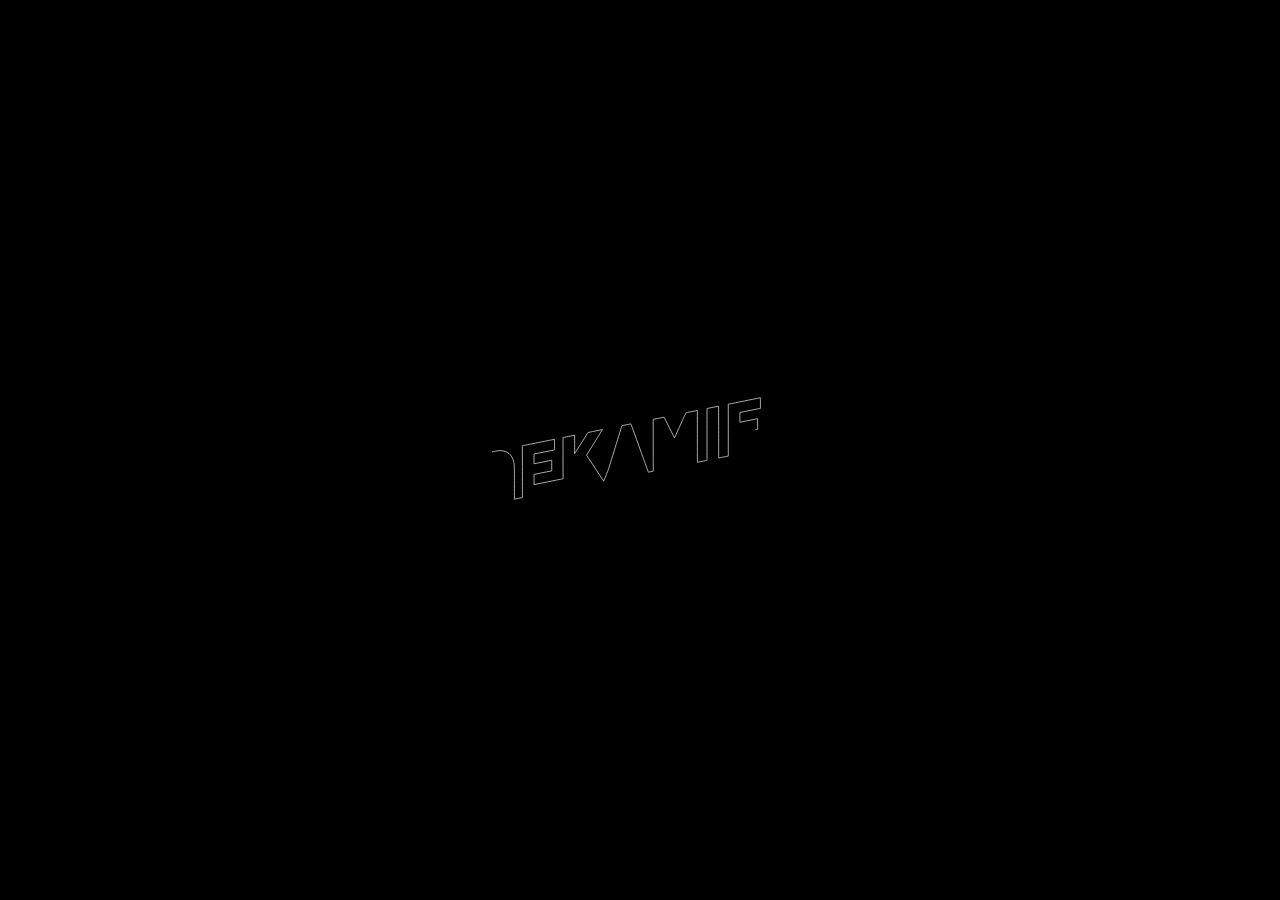
<file: index.html>
<!DOCTYPE html>
<html lang="en">

<head>
    <!-- Google Tag Manager -->
<script>(function(w,d,s,l,i){w[l]=w[l]||[];w[l].push({'gtm.start':
    new Date().getTime(),event:'gtm.js'});var f=d.getElementsByTagName(s)[0],
    j=d.createElement(s),dl=l!='dataLayer'?'&l='+l:'';j.async=true;j.src=
    'https://www.googletagmanager.com/gtm.js?id='+i+dl;f.parentNode.insertBefore(j,f);
    })(window,document,'script','dataLayer','GTM-NRB6X5TP');</script>
    <!-- End Google Tag Manager -->
<!-- Google tag (gtag.js) -->
<script async src="https://www.googletagmanager.com/gtag/js?id=G-90T773P0X3"></script>
<script>
  window.dataLayer = window.dataLayer || [];
  function gtag(){dataLayer.push(arguments);}
  gtag('js', new Date());

  gtag('config', 'G-90T773P0X3');
</script>
    <meta charset="UTF-8">
    <meta http-equiv="X-UA-Compatible" content="IE=edge">
    <meta name="viewport" content="width=device-width, initial-scale=1.0">

    <meta name="description" content="DEKAMIEL - MOTION DESIGN, COMPOSITING & VFX BY KAMIEL KONINGS">
    <meta name="keywords" content="Kamiel Konings, Motion Design, Title Design, Compositing, VFX">
    <meta name="author" content="Kamiel Konings">
    <meta name="google-site-verification" content="WuLwWQ7wDLpDFCZKKTLyAzjw14pD6hNDTO5_969iLxU" />

    <link rel="stylesheet" href="style.css">

    <link rel="preconnect" href="https://fonts.googleapis.com">
    <link rel="preconnect" href="https://fonts.gstatic.com" crossorigin>
    <link href="https://fonts.googleapis.com/css2?family=Libre+Baskerville:wght@700&family=Lora:wght@400&display=swap"
        rel="stylesheet">
    <link rel="icon" type="image/png" href="images/android-chrome-512x512.png" sizes="512x512">
    <link rel="icon" type="image/png" href="images/android-chrome-192x192.png" sizes="192x192">
    <link rel="icon" type="image/png" href="images/favicon-32x32.png" sizes="32x32">
    <link rel="icon" type="image/png" href="images/favicon-16x16.png" sizes="16x16">

    <link rel="icon" type="image/png" href="images/favicon.ico">
    <link rel="apple-touch-icon" sizes="180x180" href="images/apple-touch-icon">

    <link rel="manifest" href="images/site.webmanifest">

    <title>DEKAMIEL - MOTION DESIGN</title>

    <script src="./scripts/scroller-script.js"></script>
    <script src="./scripts/contact-script.js"></script>
    <script src="./scripts/mailto-script.js"></script>
</head>


<body>
    <!-- Google Tag Manager (noscript) -->
<noscript><iframe src="https://www.googletagmanager.com/ns.html?id=GTM-NRB6X5TP"
    height="0" width="0" style="display:none;visibility:hidden"></iframe></noscript>
    <!-- End Google Tag Manager (noscript) -->
    <div id="loading-screen">

        <script>"undefined" != typeof navigator && function (t, e) { "object" == typeof exports && "undefined" != typeof module ? module.exports = e() : "function" == typeof define && define.amd ? define(e) : (t = "undefined" != typeof globalThis ? globalThis : t || self).lottie = e() }(this, (function () { "use strict"; var svgNS = "http://www.w3.org/2000/svg", locationHref = "", _useWebWorker = !1, initialDefaultFrame = -999999, setWebWorker = function (t) { _useWebWorker = !!t }, getWebWorker = function () { return _useWebWorker }, setLocationHref = function (t) { locationHref = t }, getLocationHref = function () { return locationHref }; function createTag(t) { return document.createElement(t) } function extendPrototype(t, e) { var r, i, s = t.length; for (r = 0; r < s; r += 1)for (var a in i = t[r].prototype) Object.prototype.hasOwnProperty.call(i, a) && (e.prototype[a] = i[a]) } function getDescriptor(t, e) { return Object.getOwnPropertyDescriptor(t, e) } function createProxyFunction(t) { function e() { } return e.prototype = t, e } var audioControllerFactory = function () { function t(t) { this.audios = [], this.audioFactory = t, this._volume = 1, this._isMuted = !1 } return t.prototype = { addAudio: function (t) { this.audios.push(t) }, pause: function () { var t, e = this.audios.length; for (t = 0; t < e; t += 1)this.audios[t].pause() }, resume: function () { var t, e = this.audios.length; for (t = 0; t < e; t += 1)this.audios[t].resume() }, setRate: function (t) { var e, r = this.audios.length; for (e = 0; e < r; e += 1)this.audios[e].setRate(t) }, createAudio: function (t) { return this.audioFactory ? this.audioFactory(t) : window.Howl ? new window.Howl({ src: [t] }) : { isPlaying: !1, play: function () { this.isPlaying = !0 }, seek: function () { this.isPlaying = !1 }, playing: function () { }, rate: function () { }, setVolume: function () { } } }, setAudioFactory: function (t) { this.audioFactory = t }, setVolume: function (t) { this._volume = t, this._updateVolume() }, mute: function () { this._isMuted = !0, this._updateVolume() }, unmute: function () { this._isMuted = !1, this._updateVolume() }, getVolume: function () { return this._volume }, _updateVolume: function () { var t, e = this.audios.length; for (t = 0; t < e; t += 1)this.audios[t].volume(this._volume * (this._isMuted ? 0 : 1)) } }, function () { return new t } }(), createTypedArray = function () { function t(t, e) { var r, i = 0, s = []; switch (t) { case "int16": case "uint8c": r = 1; break; default: r = 1.1 }for (i = 0; i < e; i += 1)s.push(r); return s } return "function" == typeof Uint8ClampedArray && "function" == typeof Float32Array ? function (e, r) { return "float32" === e ? new Float32Array(r) : "int16" === e ? new Int16Array(r) : "uint8c" === e ? new Uint8ClampedArray(r) : t(e, r) } : t }(); function createSizedArray(t) { return Array.apply(null, { length: t }) } function _typeof$6(t) { return _typeof$6 = "function" == typeof Symbol && "symbol" == typeof Symbol.iterator ? function (t) { return typeof t } : function (t) { return t && "function" == typeof Symbol && t.constructor === Symbol && t !== Symbol.prototype ? "symbol" : typeof t }, _typeof$6(t) } var subframeEnabled = !0, expressionsPlugin = null, expressionsInterfaces = null, idPrefix$1 = "", isSafari = /^((?!chrome|android).)*safari/i.test(navigator.userAgent), _shouldRoundValues = !1, bmPow = Math.pow, bmSqrt = Math.sqrt, bmFloor = Math.floor, bmMax = Math.max, bmMin = Math.min, BMMath = {}; function ProjectInterface$1() { return {} } !function () { var t, e = ["abs", "acos", "acosh", "asin", "asinh", "atan", "atanh", "atan2", "ceil", "cbrt", "expm1", "clz32", "cos", "cosh", "exp", "floor", "fround", "hypot", "imul", "log", "log1p", "log2", "log10", "max", "min", "pow", "random", "round", "sign", "sin", "sinh", "sqrt", "tan", "tanh", "trunc", "E", "LN10", "LN2", "LOG10E", "LOG2E", "PI", "SQRT1_2", "SQRT2"], r = e.length; for (t = 0; t < r; t += 1)BMMath[e[t]] = Math[e[t]] }(), BMMath.random = Math.random, BMMath.abs = function (t) { if ("object" === _typeof$6(t) && t.length) { var e, r = createSizedArray(t.length), i = t.length; for (e = 0; e < i; e += 1)r[e] = Math.abs(t[e]); return r } return Math.abs(t) }; var defaultCurveSegments = 150, degToRads = Math.PI / 180, roundCorner = .5519; function roundValues(t) { _shouldRoundValues = !!t } function bmRnd(t) { return _shouldRoundValues ? Math.round(t) : t } function styleDiv(t) { t.style.position = "absolute", t.style.top = 0, t.style.left = 0, t.style.display = "block", t.style.transformOrigin = "0 0", t.style.webkitTransformOrigin = "0 0", t.style.backfaceVisibility = "visible", t.style.webkitBackfaceVisibility = "visible", t.style.transformStyle = "preserve-3d", t.style.webkitTransformStyle = "preserve-3d", t.style.mozTransformStyle = "preserve-3d" } function BMEnterFrameEvent(t, e, r, i) { this.type = t, this.currentTime = e, this.totalTime = r, this.direction = i < 0 ? -1 : 1 } function BMCompleteEvent(t, e) { this.type = t, this.direction = e < 0 ? -1 : 1 } function BMCompleteLoopEvent(t, e, r, i) { this.type = t, this.currentLoop = r, this.totalLoops = e, this.direction = i < 0 ? -1 : 1 } function BMSegmentStartEvent(t, e, r) { this.type = t, this.firstFrame = e, this.totalFrames = r } function BMDestroyEvent(t, e) { this.type = t, this.target = e } function BMRenderFrameErrorEvent(t, e) { this.type = "renderFrameError", this.nativeError = t, this.currentTime = e } function BMConfigErrorEvent(t) { this.type = "configError", this.nativeError = t } function BMAnimationConfigErrorEvent(t, e) { this.type = t, this.nativeError = e } var createElementID = (_count = 0, function () { return idPrefix$1 + "__lottie_element_" + (_count += 1) }), _count; function HSVtoRGB(t, e, r) { var i, s, a, n, o, h, l, p; switch (h = r * (1 - e), l = r * (1 - (o = 6 * t - (n = Math.floor(6 * t))) * e), p = r * (1 - (1 - o) * e), n % 6) { case 0: i = r, s = p, a = h; break; case 1: i = l, s = r, a = h; break; case 2: i = h, s = r, a = p; break; case 3: i = h, s = l, a = r; break; case 4: i = p, s = h, a = r; break; case 5: i = r, s = h, a = l }return [i, s, a] } function RGBtoHSV(t, e, r) { var i, s = Math.max(t, e, r), a = Math.min(t, e, r), n = s - a, o = 0 === s ? 0 : n / s, h = s / 255; switch (s) { case a: i = 0; break; case t: i = e - r + n * (e < r ? 6 : 0), i /= 6 * n; break; case e: i = r - t + 2 * n, i /= 6 * n; break; case r: i = t - e + 4 * n, i /= 6 * n }return [i, o, h] } function addSaturationToRGB(t, e) { var r = RGBtoHSV(255 * t[0], 255 * t[1], 255 * t[2]); return r[1] += e, r[1] > 1 ? r[1] = 1 : r[1] <= 0 && (r[1] = 0), HSVtoRGB(r[0], r[1], r[2]) } function addBrightnessToRGB(t, e) { var r = RGBtoHSV(255 * t[0], 255 * t[1], 255 * t[2]); return r[2] += e, r[2] > 1 ? r[2] = 1 : r[2] < 0 && (r[2] = 0), HSVtoRGB(r[0], r[1], r[2]) } function addHueToRGB(t, e) { var r = RGBtoHSV(255 * t[0], 255 * t[1], 255 * t[2]); return r[0] += e / 360, r[0] > 1 ? r[0] -= 1 : r[0] < 0 && (r[0] += 1), HSVtoRGB(r[0], r[1], r[2]) } var rgbToHex = function () { var t, e, r = []; for (t = 0; t < 256; t += 1)e = t.toString(16), r[t] = 1 === e.length ? "0" + e : e; return function (t, e, i) { return t < 0 && (t = 0), e < 0 && (e = 0), i < 0 && (i = 0), "#" + r[t] + r[e] + r[i] } }(), setSubframeEnabled = function (t) { subframeEnabled = !!t }, getSubframeEnabled = function () { return subframeEnabled }, setExpressionsPlugin = function (t) { expressionsPlugin = t }, getExpressionsPlugin = function () { return expressionsPlugin }, setExpressionInterfaces = function (t) { expressionsInterfaces = t }, getExpressionInterfaces = function () { return expressionsInterfaces }, setDefaultCurveSegments = function (t) { defaultCurveSegments = t }, getDefaultCurveSegments = function () { return defaultCurveSegments }, setIdPrefix = function (t) { idPrefix$1 = t }, getIdPrefix = function () { return idPrefix$1 }; function createNS(t) { return document.createElementNS(svgNS, t) } function _typeof$5(t) { return _typeof$5 = "function" == typeof Symbol && "symbol" == typeof Symbol.iterator ? function (t) { return typeof t } : function (t) { return t && "function" == typeof Symbol && t.constructor === Symbol && t !== Symbol.prototype ? "symbol" : typeof t }, _typeof$5(t) } var dataManager = function () { var t, e, r = 1, i = [], s = { onmessage: function () { }, postMessage: function (e) { t({ data: e }) } }, a = { postMessage: function (t) { s.onmessage({ data: t }) } }; function n() { e || (e = function (e) { if (window.Worker && window.Blob && getWebWorker()) { var r = new Blob(["var _workerSelf = self; self.onmessage = ", e.toString()], { type: "text/javascript" }), i = URL.createObjectURL(r); return new Worker(i) } return t = e, s }((function (t) { if (a.dataManager || (a.dataManager = function () { function t(s, a) { var n, o, h, l, p, m, c = s.length; for (o = 0; o < c; o += 1)if ("ks" in (n = s[o]) && !n.completed) { if (n.completed = !0, n.hasMask) { var d = n.masksProperties; for (l = d.length, h = 0; h < l; h += 1)if (d[h].pt.k.i) i(d[h].pt.k); else for (m = d[h].pt.k.length, p = 0; p < m; p += 1)d[h].pt.k[p].s && i(d[h].pt.k[p].s[0]), d[h].pt.k[p].e && i(d[h].pt.k[p].e[0]) } 0 === n.ty ? (n.layers = e(n.refId, a), t(n.layers, a)) : 4 === n.ty ? r(n.shapes) : 5 === n.ty && f(n) } } function e(t, e) { var r = function (t, e) { for (var r = 0, i = e.length; r < i;) { if (e[r].id === t) return e[r]; r += 1 } return null }(t, e); return r ? r.layers.__used ? JSON.parse(JSON.stringify(r.layers)) : (r.layers.__used = !0, r.layers) : null } function r(t) { var e, s, a; for (e = t.length - 1; e >= 0; e -= 1)if ("sh" === t[e].ty) if (t[e].ks.k.i) i(t[e].ks.k); else for (a = t[e].ks.k.length, s = 0; s < a; s += 1)t[e].ks.k[s].s && i(t[e].ks.k[s].s[0]), t[e].ks.k[s].e && i(t[e].ks.k[s].e[0]); else "gr" === t[e].ty && r(t[e].it) } function i(t) { var e, r = t.i.length; for (e = 0; e < r; e += 1)t.i[e][0] += t.v[e][0], t.i[e][1] += t.v[e][1], t.o[e][0] += t.v[e][0], t.o[e][1] += t.v[e][1] } function s(t, e) { var r = e ? e.split(".") : [100, 100, 100]; return t[0] > r[0] || !(r[0] > t[0]) && (t[1] > r[1] || !(r[1] > t[1]) && (t[2] > r[2] || !(r[2] > t[2]) && null)) } var a, n = function () { var t = [4, 4, 14]; function e(t) { var e, r, i, s = t.length; for (e = 0; e < s; e += 1)5 === t[e].ty && (i = void 0, i = (r = t[e]).t.d, r.t.d = { k: [{ s: i, t: 0 }] }) } return function (r) { if (s(t, r.v) && (e(r.layers), r.assets)) { var i, a = r.assets.length; for (i = 0; i < a; i += 1)r.assets[i].layers && e(r.assets[i].layers) } } }(), o = (a = [4, 7, 99], function (t) { if (t.chars && !s(a, t.v)) { var e, i = t.chars.length; for (e = 0; e < i; e += 1) { var n = t.chars[e]; n.data && n.data.shapes && (r(n.data.shapes), n.data.ip = 0, n.data.op = 99999, n.data.st = 0, n.data.sr = 1, n.data.ks = { p: { k: [0, 0], a: 0 }, s: { k: [100, 100], a: 0 }, a: { k: [0, 0], a: 0 }, r: { k: 0, a: 0 }, o: { k: 100, a: 0 } }, t.chars[e].t || (n.data.shapes.push({ ty: "no" }), n.data.shapes[0].it.push({ p: { k: [0, 0], a: 0 }, s: { k: [100, 100], a: 0 }, a: { k: [0, 0], a: 0 }, r: { k: 0, a: 0 }, o: { k: 100, a: 0 }, sk: { k: 0, a: 0 }, sa: { k: 0, a: 0 }, ty: "tr" }))) } } }), h = function () { var t = [5, 7, 15]; function e(t) { var e, r, i = t.length; for (e = 0; e < i; e += 1)5 === t[e].ty && (r = void 0, "number" == typeof (r = t[e].t.p).a && (r.a = { a: 0, k: r.a }), "number" == typeof r.p && (r.p = { a: 0, k: r.p }), "number" == typeof r.r && (r.r = { a: 0, k: r.r })) } return function (r) { if (s(t, r.v) && (e(r.layers), r.assets)) { var i, a = r.assets.length; for (i = 0; i < a; i += 1)r.assets[i].layers && e(r.assets[i].layers) } } }(), l = function () { var t = [4, 1, 9]; function e(t) { var r, i, s, a = t.length; for (r = 0; r < a; r += 1)if ("gr" === t[r].ty) e(t[r].it); else if ("fl" === t[r].ty || "st" === t[r].ty) if (t[r].c.k && t[r].c.k[0].i) for (s = t[r].c.k.length, i = 0; i < s; i += 1)t[r].c.k[i].s && (t[r].c.k[i].s[0] /= 255, t[r].c.k[i].s[1] /= 255, t[r].c.k[i].s[2] /= 255, t[r].c.k[i].s[3] /= 255), t[r].c.k[i].e && (t[r].c.k[i].e[0] /= 255, t[r].c.k[i].e[1] /= 255, t[r].c.k[i].e[2] /= 255, t[r].c.k[i].e[3] /= 255); else t[r].c.k[0] /= 255, t[r].c.k[1] /= 255, t[r].c.k[2] /= 255, t[r].c.k[3] /= 255 } function r(t) { var r, i = t.length; for (r = 0; r < i; r += 1)4 === t[r].ty && e(t[r].shapes) } return function (e) { if (s(t, e.v) && (r(e.layers), e.assets)) { var i, a = e.assets.length; for (i = 0; i < a; i += 1)e.assets[i].layers && r(e.assets[i].layers) } } }(), p = function () { var t = [4, 4, 18]; function e(t) { var r, i, s; for (r = t.length - 1; r >= 0; r -= 1)if ("sh" === t[r].ty) if (t[r].ks.k.i) t[r].ks.k.c = t[r].closed; else for (s = t[r].ks.k.length, i = 0; i < s; i += 1)t[r].ks.k[i].s && (t[r].ks.k[i].s[0].c = t[r].closed), t[r].ks.k[i].e && (t[r].ks.k[i].e[0].c = t[r].closed); else "gr" === t[r].ty && e(t[r].it) } function r(t) { var r, i, s, a, n, o, h = t.length; for (i = 0; i < h; i += 1) { if ((r = t[i]).hasMask) { var l = r.masksProperties; for (a = l.length, s = 0; s < a; s += 1)if (l[s].pt.k.i) l[s].pt.k.c = l[s].cl; else for (o = l[s].pt.k.length, n = 0; n < o; n += 1)l[s].pt.k[n].s && (l[s].pt.k[n].s[0].c = l[s].cl), l[s].pt.k[n].e && (l[s].pt.k[n].e[0].c = l[s].cl) } 4 === r.ty && e(r.shapes) } } return function (e) { if (s(t, e.v) && (r(e.layers), e.assets)) { var i, a = e.assets.length; for (i = 0; i < a; i += 1)e.assets[i].layers && r(e.assets[i].layers) } } }(); function f(t) { 0 === t.t.a.length && t.t.p } var m = { completeData: function (r) { r.__complete || (l(r), n(r), o(r), h(r), p(r), t(r.layers, r.assets), function (r, i) { if (r) { var s = 0, a = r.length; for (s = 0; s < a; s += 1)1 === r[s].t && (r[s].data.layers = e(r[s].data.refId, i), t(r[s].data.layers, i)) } }(r.chars, r.assets), r.__complete = !0) } }; return m.checkColors = l, m.checkChars = o, m.checkPathProperties = h, m.checkShapes = p, m.completeLayers = t, m }()), a.assetLoader || (a.assetLoader = function () { function t(t) { var e = t.getResponseHeader("content-type"); return e && "json" === t.responseType && -1 !== e.indexOf("json") || t.response && "object" === _typeof$5(t.response) ? t.response : t.response && "string" == typeof t.response ? JSON.parse(t.response) : t.responseText ? JSON.parse(t.responseText) : null } return { load: function (e, r, i, s) { var a, n = new XMLHttpRequest; try { n.responseType = "json" } catch (t) { } n.onreadystatechange = function () { if (4 === n.readyState) if (200 === n.status) a = t(n), i(a); else try { a = t(n), i(a) } catch (t) { s && s(t) } }; try { n.open(["G", "E", "T"].join(""), e, !0) } catch (t) { n.open(["G", "E", "T"].join(""), r + "/" + e, !0) } n.send() } } }()), "loadAnimation" === t.data.type) a.assetLoader.load(t.data.path, t.data.fullPath, (function (e) { a.dataManager.completeData(e), a.postMessage({ id: t.data.id, payload: e, status: "success" }) }), (function () { a.postMessage({ id: t.data.id, status: "error" }) })); else if ("complete" === t.data.type) { var e = t.data.animation; a.dataManager.completeData(e), a.postMessage({ id: t.data.id, payload: e, status: "success" }) } else "loadData" === t.data.type && a.assetLoader.load(t.data.path, t.data.fullPath, (function (e) { a.postMessage({ id: t.data.id, payload: e, status: "success" }) }), (function () { a.postMessage({ id: t.data.id, status: "error" }) })) })), e.onmessage = function (t) { var e = t.data, r = e.id, s = i[r]; i[r] = null, "success" === e.status ? s.onComplete(e.payload) : s.onError && s.onError() }) } function o(t, e) { var s = "processId_" + (r += 1); return i[s] = { onComplete: t, onError: e }, s } return { loadAnimation: function (t, r, i) { n(); var s = o(r, i); e.postMessage({ type: "loadAnimation", path: t, fullPath: window.location.origin + window.location.pathname, id: s }) }, loadData: function (t, r, i) { n(); var s = o(r, i); e.postMessage({ type: "loadData", path: t, fullPath: window.location.origin + window.location.pathname, id: s }) }, completeAnimation: function (t, r, i) { n(); var s = o(r, i); e.postMessage({ type: "complete", animation: t, id: s }) } } }(), ImagePreloader = function () { var t = function () { var t = createTag("canvas"); t.width = 1, t.height = 1; var e = t.getContext("2d"); return e.fillStyle = "rgba(0,0,0,0)", e.fillRect(0, 0, 1, 1), t }(); function e() { this.loadedAssets += 1, this.loadedAssets === this.totalImages && this.loadedFootagesCount === this.totalFootages && this.imagesLoadedCb && this.imagesLoadedCb(null) } function r() { this.loadedFootagesCount += 1, this.loadedAssets === this.totalImages && this.loadedFootagesCount === this.totalFootages && this.imagesLoadedCb && this.imagesLoadedCb(null) } function i(t, e, r) { var i = ""; if (t.e) i = t.p; else if (e) { var s = t.p; -1 !== s.indexOf("images/") && (s = s.split("/")[1]), i = e + s } else i = r, i += t.u ? t.u : "", i += t.p; return i } function s(t) { var e = 0, r = setInterval(function () { (t.getBBox().width || e > 500) && (this._imageLoaded(), clearInterval(r)), e += 1 }.bind(this), 50) } function a(t) { var e = { assetData: t }, r = i(t, this.assetsPath, this.path); return dataManager.loadData(r, function (t) { e.img = t, this._footageLoaded() }.bind(this), function () { e.img = {}, this._footageLoaded() }.bind(this)), e } function n() { this._imageLoaded = e.bind(this), this._footageLoaded = r.bind(this), this.testImageLoaded = s.bind(this), this.createFootageData = a.bind(this), this.assetsPath = "", this.path = "", this.totalImages = 0, this.totalFootages = 0, this.loadedAssets = 0, this.loadedFootagesCount = 0, this.imagesLoadedCb = null, this.images = [] } return n.prototype = { loadAssets: function (t, e) { var r; this.imagesLoadedCb = e; var i = t.length; for (r = 0; r < i; r += 1)t[r].layers || (t[r].t && "seq" !== t[r].t ? 3 === t[r].t && (this.totalFootages += 1, this.images.push(this.createFootageData(t[r]))) : (this.totalImages += 1, this.images.push(this._createImageData(t[r])))) }, setAssetsPath: function (t) { this.assetsPath = t || "" }, setPath: function (t) { this.path = t || "" }, loadedImages: function () { return this.totalImages === this.loadedAssets }, loadedFootages: function () { return this.totalFootages === this.loadedFootagesCount }, destroy: function () { this.imagesLoadedCb = null, this.images.length = 0 }, getAsset: function (t) { for (var e = 0, r = this.images.length; e < r;) { if (this.images[e].assetData === t) return this.images[e].img; e += 1 } return null }, createImgData: function (e) { var r = i(e, this.assetsPath, this.path), s = createTag("img"); s.crossOrigin = "anonymous", s.addEventListener("load", this._imageLoaded, !1), s.addEventListener("error", function () { a.img = t, this._imageLoaded() }.bind(this), !1), s.src = r; var a = { img: s, assetData: e }; return a }, createImageData: function (e) { var r = i(e, this.assetsPath, this.path), s = createNS("image"); isSafari ? this.testImageLoaded(s) : s.addEventListener("load", this._imageLoaded, !1), s.addEventListener("error", function () { a.img = t, this._imageLoaded() }.bind(this), !1), s.setAttributeNS("http://www.w3.org/1999/xlink", "href", r), this._elementHelper.append ? this._elementHelper.append(s) : this._elementHelper.appendChild(s); var a = { img: s, assetData: e }; return a }, imageLoaded: e, footageLoaded: r, setCacheType: function (t, e) { "svg" === t ? (this._elementHelper = e, this._createImageData = this.createImageData.bind(this)) : this._createImageData = this.createImgData.bind(this) } }, n }(); function BaseEvent() { } BaseEvent.prototype = { triggerEvent: function (t, e) { if (this._cbs[t]) for (var r = this._cbs[t], i = 0; i < r.length; i += 1)r[i](e) }, addEventListener: function (t, e) { return this._cbs[t] || (this._cbs[t] = []), this._cbs[t].push(e), function () { this.removeEventListener(t, e) }.bind(this) }, removeEventListener: function (t, e) { if (e) { if (this._cbs[t]) { for (var r = 0, i = this._cbs[t].length; r < i;)this._cbs[t][r] === e && (this._cbs[t].splice(r, 1), r -= 1, i -= 1), r += 1; this._cbs[t].length || (this._cbs[t] = null) } } else this._cbs[t] = null } }; var markerParser = function () { function t(t) { for (var e, r = t.split("\r\n"), i = {}, s = 0, a = 0; a < r.length; a += 1)2 === (e = r[a].split(":")).length && (i[e[0]] = e[1].trim(), s += 1); if (0 === s) throw new Error; return i } return function (e) { for (var r = [], i = 0; i < e.length; i += 1) { var s = e[i], a = { time: s.tm, duration: s.dr }; try { a.payload = JSON.parse(e[i].cm) } catch (r) { try { a.payload = t(e[i].cm) } catch (t) { a.payload = { name: e[i].cm } } } r.push(a) } return r } }(), ProjectInterface = function () { function t(t) { this.compositions.push(t) } return function () { function e(t) { for (var e = 0, r = this.compositions.length; e < r;) { if (this.compositions[e].data && this.compositions[e].data.nm === t) return this.compositions[e].prepareFrame && this.compositions[e].data.xt && this.compositions[e].prepareFrame(this.currentFrame), this.compositions[e].compInterface; e += 1 } return null } return e.compositions = [], e.currentFrame = 0, e.registerComposition = t, e } }(), renderers = {}, registerRenderer = function (t, e) { renderers[t] = e }; function getRenderer(t) { return renderers[t] } function getRegisteredRenderer() { if (renderers.canvas) return "canvas"; for (var t in renderers) if (renderers[t]) return t; return "" } function _typeof$4(t) { return _typeof$4 = "function" == typeof Symbol && "symbol" == typeof Symbol.iterator ? function (t) { return typeof t } : function (t) { return t && "function" == typeof Symbol && t.constructor === Symbol && t !== Symbol.prototype ? "symbol" : typeof t }, _typeof$4(t) } var AnimationItem = function () { this._cbs = [], this.name = "", this.path = "", this.isLoaded = !1, this.currentFrame = 0, this.currentRawFrame = 0, this.firstFrame = 0, this.totalFrames = 0, this.frameRate = 0, this.frameMult = 0, this.playSpeed = 1, this.playDirection = 1, this.playCount = 0, this.animationData = {}, this.assets = [], this.isPaused = !0, this.autoplay = !1, this.loop = !0, this.renderer = null, this.animationID = createElementID(), this.assetsPath = "", this.timeCompleted = 0, this.segmentPos = 0, this.isSubframeEnabled = getSubframeEnabled(), this.segments = [], this._idle = !0, this._completedLoop = !1, this.projectInterface = ProjectInterface(), this.imagePreloader = new ImagePreloader, this.audioController = audioControllerFactory(), this.markers = [], this.configAnimation = this.configAnimation.bind(this), this.onSetupError = this.onSetupError.bind(this), this.onSegmentComplete = this.onSegmentComplete.bind(this), this.drawnFrameEvent = new BMEnterFrameEvent("drawnFrame", 0, 0, 0) }; extendPrototype([BaseEvent], AnimationItem), AnimationItem.prototype.setParams = function (t) { (t.wrapper || t.container) && (this.wrapper = t.wrapper || t.container); var e = "svg"; t.animType ? e = t.animType : t.renderer && (e = t.renderer); var r = getRenderer(e); this.renderer = new r(this, t.rendererSettings), this.imagePreloader.setCacheType(e, this.renderer.globalData.defs), this.renderer.setProjectInterface(this.projectInterface), this.animType = e, "" === t.loop || null === t.loop || void 0 === t.loop || !0 === t.loop ? this.loop = !0 : !1 === t.loop ? this.loop = !1 : this.loop = parseInt(t.loop, 10), this.autoplay = !("autoplay" in t) || t.autoplay, this.name = t.name ? t.name : "", this.autoloadSegments = !Object.prototype.hasOwnProperty.call(t, "autoloadSegments") || t.autoloadSegments, this.assetsPath = t.assetsPath, this.initialSegment = t.initialSegment, t.audioFactory && this.audioController.setAudioFactory(t.audioFactory), t.animationData ? this.setupAnimation(t.animationData) : t.path && (-1 !== t.path.lastIndexOf("\\") ? this.path = t.path.substr(0, t.path.lastIndexOf("\\") + 1) : this.path = t.path.substr(0, t.path.lastIndexOf("/") + 1), this.fileName = t.path.substr(t.path.lastIndexOf("/") + 1), this.fileName = this.fileName.substr(0, this.fileName.lastIndexOf(".json")), dataManager.loadAnimation(t.path, this.configAnimation, this.onSetupError)) }, AnimationItem.prototype.onSetupError = function () { this.trigger("data_failed") }, AnimationItem.prototype.setupAnimation = function (t) { dataManager.completeAnimation(t, this.configAnimation) }, AnimationItem.prototype.setData = function (t, e) { e && "object" !== _typeof$4(e) && (e = JSON.parse(e)); var r = { wrapper: t, animationData: e }, i = t.attributes; r.path = i.getNamedItem("data-animation-path") ? i.getNamedItem("data-animation-path").value : i.getNamedItem("data-bm-path") ? i.getNamedItem("data-bm-path").value : i.getNamedItem("bm-path") ? i.getNamedItem("bm-path").value : "", r.animType = i.getNamedItem("data-anim-type") ? i.getNamedItem("data-anim-type").value : i.getNamedItem("data-bm-type") ? i.getNamedItem("data-bm-type").value : i.getNamedItem("bm-type") ? i.getNamedItem("bm-type").value : i.getNamedItem("data-bm-renderer") ? i.getNamedItem("data-bm-renderer").value : i.getNamedItem("bm-renderer") ? i.getNamedItem("bm-renderer").value : getRegisteredRenderer() || "canvas"; var s = i.getNamedItem("data-anim-loop") ? i.getNamedItem("data-anim-loop").value : i.getNamedItem("data-bm-loop") ? i.getNamedItem("data-bm-loop").value : i.getNamedItem("bm-loop") ? i.getNamedItem("bm-loop").value : ""; "false" === s ? r.loop = !1 : "true" === s ? r.loop = !0 : "" !== s && (r.loop = parseInt(s, 10)); var a = i.getNamedItem("data-anim-autoplay") ? i.getNamedItem("data-anim-autoplay").value : i.getNamedItem("data-bm-autoplay") ? i.getNamedItem("data-bm-autoplay").value : !i.getNamedItem("bm-autoplay") || i.getNamedItem("bm-autoplay").value; r.autoplay = "false" !== a, r.name = i.getNamedItem("data-name") ? i.getNamedItem("data-name").value : i.getNamedItem("data-bm-name") ? i.getNamedItem("data-bm-name").value : i.getNamedItem("bm-name") ? i.getNamedItem("bm-name").value : "", "false" === (i.getNamedItem("data-anim-prerender") ? i.getNamedItem("data-anim-prerender").value : i.getNamedItem("data-bm-prerender") ? i.getNamedItem("data-bm-prerender").value : i.getNamedItem("bm-prerender") ? i.getNamedItem("bm-prerender").value : "") && (r.prerender = !1), r.path ? this.setParams(r) : this.trigger("destroy") }, AnimationItem.prototype.includeLayers = function (t) { t.op > this.animationData.op && (this.animationData.op = t.op, this.totalFrames = Math.floor(t.op - this.animationData.ip)); var e, r, i = this.animationData.layers, s = i.length, a = t.layers, n = a.length; for (r = 0; r < n; r += 1)for (e = 0; e < s;) { if (i[e].id === a[r].id) { i[e] = a[r]; break } e += 1 } if ((t.chars || t.fonts) && (this.renderer.globalData.fontManager.addChars(t.chars), this.renderer.globalData.fontManager.addFonts(t.fonts, this.renderer.globalData.defs)), t.assets) for (s = t.assets.length, e = 0; e < s; e += 1)this.animationData.assets.push(t.assets[e]); this.animationData.__complete = !1, dataManager.completeAnimation(this.animationData, this.onSegmentComplete) }, AnimationItem.prototype.onSegmentComplete = function (t) { this.animationData = t; var e = getExpressionsPlugin(); e && e.initExpressions(this), this.loadNextSegment() }, AnimationItem.prototype.loadNextSegment = function () { var t = this.animationData.segments; if (!t || 0 === t.length || !this.autoloadSegments) return this.trigger("data_ready"), void (this.timeCompleted = this.totalFrames); var e = t.shift(); this.timeCompleted = e.time * this.frameRate; var r = this.path + this.fileName + "_" + this.segmentPos + ".json"; this.segmentPos += 1, dataManager.loadData(r, this.includeLayers.bind(this), function () { this.trigger("data_failed") }.bind(this)) }, AnimationItem.prototype.loadSegments = function () { this.animationData.segments || (this.timeCompleted = this.totalFrames), this.loadNextSegment() }, AnimationItem.prototype.imagesLoaded = function () { this.trigger("loaded_images"), this.checkLoaded() }, AnimationItem.prototype.preloadImages = function () { this.imagePreloader.setAssetsPath(this.assetsPath), this.imagePreloader.setPath(this.path), this.imagePreloader.loadAssets(this.animationData.assets, this.imagesLoaded.bind(this)) }, AnimationItem.prototype.configAnimation = function (t) { if (this.renderer) try { this.animationData = t, this.initialSegment ? (this.totalFrames = Math.floor(this.initialSegment[1] - this.initialSegment[0]), this.firstFrame = Math.round(this.initialSegment[0])) : (this.totalFrames = Math.floor(this.animationData.op - this.animationData.ip), this.firstFrame = Math.round(this.animationData.ip)), this.renderer.configAnimation(t), t.assets || (t.assets = []), this.assets = this.animationData.assets, this.frameRate = this.animationData.fr, this.frameMult = this.animationData.fr / 1e3, this.renderer.searchExtraCompositions(t.assets), this.markers = markerParser(t.markers || []), this.trigger("config_ready"), this.preloadImages(), this.loadSegments(), this.updaFrameModifier(), this.waitForFontsLoaded(), this.isPaused && this.audioController.pause() } catch (t) { this.triggerConfigError(t) } }, AnimationItem.prototype.waitForFontsLoaded = function () { this.renderer && (this.renderer.globalData.fontManager.isLoaded ? this.checkLoaded() : setTimeout(this.waitForFontsLoaded.bind(this), 20)) }, AnimationItem.prototype.checkLoaded = function () { if (!this.isLoaded && this.renderer.globalData.fontManager.isLoaded && (this.imagePreloader.loadedImages() || "canvas" !== this.renderer.rendererType) && this.imagePreloader.loadedFootages()) { this.isLoaded = !0; var t = getExpressionsPlugin(); t && t.initExpressions(this), this.renderer.initItems(), setTimeout(function () { this.trigger("DOMLoaded") }.bind(this), 0), this.gotoFrame(), this.autoplay && this.play() } }, AnimationItem.prototype.resize = function (t, e) { var r = "number" == typeof t ? t : void 0, i = "number" == typeof e ? e : void 0; this.renderer.updateContainerSize(r, i) }, AnimationItem.prototype.setSubframe = function (t) { this.isSubframeEnabled = !!t }, AnimationItem.prototype.gotoFrame = function () { this.currentFrame = this.isSubframeEnabled ? this.currentRawFrame : ~~this.currentRawFrame, this.timeCompleted !== this.totalFrames && this.currentFrame > this.timeCompleted && (this.currentFrame = this.timeCompleted), this.trigger("enterFrame"), this.renderFrame(), this.trigger("drawnFrame") }, AnimationItem.prototype.renderFrame = function () { if (!1 !== this.isLoaded && this.renderer) try { this.renderer.renderFrame(this.currentFrame + this.firstFrame) } catch (t) { this.triggerRenderFrameError(t) } }, AnimationItem.prototype.play = function (t) { t && this.name !== t || !0 === this.isPaused && (this.isPaused = !1, this.trigger("_pause"), this.audioController.resume(), this._idle && (this._idle = !1, this.trigger("_active"))) }, AnimationItem.prototype.pause = function (t) { t && this.name !== t || !1 === this.isPaused && (this.isPaused = !0, this.trigger("_play"), this._idle = !0, this.trigger("_idle"), this.audioController.pause()) }, AnimationItem.prototype.togglePause = function (t) { t && this.name !== t || (!0 === this.isPaused ? this.play() : this.pause()) }, AnimationItem.prototype.stop = function (t) { t && this.name !== t || (this.pause(), this.playCount = 0, this._completedLoop = !1, this.setCurrentRawFrameValue(0)) }, AnimationItem.prototype.getMarkerData = function (t) { for (var e, r = 0; r < this.markers.length; r += 1)if ((e = this.markers[r]).payload && e.payload.name === t) return e; return null }, AnimationItem.prototype.goToAndStop = function (t, e, r) { if (!r || this.name === r) { var i = Number(t); if (isNaN(i)) { var s = this.getMarkerData(t); s && this.goToAndStop(s.time, !0) } else e ? this.setCurrentRawFrameValue(t) : this.setCurrentRawFrameValue(t * this.frameModifier); this.pause() } }, AnimationItem.prototype.goToAndPlay = function (t, e, r) { if (!r || this.name === r) { var i = Number(t); if (isNaN(i)) { var s = this.getMarkerData(t); s && (s.duration ? this.playSegments([s.time, s.time + s.duration], !0) : this.goToAndStop(s.time, !0)) } else this.goToAndStop(i, e, r); this.play() } }, AnimationItem.prototype.advanceTime = function (t) { if (!0 !== this.isPaused && !1 !== this.isLoaded) { var e = this.currentRawFrame + t * this.frameModifier, r = !1; e >= this.totalFrames - 1 && this.frameModifier > 0 ? this.loop && this.playCount !== this.loop ? e >= this.totalFrames ? (this.playCount += 1, this.checkSegments(e % this.totalFrames) || (this.setCurrentRawFrameValue(e % this.totalFrames), this._completedLoop = !0, this.trigger("loopComplete"))) : this.setCurrentRawFrameValue(e) : this.checkSegments(e > this.totalFrames ? e % this.totalFrames : 0) || (r = !0, e = this.totalFrames - 1) : e < 0 ? this.checkSegments(e % this.totalFrames) || (!this.loop || this.playCount-- <= 0 && !0 !== this.loop ? (r = !0, e = 0) : (this.setCurrentRawFrameValue(this.totalFrames + e % this.totalFrames), this._completedLoop ? this.trigger("loopComplete") : this._completedLoop = !0)) : this.setCurrentRawFrameValue(e), r && (this.setCurrentRawFrameValue(e), this.pause(), this.trigger("complete")) } }, AnimationItem.prototype.adjustSegment = function (t, e) { this.playCount = 0, t[1] < t[0] ? (this.frameModifier > 0 && (this.playSpeed < 0 ? this.setSpeed(-this.playSpeed) : this.setDirection(-1)), this.totalFrames = t[0] - t[1], this.timeCompleted = this.totalFrames, this.firstFrame = t[1], this.setCurrentRawFrameValue(this.totalFrames - .001 - e)) : t[1] > t[0] && (this.frameModifier < 0 && (this.playSpeed < 0 ? this.setSpeed(-this.playSpeed) : this.setDirection(1)), this.totalFrames = t[1] - t[0], this.timeCompleted = this.totalFrames, this.firstFrame = t[0], this.setCurrentRawFrameValue(.001 + e)), this.trigger("segmentStart") }, AnimationItem.prototype.setSegment = function (t, e) { var r = -1; this.isPaused && (this.currentRawFrame + this.firstFrame < t ? r = t : this.currentRawFrame + this.firstFrame > e && (r = e - t)), this.firstFrame = t, this.totalFrames = e - t, this.timeCompleted = this.totalFrames, -1 !== r && this.goToAndStop(r, !0) }, AnimationItem.prototype.playSegments = function (t, e) { if (e && (this.segments.length = 0), "object" === _typeof$4(t[0])) { var r, i = t.length; for (r = 0; r < i; r += 1)this.segments.push(t[r]) } else this.segments.push(t); this.segments.length && e && this.adjustSegment(this.segments.shift(), 0), this.isPaused && this.play() }, AnimationItem.prototype.resetSegments = function (t) { this.segments.length = 0, this.segments.push([this.animationData.ip, this.animationData.op]), t && this.checkSegments(0) }, AnimationItem.prototype.checkSegments = function (t) { return !!this.segments.length && (this.adjustSegment(this.segments.shift(), t), !0) }, AnimationItem.prototype.destroy = function (t) { t && this.name !== t || !this.renderer || (this.renderer.destroy(), this.imagePreloader.destroy(), this.trigger("destroy"), this._cbs = null, this.onEnterFrame = null, this.onLoopComplete = null, this.onComplete = null, this.onSegmentStart = null, this.onDestroy = null, this.renderer = null, this.renderer = null, this.imagePreloader = null, this.projectInterface = null) }, AnimationItem.prototype.setCurrentRawFrameValue = function (t) { this.currentRawFrame = t, this.gotoFrame() }, AnimationItem.prototype.setSpeed = function (t) { this.playSpeed = t, this.updaFrameModifier() }, AnimationItem.prototype.setDirection = function (t) { this.playDirection = t < 0 ? -1 : 1, this.updaFrameModifier() }, AnimationItem.prototype.setLoop = function (t) { this.loop = t }, AnimationItem.prototype.setVolume = function (t, e) { e && this.name !== e || this.audioController.setVolume(t) }, AnimationItem.prototype.getVolume = function () { return this.audioController.getVolume() }, AnimationItem.prototype.mute = function (t) { t && this.name !== t || this.audioController.mute() }, AnimationItem.prototype.unmute = function (t) { t && this.name !== t || this.audioController.unmute() }, AnimationItem.prototype.updaFrameModifier = function () { this.frameModifier = this.frameMult * this.playSpeed * this.playDirection, this.audioController.setRate(this.playSpeed * this.playDirection) }, AnimationItem.prototype.getPath = function () { return this.path }, AnimationItem.prototype.getAssetsPath = function (t) { var e = ""; if (t.e) e = t.p; else if (this.assetsPath) { var r = t.p; -1 !== r.indexOf("images/") && (r = r.split("/")[1]), e = this.assetsPath + r } else e = this.path, e += t.u ? t.u : "", e += t.p; return e }, AnimationItem.prototype.getAssetData = function (t) { for (var e = 0, r = this.assets.length; e < r;) { if (t === this.assets[e].id) return this.assets[e]; e += 1 } return null }, AnimationItem.prototype.hide = function () { this.renderer.hide() }, AnimationItem.prototype.show = function () { this.renderer.show() }, AnimationItem.prototype.getDuration = function (t) { return t ? this.totalFrames : this.totalFrames / this.frameRate }, AnimationItem.prototype.updateDocumentData = function (t, e, r) { try { this.renderer.getElementByPath(t).updateDocumentData(e, r) } catch (t) { } }, AnimationItem.prototype.trigger = function (t) { if (this._cbs && this._cbs[t]) switch (t) { case "enterFrame": this.triggerEvent(t, new BMEnterFrameEvent(t, this.currentFrame, this.totalFrames, this.frameModifier)); break; case "drawnFrame": this.drawnFrameEvent.currentTime = this.currentFrame, this.drawnFrameEvent.totalTime = this.totalFrames, this.drawnFrameEvent.direction = this.frameModifier, this.triggerEvent(t, this.drawnFrameEvent); break; case "loopComplete": this.triggerEvent(t, new BMCompleteLoopEvent(t, this.loop, this.playCount, this.frameMult)); break; case "complete": this.triggerEvent(t, new BMCompleteEvent(t, this.frameMult)); break; case "segmentStart": this.triggerEvent(t, new BMSegmentStartEvent(t, this.firstFrame, this.totalFrames)); break; case "destroy": this.triggerEvent(t, new BMDestroyEvent(t, this)); break; default: this.triggerEvent(t) }"enterFrame" === t && this.onEnterFrame && this.onEnterFrame.call(this, new BMEnterFrameEvent(t, this.currentFrame, this.totalFrames, this.frameMult)), "loopComplete" === t && this.onLoopComplete && this.onLoopComplete.call(this, new BMCompleteLoopEvent(t, this.loop, this.playCount, this.frameMult)), "complete" === t && this.onComplete && this.onComplete.call(this, new BMCompleteEvent(t, this.frameMult)), "segmentStart" === t && this.onSegmentStart && this.onSegmentStart.call(this, new BMSegmentStartEvent(t, this.firstFrame, this.totalFrames)), "destroy" === t && this.onDestroy && this.onDestroy.call(this, new BMDestroyEvent(t, this)) }, AnimationItem.prototype.triggerRenderFrameError = function (t) { var e = new BMRenderFrameErrorEvent(t, this.currentFrame); this.triggerEvent("error", e), this.onError && this.onError.call(this, e) }, AnimationItem.prototype.triggerConfigError = function (t) { var e = new BMConfigErrorEvent(t, this.currentFrame); this.triggerEvent("error", e), this.onError && this.onError.call(this, e) }; var animationManager = function () { var t = {}, e = [], r = 0, i = 0, s = 0, a = !0, n = !1; function o(t) { for (var r = 0, s = t.target; r < i;)e[r].animation === s && (e.splice(r, 1), r -= 1, i -= 1, s.isPaused || p()), r += 1 } function h(t, r) { if (!t) return null; for (var s = 0; s < i;) { if (e[s].elem === t && null !== e[s].elem) return e[s].animation; s += 1 } var a = new AnimationItem; return f(a, t), a.setData(t, r), a } function l() { s += 1, d() } function p() { s -= 1 } function f(t, r) { t.addEventListener("destroy", o), t.addEventListener("_active", l), t.addEventListener("_idle", p), e.push({ elem: r, animation: t }), i += 1 } function m(t) { var o, h = t - r; for (o = 0; o < i; o += 1)e[o].animation.advanceTime(h); r = t, s && !n ? window.requestAnimationFrame(m) : a = !0 } function c(t) { r = t, window.requestAnimationFrame(m) } function d() { !n && s && a && (window.requestAnimationFrame(c), a = !1) } return t.registerAnimation = h, t.loadAnimation = function (t) { var e = new AnimationItem; return f(e, null), e.setParams(t), e }, t.setSpeed = function (t, r) { var s; for (s = 0; s < i; s += 1)e[s].animation.setSpeed(t, r) }, t.setDirection = function (t, r) { var s; for (s = 0; s < i; s += 1)e[s].animation.setDirection(t, r) }, t.play = function (t) { var r; for (r = 0; r < i; r += 1)e[r].animation.play(t) }, t.pause = function (t) { var r; for (r = 0; r < i; r += 1)e[r].animation.pause(t) }, t.stop = function (t) { var r; for (r = 0; r < i; r += 1)e[r].animation.stop(t) }, t.togglePause = function (t) { var r; for (r = 0; r < i; r += 1)e[r].animation.togglePause(t) }, t.searchAnimations = function (t, e, r) { var i, s = [].concat([].slice.call(document.getElementsByClassName("lottie")), [].slice.call(document.getElementsByClassName("bodymovin"))), a = s.length; for (i = 0; i < a; i += 1)r && s[i].setAttribute("data-bm-type", r), h(s[i], t); if (e && 0 === a) { r || (r = "svg"); var n = document.getElementsByTagName("body")[0]; n.innerText = ""; var o = createTag("div"); o.style.width = "100%", o.style.height = "100%", o.setAttribute("data-bm-type", r), n.appendChild(o), h(o, t) } }, t.resize = function () { var t; for (t = 0; t < i; t += 1)e[t].animation.resize() }, t.goToAndStop = function (t, r, s) { var a; for (a = 0; a < i; a += 1)e[a].animation.goToAndStop(t, r, s) }, t.destroy = function (t) { var r; for (r = i - 1; r >= 0; r -= 1)e[r].animation.destroy(t) }, t.freeze = function () { n = !0 }, t.unfreeze = function () { n = !1, d() }, t.setVolume = function (t, r) { var s; for (s = 0; s < i; s += 1)e[s].animation.setVolume(t, r) }, t.mute = function (t) { var r; for (r = 0; r < i; r += 1)e[r].animation.mute(t) }, t.unmute = function (t) { var r; for (r = 0; r < i; r += 1)e[r].animation.unmute(t) }, t.getRegisteredAnimations = function () { var t, r = e.length, i = []; for (t = 0; t < r; t += 1)i.push(e[t].animation); return i }, t }(), BezierFactory = function () { var t = { getBezierEasing: function (t, r, i, s, a) { var n = a || ("bez_" + t + "_" + r + "_" + i + "_" + s).replace(/\./g, "p"); if (e[n]) return e[n]; var o = new l([t, r, i, s]); return e[n] = o, o } }, e = {}; var r = .1, i = "function" == typeof Float32Array; function s(t, e) { return 1 - 3 * e + 3 * t } function a(t, e) { return 3 * e - 6 * t } function n(t) { return 3 * t } function o(t, e, r) { return ((s(e, r) * t + a(e, r)) * t + n(e)) * t } function h(t, e, r) { return 3 * s(e, r) * t * t + 2 * a(e, r) * t + n(e) } function l(t) { this._p = t, this._mSampleValues = i ? new Float32Array(11) : new Array(11), this._precomputed = !1, this.get = this.get.bind(this) } return l.prototype = { get: function (t) { var e = this._p[0], r = this._p[1], i = this._p[2], s = this._p[3]; return this._precomputed || this._precompute(), e === r && i === s ? t : 0 === t ? 0 : 1 === t ? 1 : o(this._getTForX(t), r, s) }, _precompute: function () { var t = this._p[0], e = this._p[1], r = this._p[2], i = this._p[3]; this._precomputed = !0, t === e && r === i || this._calcSampleValues() }, _calcSampleValues: function () { for (var t = this._p[0], e = this._p[2], i = 0; i < 11; ++i)this._mSampleValues[i] = o(i * r, t, e) }, _getTForX: function (t) { for (var e = this._p[0], i = this._p[2], s = this._mSampleValues, a = 0, n = 1; 10 !== n && s[n] <= t; ++n)a += r; var l = a + (t - s[--n]) / (s[n + 1] - s[n]) * r, p = h(l, e, i); return p >= .001 ? function (t, e, r, i) { for (var s = 0; s < 4; ++s) { var a = h(e, r, i); if (0 === a) return e; e -= (o(e, r, i) - t) / a } return e }(t, l, e, i) : 0 === p ? l : function (t, e, r, i, s) { var a, n, h = 0; do { (a = o(n = e + (r - e) / 2, i, s) - t) > 0 ? r = n : e = n } while (Math.abs(a) > 1e-7 && ++h < 10); return n }(t, a, a + r, e, i) } }, t }(), pooling = { double: function (t) { return t.concat(createSizedArray(t.length)) } }, poolFactory = function (t, e, r) { var i = 0, s = t, a = createSizedArray(s); return { newElement: function () { return i ? a[i -= 1] : e() }, release: function (t) { i === s && (a = pooling.double(a), s *= 2), r && r(t), a[i] = t, i += 1 } } }, bezierLengthPool = poolFactory(8, (function () { return { addedLength: 0, percents: createTypedArray("float32", getDefaultCurveSegments()), lengths: createTypedArray("float32", getDefaultCurveSegments()) } })), segmentsLengthPool = poolFactory(8, (function () { return { lengths: [], totalLength: 0 } }), (function (t) { var e, r = t.lengths.length; for (e = 0; e < r; e += 1)bezierLengthPool.release(t.lengths[e]); t.lengths.length = 0 })); function bezFunction() { var t = Math; function e(t, e, r, i, s, a) { var n = t * i + e * s + r * a - s * i - a * t - r * e; return n > -.001 && n < .001 } var r = function (t, e, r, i) { var s, a, n, o, h, l, p = getDefaultCurveSegments(), f = 0, m = [], c = [], d = bezierLengthPool.newElement(); for (n = r.length, s = 0; s < p; s += 1) { for (h = s / (p - 1), l = 0, a = 0; a < n; a += 1)o = bmPow(1 - h, 3) * t[a] + 3 * bmPow(1 - h, 2) * h * r[a] + 3 * (1 - h) * bmPow(h, 2) * i[a] + bmPow(h, 3) * e[a], m[a] = o, null !== c[a] && (l += bmPow(m[a] - c[a], 2)), c[a] = m[a]; l && (f += l = bmSqrt(l)), d.percents[s] = h, d.lengths[s] = f } return d.addedLength = f, d }; function i(t) { this.segmentLength = 0, this.points = new Array(t) } function s(t, e) { this.partialLength = t, this.point = e } var a, n = (a = {}, function (t, r, n, o) { var h = (t[0] + "_" + t[1] + "_" + r[0] + "_" + r[1] + "_" + n[0] + "_" + n[1] + "_" + o[0] + "_" + o[1]).replace(/\./g, "p"); if (!a[h]) { var l, p, f, m, c, d, u, y = getDefaultCurveSegments(), g = 0, v = null; 2 === t.length && (t[0] !== r[0] || t[1] !== r[1]) && e(t[0], t[1], r[0], r[1], t[0] + n[0], t[1] + n[1]) && e(t[0], t[1], r[0], r[1], r[0] + o[0], r[1] + o[1]) && (y = 2); var b = new i(y); for (f = n.length, l = 0; l < y; l += 1) { for (u = createSizedArray(f), c = l / (y - 1), d = 0, p = 0; p < f; p += 1)m = bmPow(1 - c, 3) * t[p] + 3 * bmPow(1 - c, 2) * c * (t[p] + n[p]) + 3 * (1 - c) * bmPow(c, 2) * (r[p] + o[p]) + bmPow(c, 3) * r[p], u[p] = m, null !== v && (d += bmPow(u[p] - v[p], 2)); g += d = bmSqrt(d), b.points[l] = new s(d, u), v = u } b.segmentLength = g, a[h] = b } return a[h] }); function o(t, e) { var r = e.percents, i = e.lengths, s = r.length, a = bmFloor((s - 1) * t), n = t * e.addedLength, o = 0; if (a === s - 1 || 0 === a || n === i[a]) return r[a]; for (var h = i[a] > n ? -1 : 1, l = !0; l;)if (i[a] <= n && i[a + 1] > n ? (o = (n - i[a]) / (i[a + 1] - i[a]), l = !1) : a += h, a < 0 || a >= s - 1) { if (a === s - 1) return r[a]; l = !1 } return r[a] + (r[a + 1] - r[a]) * o } var h = createTypedArray("float32", 8); return { getSegmentsLength: function (t) { var e, i = segmentsLengthPool.newElement(), s = t.c, a = t.v, n = t.o, o = t.i, h = t._length, l = i.lengths, p = 0; for (e = 0; e < h - 1; e += 1)l[e] = r(a[e], a[e + 1], n[e], o[e + 1]), p += l[e].addedLength; return s && h && (l[e] = r(a[e], a[0], n[e], o[0]), p += l[e].addedLength), i.totalLength = p, i }, getNewSegment: function (e, r, i, s, a, n, l) { a < 0 ? a = 0 : a > 1 && (a = 1); var p, f = o(a, l), m = o(n = n > 1 ? 1 : n, l), c = e.length, d = 1 - f, u = 1 - m, y = d * d * d, g = f * d * d * 3, v = f * f * d * 3, b = f * f * f, P = d * d * u, x = f * d * u + d * f * u + d * d * m, E = f * f * u + d * f * m + f * d * m, S = f * f * m, C = d * u * u, _ = f * u * u + d * m * u + d * u * m, A = f * m * u + d * m * m + f * u * m, M = f * m * m, T = u * u * u, D = m * u * u + u * m * u + u * u * m, k = m * m * u + u * m * m + m * u * m, F = m * m * m; for (p = 0; p < c; p += 1)h[4 * p] = t.round(1e3 * (y * e[p] + g * i[p] + v * s[p] + b * r[p])) / 1e3, h[4 * p + 1] = t.round(1e3 * (P * e[p] + x * i[p] + E * s[p] + S * r[p])) / 1e3, h[4 * p + 2] = t.round(1e3 * (C * e[p] + _ * i[p] + A * s[p] + M * r[p])) / 1e3, h[4 * p + 3] = t.round(1e3 * (T * e[p] + D * i[p] + k * s[p] + F * r[p])) / 1e3; return h }, getPointInSegment: function (e, r, i, s, a, n) { var h = o(a, n), l = 1 - h; return [t.round(1e3 * (l * l * l * e[0] + (h * l * l + l * h * l + l * l * h) * i[0] + (h * h * l + l * h * h + h * l * h) * s[0] + h * h * h * r[0])) / 1e3, t.round(1e3 * (l * l * l * e[1] + (h * l * l + l * h * l + l * l * h) * i[1] + (h * h * l + l * h * h + h * l * h) * s[1] + h * h * h * r[1])) / 1e3] }, buildBezierData: n, pointOnLine2D: e, pointOnLine3D: function (r, i, s, a, n, o, h, l, p) { if (0 === s && 0 === o && 0 === p) return e(r, i, a, n, h, l); var f, m = t.sqrt(t.pow(a - r, 2) + t.pow(n - i, 2) + t.pow(o - s, 2)), c = t.sqrt(t.pow(h - r, 2) + t.pow(l - i, 2) + t.pow(p - s, 2)), d = t.sqrt(t.pow(h - a, 2) + t.pow(l - n, 2) + t.pow(p - o, 2)); return (f = m > c ? m > d ? m - c - d : d - c - m : d > c ? d - c - m : c - m - d) > -1e-4 && f < 1e-4 } } } var bez = bezFunction(), initFrame = initialDefaultFrame, mathAbs = Math.abs; function interpolateValue(t, e) { var r, i = this.offsetTime; "multidimensional" === this.propType && (r = createTypedArray("float32", this.pv.length)); for (var s, a, n, o, h, l, p, f, m, c = e.lastIndex, d = c, u = this.keyframes.length - 1, y = !0; y;) { if (s = this.keyframes[d], a = this.keyframes[d + 1], d === u - 1 && t >= a.t - i) { s.h && (s = a), c = 0; break } if (a.t - i > t) { c = d; break } d < u - 1 ? d += 1 : (c = 0, y = !1) } n = this.keyframesMetadata[d] || {}; var g, v = a.t - i, b = s.t - i; if (s.to) { n.bezierData || (n.bezierData = bez.buildBezierData(s.s, a.s || s.e, s.to, s.ti)); var P = n.bezierData; if (t >= v || t < b) { var x = t >= v ? P.points.length - 1 : 0; for (h = P.points[x].point.length, o = 0; o < h; o += 1)r[o] = P.points[x].point[o] } else { n.__fnct ? m = n.__fnct : (m = BezierFactory.getBezierEasing(s.o.x, s.o.y, s.i.x, s.i.y, s.n).get, n.__fnct = m), l = m((t - b) / (v - b)); var E, S = P.segmentLength * l, C = e.lastFrame < t && e._lastKeyframeIndex === d ? e._lastAddedLength : 0; for (f = e.lastFrame < t && e._lastKeyframeIndex === d ? e._lastPoint : 0, y = !0, p = P.points.length; y;) { if (C += P.points[f].partialLength, 0 === S || 0 === l || f === P.points.length - 1) { for (h = P.points[f].point.length, o = 0; o < h; o += 1)r[o] = P.points[f].point[o]; break } if (S >= C && S < C + P.points[f + 1].partialLength) { for (E = (S - C) / P.points[f + 1].partialLength, h = P.points[f].point.length, o = 0; o < h; o += 1)r[o] = P.points[f].point[o] + (P.points[f + 1].point[o] - P.points[f].point[o]) * E; break } f < p - 1 ? f += 1 : y = !1 } e._lastPoint = f, e._lastAddedLength = C - P.points[f].partialLength, e._lastKeyframeIndex = d } } else { var _, A, M, T, D; if (u = s.s.length, g = a.s || s.e, this.sh && 1 !== s.h) if (t >= v) r[0] = g[0], r[1] = g[1], r[2] = g[2]; else if (t <= b) r[0] = s.s[0], r[1] = s.s[1], r[2] = s.s[2]; else { quaternionToEuler(r, slerp(createQuaternion(s.s), createQuaternion(g), (t - b) / (v - b))) } else for (d = 0; d < u; d += 1)1 !== s.h && (t >= v ? l = 1 : t < b ? l = 0 : (s.o.x.constructor === Array ? (n.__fnct || (n.__fnct = []), n.__fnct[d] ? m = n.__fnct[d] : (_ = void 0 === s.o.x[d] ? s.o.x[0] : s.o.x[d], A = void 0 === s.o.y[d] ? s.o.y[0] : s.o.y[d], M = void 0 === s.i.x[d] ? s.i.x[0] : s.i.x[d], T = void 0 === s.i.y[d] ? s.i.y[0] : s.i.y[d], m = BezierFactory.getBezierEasing(_, A, M, T).get, n.__fnct[d] = m)) : n.__fnct ? m = n.__fnct : (_ = s.o.x, A = s.o.y, M = s.i.x, T = s.i.y, m = BezierFactory.getBezierEasing(_, A, M, T).get, s.keyframeMetadata = m), l = m((t - b) / (v - b)))), g = a.s || s.e, D = 1 === s.h ? s.s[d] : s.s[d] + (g[d] - s.s[d]) * l, "multidimensional" === this.propType ? r[d] = D : r = D } return e.lastIndex = c, r } function slerp(t, e, r) { var i, s, a, n, o, h = [], l = t[0], p = t[1], f = t[2], m = t[3], c = e[0], d = e[1], u = e[2], y = e[3]; return (s = l * c + p * d + f * u + m * y) < 0 && (s = -s, c = -c, d = -d, u = -u, y = -y), 1 - s > 1e-6 ? (i = Math.acos(s), a = Math.sin(i), n = Math.sin((1 - r) * i) / a, o = Math.sin(r * i) / a) : (n = 1 - r, o = r), h[0] = n * l + o * c, h[1] = n * p + o * d, h[2] = n * f + o * u, h[3] = n * m + o * y, h } function quaternionToEuler(t, e) { var r = e[0], i = e[1], s = e[2], a = e[3], n = Math.atan2(2 * i * a - 2 * r * s, 1 - 2 * i * i - 2 * s * s), o = Math.asin(2 * r * i + 2 * s * a), h = Math.atan2(2 * r * a - 2 * i * s, 1 - 2 * r * r - 2 * s * s); t[0] = n / degToRads, t[1] = o / degToRads, t[2] = h / degToRads } function createQuaternion(t) { var e = t[0] * degToRads, r = t[1] * degToRads, i = t[2] * degToRads, s = Math.cos(e / 2), a = Math.cos(r / 2), n = Math.cos(i / 2), o = Math.sin(e / 2), h = Math.sin(r / 2), l = Math.sin(i / 2); return [o * h * n + s * a * l, o * a * n + s * h * l, s * h * n - o * a * l, s * a * n - o * h * l] } function getValueAtCurrentTime() { var t = this.comp.renderedFrame - this.offsetTime, e = this.keyframes[0].t - this.offsetTime, r = this.keyframes[this.keyframes.length - 1].t - this.offsetTime; if (!(t === this._caching.lastFrame || this._caching.lastFrame !== initFrame && (this._caching.lastFrame >= r && t >= r || this._caching.lastFrame < e && t < e))) { this._caching.lastFrame >= t && (this._caching._lastKeyframeIndex = -1, this._caching.lastIndex = 0); var i = this.interpolateValue(t, this._caching); this.pv = i } return this._caching.lastFrame = t, this.pv } function setVValue(t) { var e; if ("unidimensional" === this.propType) e = t * this.mult, mathAbs(this.v - e) > 1e-5 && (this.v = e, this._mdf = !0); else for (var r = 0, i = this.v.length; r < i;)e = t[r] * this.mult, mathAbs(this.v[r] - e) > 1e-5 && (this.v[r] = e, this._mdf = !0), r += 1 } function processEffectsSequence() { if (this.elem.globalData.frameId !== this.frameId && this.effectsSequence.length) if (this.lock) this.setVValue(this.pv); else { var t; this.lock = !0, this._mdf = this._isFirstFrame; var e = this.effectsSequence.length, r = this.kf ? this.pv : this.data.k; for (t = 0; t < e; t += 1)r = this.effectsSequence[t](r); this.setVValue(r), this._isFirstFrame = !1, this.lock = !1, this.frameId = this.elem.globalData.frameId } } function addEffect(t) { this.effectsSequence.push(t), this.container.addDynamicProperty(this) } function ValueProperty(t, e, r, i) { this.propType = "unidimensional", this.mult = r || 1, this.data = e, this.v = r ? e.k * r : e.k, this.pv = e.k, this._mdf = !1, this.elem = t, this.container = i, this.comp = t.comp, this.k = !1, this.kf = !1, this.vel = 0, this.effectsSequence = [], this._isFirstFrame = !0, this.getValue = processEffectsSequence, this.setVValue = setVValue, this.addEffect = addEffect } function MultiDimensionalProperty(t, e, r, i) { var s; this.propType = "multidimensional", this.mult = r || 1, this.data = e, this._mdf = !1, this.elem = t, this.container = i, this.comp = t.comp, this.k = !1, this.kf = !1, this.frameId = -1; var a = e.k.length; for (this.v = createTypedArray("float32", a), this.pv = createTypedArray("float32", a), this.vel = createTypedArray("float32", a), s = 0; s < a; s += 1)this.v[s] = e.k[s] * this.mult, this.pv[s] = e.k[s]; this._isFirstFrame = !0, this.effectsSequence = [], this.getValue = processEffectsSequence, this.setVValue = setVValue, this.addEffect = addEffect } function KeyframedValueProperty(t, e, r, i) { this.propType = "unidimensional", this.keyframes = e.k, this.keyframesMetadata = [], this.offsetTime = t.data.st, this.frameId = -1, this._caching = { lastFrame: initFrame, lastIndex: 0, value: 0, _lastKeyframeIndex: -1 }, this.k = !0, this.kf = !0, this.data = e, this.mult = r || 1, this.elem = t, this.container = i, this.comp = t.comp, this.v = initFrame, this.pv = initFrame, this._isFirstFrame = !0, this.getValue = processEffectsSequence, this.setVValue = setVValue, this.interpolateValue = interpolateValue, this.effectsSequence = [getValueAtCurrentTime.bind(this)], this.addEffect = addEffect } function KeyframedMultidimensionalProperty(t, e, r, i) { var s; this.propType = "multidimensional"; var a, n, o, h, l = e.k.length; for (s = 0; s < l - 1; s += 1)e.k[s].to && e.k[s].s && e.k[s + 1] && e.k[s + 1].s && (a = e.k[s].s, n = e.k[s + 1].s, o = e.k[s].to, h = e.k[s].ti, (2 === a.length && (a[0] !== n[0] || a[1] !== n[1]) && bez.pointOnLine2D(a[0], a[1], n[0], n[1], a[0] + o[0], a[1] + o[1]) && bez.pointOnLine2D(a[0], a[1], n[0], n[1], n[0] + h[0], n[1] + h[1]) || 3 === a.length && (a[0] !== n[0] || a[1] !== n[1] || a[2] !== n[2]) && bez.pointOnLine3D(a[0], a[1], a[2], n[0], n[1], n[2], a[0] + o[0], a[1] + o[1], a[2] + o[2]) && bez.pointOnLine3D(a[0], a[1], a[2], n[0], n[1], n[2], n[0] + h[0], n[1] + h[1], n[2] + h[2])) && (e.k[s].to = null, e.k[s].ti = null), a[0] === n[0] && a[1] === n[1] && 0 === o[0] && 0 === o[1] && 0 === h[0] && 0 === h[1] && (2 === a.length || a[2] === n[2] && 0 === o[2] && 0 === h[2]) && (e.k[s].to = null, e.k[s].ti = null)); this.effectsSequence = [getValueAtCurrentTime.bind(this)], this.data = e, this.keyframes = e.k, this.keyframesMetadata = [], this.offsetTime = t.data.st, this.k = !0, this.kf = !0, this._isFirstFrame = !0, this.mult = r || 1, this.elem = t, this.container = i, this.comp = t.comp, this.getValue = processEffectsSequence, this.setVValue = setVValue, this.interpolateValue = interpolateValue, this.frameId = -1; var p = e.k[0].s.length; for (this.v = createTypedArray("float32", p), this.pv = createTypedArray("float32", p), s = 0; s < p; s += 1)this.v[s] = initFrame, this.pv[s] = initFrame; this._caching = { lastFrame: initFrame, lastIndex: 0, value: createTypedArray("float32", p) }, this.addEffect = addEffect } var PropertyFactory = { getProp: function (t, e, r, i, s) { var a; if (e.sid && (e = t.globalData.slotManager.getProp(e)), e.k.length) if ("number" == typeof e.k[0]) a = new MultiDimensionalProperty(t, e, i, s); else switch (r) { case 0: a = new KeyframedValueProperty(t, e, i, s); break; case 1: a = new KeyframedMultidimensionalProperty(t, e, i, s) } else a = new ValueProperty(t, e, i, s); return a.effectsSequence.length && s.addDynamicProperty(a), a } }; function DynamicPropertyContainer() { } DynamicPropertyContainer.prototype = { addDynamicProperty: function (t) { -1 === this.dynamicProperties.indexOf(t) && (this.dynamicProperties.push(t), this.container.addDynamicProperty(this), this._isAnimated = !0) }, iterateDynamicProperties: function () { var t; this._mdf = !1; var e = this.dynamicProperties.length; for (t = 0; t < e; t += 1)this.dynamicProperties[t].getValue(), this.dynamicProperties[t]._mdf && (this._mdf = !0) }, initDynamicPropertyContainer: function (t) { this.container = t, this.dynamicProperties = [], this._mdf = !1, this._isAnimated = !1 } }; var pointPool = poolFactory(8, (function () { return createTypedArray("float32", 2) })); function ShapePath() { this.c = !1, this._length = 0, this._maxLength = 8, this.v = createSizedArray(this._maxLength), this.o = createSizedArray(this._maxLength), this.i = createSizedArray(this._maxLength) } ShapePath.prototype.setPathData = function (t, e) { this.c = t, this.setLength(e); for (var r = 0; r < e;)this.v[r] = pointPool.newElement(), this.o[r] = pointPool.newElement(), this.i[r] = pointPool.newElement(), r += 1 }, ShapePath.prototype.setLength = function (t) { for (; this._maxLength < t;)this.doubleArrayLength(); this._length = t }, ShapePath.prototype.doubleArrayLength = function () { this.v = this.v.concat(createSizedArray(this._maxLength)), this.i = this.i.concat(createSizedArray(this._maxLength)), this.o = this.o.concat(createSizedArray(this._maxLength)), this._maxLength *= 2 }, ShapePath.prototype.setXYAt = function (t, e, r, i, s) { var a; switch (this._length = Math.max(this._length, i + 1), this._length >= this._maxLength && this.doubleArrayLength(), r) { case "v": a = this.v; break; case "i": a = this.i; break; case "o": a = this.o; break; default: a = [] }(!a[i] || a[i] && !s) && (a[i] = pointPool.newElement()), a[i][0] = t, a[i][1] = e }, ShapePath.prototype.setTripleAt = function (t, e, r, i, s, a, n, o) { this.setXYAt(t, e, "v", n, o), this.setXYAt(r, i, "o", n, o), this.setXYAt(s, a, "i", n, o) }, ShapePath.prototype.reverse = function () { var t = new ShapePath; t.setPathData(this.c, this._length); var e = this.v, r = this.o, i = this.i, s = 0; this.c && (t.setTripleAt(e[0][0], e[0][1], i[0][0], i[0][1], r[0][0], r[0][1], 0, !1), s = 1); var a, n = this._length - 1, o = this._length; for (a = s; a < o; a += 1)t.setTripleAt(e[n][0], e[n][1], i[n][0], i[n][1], r[n][0], r[n][1], a, !1), n -= 1; return t }, ShapePath.prototype.length = function () { return this._length }; var shapePool = (factory = poolFactory(4, (function () { return new ShapePath }), (function (t) { var e, r = t._length; for (e = 0; e < r; e += 1)pointPool.release(t.v[e]), pointPool.release(t.i[e]), pointPool.release(t.o[e]), t.v[e] = null, t.i[e] = null, t.o[e] = null; t._length = 0, t.c = !1 })), factory.clone = function (t) { var e, r = factory.newElement(), i = void 0 === t._length ? t.v.length : t._length; for (r.setLength(i), r.c = t.c, e = 0; e < i; e += 1)r.setTripleAt(t.v[e][0], t.v[e][1], t.o[e][0], t.o[e][1], t.i[e][0], t.i[e][1], e); return r }, factory), factory; function ShapeCollection() { this._length = 0, this._maxLength = 4, this.shapes = createSizedArray(this._maxLength) } ShapeCollection.prototype.addShape = function (t) { this._length === this._maxLength && (this.shapes = this.shapes.concat(createSizedArray(this._maxLength)), this._maxLength *= 2), this.shapes[this._length] = t, this._length += 1 }, ShapeCollection.prototype.releaseShapes = function () { var t; for (t = 0; t < this._length; t += 1)shapePool.release(this.shapes[t]); this._length = 0 }; var shapeCollectionPool = (ob = { newShapeCollection: function () { return _length ? pool[_length -= 1] : new ShapeCollection }, release: function (t) { var e, r = t._length; for (e = 0; e < r; e += 1)shapePool.release(t.shapes[e]); t._length = 0, _length === _maxLength && (pool = pooling.double(pool), _maxLength *= 2), pool[_length] = t, _length += 1 } }, _length = 0, _maxLength = 4, pool = createSizedArray(_maxLength), ob), ob, _length, _maxLength, pool, ShapePropertyFactory = function () { var t = -999999; function e(t, e, r) { var i, s, a, n, o, h, l, p, f, m = r.lastIndex, c = this.keyframes; if (t < c[0].t - this.offsetTime) i = c[0].s[0], a = !0, m = 0; else if (t >= c[c.length - 1].t - this.offsetTime) i = c[c.length - 1].s ? c[c.length - 1].s[0] : c[c.length - 2].e[0], a = !0; else { for (var d, u, y, g = m, v = c.length - 1, b = !0; b && (d = c[g], !((u = c[g + 1]).t - this.offsetTime > t));)g < v - 1 ? g += 1 : b = !1; if (y = this.keyframesMetadata[g] || {}, m = g, !(a = 1 === d.h)) { if (t >= u.t - this.offsetTime) p = 1; else if (t < d.t - this.offsetTime) p = 0; else { var P; y.__fnct ? P = y.__fnct : (P = BezierFactory.getBezierEasing(d.o.x, d.o.y, d.i.x, d.i.y).get, y.__fnct = P), p = P((t - (d.t - this.offsetTime)) / (u.t - this.offsetTime - (d.t - this.offsetTime))) } s = u.s ? u.s[0] : d.e[0] } i = d.s[0] } for (h = e._length, l = i.i[0].length, r.lastIndex = m, n = 0; n < h; n += 1)for (o = 0; o < l; o += 1)f = a ? i.i[n][o] : i.i[n][o] + (s.i[n][o] - i.i[n][o]) * p, e.i[n][o] = f, f = a ? i.o[n][o] : i.o[n][o] + (s.o[n][o] - i.o[n][o]) * p, e.o[n][o] = f, f = a ? i.v[n][o] : i.v[n][o] + (s.v[n][o] - i.v[n][o]) * p, e.v[n][o] = f } function r() { var e = this.comp.renderedFrame - this.offsetTime, r = this.keyframes[0].t - this.offsetTime, i = this.keyframes[this.keyframes.length - 1].t - this.offsetTime, s = this._caching.lastFrame; return s !== t && (s < r && e < r || s > i && e > i) || (this._caching.lastIndex = s < e ? this._caching.lastIndex : 0, this.interpolateShape(e, this.pv, this._caching)), this._caching.lastFrame = e, this.pv } function i() { this.paths = this.localShapeCollection } function s(t) { (function (t, e) { if (t._length !== e._length || t.c !== e.c) return !1; var r, i = t._length; for (r = 0; r < i; r += 1)if (t.v[r][0] !== e.v[r][0] || t.v[r][1] !== e.v[r][1] || t.o[r][0] !== e.o[r][0] || t.o[r][1] !== e.o[r][1] || t.i[r][0] !== e.i[r][0] || t.i[r][1] !== e.i[r][1]) return !1; return !0 })(this.v, t) || (this.v = shapePool.clone(t), this.localShapeCollection.releaseShapes(), this.localShapeCollection.addShape(this.v), this._mdf = !0, this.paths = this.localShapeCollection) } function a() { if (this.elem.globalData.frameId !== this.frameId) if (this.effectsSequence.length) if (this.lock) this.setVValue(this.pv); else { var t, e; this.lock = !0, this._mdf = !1, t = this.kf ? this.pv : this.data.ks ? this.data.ks.k : this.data.pt.k; var r = this.effectsSequence.length; for (e = 0; e < r; e += 1)t = this.effectsSequence[e](t); this.setVValue(t), this.lock = !1, this.frameId = this.elem.globalData.frameId } else this._mdf = !1 } function n(t, e, r) { this.propType = "shape", this.comp = t.comp, this.container = t, this.elem = t, this.data = e, this.k = !1, this.kf = !1, this._mdf = !1; var s = 3 === r ? e.pt.k : e.ks.k; this.v = shapePool.clone(s), this.pv = shapePool.clone(this.v), this.localShapeCollection = shapeCollectionPool.newShapeCollection(), this.paths = this.localShapeCollection, this.paths.addShape(this.v), this.reset = i, this.effectsSequence = [] } function o(t) { this.effectsSequence.push(t), this.container.addDynamicProperty(this) } function h(e, s, a) { this.propType = "shape", this.comp = e.comp, this.elem = e, this.container = e, this.offsetTime = e.data.st, this.keyframes = 3 === a ? s.pt.k : s.ks.k, this.keyframesMetadata = [], this.k = !0, this.kf = !0; var n = this.keyframes[0].s[0].i.length; this.v = shapePool.newElement(), this.v.setPathData(this.keyframes[0].s[0].c, n), this.pv = shapePool.clone(this.v), this.localShapeCollection = shapeCollectionPool.newShapeCollection(), this.paths = this.localShapeCollection, this.paths.addShape(this.v), this.lastFrame = t, this.reset = i, this._caching = { lastFrame: t, lastIndex: 0 }, this.effectsSequence = [r.bind(this)] } n.prototype.interpolateShape = e, n.prototype.getValue = a, n.prototype.setVValue = s, n.prototype.addEffect = o, h.prototype.getValue = a, h.prototype.interpolateShape = e, h.prototype.setVValue = s, h.prototype.addEffect = o; var l = function () { var t = roundCorner; function e(t, e) { this.v = shapePool.newElement(), this.v.setPathData(!0, 4), this.localShapeCollection = shapeCollectionPool.newShapeCollection(), this.paths = this.localShapeCollection, this.localShapeCollection.addShape(this.v), this.d = e.d, this.elem = t, this.comp = t.comp, this.frameId = -1, this.initDynamicPropertyContainer(t), this.p = PropertyFactory.getProp(t, e.p, 1, 0, this), this.s = PropertyFactory.getProp(t, e.s, 1, 0, this), this.dynamicProperties.length ? this.k = !0 : (this.k = !1, this.convertEllToPath()) } return e.prototype = { reset: i, getValue: function () { this.elem.globalData.frameId !== this.frameId && (this.frameId = this.elem.globalData.frameId, this.iterateDynamicProperties(), this._mdf && this.convertEllToPath()) }, convertEllToPath: function () { var e = this.p.v[0], r = this.p.v[1], i = this.s.v[0] / 2, s = this.s.v[1] / 2, a = 3 !== this.d, n = this.v; n.v[0][0] = e, n.v[0][1] = r - s, n.v[1][0] = a ? e + i : e - i, n.v[1][1] = r, n.v[2][0] = e, n.v[2][1] = r + s, n.v[3][0] = a ? e - i : e + i, n.v[3][1] = r, n.i[0][0] = a ? e - i * t : e + i * t, n.i[0][1] = r - s, n.i[1][0] = a ? e + i : e - i, n.i[1][1] = r - s * t, n.i[2][0] = a ? e + i * t : e - i * t, n.i[2][1] = r + s, n.i[3][0] = a ? e - i : e + i, n.i[3][1] = r + s * t, n.o[0][0] = a ? e + i * t : e - i * t, n.o[0][1] = r - s, n.o[1][0] = a ? e + i : e - i, n.o[1][1] = r + s * t, n.o[2][0] = a ? e - i * t : e + i * t, n.o[2][1] = r + s, n.o[3][0] = a ? e - i : e + i, n.o[3][1] = r - s * t } }, extendPrototype([DynamicPropertyContainer], e), e }(), p = function () { function t(t, e) { this.v = shapePool.newElement(), this.v.setPathData(!0, 0), this.elem = t, this.comp = t.comp, this.data = e, this.frameId = -1, this.d = e.d, this.initDynamicPropertyContainer(t), 1 === e.sy ? (this.ir = PropertyFactory.getProp(t, e.ir, 0, 0, this), this.is = PropertyFactory.getProp(t, e.is, 0, .01, this), this.convertToPath = this.convertStarToPath) : this.convertToPath = this.convertPolygonToPath, this.pt = PropertyFactory.getProp(t, e.pt, 0, 0, this), this.p = PropertyFactory.getProp(t, e.p, 1, 0, this), this.r = PropertyFactory.getProp(t, e.r, 0, degToRads, this), this.or = PropertyFactory.getProp(t, e.or, 0, 0, this), this.os = PropertyFactory.getProp(t, e.os, 0, .01, this), this.localShapeCollection = shapeCollectionPool.newShapeCollection(), this.localShapeCollection.addShape(this.v), this.paths = this.localShapeCollection, this.dynamicProperties.length ? this.k = !0 : (this.k = !1, this.convertToPath()) } return t.prototype = { reset: i, getValue: function () { this.elem.globalData.frameId !== this.frameId && (this.frameId = this.elem.globalData.frameId, this.iterateDynamicProperties(), this._mdf && this.convertToPath()) }, convertStarToPath: function () { var t, e, r, i, s = 2 * Math.floor(this.pt.v), a = 2 * Math.PI / s, n = !0, o = this.or.v, h = this.ir.v, l = this.os.v, p = this.is.v, f = 2 * Math.PI * o / (2 * s), m = 2 * Math.PI * h / (2 * s), c = -Math.PI / 2; c += this.r.v; var d = 3 === this.data.d ? -1 : 1; for (this.v._length = 0, t = 0; t < s; t += 1) { r = n ? l : p, i = n ? f : m; var u = (e = n ? o : h) * Math.cos(c), y = e * Math.sin(c), g = 0 === u && 0 === y ? 0 : y / Math.sqrt(u * u + y * y), v = 0 === u && 0 === y ? 0 : -u / Math.sqrt(u * u + y * y); u += +this.p.v[0], y += +this.p.v[1], this.v.setTripleAt(u, y, u - g * i * r * d, y - v * i * r * d, u + g * i * r * d, y + v * i * r * d, t, !0), n = !n, c += a * d } }, convertPolygonToPath: function () { var t, e = Math.floor(this.pt.v), r = 2 * Math.PI / e, i = this.or.v, s = this.os.v, a = 2 * Math.PI * i / (4 * e), n = .5 * -Math.PI, o = 3 === this.data.d ? -1 : 1; for (n += this.r.v, this.v._length = 0, t = 0; t < e; t += 1) { var h = i * Math.cos(n), l = i * Math.sin(n), p = 0 === h && 0 === l ? 0 : l / Math.sqrt(h * h + l * l), f = 0 === h && 0 === l ? 0 : -h / Math.sqrt(h * h + l * l); h += +this.p.v[0], l += +this.p.v[1], this.v.setTripleAt(h, l, h - p * a * s * o, l - f * a * s * o, h + p * a * s * o, l + f * a * s * o, t, !0), n += r * o } this.paths.length = 0, this.paths[0] = this.v } }, extendPrototype([DynamicPropertyContainer], t), t }(), f = function () { function t(t, e) { this.v = shapePool.newElement(), this.v.c = !0, this.localShapeCollection = shapeCollectionPool.newShapeCollection(), this.localShapeCollection.addShape(this.v), this.paths = this.localShapeCollection, this.elem = t, this.comp = t.comp, this.frameId = -1, this.d = e.d, this.initDynamicPropertyContainer(t), this.p = PropertyFactory.getProp(t, e.p, 1, 0, this), this.s = PropertyFactory.getProp(t, e.s, 1, 0, this), this.r = PropertyFactory.getProp(t, e.r, 0, 0, this), this.dynamicProperties.length ? this.k = !0 : (this.k = !1, this.convertRectToPath()) } return t.prototype = { convertRectToPath: function () { var t = this.p.v[0], e = this.p.v[1], r = this.s.v[0] / 2, i = this.s.v[1] / 2, s = bmMin(r, i, this.r.v), a = s * (1 - roundCorner); this.v._length = 0, 2 === this.d || 1 === this.d ? (this.v.setTripleAt(t + r, e - i + s, t + r, e - i + s, t + r, e - i + a, 0, !0), this.v.setTripleAt(t + r, e + i - s, t + r, e + i - a, t + r, e + i - s, 1, !0), 0 !== s ? (this.v.setTripleAt(t + r - s, e + i, t + r - s, e + i, t + r - a, e + i, 2, !0), this.v.setTripleAt(t - r + s, e + i, t - r + a, e + i, t - r + s, e + i, 3, !0), this.v.setTripleAt(t - r, e + i - s, t - r, e + i - s, t - r, e + i - a, 4, !0), this.v.setTripleAt(t - r, e - i + s, t - r, e - i + a, t - r, e - i + s, 5, !0), this.v.setTripleAt(t - r + s, e - i, t - r + s, e - i, t - r + a, e - i, 6, !0), this.v.setTripleAt(t + r - s, e - i, t + r - a, e - i, t + r - s, e - i, 7, !0)) : (this.v.setTripleAt(t - r, e + i, t - r + a, e + i, t - r, e + i, 2), this.v.setTripleAt(t - r, e - i, t - r, e - i + a, t - r, e - i, 3))) : (this.v.setTripleAt(t + r, e - i + s, t + r, e - i + a, t + r, e - i + s, 0, !0), 0 !== s ? (this.v.setTripleAt(t + r - s, e - i, t + r - s, e - i, t + r - a, e - i, 1, !0), this.v.setTripleAt(t - r + s, e - i, t - r + a, e - i, t - r + s, e - i, 2, !0), this.v.setTripleAt(t - r, e - i + s, t - r, e - i + s, t - r, e - i + a, 3, !0), this.v.setTripleAt(t - r, e + i - s, t - r, e + i - a, t - r, e + i - s, 4, !0), this.v.setTripleAt(t - r + s, e + i, t - r + s, e + i, t - r + a, e + i, 5, !0), this.v.setTripleAt(t + r - s, e + i, t + r - a, e + i, t + r - s, e + i, 6, !0), this.v.setTripleAt(t + r, e + i - s, t + r, e + i - s, t + r, e + i - a, 7, !0)) : (this.v.setTripleAt(t - r, e - i, t - r + a, e - i, t - r, e - i, 1, !0), this.v.setTripleAt(t - r, e + i, t - r, e + i - a, t - r, e + i, 2, !0), this.v.setTripleAt(t + r, e + i, t + r - a, e + i, t + r, e + i, 3, !0))) }, getValue: function () { this.elem.globalData.frameId !== this.frameId && (this.frameId = this.elem.globalData.frameId, this.iterateDynamicProperties(), this._mdf && this.convertRectToPath()) }, reset: i }, extendPrototype([DynamicPropertyContainer], t), t }(); var m = { getShapeProp: function (t, e, r) { var i; return 3 === r || 4 === r ? i = (3 === r ? e.pt : e.ks).k.length ? new h(t, e, r) : new n(t, e, r) : 5 === r ? i = new f(t, e) : 6 === r ? i = new l(t, e) : 7 === r && (i = new p(t, e)), i.k && t.addDynamicProperty(i), i }, getConstructorFunction: function () { return n }, getKeyframedConstructorFunction: function () { return h } }; return m }(), Matrix = function () { var t = Math.cos, e = Math.sin, r = Math.tan, i = Math.round; function s() { return this.props[0] = 1, this.props[1] = 0, this.props[2] = 0, this.props[3] = 0, this.props[4] = 0, this.props[5] = 1, this.props[6] = 0, this.props[7] = 0, this.props[8] = 0, this.props[9] = 0, this.props[10] = 1, this.props[11] = 0, this.props[12] = 0, this.props[13] = 0, this.props[14] = 0, this.props[15] = 1, this } function a(r) { if (0 === r) return this; var i = t(r), s = e(r); return this._t(i, -s, 0, 0, s, i, 0, 0, 0, 0, 1, 0, 0, 0, 0, 1) } function n(r) { if (0 === r) return this; var i = t(r), s = e(r); return this._t(1, 0, 0, 0, 0, i, -s, 0, 0, s, i, 0, 0, 0, 0, 1) } function o(r) { if (0 === r) return this; var i = t(r), s = e(r); return this._t(i, 0, s, 0, 0, 1, 0, 0, -s, 0, i, 0, 0, 0, 0, 1) } function h(r) { if (0 === r) return this; var i = t(r), s = e(r); return this._t(i, -s, 0, 0, s, i, 0, 0, 0, 0, 1, 0, 0, 0, 0, 1) } function l(t, e) { return this._t(1, e, t, 1, 0, 0) } function p(t, e) { return this.shear(r(t), r(e)) } function f(i, s) { var a = t(s), n = e(s); return this._t(a, n, 0, 0, -n, a, 0, 0, 0, 0, 1, 0, 0, 0, 0, 1)._t(1, 0, 0, 0, r(i), 1, 0, 0, 0, 0, 1, 0, 0, 0, 0, 1)._t(a, -n, 0, 0, n, a, 0, 0, 0, 0, 1, 0, 0, 0, 0, 1) } function m(t, e, r) { return r || 0 === r || (r = 1), 1 === t && 1 === e && 1 === r ? this : this._t(t, 0, 0, 0, 0, e, 0, 0, 0, 0, r, 0, 0, 0, 0, 1) } function c(t, e, r, i, s, a, n, o, h, l, p, f, m, c, d, u) { return this.props[0] = t, this.props[1] = e, this.props[2] = r, this.props[3] = i, this.props[4] = s, this.props[5] = a, this.props[6] = n, this.props[7] = o, this.props[8] = h, this.props[9] = l, this.props[10] = p, this.props[11] = f, this.props[12] = m, this.props[13] = c, this.props[14] = d, this.props[15] = u, this } function d(t, e, r) { return r = r || 0, 0 !== t || 0 !== e || 0 !== r ? this._t(1, 0, 0, 0, 0, 1, 0, 0, 0, 0, 1, 0, t, e, r, 1) : this } function u(t, e, r, i, s, a, n, o, h, l, p, f, m, c, d, u) { var y = this.props; if (1 === t && 0 === e && 0 === r && 0 === i && 0 === s && 1 === a && 0 === n && 0 === o && 0 === h && 0 === l && 1 === p && 0 === f) return y[12] = y[12] * t + y[15] * m, y[13] = y[13] * a + y[15] * c, y[14] = y[14] * p + y[15] * d, y[15] *= u, this._identityCalculated = !1, this; var g = y[0], v = y[1], b = y[2], P = y[3], x = y[4], E = y[5], S = y[6], C = y[7], _ = y[8], A = y[9], M = y[10], T = y[11], D = y[12], k = y[13], F = y[14], w = y[15]; return y[0] = g * t + v * s + b * h + P * m, y[1] = g * e + v * a + b * l + P * c, y[2] = g * r + v * n + b * p + P * d, y[3] = g * i + v * o + b * f + P * u, y[4] = x * t + E * s + S * h + C * m, y[5] = x * e + E * a + S * l + C * c, y[6] = x * r + E * n + S * p + C * d, y[7] = x * i + E * o + S * f + C * u, y[8] = _ * t + A * s + M * h + T * m, y[9] = _ * e + A * a + M * l + T * c, y[10] = _ * r + A * n + M * p + T * d, y[11] = _ * i + A * o + M * f + T * u, y[12] = D * t + k * s + F * h + w * m, y[13] = D * e + k * a + F * l + w * c, y[14] = D * r + k * n + F * p + w * d, y[15] = D * i + k * o + F * f + w * u, this._identityCalculated = !1, this } function y() { return this._identityCalculated || (this._identity = !(1 !== this.props[0] || 0 !== this.props[1] || 0 !== this.props[2] || 0 !== this.props[3] || 0 !== this.props[4] || 1 !== this.props[5] || 0 !== this.props[6] || 0 !== this.props[7] || 0 !== this.props[8] || 0 !== this.props[9] || 1 !== this.props[10] || 0 !== this.props[11] || 0 !== this.props[12] || 0 !== this.props[13] || 0 !== this.props[14] || 1 !== this.props[15]), this._identityCalculated = !0), this._identity } function g(t) { for (var e = 0; e < 16;) { if (t.props[e] !== this.props[e]) return !1; e += 1 } return !0 } function v(t) { var e; for (e = 0; e < 16; e += 1)t.props[e] = this.props[e]; return t } function b(t) { var e; for (e = 0; e < 16; e += 1)this.props[e] = t[e] } function P(t, e, r) { return { x: t * this.props[0] + e * this.props[4] + r * this.props[8] + this.props[12], y: t * this.props[1] + e * this.props[5] + r * this.props[9] + this.props[13], z: t * this.props[2] + e * this.props[6] + r * this.props[10] + this.props[14] } } function x(t, e, r) { return t * this.props[0] + e * this.props[4] + r * this.props[8] + this.props[12] } function E(t, e, r) { return t * this.props[1] + e * this.props[5] + r * this.props[9] + this.props[13] } function S(t, e, r) { return t * this.props[2] + e * this.props[6] + r * this.props[10] + this.props[14] } function C() { var t = this.props[0] * this.props[5] - this.props[1] * this.props[4], e = this.props[5] / t, r = -this.props[1] / t, i = -this.props[4] / t, s = this.props[0] / t, a = (this.props[4] * this.props[13] - this.props[5] * this.props[12]) / t, n = -(this.props[0] * this.props[13] - this.props[1] * this.props[12]) / t, o = new Matrix; return o.props[0] = e, o.props[1] = r, o.props[4] = i, o.props[5] = s, o.props[12] = a, o.props[13] = n, o } function _(t) { return this.getInverseMatrix().applyToPointArray(t[0], t[1], t[2] || 0) } function A(t) { var e, r = t.length, i = []; for (e = 0; e < r; e += 1)i[e] = _(t[e]); return i } function M(t, e, r) { var i = createTypedArray("float32", 6); if (this.isIdentity()) i[0] = t[0], i[1] = t[1], i[2] = e[0], i[3] = e[1], i[4] = r[0], i[5] = r[1]; else { var s = this.props[0], a = this.props[1], n = this.props[4], o = this.props[5], h = this.props[12], l = this.props[13]; i[0] = t[0] * s + t[1] * n + h, i[1] = t[0] * a + t[1] * o + l, i[2] = e[0] * s + e[1] * n + h, i[3] = e[0] * a + e[1] * o + l, i[4] = r[0] * s + r[1] * n + h, i[5] = r[0] * a + r[1] * o + l } return i } function T(t, e, r) { return this.isIdentity() ? [t, e, r] : [t * this.props[0] + e * this.props[4] + r * this.props[8] + this.props[12], t * this.props[1] + e * this.props[5] + r * this.props[9] + this.props[13], t * this.props[2] + e * this.props[6] + r * this.props[10] + this.props[14]] } function D(t, e) { if (this.isIdentity()) return t + "," + e; var r = this.props; return Math.round(100 * (t * r[0] + e * r[4] + r[12])) / 100 + "," + Math.round(100 * (t * r[1] + e * r[5] + r[13])) / 100 } function k() { for (var t = 0, e = this.props, r = "matrix3d("; t < 16;)r += i(1e4 * e[t]) / 1e4, r += 15 === t ? ")" : ",", t += 1; return r } function F(t) { return t < 1e-6 && t > 0 || t > -1e-6 && t < 0 ? i(1e4 * t) / 1e4 : t } function w() { var t = this.props; return "matrix(" + F(t[0]) + "," + F(t[1]) + "," + F(t[4]) + "," + F(t[5]) + "," + F(t[12]) + "," + F(t[13]) + ")" } return function () { this.reset = s, this.rotate = a, this.rotateX = n, this.rotateY = o, this.rotateZ = h, this.skew = p, this.skewFromAxis = f, this.shear = l, this.scale = m, this.setTransform = c, this.translate = d, this.transform = u, this.applyToPoint = P, this.applyToX = x, this.applyToY = E, this.applyToZ = S, this.applyToPointArray = T, this.applyToTriplePoints = M, this.applyToPointStringified = D, this.toCSS = k, this.to2dCSS = w, this.clone = v, this.cloneFromProps = b, this.equals = g, this.inversePoints = A, this.inversePoint = _, this.getInverseMatrix = C, this._t = this.transform, this.isIdentity = y, this._identity = !0, this._identityCalculated = !1, this.props = createTypedArray("float32", 16), this.reset() } }(); function _typeof$3(t) { return _typeof$3 = "function" == typeof Symbol && "symbol" == typeof Symbol.iterator ? function (t) { return typeof t } : function (t) { return t && "function" == typeof Symbol && t.constructor === Symbol && t !== Symbol.prototype ? "symbol" : typeof t }, _typeof$3(t) } var lottie = {}, standalone = "__[STANDALONE]__", animationData = "__[ANIMATIONDATA]__", renderer = ""; function setLocation(t) { setLocationHref(t) } function searchAnimations() { !0 === standalone ? animationManager.searchAnimations(animationData, standalone, renderer) : animationManager.searchAnimations() } function setSubframeRendering(t) { setSubframeEnabled(t) } function setPrefix(t) { setIdPrefix(t) } function loadAnimation(t) { return !0 === standalone && (t.animationData = JSON.parse(animationData)), animationManager.loadAnimation(t) } function setQuality(t) { if ("string" == typeof t) switch (t) { case "high": setDefaultCurveSegments(200); break; default: case "medium": setDefaultCurveSegments(50); break; case "low": setDefaultCurveSegments(10) } else !isNaN(t) && t > 1 && setDefaultCurveSegments(t); getDefaultCurveSegments() >= 50 ? roundValues(!1) : roundValues(!0) } function inBrowser() { return "undefined" != typeof navigator } function installPlugin(t, e) { "expressions" === t && setExpressionsPlugin(e) } function getFactory(t) { switch (t) { case "propertyFactory": return PropertyFactory; case "shapePropertyFactory": return ShapePropertyFactory; case "matrix": return Matrix; default: return null } } function checkReady() { "complete" === document.readyState && (clearInterval(readyStateCheckInterval), searchAnimations()) } function getQueryVariable(t) { for (var e = queryString.split("&"), r = 0; r < e.length; r += 1) { var i = e[r].split("="); if (decodeURIComponent(i[0]) == t) return decodeURIComponent(i[1]) } return null } lottie.play = animationManager.play, lottie.pause = animationManager.pause, lottie.setLocationHref = setLocation, lottie.togglePause = animationManager.togglePause, lottie.setSpeed = animationManager.setSpeed, lottie.setDirection = animationManager.setDirection, lottie.stop = animationManager.stop, lottie.searchAnimations = searchAnimations, lottie.registerAnimation = animationManager.registerAnimation, lottie.loadAnimation = loadAnimation, lottie.setSubframeRendering = setSubframeRendering, lottie.resize = animationManager.resize, lottie.goToAndStop = animationManager.goToAndStop, lottie.destroy = animationManager.destroy, lottie.setQuality = setQuality, lottie.inBrowser = inBrowser, lottie.installPlugin = installPlugin, lottie.freeze = animationManager.freeze, lottie.unfreeze = animationManager.unfreeze, lottie.setVolume = animationManager.setVolume, lottie.mute = animationManager.mute, lottie.unmute = animationManager.unmute, lottie.getRegisteredAnimations = animationManager.getRegisteredAnimations, lottie.useWebWorker = setWebWorker, lottie.setIDPrefix = setPrefix, lottie.__getFactory = getFactory, lottie.version = "5.11.0"; var queryString = ""; if (standalone) { var scripts = document.getElementsByTagName("script"), index = scripts.length - 1, myScript = scripts[index] || { src: "" }; queryString = myScript.src ? myScript.src.replace(/^[^\?]+\??/, "") : "", renderer = getQueryVariable("renderer") } var readyStateCheckInterval = setInterval(checkReady, 100); try { "object" === ("undefined" == typeof exports ? "undefined" : _typeof$3(exports)) && "undefined" != typeof module || "function" == typeof define && define.amd || (window.bodymovin = lottie) } catch (t) { } var ShapeModifiers = function () { var t = {}, e = {}; return t.registerModifier = function (t, r) { e[t] || (e[t] = r) }, t.getModifier = function (t, r, i) { return new e[t](r, i) }, t }(); function ShapeModifier() { } function TrimModifier() { } function PuckerAndBloatModifier() { } ShapeModifier.prototype.initModifierProperties = function () { }, ShapeModifier.prototype.addShapeToModifier = function () { }, ShapeModifier.prototype.addShape = function (t) { if (!this.closed) { t.sh.container.addDynamicProperty(t.sh); var e = { shape: t.sh, data: t, localShapeCollection: shapeCollectionPool.newShapeCollection() }; this.shapes.push(e), this.addShapeToModifier(e), this._isAnimated && t.setAsAnimated() } }, ShapeModifier.prototype.init = function (t, e) { this.shapes = [], this.elem = t, this.initDynamicPropertyContainer(t), this.initModifierProperties(t, e), this.frameId = initialDefaultFrame, this.closed = !1, this.k = !1, this.dynamicProperties.length ? this.k = !0 : this.getValue(!0) }, ShapeModifier.prototype.processKeys = function () { this.elem.globalData.frameId !== this.frameId && (this.frameId = this.elem.globalData.frameId, this.iterateDynamicProperties()) }, extendPrototype([DynamicPropertyContainer], ShapeModifier), extendPrototype([ShapeModifier], TrimModifier), TrimModifier.prototype.initModifierProperties = function (t, e) { this.s = PropertyFactory.getProp(t, e.s, 0, .01, this), this.e = PropertyFactory.getProp(t, e.e, 0, .01, this), this.o = PropertyFactory.getProp(t, e.o, 0, 0, this), this.sValue = 0, this.eValue = 0, this.getValue = this.processKeys, this.m = e.m, this._isAnimated = !!this.s.effectsSequence.length || !!this.e.effectsSequence.length || !!this.o.effectsSequence.length }, TrimModifier.prototype.addShapeToModifier = function (t) { t.pathsData = [] }, TrimModifier.prototype.calculateShapeEdges = function (t, e, r, i, s) { var a = []; e <= 1 ? a.push({ s: t, e: e }) : t >= 1 ? a.push({ s: t - 1, e: e - 1 }) : (a.push({ s: t, e: 1 }), a.push({ s: 0, e: e - 1 })); var n, o, h = [], l = a.length; for (n = 0; n < l; n += 1) { var p, f; if (!((o = a[n]).e * s < i || o.s * s > i + r)) p = o.s * s <= i ? 0 : (o.s * s - i) / r, f = o.e * s >= i + r ? 1 : (o.e * s - i) / r, h.push([p, f]) } return h.length || h.push([0, 0]), h }, TrimModifier.prototype.releasePathsData = function (t) { var e, r = t.length; for (e = 0; e < r; e += 1)segmentsLengthPool.release(t[e]); return t.length = 0, t }, TrimModifier.prototype.processShapes = function (t) { var e, r, i, s; if (this._mdf || t) { var a = this.o.v % 360 / 360; if (a < 0 && (a += 1), (e = this.s.v > 1 ? 1 + a : this.s.v < 0 ? 0 + a : this.s.v + a) > (r = this.e.v > 1 ? 1 + a : this.e.v < 0 ? 0 + a : this.e.v + a)) { var n = e; e = r, r = n } e = 1e-4 * Math.round(1e4 * e), r = 1e-4 * Math.round(1e4 * r), this.sValue = e, this.eValue = r } else e = this.sValue, r = this.eValue; var o, h, l, p, f, m = this.shapes.length, c = 0; if (r === e) for (s = 0; s < m; s += 1)this.shapes[s].localShapeCollection.releaseShapes(), this.shapes[s].shape._mdf = !0, this.shapes[s].shape.paths = this.shapes[s].localShapeCollection, this._mdf && (this.shapes[s].pathsData.length = 0); else if (1 === r && 0 === e || 0 === r && 1 === e) { if (this._mdf) for (s = 0; s < m; s += 1)this.shapes[s].pathsData.length = 0, this.shapes[s].shape._mdf = !0 } else { var d, u, y = []; for (s = 0; s < m; s += 1)if ((d = this.shapes[s]).shape._mdf || this._mdf || t || 2 === this.m) { if (h = (i = d.shape.paths)._length, f = 0, !d.shape._mdf && d.pathsData.length) f = d.totalShapeLength; else { for (l = this.releasePathsData(d.pathsData), o = 0; o < h; o += 1)p = bez.getSegmentsLength(i.shapes[o]), l.push(p), f += p.totalLength; d.totalShapeLength = f, d.pathsData = l } c += f, d.shape._mdf = !0 } else d.shape.paths = d.localShapeCollection; var g, v = e, b = r, P = 0; for (s = m - 1; s >= 0; s -= 1)if ((d = this.shapes[s]).shape._mdf) { for ((u = d.localShapeCollection).releaseShapes(), 2 === this.m && m > 1 ? (g = this.calculateShapeEdges(e, r, d.totalShapeLength, P, c), P += d.totalShapeLength) : g = [[v, b]], h = g.length, o = 0; o < h; o += 1) { v = g[o][0], b = g[o][1], y.length = 0, b <= 1 ? y.push({ s: d.totalShapeLength * v, e: d.totalShapeLength * b }) : v >= 1 ? y.push({ s: d.totalShapeLength * (v - 1), e: d.totalShapeLength * (b - 1) }) : (y.push({ s: d.totalShapeLength * v, e: d.totalShapeLength }), y.push({ s: 0, e: d.totalShapeLength * (b - 1) })); var x = this.addShapes(d, y[0]); if (y[0].s !== y[0].e) { if (y.length > 1) if (d.shape.paths.shapes[d.shape.paths._length - 1].c) { var E = x.pop(); this.addPaths(x, u), x = this.addShapes(d, y[1], E) } else this.addPaths(x, u), x = this.addShapes(d, y[1]); this.addPaths(x, u) } } d.shape.paths = u } } }, TrimModifier.prototype.addPaths = function (t, e) { var r, i = t.length; for (r = 0; r < i; r += 1)e.addShape(t[r]) }, TrimModifier.prototype.addSegment = function (t, e, r, i, s, a, n) { s.setXYAt(e[0], e[1], "o", a), s.setXYAt(r[0], r[1], "i", a + 1), n && s.setXYAt(t[0], t[1], "v", a), s.setXYAt(i[0], i[1], "v", a + 1) }, TrimModifier.prototype.addSegmentFromArray = function (t, e, r, i) { e.setXYAt(t[1], t[5], "o", r), e.setXYAt(t[2], t[6], "i", r + 1), i && e.setXYAt(t[0], t[4], "v", r), e.setXYAt(t[3], t[7], "v", r + 1) }, TrimModifier.prototype.addShapes = function (t, e, r) { var i, s, a, n, o, h, l, p, f = t.pathsData, m = t.shape.paths.shapes, c = t.shape.paths._length, d = 0, u = [], y = !0; for (r ? (o = r._length, p = r._length) : (r = shapePool.newElement(), o = 0, p = 0), u.push(r), i = 0; i < c; i += 1) { for (h = f[i].lengths, r.c = m[i].c, a = m[i].c ? h.length : h.length + 1, s = 1; s < a; s += 1)if (d + (n = h[s - 1]).addedLength < e.s) d += n.addedLength, r.c = !1; else { if (d > e.e) { r.c = !1; break } e.s <= d && e.e >= d + n.addedLength ? (this.addSegment(m[i].v[s - 1], m[i].o[s - 1], m[i].i[s], m[i].v[s], r, o, y), y = !1) : (l = bez.getNewSegment(m[i].v[s - 1], m[i].v[s], m[i].o[s - 1], m[i].i[s], (e.s - d) / n.addedLength, (e.e - d) / n.addedLength, h[s - 1]), this.addSegmentFromArray(l, r, o, y), y = !1, r.c = !1), d += n.addedLength, o += 1 } if (m[i].c && h.length) { if (n = h[s - 1], d <= e.e) { var g = h[s - 1].addedLength; e.s <= d && e.e >= d + g ? (this.addSegment(m[i].v[s - 1], m[i].o[s - 1], m[i].i[0], m[i].v[0], r, o, y), y = !1) : (l = bez.getNewSegment(m[i].v[s - 1], m[i].v[0], m[i].o[s - 1], m[i].i[0], (e.s - d) / g, (e.e - d) / g, h[s - 1]), this.addSegmentFromArray(l, r, o, y), y = !1, r.c = !1) } else r.c = !1; d += n.addedLength, o += 1 } if (r._length && (r.setXYAt(r.v[p][0], r.v[p][1], "i", p), r.setXYAt(r.v[r._length - 1][0], r.v[r._length - 1][1], "o", r._length - 1)), d > e.e) break; i < c - 1 && (r = shapePool.newElement(), y = !0, u.push(r), o = 0) } return u }, extendPrototype([ShapeModifier], PuckerAndBloatModifier), PuckerAndBloatModifier.prototype.initModifierProperties = function (t, e) { this.getValue = this.processKeys, this.amount = PropertyFactory.getProp(t, e.a, 0, null, this), this._isAnimated = !!this.amount.effectsSequence.length }, PuckerAndBloatModifier.prototype.processPath = function (t, e) { var r = e / 100, i = [0, 0], s = t._length, a = 0; for (a = 0; a < s; a += 1)i[0] += t.v[a][0], i[1] += t.v[a][1]; i[0] /= s, i[1] /= s; var n, o, h, l, p, f, m = shapePool.newElement(); for (m.c = t.c, a = 0; a < s; a += 1)n = t.v[a][0] + (i[0] - t.v[a][0]) * r, o = t.v[a][1] + (i[1] - t.v[a][1]) * r, h = t.o[a][0] + (i[0] - t.o[a][0]) * -r, l = t.o[a][1] + (i[1] - t.o[a][1]) * -r, p = t.i[a][0] + (i[0] - t.i[a][0]) * -r, f = t.i[a][1] + (i[1] - t.i[a][1]) * -r, m.setTripleAt(n, o, h, l, p, f, a); return m }, PuckerAndBloatModifier.prototype.processShapes = function (t) { var e, r, i, s, a, n, o = this.shapes.length, h = this.amount.v; if (0 !== h) for (r = 0; r < o; r += 1) { if (n = (a = this.shapes[r]).localShapeCollection, a.shape._mdf || this._mdf || t) for (n.releaseShapes(), a.shape._mdf = !0, e = a.shape.paths.shapes, s = a.shape.paths._length, i = 0; i < s; i += 1)n.addShape(this.processPath(e[i], h)); a.shape.paths = a.localShapeCollection } this.dynamicProperties.length || (this._mdf = !1) }; var TransformPropertyFactory = function () { var t = [0, 0]; function e(t, e, r) { if (this.elem = t, this.frameId = -1, this.propType = "transform", this.data = e, this.v = new Matrix, this.pre = new Matrix, this.appliedTransformations = 0, this.initDynamicPropertyContainer(r || t), e.p && e.p.s ? (this.px = PropertyFactory.getProp(t, e.p.x, 0, 0, this), this.py = PropertyFactory.getProp(t, e.p.y, 0, 0, this), e.p.z && (this.pz = PropertyFactory.getProp(t, e.p.z, 0, 0, this))) : this.p = PropertyFactory.getProp(t, e.p || { k: [0, 0, 0] }, 1, 0, this), e.rx) { if (this.rx = PropertyFactory.getProp(t, e.rx, 0, degToRads, this), this.ry = PropertyFactory.getProp(t, e.ry, 0, degToRads, this), this.rz = PropertyFactory.getProp(t, e.rz, 0, degToRads, this), e.or.k[0].ti) { var i, s = e.or.k.length; for (i = 0; i < s; i += 1)e.or.k[i].to = null, e.or.k[i].ti = null } this.or = PropertyFactory.getProp(t, e.or, 1, degToRads, this), this.or.sh = !0 } else this.r = PropertyFactory.getProp(t, e.r || { k: 0 }, 0, degToRads, this); e.sk && (this.sk = PropertyFactory.getProp(t, e.sk, 0, degToRads, this), this.sa = PropertyFactory.getProp(t, e.sa, 0, degToRads, this)), this.a = PropertyFactory.getProp(t, e.a || { k: [0, 0, 0] }, 1, 0, this), this.s = PropertyFactory.getProp(t, e.s || { k: [100, 100, 100] }, 1, .01, this), e.o ? this.o = PropertyFactory.getProp(t, e.o, 0, .01, t) : this.o = { _mdf: !1, v: 1 }, this._isDirty = !0, this.dynamicProperties.length || this.getValue(!0) } return e.prototype = { applyToMatrix: function (t) { var e = this._mdf; this.iterateDynamicProperties(), this._mdf = this._mdf || e, this.a && t.translate(-this.a.v[0], -this.a.v[1], this.a.v[2]), this.s && t.scale(this.s.v[0], this.s.v[1], this.s.v[2]), this.sk && t.skewFromAxis(-this.sk.v, this.sa.v), this.r ? t.rotate(-this.r.v) : t.rotateZ(-this.rz.v).rotateY(this.ry.v).rotateX(this.rx.v).rotateZ(-this.or.v[2]).rotateY(this.or.v[1]).rotateX(this.or.v[0]), this.data.p.s ? this.data.p.z ? t.translate(this.px.v, this.py.v, -this.pz.v) : t.translate(this.px.v, this.py.v, 0) : t.translate(this.p.v[0], this.p.v[1], -this.p.v[2]) }, getValue: function (e) { if (this.elem.globalData.frameId !== this.frameId) { if (this._isDirty && (this.precalculateMatrix(), this._isDirty = !1), this.iterateDynamicProperties(), this._mdf || e) { var r; if (this.v.cloneFromProps(this.pre.props), this.appliedTransformations < 1 && this.v.translate(-this.a.v[0], -this.a.v[1], this.a.v[2]), this.appliedTransformations < 2 && this.v.scale(this.s.v[0], this.s.v[1], this.s.v[2]), this.sk && this.appliedTransformations < 3 && this.v.skewFromAxis(-this.sk.v, this.sa.v), this.r && this.appliedTransformations < 4 ? this.v.rotate(-this.r.v) : !this.r && this.appliedTransformations < 4 && this.v.rotateZ(-this.rz.v).rotateY(this.ry.v).rotateX(this.rx.v).rotateZ(-this.or.v[2]).rotateY(this.or.v[1]).rotateX(this.or.v[0]), this.autoOriented) { var i, s; if (r = this.elem.globalData.frameRate, this.p && this.p.keyframes && this.p.getValueAtTime) this.p._caching.lastFrame + this.p.offsetTime <= this.p.keyframes[0].t ? (i = this.p.getValueAtTime((this.p.keyframes[0].t + .01) / r, 0), s = this.p.getValueAtTime(this.p.keyframes[0].t / r, 0)) : this.p._caching.lastFrame + this.p.offsetTime >= this.p.keyframes[this.p.keyframes.length - 1].t ? (i = this.p.getValueAtTime(this.p.keyframes[this.p.keyframes.length - 1].t / r, 0), s = this.p.getValueAtTime((this.p.keyframes[this.p.keyframes.length - 1].t - .05) / r, 0)) : (i = this.p.pv, s = this.p.getValueAtTime((this.p._caching.lastFrame + this.p.offsetTime - .01) / r, this.p.offsetTime)); else if (this.px && this.px.keyframes && this.py.keyframes && this.px.getValueAtTime && this.py.getValueAtTime) { i = [], s = []; var a = this.px, n = this.py; a._caching.lastFrame + a.offsetTime <= a.keyframes[0].t ? (i[0] = a.getValueAtTime((a.keyframes[0].t + .01) / r, 0), i[1] = n.getValueAtTime((n.keyframes[0].t + .01) / r, 0), s[0] = a.getValueAtTime(a.keyframes[0].t / r, 0), s[1] = n.getValueAtTime(n.keyframes[0].t / r, 0)) : a._caching.lastFrame + a.offsetTime >= a.keyframes[a.keyframes.length - 1].t ? (i[0] = a.getValueAtTime(a.keyframes[a.keyframes.length - 1].t / r, 0), i[1] = n.getValueAtTime(n.keyframes[n.keyframes.length - 1].t / r, 0), s[0] = a.getValueAtTime((a.keyframes[a.keyframes.length - 1].t - .01) / r, 0), s[1] = n.getValueAtTime((n.keyframes[n.keyframes.length - 1].t - .01) / r, 0)) : (i = [a.pv, n.pv], s[0] = a.getValueAtTime((a._caching.lastFrame + a.offsetTime - .01) / r, a.offsetTime), s[1] = n.getValueAtTime((n._caching.lastFrame + n.offsetTime - .01) / r, n.offsetTime)) } else i = s = t; this.v.rotate(-Math.atan2(i[1] - s[1], i[0] - s[0])) } this.data.p && this.data.p.s ? this.data.p.z ? this.v.translate(this.px.v, this.py.v, -this.pz.v) : this.v.translate(this.px.v, this.py.v, 0) : this.v.translate(this.p.v[0], this.p.v[1], -this.p.v[2]) } this.frameId = this.elem.globalData.frameId } }, precalculateMatrix: function () { if (!this.a.k && (this.pre.translate(-this.a.v[0], -this.a.v[1], this.a.v[2]), this.appliedTransformations = 1, !this.s.effectsSequence.length)) { if (this.pre.scale(this.s.v[0], this.s.v[1], this.s.v[2]), this.appliedTransformations = 2, this.sk) { if (this.sk.effectsSequence.length || this.sa.effectsSequence.length) return; this.pre.skewFromAxis(-this.sk.v, this.sa.v), this.appliedTransformations = 3 } this.r ? this.r.effectsSequence.length || (this.pre.rotate(-this.r.v), this.appliedTransformations = 4) : this.rz.effectsSequence.length || this.ry.effectsSequence.length || this.rx.effectsSequence.length || this.or.effectsSequence.length || (this.pre.rotateZ(-this.rz.v).rotateY(this.ry.v).rotateX(this.rx.v).rotateZ(-this.or.v[2]).rotateY(this.or.v[1]).rotateX(this.or.v[0]), this.appliedTransformations = 4) } }, autoOrient: function () { } }, extendPrototype([DynamicPropertyContainer], e), e.prototype.addDynamicProperty = function (t) { this._addDynamicProperty(t), this.elem.addDynamicProperty(t), this._isDirty = !0 }, e.prototype._addDynamicProperty = DynamicPropertyContainer.prototype.addDynamicProperty, { getTransformProperty: function (t, r, i) { return new e(t, r, i) } } }(); function RepeaterModifier() { } function RoundCornersModifier() { } function floatEqual(t, e) { return 1e5 * Math.abs(t - e) <= Math.min(Math.abs(t), Math.abs(e)) } function floatZero(t) { return Math.abs(t) <= 1e-5 } function lerp(t, e, r) { return t * (1 - r) + e * r } function lerpPoint(t, e, r) { return [lerp(t[0], e[0], r), lerp(t[1], e[1], r)] } function quadRoots(t, e, r) { if (0 === t) return []; var i = e * e - 4 * t * r; if (i < 0) return []; var s = -e / (2 * t); if (0 === i) return [s]; var a = Math.sqrt(i) / (2 * t); return [s - a, s + a] } function polynomialCoefficients(t, e, r, i) { return [3 * e - t - 3 * r + i, 3 * t - 6 * e + 3 * r, -3 * t + 3 * e, t] } function singlePoint(t) { return new PolynomialBezier(t, t, t, t, !1) } function PolynomialBezier(t, e, r, i, s) { s && pointEqual(t, e) && (e = lerpPoint(t, i, 1 / 3)), s && pointEqual(r, i) && (r = lerpPoint(t, i, 2 / 3)); var a = polynomialCoefficients(t[0], e[0], r[0], i[0]), n = polynomialCoefficients(t[1], e[1], r[1], i[1]); this.a = [a[0], n[0]], this.b = [a[1], n[1]], this.c = [a[2], n[2]], this.d = [a[3], n[3]], this.points = [t, e, r, i] } function extrema(t, e) { var r = t.points[0][e], i = t.points[t.points.length - 1][e]; if (r > i) { var s = i; i = r, r = s } for (var a = quadRoots(3 * t.a[e], 2 * t.b[e], t.c[e]), n = 0; n < a.length; n += 1)if (a[n] > 0 && a[n] < 1) { var o = t.point(a[n])[e]; o < r ? r = o : o > i && (i = o) } return { min: r, max: i } } function intersectData(t, e, r) { var i = t.boundingBox(); return { cx: i.cx, cy: i.cy, width: i.width, height: i.height, bez: t, t: (e + r) / 2, t1: e, t2: r } } function splitData(t) { var e = t.bez.split(.5); return [intersectData(e[0], t.t1, t.t), intersectData(e[1], t.t, t.t2)] } function boxIntersect(t, e) { return 2 * Math.abs(t.cx - e.cx) < t.width + e.width && 2 * Math.abs(t.cy - e.cy) < t.height + e.height } function intersectsImpl(t, e, r, i, s, a) { if (boxIntersect(t, e)) if (r >= a || t.width <= i && t.height <= i && e.width <= i && e.height <= i) s.push([t.t, e.t]); else { var n = splitData(t), o = splitData(e); intersectsImpl(n[0], o[0], r + 1, i, s, a), intersectsImpl(n[0], o[1], r + 1, i, s, a), intersectsImpl(n[1], o[0], r + 1, i, s, a), intersectsImpl(n[1], o[1], r + 1, i, s, a) } } function crossProduct(t, e) { return [t[1] * e[2] - t[2] * e[1], t[2] * e[0] - t[0] * e[2], t[0] * e[1] - t[1] * e[0]] } function lineIntersection(t, e, r, i) { var s = [t[0], t[1], 1], a = [e[0], e[1], 1], n = [r[0], r[1], 1], o = [i[0], i[1], 1], h = crossProduct(crossProduct(s, a), crossProduct(n, o)); return floatZero(h[2]) ? null : [h[0] / h[2], h[1] / h[2]] } function polarOffset(t, e, r) { return [t[0] + Math.cos(e) * r, t[1] - Math.sin(e) * r] } function pointDistance(t, e) { return Math.hypot(t[0] - e[0], t[1] - e[1]) } function pointEqual(t, e) { return floatEqual(t[0], e[0]) && floatEqual(t[1], e[1]) } function ZigZagModifier() { } function setPoint(t, e, r, i, s, a, n) { var o = r - Math.PI / 2, h = r + Math.PI / 2, l = e[0] + Math.cos(r) * i * s, p = e[1] - Math.sin(r) * i * s; t.setTripleAt(l, p, l + Math.cos(o) * a, p - Math.sin(o) * a, l + Math.cos(h) * n, p - Math.sin(h) * n, t.length()) } function getPerpendicularVector(t, e) { var r = [e[0] - t[0], e[1] - t[1]], i = .5 * -Math.PI; return [Math.cos(i) * r[0] - Math.sin(i) * r[1], Math.sin(i) * r[0] + Math.cos(i) * r[1]] } function getProjectingAngle(t, e) { var r = 0 === e ? t.length() - 1 : e - 1, i = (e + 1) % t.length(), s = getPerpendicularVector(t.v[r], t.v[i]); return Math.atan2(0, 1) - Math.atan2(s[1], s[0]) } function zigZagCorner(t, e, r, i, s, a, n) { var o = getProjectingAngle(e, r), h = e.v[r % e._length], l = e.v[0 === r ? e._length - 1 : r - 1], p = e.v[(r + 1) % e._length], f = 2 === a ? Math.sqrt(Math.pow(h[0] - l[0], 2) + Math.pow(h[1] - l[1], 2)) : 0, m = 2 === a ? Math.sqrt(Math.pow(h[0] - p[0], 2) + Math.pow(h[1] - p[1], 2)) : 0; setPoint(t, e.v[r % e._length], o, n, i, m / (2 * (s + 1)), f / (2 * (s + 1)), a) } function zigZagSegment(t, e, r, i, s, a) { for (var n = 0; n < i; n += 1) { var o = (n + 1) / (i + 1), h = 2 === s ? Math.sqrt(Math.pow(e.points[3][0] - e.points[0][0], 2) + Math.pow(e.points[3][1] - e.points[0][1], 2)) : 0, l = e.normalAngle(o); setPoint(t, e.point(o), l, a, r, h / (2 * (i + 1)), h / (2 * (i + 1)), s), a = -a } return a } function linearOffset(t, e, r) { var i = Math.atan2(e[0] - t[0], e[1] - t[1]); return [polarOffset(t, i, r), polarOffset(e, i, r)] } function offsetSegment(t, e) { var r, i, s, a, n, o, h; r = (h = linearOffset(t.points[0], t.points[1], e))[0], i = h[1], s = (h = linearOffset(t.points[1], t.points[2], e))[0], a = h[1], n = (h = linearOffset(t.points[2], t.points[3], e))[0], o = h[1]; var l = lineIntersection(r, i, s, a); null === l && (l = i); var p = lineIntersection(n, o, s, a); return null === p && (p = n), new PolynomialBezier(r, l, p, o) } function joinLines(t, e, r, i, s) { var a = e.points[3], n = r.points[0]; if (3 === i) return a; if (pointEqual(a, n)) return a; if (2 === i) { var o = -e.tangentAngle(1), h = -r.tangentAngle(0) + Math.PI, l = lineIntersection(a, polarOffset(a, o + Math.PI / 2, 100), n, polarOffset(n, o + Math.PI / 2, 100)), p = l ? pointDistance(l, a) : pointDistance(a, n) / 2, f = polarOffset(a, o, 2 * p * roundCorner); return t.setXYAt(f[0], f[1], "o", t.length() - 1), f = polarOffset(n, h, 2 * p * roundCorner), t.setTripleAt(n[0], n[1], n[0], n[1], f[0], f[1], t.length()), n } var m = lineIntersection(pointEqual(a, e.points[2]) ? e.points[0] : e.points[2], a, n, pointEqual(n, r.points[1]) ? r.points[3] : r.points[1]); return m && pointDistance(m, a) < s ? (t.setTripleAt(m[0], m[1], m[0], m[1], m[0], m[1], t.length()), m) : a } function getIntersection(t, e) { var r = t.intersections(e); return r.length && floatEqual(r[0][0], 1) && r.shift(), r.length ? r[0] : null } function pruneSegmentIntersection(t, e) { var r = t.slice(), i = e.slice(), s = getIntersection(t[t.length - 1], e[0]); return s && (r[t.length - 1] = t[t.length - 1].split(s[0])[0], i[0] = e[0].split(s[1])[1]), t.length > 1 && e.length > 1 && (s = getIntersection(t[0], e[e.length - 1])) ? [[t[0].split(s[0])[0]], [e[e.length - 1].split(s[1])[1]]] : [r, i] } function pruneIntersections(t) { for (var e, r = 1; r < t.length; r += 1)e = pruneSegmentIntersection(t[r - 1], t[r]), t[r - 1] = e[0], t[r] = e[1]; return t.length > 1 && (e = pruneSegmentIntersection(t[t.length - 1], t[0]), t[t.length - 1] = e[0], t[0] = e[1]), t } function offsetSegmentSplit(t, e) { var r, i, s, a, n = t.inflectionPoints(); if (0 === n.length) return [offsetSegment(t, e)]; if (1 === n.length || floatEqual(n[1], 1)) return r = (s = t.split(n[0]))[0], i = s[1], [offsetSegment(r, e), offsetSegment(i, e)]; r = (s = t.split(n[0]))[0]; var o = (n[1] - n[0]) / (1 - n[0]); return a = (s = s[1].split(o))[0], i = s[1], [offsetSegment(r, e), offsetSegment(a, e), offsetSegment(i, e)] } function OffsetPathModifier() { } function getFontProperties(t) { for (var e = t.fStyle ? t.fStyle.split(" ") : [], r = "normal", i = "normal", s = e.length, a = 0; a < s; a += 1)switch (e[a].toLowerCase()) { case "italic": i = "italic"; break; case "bold": r = "700"; break; case "black": r = "900"; break; case "medium": r = "500"; break; case "regular": case "normal": r = "400"; break; case "light": case "thin": r = "200" }return { style: i, weight: t.fWeight || r } } extendPrototype([ShapeModifier], RepeaterModifier), RepeaterModifier.prototype.initModifierProperties = function (t, e) { this.getValue = this.processKeys, this.c = PropertyFactory.getProp(t, e.c, 0, null, this), this.o = PropertyFactory.getProp(t, e.o, 0, null, this), this.tr = TransformPropertyFactory.getTransformProperty(t, e.tr, this), this.so = PropertyFactory.getProp(t, e.tr.so, 0, .01, this), this.eo = PropertyFactory.getProp(t, e.tr.eo, 0, .01, this), this.data = e, this.dynamicProperties.length || this.getValue(!0), this._isAnimated = !!this.dynamicProperties.length, this.pMatrix = new Matrix, this.rMatrix = new Matrix, this.sMatrix = new Matrix, this.tMatrix = new Matrix, this.matrix = new Matrix }, RepeaterModifier.prototype.applyTransforms = function (t, e, r, i, s, a) { var n = a ? -1 : 1, o = i.s.v[0] + (1 - i.s.v[0]) * (1 - s), h = i.s.v[1] + (1 - i.s.v[1]) * (1 - s); t.translate(i.p.v[0] * n * s, i.p.v[1] * n * s, i.p.v[2]), e.translate(-i.a.v[0], -i.a.v[1], i.a.v[2]), e.rotate(-i.r.v * n * s), e.translate(i.a.v[0], i.a.v[1], i.a.v[2]), r.translate(-i.a.v[0], -i.a.v[1], i.a.v[2]), r.scale(a ? 1 / o : o, a ? 1 / h : h), r.translate(i.a.v[0], i.a.v[1], i.a.v[2]) }, RepeaterModifier.prototype.init = function (t, e, r, i) { for (this.elem = t, this.arr = e, this.pos = r, this.elemsData = i, this._currentCopies = 0, this._elements = [], this._groups = [], this.frameId = -1, this.initDynamicPropertyContainer(t), this.initModifierProperties(t, e[r]); r > 0;)r -= 1, this._elements.unshift(e[r]); this.dynamicProperties.length ? this.k = !0 : this.getValue(!0) }, RepeaterModifier.prototype.resetElements = function (t) { var e, r = t.length; for (e = 0; e < r; e += 1)t[e]._processed = !1, "gr" === t[e].ty && this.resetElements(t[e].it) }, RepeaterModifier.prototype.cloneElements = function (t) { var e = JSON.parse(JSON.stringify(t)); return this.resetElements(e), e }, RepeaterModifier.prototype.changeGroupRender = function (t, e) { var r, i = t.length; for (r = 0; r < i; r += 1)t[r]._render = e, "gr" === t[r].ty && this.changeGroupRender(t[r].it, e) }, RepeaterModifier.prototype.processShapes = function (t) { var e, r, i, s, a, n = !1; if (this._mdf || t) { var o, h = Math.ceil(this.c.v); if (this._groups.length < h) { for (; this._groups.length < h;) { var l = { it: this.cloneElements(this._elements), ty: "gr" }; l.it.push({ a: { a: 0, ix: 1, k: [0, 0] }, nm: "Transform", o: { a: 0, ix: 7, k: 100 }, p: { a: 0, ix: 2, k: [0, 0] }, r: { a: 1, ix: 6, k: [{ s: 0, e: 0, t: 0 }, { s: 0, e: 0, t: 1 }] }, s: { a: 0, ix: 3, k: [100, 100] }, sa: { a: 0, ix: 5, k: 0 }, sk: { a: 0, ix: 4, k: 0 }, ty: "tr" }), this.arr.splice(0, 0, l), this._groups.splice(0, 0, l), this._currentCopies += 1 } this.elem.reloadShapes(), n = !0 } for (a = 0, i = 0; i <= this._groups.length - 1; i += 1) { if (o = a < h, this._groups[i]._render = o, this.changeGroupRender(this._groups[i].it, o), !o) { var p = this.elemsData[i].it, f = p[p.length - 1]; 0 !== f.transform.op.v ? (f.transform.op._mdf = !0, f.transform.op.v = 0) : f.transform.op._mdf = !1 } a += 1 } this._currentCopies = h; var m = this.o.v, c = m % 1, d = m > 0 ? Math.floor(m) : Math.ceil(m), u = this.pMatrix.props, y = this.rMatrix.props, g = this.sMatrix.props; this.pMatrix.reset(), this.rMatrix.reset(), this.sMatrix.reset(), this.tMatrix.reset(), this.matrix.reset(); var v, b, P = 0; if (m > 0) { for (; P < d;)this.applyTransforms(this.pMatrix, this.rMatrix, this.sMatrix, this.tr, 1, !1), P += 1; c && (this.applyTransforms(this.pMatrix, this.rMatrix, this.sMatrix, this.tr, c, !1), P += c) } else if (m < 0) { for (; P > d;)this.applyTransforms(this.pMatrix, this.rMatrix, this.sMatrix, this.tr, 1, !0), P -= 1; c && (this.applyTransforms(this.pMatrix, this.rMatrix, this.sMatrix, this.tr, -c, !0), P -= c) } for (i = 1 === this.data.m ? 0 : this._currentCopies - 1, s = 1 === this.data.m ? 1 : -1, a = this._currentCopies; a;) { if (b = (r = (e = this.elemsData[i].it)[e.length - 1].transform.mProps.v.props).length, e[e.length - 1].transform.mProps._mdf = !0, e[e.length - 1].transform.op._mdf = !0, e[e.length - 1].transform.op.v = 1 === this._currentCopies ? this.so.v : this.so.v + (this.eo.v - this.so.v) * (i / (this._currentCopies - 1)), 0 !== P) { for ((0 !== i && 1 === s || i !== this._currentCopies - 1 && -1 === s) && this.applyTransforms(this.pMatrix, this.rMatrix, this.sMatrix, this.tr, 1, !1), this.matrix.transform(y[0], y[1], y[2], y[3], y[4], y[5], y[6], y[7], y[8], y[9], y[10], y[11], y[12], y[13], y[14], y[15]), this.matrix.transform(g[0], g[1], g[2], g[3], g[4], g[5], g[6], g[7], g[8], g[9], g[10], g[11], g[12], g[13], g[14], g[15]), this.matrix.transform(u[0], u[1], u[2], u[3], u[4], u[5], u[6], u[7], u[8], u[9], u[10], u[11], u[12], u[13], u[14], u[15]), v = 0; v < b; v += 1)r[v] = this.matrix.props[v]; this.matrix.reset() } else for (this.matrix.reset(), v = 0; v < b; v += 1)r[v] = this.matrix.props[v]; P += 1, a -= 1, i += s } } else for (a = this._currentCopies, i = 0, s = 1; a;)r = (e = this.elemsData[i].it)[e.length - 1].transform.mProps.v.props, e[e.length - 1].transform.mProps._mdf = !1, e[e.length - 1].transform.op._mdf = !1, a -= 1, i += s; return n }, RepeaterModifier.prototype.addShape = function () { }, extendPrototype([ShapeModifier], RoundCornersModifier), RoundCornersModifier.prototype.initModifierProperties = function (t, e) { this.getValue = this.processKeys, this.rd = PropertyFactory.getProp(t, e.r, 0, null, this), this._isAnimated = !!this.rd.effectsSequence.length }, RoundCornersModifier.prototype.processPath = function (t, e) { var r, i = shapePool.newElement(); i.c = t.c; var s, a, n, o, h, l, p, f, m, c, d, u, y = t._length, g = 0; for (r = 0; r < y; r += 1)s = t.v[r], n = t.o[r], a = t.i[r], s[0] === n[0] && s[1] === n[1] && s[0] === a[0] && s[1] === a[1] ? 0 !== r && r !== y - 1 || t.c ? (o = 0 === r ? t.v[y - 1] : t.v[r - 1], l = (h = Math.sqrt(Math.pow(s[0] - o[0], 2) + Math.pow(s[1] - o[1], 2))) ? Math.min(h / 2, e) / h : 0, p = d = s[0] + (o[0] - s[0]) * l, f = u = s[1] - (s[1] - o[1]) * l, m = p - (p - s[0]) * roundCorner, c = f - (f - s[1]) * roundCorner, i.setTripleAt(p, f, m, c, d, u, g), g += 1, o = r === y - 1 ? t.v[0] : t.v[r + 1], l = (h = Math.sqrt(Math.pow(s[0] - o[0], 2) + Math.pow(s[1] - o[1], 2))) ? Math.min(h / 2, e) / h : 0, p = m = s[0] + (o[0] - s[0]) * l, f = c = s[1] + (o[1] - s[1]) * l, d = p - (p - s[0]) * roundCorner, u = f - (f - s[1]) * roundCorner, i.setTripleAt(p, f, m, c, d, u, g), g += 1) : (i.setTripleAt(s[0], s[1], n[0], n[1], a[0], a[1], g), g += 1) : (i.setTripleAt(t.v[r][0], t.v[r][1], t.o[r][0], t.o[r][1], t.i[r][0], t.i[r][1], g), g += 1); return i }, RoundCornersModifier.prototype.processShapes = function (t) { var e, r, i, s, a, n, o = this.shapes.length, h = this.rd.v; if (0 !== h) for (r = 0; r < o; r += 1) { if (n = (a = this.shapes[r]).localShapeCollection, a.shape._mdf || this._mdf || t) for (n.releaseShapes(), a.shape._mdf = !0, e = a.shape.paths.shapes, s = a.shape.paths._length, i = 0; i < s; i += 1)n.addShape(this.processPath(e[i], h)); a.shape.paths = a.localShapeCollection } this.dynamicProperties.length || (this._mdf = !1) }, PolynomialBezier.prototype.point = function (t) { return [((this.a[0] * t + this.b[0]) * t + this.c[0]) * t + this.d[0], ((this.a[1] * t + this.b[1]) * t + this.c[1]) * t + this.d[1]] }, PolynomialBezier.prototype.derivative = function (t) { return [(3 * t * this.a[0] + 2 * this.b[0]) * t + this.c[0], (3 * t * this.a[1] + 2 * this.b[1]) * t + this.c[1]] }, PolynomialBezier.prototype.tangentAngle = function (t) { var e = this.derivative(t); return Math.atan2(e[1], e[0]) }, PolynomialBezier.prototype.normalAngle = function (t) { var e = this.derivative(t); return Math.atan2(e[0], e[1]) }, PolynomialBezier.prototype.inflectionPoints = function () { var t = this.a[1] * this.b[0] - this.a[0] * this.b[1]; if (floatZero(t)) return []; var e = -.5 * (this.a[1] * this.c[0] - this.a[0] * this.c[1]) / t, r = e * e - 1 / 3 * (this.b[1] * this.c[0] - this.b[0] * this.c[1]) / t; if (r < 0) return []; var i = Math.sqrt(r); return floatZero(i) ? i > 0 && i < 1 ? [e] : [] : [e - i, e + i].filter((function (t) { return t > 0 && t < 1 })) }, PolynomialBezier.prototype.split = function (t) { if (t <= 0) return [singlePoint(this.points[0]), this]; if (t >= 1) return [this, singlePoint(this.points[this.points.length - 1])]; var e = lerpPoint(this.points[0], this.points[1], t), r = lerpPoint(this.points[1], this.points[2], t), i = lerpPoint(this.points[2], this.points[3], t), s = lerpPoint(e, r, t), a = lerpPoint(r, i, t), n = lerpPoint(s, a, t); return [new PolynomialBezier(this.points[0], e, s, n, !0), new PolynomialBezier(n, a, i, this.points[3], !0)] }, PolynomialBezier.prototype.bounds = function () { return { x: extrema(this, 0), y: extrema(this, 1) } }, PolynomialBezier.prototype.boundingBox = function () { var t = this.bounds(); return { left: t.x.min, right: t.x.max, top: t.y.min, bottom: t.y.max, width: t.x.max - t.x.min, height: t.y.max - t.y.min, cx: (t.x.max + t.x.min) / 2, cy: (t.y.max + t.y.min) / 2 } }, PolynomialBezier.prototype.intersections = function (t, e, r) { void 0 === e && (e = 2), void 0 === r && (r = 7); var i = []; return intersectsImpl(intersectData(this, 0, 1), intersectData(t, 0, 1), 0, e, i, r), i }, PolynomialBezier.shapeSegment = function (t, e) { var r = (e + 1) % t.length(); return new PolynomialBezier(t.v[e], t.o[e], t.i[r], t.v[r], !0) }, PolynomialBezier.shapeSegmentInverted = function (t, e) { var r = (e + 1) % t.length(); return new PolynomialBezier(t.v[r], t.i[r], t.o[e], t.v[e], !0) }, extendPrototype([ShapeModifier], ZigZagModifier), ZigZagModifier.prototype.initModifierProperties = function (t, e) { this.getValue = this.processKeys, this.amplitude = PropertyFactory.getProp(t, e.s, 0, null, this), this.frequency = PropertyFactory.getProp(t, e.r, 0, null, this), this.pointsType = PropertyFactory.getProp(t, e.pt, 0, null, this), this._isAnimated = 0 !== this.amplitude.effectsSequence.length || 0 !== this.frequency.effectsSequence.length || 0 !== this.pointsType.effectsSequence.length }, ZigZagModifier.prototype.processPath = function (t, e, r, i) { var s = t._length, a = shapePool.newElement(); if (a.c = t.c, t.c || (s -= 1), 0 === s) return a; var n = -1, o = PolynomialBezier.shapeSegment(t, 0); zigZagCorner(a, t, 0, e, r, i, n); for (var h = 0; h < s; h += 1)n = zigZagSegment(a, o, e, r, i, -n), o = h !== s - 1 || t.c ? PolynomialBezier.shapeSegment(t, (h + 1) % s) : null, zigZagCorner(a, t, h + 1, e, r, i, n); return a }, ZigZagModifier.prototype.processShapes = function (t) { var e, r, i, s, a, n, o = this.shapes.length, h = this.amplitude.v, l = Math.max(0, Math.round(this.frequency.v)), p = this.pointsType.v; if (0 !== h) for (r = 0; r < o; r += 1) { if (n = (a = this.shapes[r]).localShapeCollection, a.shape._mdf || this._mdf || t) for (n.releaseShapes(), a.shape._mdf = !0, e = a.shape.paths.shapes, s = a.shape.paths._length, i = 0; i < s; i += 1)n.addShape(this.processPath(e[i], h, l, p)); a.shape.paths = a.localShapeCollection } this.dynamicProperties.length || (this._mdf = !1) }, extendPrototype([ShapeModifier], OffsetPathModifier), OffsetPathModifier.prototype.initModifierProperties = function (t, e) { this.getValue = this.processKeys, this.amount = PropertyFactory.getProp(t, e.a, 0, null, this), this.miterLimit = PropertyFactory.getProp(t, e.ml, 0, null, this), this.lineJoin = e.lj, this._isAnimated = 0 !== this.amount.effectsSequence.length }, OffsetPathModifier.prototype.processPath = function (t, e, r, i) { var s = shapePool.newElement(); s.c = t.c; var a, n, o, h = t.length(); t.c || (h -= 1); var l = []; for (a = 0; a < h; a += 1)o = PolynomialBezier.shapeSegment(t, a), l.push(offsetSegmentSplit(o, e)); if (!t.c) for (a = h - 1; a >= 0; a -= 1)o = PolynomialBezier.shapeSegmentInverted(t, a), l.push(offsetSegmentSplit(o, e)); l = pruneIntersections(l); var p = null, f = null; for (a = 0; a < l.length; a += 1) { var m = l[a]; for (f && (p = joinLines(s, f, m[0], r, i)), f = m[m.length - 1], n = 0; n < m.length; n += 1)o = m[n], p && pointEqual(o.points[0], p) ? s.setXYAt(o.points[1][0], o.points[1][1], "o", s.length() - 1) : s.setTripleAt(o.points[0][0], o.points[0][1], o.points[1][0], o.points[1][1], o.points[0][0], o.points[0][1], s.length()), s.setTripleAt(o.points[3][0], o.points[3][1], o.points[3][0], o.points[3][1], o.points[2][0], o.points[2][1], s.length()), p = o.points[3] } return l.length && joinLines(s, f, l[0][0], r, i), s }, OffsetPathModifier.prototype.processShapes = function (t) { var e, r, i, s, a, n, o = this.shapes.length, h = this.amount.v, l = this.miterLimit.v, p = this.lineJoin; if (0 !== h) for (r = 0; r < o; r += 1) { if (n = (a = this.shapes[r]).localShapeCollection, a.shape._mdf || this._mdf || t) for (n.releaseShapes(), a.shape._mdf = !0, e = a.shape.paths.shapes, s = a.shape.paths._length, i = 0; i < s; i += 1)n.addShape(this.processPath(e[i], h, p, l)); a.shape.paths = a.localShapeCollection } this.dynamicProperties.length || (this._mdf = !1) }; var FontManager = function () { var t = { w: 0, size: 0, shapes: [], data: { shapes: [] } }, e = []; e = e.concat([2304, 2305, 2306, 2307, 2362, 2363, 2364, 2364, 2366, 2367, 2368, 2369, 2370, 2371, 2372, 2373, 2374, 2375, 2376, 2377, 2378, 2379, 2380, 2381, 2382, 2383, 2387, 2388, 2389, 2390, 2391, 2402, 2403]); var r = ["d83cdffb", "d83cdffc", "d83cdffd", "d83cdffe", "d83cdfff"], i = [65039, 8205]; function s(t, e) { var r = createTag("span"); r.setAttribute("aria-hidden", !0), r.style.fontFamily = e; var i = createTag("span"); i.innerText = "giItT1WQy@!-/#", r.style.position = "absolute", r.style.left = "-10000px", r.style.top = "-10000px", r.style.fontSize = "300px", r.style.fontVariant = "normal", r.style.fontStyle = "normal", r.style.fontWeight = "normal", r.style.letterSpacing = "0", r.appendChild(i), document.body.appendChild(r); var s = i.offsetWidth; return i.style.fontFamily = function (t) { var e, r = t.split(","), i = r.length, s = []; for (e = 0; e < i; e += 1)"sans-serif" !== r[e] && "monospace" !== r[e] && s.push(r[e]); return s.join(",") }(t) + ", " + e, { node: i, w: s, parent: r } } function a(t, e) { var r, i = document.body && e ? "svg" : "canvas", s = getFontProperties(t); if ("svg" === i) { var a = createNS("text"); a.style.fontSize = "100px", a.setAttribute("font-family", t.fFamily), a.setAttribute("font-style", s.style), a.setAttribute("font-weight", s.weight), a.textContent = "1", t.fClass ? (a.style.fontFamily = "inherit", a.setAttribute("class", t.fClass)) : a.style.fontFamily = t.fFamily, e.appendChild(a), r = a } else { var n = new OffscreenCanvas(500, 500).getContext("2d"); n.font = s.style + " " + s.weight + " 100px " + t.fFamily, r = n } return { measureText: function (t) { return "svg" === i ? (r.textContent = t, r.getComputedTextLength()) : r.measureText(t).width } } } var n = function () { this.fonts = [], this.chars = null, this.typekitLoaded = 0, this.isLoaded = !1, this._warned = !1, this.initTime = Date.now(), this.setIsLoadedBinded = this.setIsLoaded.bind(this), this.checkLoadedFontsBinded = this.checkLoadedFonts.bind(this) }; n.isModifier = function (t, e) { var i = t.toString(16) + e.toString(16); return -1 !== r.indexOf(i) }, n.isZeroWidthJoiner = function (t, e) { return e ? t === i[0] && e === i[1] : t === i[1] }, n.isCombinedCharacter = function (t) { return -1 !== e.indexOf(t) }; var o = { addChars: function (t) { if (t) { var e; this.chars || (this.chars = []); var r, i, s = t.length, a = this.chars.length; for (e = 0; e < s; e += 1) { for (r = 0, i = !1; r < a;)this.chars[r].style === t[e].style && this.chars[r].fFamily === t[e].fFamily && this.chars[r].ch === t[e].ch && (i = !0), r += 1; i || (this.chars.push(t[e]), a += 1) } } }, addFonts: function (t, e) { if (t) { if (this.chars) return this.isLoaded = !0, void (this.fonts = t.list); if (!document.body) return this.isLoaded = !0, t.list.forEach((function (t) { t.helper = a(t), t.cache = {} })), void (this.fonts = t.list); var r, i = t.list, n = i.length, o = n; for (r = 0; r < n; r += 1) { var h, l, p = !0; if (i[r].loaded = !1, i[r].monoCase = s(i[r].fFamily, "monospace"), i[r].sansCase = s(i[r].fFamily, "sans-serif"), i[r].fPath) { if ("p" === i[r].fOrigin || 3 === i[r].origin) { if ((h = document.querySelectorAll('style[f-forigin="p"][f-family="' + i[r].fFamily + '"], style[f-origin="3"][f-family="' + i[r].fFamily + '"]')).length > 0 && (p = !1), p) { var f = createTag("style"); f.setAttribute("f-forigin", i[r].fOrigin), f.setAttribute("f-origin", i[r].origin), f.setAttribute("f-family", i[r].fFamily), f.type = "text/css", f.innerText = "@font-face {font-family: " + i[r].fFamily + "; font-style: normal; src: url('" + i[r].fPath + "');}", e.appendChild(f) } } else if ("g" === i[r].fOrigin || 1 === i[r].origin) { for (h = document.querySelectorAll('link[f-forigin="g"], link[f-origin="1"]'), l = 0; l < h.length; l += 1)-1 !== h[l].href.indexOf(i[r].fPath) && (p = !1); if (p) { var m = createTag("link"); m.setAttribute("f-forigin", i[r].fOrigin), m.setAttribute("f-origin", i[r].origin), m.type = "text/css", m.rel = "stylesheet", m.href = i[r].fPath, document.body.appendChild(m) } } else if ("t" === i[r].fOrigin || 2 === i[r].origin) { for (h = document.querySelectorAll('script[f-forigin="t"], script[f-origin="2"]'), l = 0; l < h.length; l += 1)i[r].fPath === h[l].src && (p = !1); if (p) { var c = createTag("link"); c.setAttribute("f-forigin", i[r].fOrigin), c.setAttribute("f-origin", i[r].origin), c.setAttribute("rel", "stylesheet"), c.setAttribute("href", i[r].fPath), e.appendChild(c) } } } else i[r].loaded = !0, o -= 1; i[r].helper = a(i[r], e), i[r].cache = {}, this.fonts.push(i[r]) } 0 === o ? this.isLoaded = !0 : setTimeout(this.checkLoadedFonts.bind(this), 100) } else this.isLoaded = !0 }, getCharData: function (e, r, i) { for (var s = 0, a = this.chars.length; s < a;) { if (this.chars[s].ch === e && this.chars[s].style === r && this.chars[s].fFamily === i) return this.chars[s]; s += 1 } return ("string" == typeof e && 13 !== e.charCodeAt(0) || !e) && console && console.warn && !this._warned && (this._warned = !0, console.warn("Missing character from exported characters list: ", e, r, i)), t }, getFontByName: function (t) { for (var e = 0, r = this.fonts.length; e < r;) { if (this.fonts[e].fName === t) return this.fonts[e]; e += 1 } return this.fonts[0] }, measureText: function (t, e, r) { var i = this.getFontByName(e), s = t.charCodeAt(0); if (!i.cache[s + 1]) { var a = i.helper; if (" " === t) { var n = a.measureText("|" + t + "|"), o = a.measureText("||"); i.cache[s + 1] = (n - o) / 100 } else i.cache[s + 1] = a.measureText(t) / 100 } return i.cache[s + 1] * r }, checkLoadedFonts: function () { var t, e, r, i = this.fonts.length, s = i; for (t = 0; t < i; t += 1)this.fonts[t].loaded ? s -= 1 : "n" === this.fonts[t].fOrigin || 0 === this.fonts[t].origin ? this.fonts[t].loaded = !0 : (e = this.fonts[t].monoCase.node, r = this.fonts[t].monoCase.w, e.offsetWidth !== r ? (s -= 1, this.fonts[t].loaded = !0) : (e = this.fonts[t].sansCase.node, r = this.fonts[t].sansCase.w, e.offsetWidth !== r && (s -= 1, this.fonts[t].loaded = !0)), this.fonts[t].loaded && (this.fonts[t].sansCase.parent.parentNode.removeChild(this.fonts[t].sansCase.parent), this.fonts[t].monoCase.parent.parentNode.removeChild(this.fonts[t].monoCase.parent))); 0 !== s && Date.now() - this.initTime < 5e3 ? setTimeout(this.checkLoadedFontsBinded, 20) : setTimeout(this.setIsLoadedBinded, 10) }, setIsLoaded: function () { this.isLoaded = !0 } }; return n.prototype = o, n }(); function SlotManager(t) { this.animationData = t } function slotFactory(t) { return new SlotManager(t) } function RenderableElement() { } SlotManager.prototype.getProp = function (t) { return this.animationData.slots && this.animationData.slots[t.sid] ? Object.assign(t, this.animationData.slots[t.sid].p) : t }, RenderableElement.prototype = { initRenderable: function () { this.isInRange = !1, this.hidden = !1, this.isTransparent = !1, this.renderableComponents = [] }, addRenderableComponent: function (t) { -1 === this.renderableComponents.indexOf(t) && this.renderableComponents.push(t) }, removeRenderableComponent: function (t) { -1 !== this.renderableComponents.indexOf(t) && this.renderableComponents.splice(this.renderableComponents.indexOf(t), 1) }, prepareRenderableFrame: function (t) { this.checkLayerLimits(t) }, checkTransparency: function () { this.finalTransform.mProp.o.v <= 0 ? !this.isTransparent && this.globalData.renderConfig.hideOnTransparent && (this.isTransparent = !0, this.hide()) : this.isTransparent && (this.isTransparent = !1, this.show()) }, checkLayerLimits: function (t) { this.data.ip - this.data.st <= t && this.data.op - this.data.st > t ? !0 !== this.isInRange && (this.globalData._mdf = !0, this._mdf = !0, this.isInRange = !0, this.show()) : !1 !== this.isInRange && (this.globalData._mdf = !0, this.isInRange = !1, this.hide()) }, renderRenderable: function () { var t, e = this.renderableComponents.length; for (t = 0; t < e; t += 1)this.renderableComponents[t].renderFrame(this._isFirstFrame) }, sourceRectAtTime: function () { return { top: 0, left: 0, width: 100, height: 100 } }, getLayerSize: function () { return 5 === this.data.ty ? { w: this.data.textData.width, h: this.data.textData.height } : { w: this.data.width, h: this.data.height } } }; var getBlendMode = (blendModeEnums = { 0: "source-over", 1: "multiply", 2: "screen", 3: "overlay", 4: "darken", 5: "lighten", 6: "color-dodge", 7: "color-burn", 8: "hard-light", 9: "soft-light", 10: "difference", 11: "exclusion", 12: "hue", 13: "saturation", 14: "color", 15: "luminosity" }, function (t) { return blendModeEnums[t] || "" }), blendModeEnums; function SliderEffect(t, e, r) { this.p = PropertyFactory.getProp(e, t.v, 0, 0, r) } function AngleEffect(t, e, r) { this.p = PropertyFactory.getProp(e, t.v, 0, 0, r) } function ColorEffect(t, e, r) { this.p = PropertyFactory.getProp(e, t.v, 1, 0, r) } function PointEffect(t, e, r) { this.p = PropertyFactory.getProp(e, t.v, 1, 0, r) } function LayerIndexEffect(t, e, r) { this.p = PropertyFactory.getProp(e, t.v, 0, 0, r) } function MaskIndexEffect(t, e, r) { this.p = PropertyFactory.getProp(e, t.v, 0, 0, r) } function CheckboxEffect(t, e, r) { this.p = PropertyFactory.getProp(e, t.v, 0, 0, r) } function NoValueEffect() { this.p = {} } function EffectsManager(t, e) { var r, i = t.ef || []; this.effectElements = []; var s, a = i.length; for (r = 0; r < a; r += 1)s = new GroupEffect(i[r], e), this.effectElements.push(s) } function GroupEffect(t, e) { this.init(t, e) } function BaseElement() { } function FrameElement() { } function FootageElement(t, e, r) { this.initFrame(), this.initRenderable(), this.assetData = e.getAssetData(t.refId), this.footageData = e.imageLoader.getAsset(this.assetData), this.initBaseData(t, e, r) } function AudioElement(t, e, r) { this.initFrame(), this.initRenderable(), this.assetData = e.getAssetData(t.refId), this.initBaseData(t, e, r), this._isPlaying = !1, this._canPlay = !1; var i = this.globalData.getAssetsPath(this.assetData); this.audio = this.globalData.audioController.createAudio(i), this._currentTime = 0, this.globalData.audioController.addAudio(this), this._volumeMultiplier = 1, this._volume = 1, this._previousVolume = null, this.tm = t.tm ? PropertyFactory.getProp(this, t.tm, 0, e.frameRate, this) : { _placeholder: !0 }, this.lv = PropertyFactory.getProp(this, t.au && t.au.lv ? t.au.lv : { k: [100] }, 1, .01, this) } function BaseRenderer() { } function TransformElement() { } function MaskElement(t, e, r) { this.data = t, this.element = e, this.globalData = r, this.storedData = [], this.masksProperties = this.data.masksProperties || [], this.maskElement = null; var i, s, a = this.globalData.defs, n = this.masksProperties ? this.masksProperties.length : 0; this.viewData = createSizedArray(n), this.solidPath = ""; var o, h, l, p, f, m, c = this.masksProperties, d = 0, u = [], y = createElementID(), g = "clipPath", v = "clip-path"; for (i = 0; i < n; i += 1)if (("a" !== c[i].mode && "n" !== c[i].mode || c[i].inv || 100 !== c[i].o.k || c[i].o.x) && (g = "mask", v = "mask"), "s" !== c[i].mode && "i" !== c[i].mode || 0 !== d ? l = null : ((l = createNS("rect")).setAttribute("fill", "#ffffff"), l.setAttribute("width", this.element.comp.data.w || 0), l.setAttribute("height", this.element.comp.data.h || 0), u.push(l)), s = createNS("path"), "n" === c[i].mode) this.viewData[i] = { op: PropertyFactory.getProp(this.element, c[i].o, 0, .01, this.element), prop: ShapePropertyFactory.getShapeProp(this.element, c[i], 3), elem: s, lastPath: "" }, a.appendChild(s); else { var b; if (d += 1, s.setAttribute("fill", "s" === c[i].mode ? "#000000" : "#ffffff"), s.setAttribute("clip-rule", "nonzero"), 0 !== c[i].x.k ? (g = "mask", v = "mask", m = PropertyFactory.getProp(this.element, c[i].x, 0, null, this.element), b = createElementID(), (p = createNS("filter")).setAttribute("id", b), (f = createNS("feMorphology")).setAttribute("operator", "erode"), f.setAttribute("in", "SourceGraphic"), f.setAttribute("radius", "0"), p.appendChild(f), a.appendChild(p), s.setAttribute("stroke", "s" === c[i].mode ? "#000000" : "#ffffff")) : (f = null, m = null), this.storedData[i] = { elem: s, x: m, expan: f, lastPath: "", lastOperator: "", filterId: b, lastRadius: 0 }, "i" === c[i].mode) { h = u.length; var P = createNS("g"); for (o = 0; o < h; o += 1)P.appendChild(u[o]); var x = createNS("mask"); x.setAttribute("mask-type", "alpha"), x.setAttribute("id", y + "_" + d), x.appendChild(s), a.appendChild(x), P.setAttribute("mask", "url(" + getLocationHref() + "#" + y + "_" + d + ")"), u.length = 0, u.push(P) } else u.push(s); c[i].inv && !this.solidPath && (this.solidPath = this.createLayerSolidPath()), this.viewData[i] = { elem: s, lastPath: "", op: PropertyFactory.getProp(this.element, c[i].o, 0, .01, this.element), prop: ShapePropertyFactory.getShapeProp(this.element, c[i], 3), invRect: l }, this.viewData[i].prop.k || this.drawPath(c[i], this.viewData[i].prop.v, this.viewData[i]) } for (this.maskElement = createNS(g), n = u.length, i = 0; i < n; i += 1)this.maskElement.appendChild(u[i]); d > 0 && (this.maskElement.setAttribute("id", y), this.element.maskedElement.setAttribute(v, "url(" + getLocationHref() + "#" + y + ")"), a.appendChild(this.maskElement)), this.viewData.length && this.element.addRenderableComponent(this) } extendPrototype([DynamicPropertyContainer], GroupEffect), GroupEffect.prototype.getValue = GroupEffect.prototype.iterateDynamicProperties, GroupEffect.prototype.init = function (t, e) { var r; this.data = t, this.effectElements = [], this.initDynamicPropertyContainer(e); var i, s = this.data.ef.length, a = this.data.ef; for (r = 0; r < s; r += 1) { switch (i = null, a[r].ty) { case 0: i = new SliderEffect(a[r], e, this); break; case 1: i = new AngleEffect(a[r], e, this); break; case 2: i = new ColorEffect(a[r], e, this); break; case 3: i = new PointEffect(a[r], e, this); break; case 4: case 7: i = new CheckboxEffect(a[r], e, this); break; case 10: i = new LayerIndexEffect(a[r], e, this); break; case 11: i = new MaskIndexEffect(a[r], e, this); break; case 5: i = new EffectsManager(a[r], e, this); break; default: i = new NoValueEffect(a[r], e, this) }i && this.effectElements.push(i) } }, BaseElement.prototype = { checkMasks: function () { if (!this.data.hasMask) return !1; for (var t = 0, e = this.data.masksProperties.length; t < e;) { if ("n" !== this.data.masksProperties[t].mode && !1 !== this.data.masksProperties[t].cl) return !0; t += 1 } return !1 }, initExpressions: function () { var t = getExpressionInterfaces(); if (t) { var e = t("layer"), r = t("effects"), i = t("shape"), s = t("text"), a = t("comp"); this.layerInterface = e(this), this.data.hasMask && this.maskManager && this.layerInterface.registerMaskInterface(this.maskManager); var n = r.createEffectsInterface(this, this.layerInterface); this.layerInterface.registerEffectsInterface(n), 0 === this.data.ty || this.data.xt ? this.compInterface = a(this) : 4 === this.data.ty ? (this.layerInterface.shapeInterface = i(this.shapesData, this.itemsData, this.layerInterface), this.layerInterface.content = this.layerInterface.shapeInterface) : 5 === this.data.ty && (this.layerInterface.textInterface = s(this), this.layerInterface.text = this.layerInterface.textInterface) } }, setBlendMode: function () { var t = getBlendMode(this.data.bm); (this.baseElement || this.layerElement).style["mix-blend-mode"] = t }, initBaseData: function (t, e, r) { this.globalData = e, this.comp = r, this.data = t, this.layerId = createElementID(), this.data.sr || (this.data.sr = 1), this.effectsManager = new EffectsManager(this.data, this, this.dynamicProperties) }, getType: function () { return this.type }, sourceRectAtTime: function () { } }, FrameElement.prototype = { initFrame: function () { this._isFirstFrame = !1, this.dynamicProperties = [], this._mdf = !1 }, prepareProperties: function (t, e) { var r, i = this.dynamicProperties.length; for (r = 0; r < i; r += 1)(e || this._isParent && "transform" === this.dynamicProperties[r].propType) && (this.dynamicProperties[r].getValue(), this.dynamicProperties[r]._mdf && (this.globalData._mdf = !0, this._mdf = !0)) }, addDynamicProperty: function (t) { -1 === this.dynamicProperties.indexOf(t) && this.dynamicProperties.push(t) } }, FootageElement.prototype.prepareFrame = function () { }, extendPrototype([RenderableElement, BaseElement, FrameElement], FootageElement), FootageElement.prototype.getBaseElement = function () { return null }, FootageElement.prototype.renderFrame = function () { }, FootageElement.prototype.destroy = function () { }, FootageElement.prototype.initExpressions = function () { var t = getExpressionInterfaces(); if (t) { var e = t("footage"); this.layerInterface = e(this) } }, FootageElement.prototype.getFootageData = function () { return this.footageData }, AudioElement.prototype.prepareFrame = function (t) { if (this.prepareRenderableFrame(t, !0), this.prepareProperties(t, !0), this.tm._placeholder) this._currentTime = t / this.data.sr; else { var e = this.tm.v; this._currentTime = e } this._volume = this.lv.v[0]; var r = this._volume * this._volumeMultiplier; this._previousVolume !== r && (this._previousVolume = r, this.audio.volume(r)) }, extendPrototype([RenderableElement, BaseElement, FrameElement], AudioElement), AudioElement.prototype.renderFrame = function () { this.isInRange && this._canPlay && (this._isPlaying ? (!this.audio.playing() || Math.abs(this._currentTime / this.globalData.frameRate - this.audio.seek()) > .1) && this.audio.seek(this._currentTime / this.globalData.frameRate) : (this.audio.play(), this.audio.seek(this._currentTime / this.globalData.frameRate), this._isPlaying = !0)) }, AudioElement.prototype.show = function () { }, AudioElement.prototype.hide = function () { this.audio.pause(), this._isPlaying = !1 }, AudioElement.prototype.pause = function () { this.audio.pause(), this._isPlaying = !1, this._canPlay = !1 }, AudioElement.prototype.resume = function () { this._canPlay = !0 }, AudioElement.prototype.setRate = function (t) { this.audio.rate(t) }, AudioElement.prototype.volume = function (t) { this._volumeMultiplier = t, this._previousVolume = t * this._volume, this.audio.volume(this._previousVolume) }, AudioElement.prototype.getBaseElement = function () { return null }, AudioElement.prototype.destroy = function () { }, AudioElement.prototype.sourceRectAtTime = function () { }, AudioElement.prototype.initExpressions = function () { }, BaseRenderer.prototype.checkLayers = function (t) { var e, r, i = this.layers.length; for (this.completeLayers = !0, e = i - 1; e >= 0; e -= 1)this.elements[e] || (r = this.layers[e]).ip - r.st <= t - this.layers[e].st && r.op - r.st > t - this.layers[e].st && this.buildItem(e), this.completeLayers = !!this.elements[e] && this.completeLayers; this.checkPendingElements() }, BaseRenderer.prototype.createItem = function (t) { switch (t.ty) { case 2: return this.createImage(t); case 0: return this.createComp(t); case 1: return this.createSolid(t); case 3: default: return this.createNull(t); case 4: return this.createShape(t); case 5: return this.createText(t); case 6: return this.createAudio(t); case 13: return this.createCamera(t); case 15: return this.createFootage(t) } }, BaseRenderer.prototype.createCamera = function () { throw new Error("You're using a 3d camera. Try the html renderer.") }, BaseRenderer.prototype.createAudio = function (t) { return new AudioElement(t, this.globalData, this) }, BaseRenderer.prototype.createFootage = function (t) { return new FootageElement(t, this.globalData, this) }, BaseRenderer.prototype.buildAllItems = function () { var t, e = this.layers.length; for (t = 0; t < e; t += 1)this.buildItem(t); this.checkPendingElements() }, BaseRenderer.prototype.includeLayers = function (t) { var e; this.completeLayers = !1; var r, i = t.length, s = this.layers.length; for (e = 0; e < i; e += 1)for (r = 0; r < s;) { if (this.layers[r].id === t[e].id) { this.layers[r] = t[e]; break } r += 1 } }, BaseRenderer.prototype.setProjectInterface = function (t) { this.globalData.projectInterface = t }, BaseRenderer.prototype.initItems = function () { this.globalData.progressiveLoad || this.buildAllItems() }, BaseRenderer.prototype.buildElementParenting = function (t, e, r) { for (var i = this.elements, s = this.layers, a = 0, n = s.length; a < n;)s[a].ind == e && (i[a] && !0 !== i[a] ? (r.push(i[a]), i[a].setAsParent(), void 0 !== s[a].parent ? this.buildElementParenting(t, s[a].parent, r) : t.setHierarchy(r)) : (this.buildItem(a), this.addPendingElement(t))), a += 1 }, BaseRenderer.prototype.addPendingElement = function (t) { this.pendingElements.push(t) }, BaseRenderer.prototype.searchExtraCompositions = function (t) { var e, r = t.length; for (e = 0; e < r; e += 1)if (t[e].xt) { var i = this.createComp(t[e]); i.initExpressions(), this.globalData.projectInterface.registerComposition(i) } }, BaseRenderer.prototype.getElementById = function (t) { var e, r = this.elements.length; for (e = 0; e < r; e += 1)if (this.elements[e].data.ind === t) return this.elements[e]; return null }, BaseRenderer.prototype.getElementByPath = function (t) { var e, r = t.shift(); if ("number" == typeof r) e = this.elements[r]; else { var i, s = this.elements.length; for (i = 0; i < s; i += 1)if (this.elements[i].data.nm === r) { e = this.elements[i]; break } } return 0 === t.length ? e : e.getElementByPath(t) }, BaseRenderer.prototype.setupGlobalData = function (t, e) { this.globalData.fontManager = new FontManager, this.globalData.slotManager = slotFactory(t), this.globalData.fontManager.addChars(t.chars), this.globalData.fontManager.addFonts(t.fonts, e), this.globalData.getAssetData = this.animationItem.getAssetData.bind(this.animationItem), this.globalData.getAssetsPath = this.animationItem.getAssetsPath.bind(this.animationItem), this.globalData.imageLoader = this.animationItem.imagePreloader, this.globalData.audioController = this.animationItem.audioController, this.globalData.frameId = 0, this.globalData.frameRate = t.fr, this.globalData.nm = t.nm, this.globalData.compSize = { w: t.w, h: t.h } }, TransformElement.prototype = { initTransform: function () { this.finalTransform = { mProp: this.data.ks ? TransformPropertyFactory.getTransformProperty(this, this.data.ks, this) : { o: 0 }, _matMdf: !1, _opMdf: !1, mat: new Matrix }, this.data.ao && (this.finalTransform.mProp.autoOriented = !0), this.data.ty }, renderTransform: function () { if (this.finalTransform._opMdf = this.finalTransform.mProp.o._mdf || this._isFirstFrame, this.finalTransform._matMdf = this.finalTransform.mProp._mdf || this._isFirstFrame, this.hierarchy) { var t, e = this.finalTransform.mat, r = 0, i = this.hierarchy.length; if (!this.finalTransform._matMdf) for (; r < i;) { if (this.hierarchy[r].finalTransform.mProp._mdf) { this.finalTransform._matMdf = !0; break } r += 1 } if (this.finalTransform._matMdf) for (t = this.finalTransform.mProp.v.props, e.cloneFromProps(t), r = 0; r < i; r += 1)t = this.hierarchy[r].finalTransform.mProp.v.props, e.transform(t[0], t[1], t[2], t[3], t[4], t[5], t[6], t[7], t[8], t[9], t[10], t[11], t[12], t[13], t[14], t[15]) } }, globalToLocal: function (t) { var e = []; e.push(this.finalTransform); for (var r, i = !0, s = this.comp; i;)s.finalTransform ? (s.data.hasMask && e.splice(0, 0, s.finalTransform), s = s.comp) : i = !1; var a, n = e.length; for (r = 0; r < n; r += 1)a = e[r].mat.applyToPointArray(0, 0, 0), t = [t[0] - a[0], t[1] - a[1], 0]; return t }, mHelper: new Matrix }, MaskElement.prototype.getMaskProperty = function (t) { return this.viewData[t].prop }, MaskElement.prototype.renderFrame = function (t) { var e, r = this.element.finalTransform.mat, i = this.masksProperties.length; for (e = 0; e < i; e += 1)if ((this.viewData[e].prop._mdf || t) && this.drawPath(this.masksProperties[e], this.viewData[e].prop.v, this.viewData[e]), (this.viewData[e].op._mdf || t) && this.viewData[e].elem.setAttribute("fill-opacity", this.viewData[e].op.v), "n" !== this.masksProperties[e].mode && (this.viewData[e].invRect && (this.element.finalTransform.mProp._mdf || t) && this.viewData[e].invRect.setAttribute("transform", r.getInverseMatrix().to2dCSS()), this.storedData[e].x && (this.storedData[e].x._mdf || t))) { var s = this.storedData[e].expan; this.storedData[e].x.v < 0 ? ("erode" !== this.storedData[e].lastOperator && (this.storedData[e].lastOperator = "erode", this.storedData[e].elem.setAttribute("filter", "url(" + getLocationHref() + "#" + this.storedData[e].filterId + ")")), s.setAttribute("radius", -this.storedData[e].x.v)) : ("dilate" !== this.storedData[e].lastOperator && (this.storedData[e].lastOperator = "dilate", this.storedData[e].elem.setAttribute("filter", null)), this.storedData[e].elem.setAttribute("stroke-width", 2 * this.storedData[e].x.v)) } }, MaskElement.prototype.getMaskelement = function () { return this.maskElement }, MaskElement.prototype.createLayerSolidPath = function () { var t = "M0,0 "; return t += " h" + this.globalData.compSize.w, t += " v" + this.globalData.compSize.h, t += " h-" + this.globalData.compSize.w, t += " v-" + this.globalData.compSize.h + " " }, MaskElement.prototype.drawPath = function (t, e, r) { var i, s, a = " M" + e.v[0][0] + "," + e.v[0][1]; for (s = e._length, i = 1; i < s; i += 1)a += " C" + e.o[i - 1][0] + "," + e.o[i - 1][1] + " " + e.i[i][0] + "," + e.i[i][1] + " " + e.v[i][0] + "," + e.v[i][1]; if (e.c && s > 1 && (a += " C" + e.o[i - 1][0] + "," + e.o[i - 1][1] + " " + e.i[0][0] + "," + e.i[0][1] + " " + e.v[0][0] + "," + e.v[0][1]), r.lastPath !== a) { var n = ""; r.elem && (e.c && (n = t.inv ? this.solidPath + a : a), r.elem.setAttribute("d", n)), r.lastPath = a } }, MaskElement.prototype.destroy = function () { this.element = null, this.globalData = null, this.maskElement = null, this.data = null, this.masksProperties = null }; var filtersFactory = function () { var t = {}; return t.createFilter = function (t, e) { var r = createNS("filter"); r.setAttribute("id", t), !0 !== e && (r.setAttribute("filterUnits", "objectBoundingBox"), r.setAttribute("x", "0%"), r.setAttribute("y", "0%"), r.setAttribute("width", "100%"), r.setAttribute("height", "100%")); return r }, t.createAlphaToLuminanceFilter = function () { var t = createNS("feColorMatrix"); return t.setAttribute("type", "matrix"), t.setAttribute("color-interpolation-filters", "sRGB"), t.setAttribute("values", "0 0 0 1 0  0 0 0 1 0  0 0 0 1 0  0 0 0 1 1"), t }, t }(), featureSupport = function () { var t = { maskType: !0, svgLumaHidden: !0, offscreenCanvas: "undefined" != typeof OffscreenCanvas }; return (/MSIE 10/i.test(navigator.userAgent) || /MSIE 9/i.test(navigator.userAgent) || /rv:11.0/i.test(navigator.userAgent) || /Edge\/\d./i.test(navigator.userAgent)) && (t.maskType = !1), /firefox/i.test(navigator.userAgent) && (t.svgLumaHidden = !1), t }(), registeredEffects = {}, idPrefix = "filter_result_"; function SVGEffects(t) { var e, r, i = "SourceGraphic", s = t.data.ef ? t.data.ef.length : 0, a = createElementID(), n = filtersFactory.createFilter(a, !0), o = 0; for (this.filters = [], e = 0; e < s; e += 1) { r = null; var h = t.data.ef[e].ty; if (registeredEffects[h]) r = new (0, registeredEffects[h].effect)(n, t.effectsManager.effectElements[e], t, idPrefix + o, i), i = idPrefix + o, registeredEffects[h].countsAsEffect && (o += 1); r && this.filters.push(r) } o && (t.globalData.defs.appendChild(n), t.layerElement.setAttribute("filter", "url(" + getLocationHref() + "#" + a + ")")), this.filters.length && t.addRenderableComponent(this) } function registerEffect(t, e, r) { registeredEffects[t] = { effect: e, countsAsEffect: r } } function SVGBaseElement() { } function HierarchyElement() { } function RenderableDOMElement() { } function IImageElement(t, e, r) { this.assetData = e.getAssetData(t.refId), this.assetData && this.assetData.sid && (this.assetData = e.slotManager.getProp(this.assetData)), this.initElement(t, e, r), this.sourceRect = { top: 0, left: 0, width: this.assetData.w, height: this.assetData.h } } function ProcessedElement(t, e) { this.elem = t, this.pos = e } function IShapeElement() { } SVGEffects.prototype.renderFrame = function (t) { var e, r = this.filters.length; for (e = 0; e < r; e += 1)this.filters[e].renderFrame(t) }, SVGBaseElement.prototype = { initRendererElement: function () { this.layerElement = createNS("g") }, createContainerElements: function () { this.matteElement = createNS("g"), this.transformedElement = this.layerElement, this.maskedElement = this.layerElement, this._sizeChanged = !1; var t = null; if (this.data.td) { this.matteMasks = {}; var e = createNS("g"); e.setAttribute("id", this.layerId), e.appendChild(this.layerElement), t = e, this.globalData.defs.appendChild(e) } else this.data.tt ? (this.matteElement.appendChild(this.layerElement), t = this.matteElement, this.baseElement = this.matteElement) : this.baseElement = this.layerElement; if (this.data.ln && this.layerElement.setAttribute("id", this.data.ln), this.data.cl && this.layerElement.setAttribute("class", this.data.cl), 0 === this.data.ty && !this.data.hd) { var r = createNS("clipPath"), i = createNS("path"); i.setAttribute("d", "M0,0 L" + this.data.w + ",0 L" + this.data.w + "," + this.data.h + " L0," + this.data.h + "z"); var s = createElementID(); if (r.setAttribute("id", s), r.appendChild(i), this.globalData.defs.appendChild(r), this.checkMasks()) { var a = createNS("g"); a.setAttribute("clip-path", "url(" + getLocationHref() + "#" + s + ")"), a.appendChild(this.layerElement), this.transformedElement = a, t ? t.appendChild(this.transformedElement) : this.baseElement = this.transformedElement } else this.layerElement.setAttribute("clip-path", "url(" + getLocationHref() + "#" + s + ")") } 0 !== this.data.bm && this.setBlendMode() }, renderElement: function () { this.finalTransform._matMdf && this.transformedElement.setAttribute("transform", this.finalTransform.mat.to2dCSS()), this.finalTransform._opMdf && this.transformedElement.setAttribute("opacity", this.finalTransform.mProp.o.v) }, destroyBaseElement: function () { this.layerElement = null, this.matteElement = null, this.maskManager.destroy() }, getBaseElement: function () { return this.data.hd ? null : this.baseElement }, createRenderableComponents: function () { this.maskManager = new MaskElement(this.data, this, this.globalData), this.renderableEffectsManager = new SVGEffects(this) }, getMatte: function (t) { if (this.matteMasks || (this.matteMasks = {}), !this.matteMasks[t]) { var e, r, i, s, a = this.layerId + "_" + t; if (1 === t || 3 === t) { var n = createNS("mask"); n.setAttribute("id", a), n.setAttribute("mask-type", 3 === t ? "luminance" : "alpha"), (i = createNS("use")).setAttributeNS("http://www.w3.org/1999/xlink", "href", "#" + this.layerId), n.appendChild(i), this.globalData.defs.appendChild(n), featureSupport.maskType || 1 !== t || (n.setAttribute("mask-type", "luminance"), e = createElementID(), r = filtersFactory.createFilter(e), this.globalData.defs.appendChild(r), r.appendChild(filtersFactory.createAlphaToLuminanceFilter()), (s = createNS("g")).appendChild(i), n.appendChild(s), s.setAttribute("filter", "url(" + getLocationHref() + "#" + e + ")")) } else if (2 === t) { var o = createNS("mask"); o.setAttribute("id", a), o.setAttribute("mask-type", "alpha"); var h = createNS("g"); o.appendChild(h), e = createElementID(), r = filtersFactory.createFilter(e); var l = createNS("feComponentTransfer"); l.setAttribute("in", "SourceGraphic"), r.appendChild(l); var p = createNS("feFuncA"); p.setAttribute("type", "table"), p.setAttribute("tableValues", "1.0 0.0"), l.appendChild(p), this.globalData.defs.appendChild(r); var f = createNS("rect"); f.setAttribute("width", this.comp.data.w), f.setAttribute("height", this.comp.data.h), f.setAttribute("x", "0"), f.setAttribute("y", "0"), f.setAttribute("fill", "#ffffff"), f.setAttribute("opacity", "0"), h.setAttribute("filter", "url(" + getLocationHref() + "#" + e + ")"), h.appendChild(f), (i = createNS("use")).setAttributeNS("http://www.w3.org/1999/xlink", "href", "#" + this.layerId), h.appendChild(i), featureSupport.maskType || (o.setAttribute("mask-type", "luminance"), r.appendChild(filtersFactory.createAlphaToLuminanceFilter()), s = createNS("g"), h.appendChild(f), s.appendChild(this.layerElement), h.appendChild(s)), this.globalData.defs.appendChild(o) } this.matteMasks[t] = a } return this.matteMasks[t] }, setMatte: function (t) { this.matteElement && this.matteElement.setAttribute("mask", "url(" + getLocationHref() + "#" + t + ")") } }, HierarchyElement.prototype = { initHierarchy: function () { this.hierarchy = [], this._isParent = !1, this.checkParenting() }, setHierarchy: function (t) { this.hierarchy = t }, setAsParent: function () { this._isParent = !0 }, checkParenting: function () { void 0 !== this.data.parent && this.comp.buildElementParenting(this, this.data.parent, []) } }, extendPrototype([RenderableElement, createProxyFunction({ initElement: function (t, e, r) { this.initFrame(), this.initBaseData(t, e, r), this.initTransform(t, e, r), this.initHierarchy(), this.initRenderable(), this.initRendererElement(), this.createContainerElements(), this.createRenderableComponents(), this.createContent(), this.hide() }, hide: function () { this.hidden || this.isInRange && !this.isTransparent || ((this.baseElement || this.layerElement).style.display = "none", this.hidden = !0) }, show: function () { this.isInRange && !this.isTransparent && (this.data.hd || ((this.baseElement || this.layerElement).style.display = "block"), this.hidden = !1, this._isFirstFrame = !0) }, renderFrame: function () { this.data.hd || this.hidden || (this.renderTransform(), this.renderRenderable(), this.renderElement(), this.renderInnerContent(), this._isFirstFrame && (this._isFirstFrame = !1)) }, renderInnerContent: function () { }, prepareFrame: function (t) { this._mdf = !1, this.prepareRenderableFrame(t), this.prepareProperties(t, this.isInRange), this.checkTransparency() }, destroy: function () { this.innerElem = null, this.destroyBaseElement() } })], RenderableDOMElement), extendPrototype([BaseElement, TransformElement, SVGBaseElement, HierarchyElement, FrameElement, RenderableDOMElement], IImageElement), IImageElement.prototype.createContent = function () { var t = this.globalData.getAssetsPath(this.assetData); this.innerElem = createNS("image"), this.innerElem.setAttribute("width", this.assetData.w + "px"), this.innerElem.setAttribute("height", this.assetData.h + "px"), this.innerElem.setAttribute("preserveAspectRatio", this.assetData.pr || this.globalData.renderConfig.imagePreserveAspectRatio), this.innerElem.setAttributeNS("http://www.w3.org/1999/xlink", "href", t), this.layerElement.appendChild(this.innerElem) }, IImageElement.prototype.sourceRectAtTime = function () { return this.sourceRect }, IShapeElement.prototype = { addShapeToModifiers: function (t) { var e, r = this.shapeModifiers.length; for (e = 0; e < r; e += 1)this.shapeModifiers[e].addShape(t) }, isShapeInAnimatedModifiers: function (t) { for (var e = this.shapeModifiers.length; 0 < e;)if (this.shapeModifiers[0].isAnimatedWithShape(t)) return !0; return !1 }, renderModifiers: function () { if (this.shapeModifiers.length) { var t, e = this.shapes.length; for (t = 0; t < e; t += 1)this.shapes[t].sh.reset(); for (t = (e = this.shapeModifiers.length) - 1; t >= 0 && !this.shapeModifiers[t].processShapes(this._isFirstFrame); t -= 1); } }, searchProcessedElement: function (t) { for (var e = this.processedElements, r = 0, i = e.length; r < i;) { if (e[r].elem === t) return e[r].pos; r += 1 } return 0 }, addProcessedElement: function (t, e) { for (var r = this.processedElements, i = r.length; i;)if (r[i -= 1].elem === t) return void (r[i].pos = e); r.push(new ProcessedElement(t, e)) }, prepareFrame: function (t) { this.prepareRenderableFrame(t), this.prepareProperties(t, this.isInRange) } }; var lineCapEnum = { 1: "butt", 2: "round", 3: "square" }, lineJoinEnum = { 1: "miter", 2: "round", 3: "bevel" }; function SVGShapeData(t, e, r) { this.caches = [], this.styles = [], this.transformers = t, this.lStr = "", this.sh = r, this.lvl = e, this._isAnimated = !!r.k; for (var i = 0, s = t.length; i < s;) { if (t[i].mProps.dynamicProperties.length) { this._isAnimated = !0; break } i += 1 } } function SVGStyleData(t, e) { this.data = t, this.type = t.ty, this.d = "", this.lvl = e, this._mdf = !1, this.closed = !0 === t.hd, this.pElem = createNS("path"), this.msElem = null } function DashProperty(t, e, r, i) { var s; this.elem = t, this.frameId = -1, this.dataProps = createSizedArray(e.length), this.renderer = r, this.k = !1, this.dashStr = "", this.dashArray = createTypedArray("float32", e.length ? e.length - 1 : 0), this.dashoffset = createTypedArray("float32", 1), this.initDynamicPropertyContainer(i); var a, n = e.length || 0; for (s = 0; s < n; s += 1)a = PropertyFactory.getProp(t, e[s].v, 0, 0, this), this.k = a.k || this.k, this.dataProps[s] = { n: e[s].n, p: a }; this.k || this.getValue(!0), this._isAnimated = this.k } function SVGStrokeStyleData(t, e, r) { this.initDynamicPropertyContainer(t), this.getValue = this.iterateDynamicProperties, this.o = PropertyFactory.getProp(t, e.o, 0, .01, this), this.w = PropertyFactory.getProp(t, e.w, 0, null, this), this.d = new DashProperty(t, e.d || {}, "svg", this), this.c = PropertyFactory.getProp(t, e.c, 1, 255, this), this.style = r, this._isAnimated = !!this._isAnimated } function SVGFillStyleData(t, e, r) { this.initDynamicPropertyContainer(t), this.getValue = this.iterateDynamicProperties, this.o = PropertyFactory.getProp(t, e.o, 0, .01, this), this.c = PropertyFactory.getProp(t, e.c, 1, 255, this), this.style = r } function SVGNoStyleData(t, e, r) { this.initDynamicPropertyContainer(t), this.getValue = this.iterateDynamicProperties, this.style = r } function GradientProperty(t, e, r) { this.data = e, this.c = createTypedArray("uint8c", 4 * e.p); var i = e.k.k[0].s ? e.k.k[0].s.length - 4 * e.p : e.k.k.length - 4 * e.p; this.o = createTypedArray("float32", i), this._cmdf = !1, this._omdf = !1, this._collapsable = this.checkCollapsable(), this._hasOpacity = i, this.initDynamicPropertyContainer(r), this.prop = PropertyFactory.getProp(t, e.k, 1, null, this), this.k = this.prop.k, this.getValue(!0) } function SVGGradientFillStyleData(t, e, r) { this.initDynamicPropertyContainer(t), this.getValue = this.iterateDynamicProperties, this.initGradientData(t, e, r) } function SVGGradientStrokeStyleData(t, e, r) { this.initDynamicPropertyContainer(t), this.getValue = this.iterateDynamicProperties, this.w = PropertyFactory.getProp(t, e.w, 0, null, this), this.d = new DashProperty(t, e.d || {}, "svg", this), this.initGradientData(t, e, r), this._isAnimated = !!this._isAnimated } function ShapeGroupData() { this.it = [], this.prevViewData = [], this.gr = createNS("g") } function SVGTransformData(t, e, r) { this.transform = { mProps: t, op: e, container: r }, this.elements = [], this._isAnimated = this.transform.mProps.dynamicProperties.length || this.transform.op.effectsSequence.length } SVGShapeData.prototype.setAsAnimated = function () { this._isAnimated = !0 }, SVGStyleData.prototype.reset = function () { this.d = "", this._mdf = !1 }, DashProperty.prototype.getValue = function (t) { if ((this.elem.globalData.frameId !== this.frameId || t) && (this.frameId = this.elem.globalData.frameId, this.iterateDynamicProperties(), this._mdf = this._mdf || t, this._mdf)) { var e = 0, r = this.dataProps.length; for ("svg" === this.renderer && (this.dashStr = ""), e = 0; e < r; e += 1)"o" !== this.dataProps[e].n ? "svg" === this.renderer ? this.dashStr += " " + this.dataProps[e].p.v : this.dashArray[e] = this.dataProps[e].p.v : this.dashoffset[0] = this.dataProps[e].p.v } }, extendPrototype([DynamicPropertyContainer], DashProperty), extendPrototype([DynamicPropertyContainer], SVGStrokeStyleData), extendPrototype([DynamicPropertyContainer], SVGFillStyleData), extendPrototype([DynamicPropertyContainer], SVGNoStyleData), GradientProperty.prototype.comparePoints = function (t, e) { for (var r = 0, i = this.o.length / 2; r < i;) { if (Math.abs(t[4 * r] - t[4 * e + 2 * r]) > .01) return !1; r += 1 } return !0 }, GradientProperty.prototype.checkCollapsable = function () { if (this.o.length / 2 != this.c.length / 4) return !1; if (this.data.k.k[0].s) for (var t = 0, e = this.data.k.k.length; t < e;) { if (!this.comparePoints(this.data.k.k[t].s, this.data.p)) return !1; t += 1 } else if (!this.comparePoints(this.data.k.k, this.data.p)) return !1; return !0 }, GradientProperty.prototype.getValue = function (t) { if (this.prop.getValue(), this._mdf = !1, this._cmdf = !1, this._omdf = !1, this.prop._mdf || t) { var e, r, i, s = 4 * this.data.p; for (e = 0; e < s; e += 1)r = e % 4 == 0 ? 100 : 255, i = Math.round(this.prop.v[e] * r), this.c[e] !== i && (this.c[e] = i, this._cmdf = !t); if (this.o.length) for (s = this.prop.v.length, e = 4 * this.data.p; e < s; e += 1)r = e % 2 == 0 ? 100 : 1, i = e % 2 == 0 ? Math.round(100 * this.prop.v[e]) : this.prop.v[e], this.o[e - 4 * this.data.p] !== i && (this.o[e - 4 * this.data.p] = i, this._omdf = !t); this._mdf = !t } }, extendPrototype([DynamicPropertyContainer], GradientProperty), SVGGradientFillStyleData.prototype.initGradientData = function (t, e, r) { this.o = PropertyFactory.getProp(t, e.o, 0, .01, this), this.s = PropertyFactory.getProp(t, e.s, 1, null, this), this.e = PropertyFactory.getProp(t, e.e, 1, null, this), this.h = PropertyFactory.getProp(t, e.h || { k: 0 }, 0, .01, this), this.a = PropertyFactory.getProp(t, e.a || { k: 0 }, 0, degToRads, this), this.g = new GradientProperty(t, e.g, this), this.style = r, this.stops = [], this.setGradientData(r.pElem, e), this.setGradientOpacity(e, r), this._isAnimated = !!this._isAnimated }, SVGGradientFillStyleData.prototype.setGradientData = function (t, e) { var r = createElementID(), i = createNS(1 === e.t ? "linearGradient" : "radialGradient"); i.setAttribute("id", r), i.setAttribute("spreadMethod", "pad"), i.setAttribute("gradientUnits", "userSpaceOnUse"); var s, a, n, o = []; for (n = 4 * e.g.p, a = 0; a < n; a += 4)s = createNS("stop"), i.appendChild(s), o.push(s); t.setAttribute("gf" === e.ty ? "fill" : "stroke", "url(" + getLocationHref() + "#" + r + ")"), this.gf = i, this.cst = o }, SVGGradientFillStyleData.prototype.setGradientOpacity = function (t, e) { if (this.g._hasOpacity && !this.g._collapsable) { var r, i, s, a = createNS("mask"), n = createNS("path"); a.appendChild(n); var o = createElementID(), h = createElementID(); a.setAttribute("id", h); var l = createNS(1 === t.t ? "linearGradient" : "radialGradient"); l.setAttribute("id", o), l.setAttribute("spreadMethod", "pad"), l.setAttribute("gradientUnits", "userSpaceOnUse"), s = t.g.k.k[0].s ? t.g.k.k[0].s.length : t.g.k.k.length; var p = this.stops; for (i = 4 * t.g.p; i < s; i += 2)(r = createNS("stop")).setAttribute("stop-color", "rgb(255,255,255)"), l.appendChild(r), p.push(r); n.setAttribute("gf" === t.ty ? "fill" : "stroke", "url(" + getLocationHref() + "#" + o + ")"), "gs" === t.ty && (n.setAttribute("stroke-linecap", lineCapEnum[t.lc || 2]), n.setAttribute("stroke-linejoin", lineJoinEnum[t.lj || 2]), 1 === t.lj && n.setAttribute("stroke-miterlimit", t.ml)), this.of = l, this.ms = a, this.ost = p, this.maskId = h, e.msElem = n } }, extendPrototype([DynamicPropertyContainer], SVGGradientFillStyleData), extendPrototype([SVGGradientFillStyleData, DynamicPropertyContainer], SVGGradientStrokeStyleData); var buildShapeString = function (t, e, r, i) { if (0 === e) return ""; var s, a = t.o, n = t.i, o = t.v, h = " M" + i.applyToPointStringified(o[0][0], o[0][1]); for (s = 1; s < e; s += 1)h += " C" + i.applyToPointStringified(a[s - 1][0], a[s - 1][1]) + " " + i.applyToPointStringified(n[s][0], n[s][1]) + " " + i.applyToPointStringified(o[s][0], o[s][1]); return r && e && (h += " C" + i.applyToPointStringified(a[s - 1][0], a[s - 1][1]) + " " + i.applyToPointStringified(n[0][0], n[0][1]) + " " + i.applyToPointStringified(o[0][0], o[0][1]), h += "z"), h }, SVGElementsRenderer = function () { var t = new Matrix, e = new Matrix; function r(t, e, r) { (r || e.transform.op._mdf) && e.transform.container.setAttribute("opacity", e.transform.op.v), (r || e.transform.mProps._mdf) && e.transform.container.setAttribute("transform", e.transform.mProps.v.to2dCSS()) } function i() { } function s(r, i, s) { var a, n, o, h, l, p, f, m, c, d, u, y = i.styles.length, g = i.lvl; for (p = 0; p < y; p += 1) { if (h = i.sh._mdf || s, i.styles[p].lvl < g) { for (m = e.reset(), d = g - i.styles[p].lvl, u = i.transformers.length - 1; !h && d > 0;)h = i.transformers[u].mProps._mdf || h, d -= 1, u -= 1; if (h) for (d = g - i.styles[p].lvl, u = i.transformers.length - 1; d > 0;)c = i.transformers[u].mProps.v.props, m.transform(c[0], c[1], c[2], c[3], c[4], c[5], c[6], c[7], c[8], c[9], c[10], c[11], c[12], c[13], c[14], c[15]), d -= 1, u -= 1 } else m = t; if (n = (f = i.sh.paths)._length, h) { for (o = "", a = 0; a < n; a += 1)(l = f.shapes[a]) && l._length && (o += buildShapeString(l, l._length, l.c, m)); i.caches[p] = o } else o = i.caches[p]; i.styles[p].d += !0 === r.hd ? "" : o, i.styles[p]._mdf = h || i.styles[p]._mdf } } function a(t, e, r) { var i = e.style; (e.c._mdf || r) && i.pElem.setAttribute("fill", "rgb(" + bmFloor(e.c.v[0]) + "," + bmFloor(e.c.v[1]) + "," + bmFloor(e.c.v[2]) + ")"), (e.o._mdf || r) && i.pElem.setAttribute("fill-opacity", e.o.v) } function n(t, e, r) { o(t, e, r), h(t, e, r) } function o(t, e, r) { var i, s, a, n, o, h = e.gf, l = e.g._hasOpacity, p = e.s.v, f = e.e.v; if (e.o._mdf || r) { var m = "gf" === t.ty ? "fill-opacity" : "stroke-opacity"; e.style.pElem.setAttribute(m, e.o.v) } if (e.s._mdf || r) { var c = 1 === t.t ? "x1" : "cx", d = "x1" === c ? "y1" : "cy"; h.setAttribute(c, p[0]), h.setAttribute(d, p[1]), l && !e.g._collapsable && (e.of.setAttribute(c, p[0]), e.of.setAttribute(d, p[1])) } if (e.g._cmdf || r) { i = e.cst; var u = e.g.c; for (a = i.length, s = 0; s < a; s += 1)(n = i[s]).setAttribute("offset", u[4 * s] + "%"), n.setAttribute("stop-color", "rgb(" + u[4 * s + 1] + "," + u[4 * s + 2] + "," + u[4 * s + 3] + ")") } if (l && (e.g._omdf || r)) { var y = e.g.o; for (a = (i = e.g._collapsable ? e.cst : e.ost).length, s = 0; s < a; s += 1)n = i[s], e.g._collapsable || n.setAttribute("offset", y[2 * s] + "%"), n.setAttribute("stop-opacity", y[2 * s + 1]) } if (1 === t.t) (e.e._mdf || r) && (h.setAttribute("x2", f[0]), h.setAttribute("y2", f[1]), l && !e.g._collapsable && (e.of.setAttribute("x2", f[0]), e.of.setAttribute("y2", f[1]))); else if ((e.s._mdf || e.e._mdf || r) && (o = Math.sqrt(Math.pow(p[0] - f[0], 2) + Math.pow(p[1] - f[1], 2)), h.setAttribute("r", o), l && !e.g._collapsable && e.of.setAttribute("r", o)), e.e._mdf || e.h._mdf || e.a._mdf || r) { o || (o = Math.sqrt(Math.pow(p[0] - f[0], 2) + Math.pow(p[1] - f[1], 2))); var g = Math.atan2(f[1] - p[1], f[0] - p[0]), v = e.h.v; v >= 1 ? v = .99 : v <= -1 && (v = -.99); var b = o * v, P = Math.cos(g + e.a.v) * b + p[0], x = Math.sin(g + e.a.v) * b + p[1]; h.setAttribute("fx", P), h.setAttribute("fy", x), l && !e.g._collapsable && (e.of.setAttribute("fx", P), e.of.setAttribute("fy", x)) } } function h(t, e, r) { var i = e.style, s = e.d; s && (s._mdf || r) && s.dashStr && (i.pElem.setAttribute("stroke-dasharray", s.dashStr), i.pElem.setAttribute("stroke-dashoffset", s.dashoffset[0])), e.c && (e.c._mdf || r) && i.pElem.setAttribute("stroke", "rgb(" + bmFloor(e.c.v[0]) + "," + bmFloor(e.c.v[1]) + "," + bmFloor(e.c.v[2]) + ")"), (e.o._mdf || r) && i.pElem.setAttribute("stroke-opacity", e.o.v), (e.w._mdf || r) && (i.pElem.setAttribute("stroke-width", e.w.v), i.msElem && i.msElem.setAttribute("stroke-width", e.w.v)) } return { createRenderFunction: function (t) { switch (t.ty) { case "fl": return a; case "gf": return o; case "gs": return n; case "st": return h; case "sh": case "el": case "rc": case "sr": return s; case "tr": return r; case "no": return i; default: return null } } } }(); function SVGShapeElement(t, e, r) { this.shapes = [], this.shapesData = t.shapes, this.stylesList = [], this.shapeModifiers = [], this.itemsData = [], this.processedElements = [], this.animatedContents = [], this.initElement(t, e, r), this.prevViewData = [] } function LetterProps(t, e, r, i, s, a) { this.o = t, this.sw = e, this.sc = r, this.fc = i, this.m = s, this.p = a, this._mdf = { o: !0, sw: !!e, sc: !!r, fc: !!i, m: !0, p: !0 } } function TextProperty(t, e) { this._frameId = initialDefaultFrame, this.pv = "", this.v = "", this.kf = !1, this._isFirstFrame = !0, this._mdf = !1, e.d && e.d.sid && (e.d = t.globalData.slotManager.getProp(e.d)), this.data = e, this.elem = t, this.comp = this.elem.comp, this.keysIndex = 0, this.canResize = !1, this.minimumFontSize = 1, this.effectsSequence = [], this.currentData = { ascent: 0, boxWidth: this.defaultBoxWidth, f: "", fStyle: "", fWeight: "", fc: "", j: "", justifyOffset: "", l: [], lh: 0, lineWidths: [], ls: "", of: "", s: "", sc: "", sw: 0, t: 0, tr: 0, sz: 0, ps: null, fillColorAnim: !1, strokeColorAnim: !1, strokeWidthAnim: !1, yOffset: 0, finalSize: 0, finalText: [], finalLineHeight: 0, __complete: !1 }, this.copyData(this.currentData, this.data.d.k[0].s), this.searchProperty() || this.completeTextData(this.currentData) } extendPrototype([BaseElement, TransformElement, SVGBaseElement, IShapeElement, HierarchyElement, FrameElement, RenderableDOMElement], SVGShapeElement), SVGShapeElement.prototype.initSecondaryElement = function () { }, SVGShapeElement.prototype.identityMatrix = new Matrix, SVGShapeElement.prototype.buildExpressionInterface = function () { }, SVGShapeElement.prototype.createContent = function () { this.searchShapes(this.shapesData, this.itemsData, this.prevViewData, this.layerElement, 0, [], !0), this.filterUniqueShapes() }, SVGShapeElement.prototype.filterUniqueShapes = function () { var t, e, r, i, s = this.shapes.length, a = this.stylesList.length, n = [], o = !1; for (r = 0; r < a; r += 1) { for (i = this.stylesList[r], o = !1, n.length = 0, t = 0; t < s; t += 1)-1 !== (e = this.shapes[t]).styles.indexOf(i) && (n.push(e), o = e._isAnimated || o); n.length > 1 && o && this.setShapesAsAnimated(n) } }, SVGShapeElement.prototype.setShapesAsAnimated = function (t) { var e, r = t.length; for (e = 0; e < r; e += 1)t[e].setAsAnimated() }, SVGShapeElement.prototype.createStyleElement = function (t, e) { var r, i = new SVGStyleData(t, e), s = i.pElem; if ("st" === t.ty) r = new SVGStrokeStyleData(this, t, i); else if ("fl" === t.ty) r = new SVGFillStyleData(this, t, i); else if ("gf" === t.ty || "gs" === t.ty) { r = new ("gf" === t.ty ? SVGGradientFillStyleData : SVGGradientStrokeStyleData)(this, t, i), this.globalData.defs.appendChild(r.gf), r.maskId && (this.globalData.defs.appendChild(r.ms), this.globalData.defs.appendChild(r.of), s.setAttribute("mask", "url(" + getLocationHref() + "#" + r.maskId + ")")) } else "no" === t.ty && (r = new SVGNoStyleData(this, t, i)); return "st" !== t.ty && "gs" !== t.ty || (s.setAttribute("stroke-linecap", lineCapEnum[t.lc || 2]), s.setAttribute("stroke-linejoin", lineJoinEnum[t.lj || 2]), s.setAttribute("fill-opacity", "0"), 1 === t.lj && s.setAttribute("stroke-miterlimit", t.ml)), 2 === t.r && s.setAttribute("fill-rule", "evenodd"), t.ln && s.setAttribute("id", t.ln), t.cl && s.setAttribute("class", t.cl), t.bm && (s.style["mix-blend-mode"] = getBlendMode(t.bm)), this.stylesList.push(i), this.addToAnimatedContents(t, r), r }, SVGShapeElement.prototype.createGroupElement = function (t) { var e = new ShapeGroupData; return t.ln && e.gr.setAttribute("id", t.ln), t.cl && e.gr.setAttribute("class", t.cl), t.bm && (e.gr.style["mix-blend-mode"] = getBlendMode(t.bm)), e }, SVGShapeElement.prototype.createTransformElement = function (t, e) { var r = TransformPropertyFactory.getTransformProperty(this, t, this), i = new SVGTransformData(r, r.o, e); return this.addToAnimatedContents(t, i), i }, SVGShapeElement.prototype.createShapeElement = function (t, e, r) { var i = 4; "rc" === t.ty ? i = 5 : "el" === t.ty ? i = 6 : "sr" === t.ty && (i = 7); var s = new SVGShapeData(e, r, ShapePropertyFactory.getShapeProp(this, t, i, this)); return this.shapes.push(s), this.addShapeToModifiers(s), this.addToAnimatedContents(t, s), s }, SVGShapeElement.prototype.addToAnimatedContents = function (t, e) { for (var r = 0, i = this.animatedContents.length; r < i;) { if (this.animatedContents[r].element === e) return; r += 1 } this.animatedContents.push({ fn: SVGElementsRenderer.createRenderFunction(t), element: e, data: t }) }, SVGShapeElement.prototype.setElementStyles = function (t) { var e, r = t.styles, i = this.stylesList.length; for (e = 0; e < i; e += 1)this.stylesList[e].closed || r.push(this.stylesList[e]) }, SVGShapeElement.prototype.reloadShapes = function () { var t; this._isFirstFrame = !0; var e = this.itemsData.length; for (t = 0; t < e; t += 1)this.prevViewData[t] = this.itemsData[t]; for (this.searchShapes(this.shapesData, this.itemsData, this.prevViewData, this.layerElement, 0, [], !0), this.filterUniqueShapes(), e = this.dynamicProperties.length, t = 0; t < e; t += 1)this.dynamicProperties[t].getValue(); this.renderModifiers() }, SVGShapeElement.prototype.searchShapes = function (t, e, r, i, s, a, n) { var o, h, l, p, f, m, c = [].concat(a), d = t.length - 1, u = [], y = []; for (o = d; o >= 0; o -= 1) { if ((m = this.searchProcessedElement(t[o])) ? e[o] = r[m - 1] : t[o]._render = n, "fl" === t[o].ty || "st" === t[o].ty || "gf" === t[o].ty || "gs" === t[o].ty || "no" === t[o].ty) m ? e[o].style.closed = !1 : e[o] = this.createStyleElement(t[o], s), t[o]._render && e[o].style.pElem.parentNode !== i && i.appendChild(e[o].style.pElem), u.push(e[o].style); else if ("gr" === t[o].ty) { if (m) for (l = e[o].it.length, h = 0; h < l; h += 1)e[o].prevViewData[h] = e[o].it[h]; else e[o] = this.createGroupElement(t[o]); this.searchShapes(t[o].it, e[o].it, e[o].prevViewData, e[o].gr, s + 1, c, n), t[o]._render && e[o].gr.parentNode !== i && i.appendChild(e[o].gr) } else "tr" === t[o].ty ? (m || (e[o] = this.createTransformElement(t[o], i)), p = e[o].transform, c.push(p)) : "sh" === t[o].ty || "rc" === t[o].ty || "el" === t[o].ty || "sr" === t[o].ty ? (m || (e[o] = this.createShapeElement(t[o], c, s)), this.setElementStyles(e[o])) : "tm" === t[o].ty || "rd" === t[o].ty || "ms" === t[o].ty || "pb" === t[o].ty || "zz" === t[o].ty || "op" === t[o].ty ? (m ? (f = e[o]).closed = !1 : ((f = ShapeModifiers.getModifier(t[o].ty)).init(this, t[o]), e[o] = f, this.shapeModifiers.push(f)), y.push(f)) : "rp" === t[o].ty && (m ? (f = e[o]).closed = !0 : (f = ShapeModifiers.getModifier(t[o].ty), e[o] = f, f.init(this, t, o, e), this.shapeModifiers.push(f), n = !1), y.push(f)); this.addProcessedElement(t[o], o + 1) } for (d = u.length, o = 0; o < d; o += 1)u[o].closed = !0; for (d = y.length, o = 0; o < d; o += 1)y[o].closed = !0 }, SVGShapeElement.prototype.renderInnerContent = function () { var t; this.renderModifiers(); var e = this.stylesList.length; for (t = 0; t < e; t += 1)this.stylesList[t].reset(); for (this.renderShape(), t = 0; t < e; t += 1)(this.stylesList[t]._mdf || this._isFirstFrame) && (this.stylesList[t].msElem && (this.stylesList[t].msElem.setAttribute("d", this.stylesList[t].d), this.stylesList[t].d = "M0 0" + this.stylesList[t].d), this.stylesList[t].pElem.setAttribute("d", this.stylesList[t].d || "M0 0")) }, SVGShapeElement.prototype.renderShape = function () { var t, e, r = this.animatedContents.length; for (t = 0; t < r; t += 1)e = this.animatedContents[t], (this._isFirstFrame || e.element._isAnimated) && !0 !== e.data && e.fn(e.data, e.element, this._isFirstFrame) }, SVGShapeElement.prototype.destroy = function () { this.destroyBaseElement(), this.shapesData = null, this.itemsData = null }, LetterProps.prototype.update = function (t, e, r, i, s, a) { this._mdf.o = !1, this._mdf.sw = !1, this._mdf.sc = !1, this._mdf.fc = !1, this._mdf.m = !1, this._mdf.p = !1; var n = !1; return this.o !== t && (this.o = t, this._mdf.o = !0, n = !0), this.sw !== e && (this.sw = e, this._mdf.sw = !0, n = !0), this.sc !== r && (this.sc = r, this._mdf.sc = !0, n = !0), this.fc !== i && (this.fc = i, this._mdf.fc = !0, n = !0), this.m !== s && (this.m = s, this._mdf.m = !0, n = !0), !a.length || this.p[0] === a[0] && this.p[1] === a[1] && this.p[4] === a[4] && this.p[5] === a[5] && this.p[12] === a[12] && this.p[13] === a[13] || (this.p = a, this._mdf.p = !0, n = !0), n }, TextProperty.prototype.defaultBoxWidth = [0, 0], TextProperty.prototype.copyData = function (t, e) { for (var r in e) Object.prototype.hasOwnProperty.call(e, r) && (t[r] = e[r]); return t }, TextProperty.prototype.setCurrentData = function (t) { t.__complete || this.completeTextData(t), this.currentData = t, this.currentData.boxWidth = this.currentData.boxWidth || this.defaultBoxWidth, this._mdf = !0 }, TextProperty.prototype.searchProperty = function () { return this.searchKeyframes() }, TextProperty.prototype.searchKeyframes = function () { return this.kf = this.data.d.k.length > 1, this.kf && this.addEffect(this.getKeyframeValue.bind(this)), this.kf }, TextProperty.prototype.addEffect = function (t) { this.effectsSequence.push(t), this.elem.addDynamicProperty(this) }, TextProperty.prototype.getValue = function (t) { if (this.elem.globalData.frameId !== this.frameId && this.effectsSequence.length || t) { this.currentData.t = this.data.d.k[this.keysIndex].s.t; var e = this.currentData, r = this.keysIndex; if (this.lock) this.setCurrentData(this.currentData); else { var i; this.lock = !0, this._mdf = !1; var s = this.effectsSequence.length, a = t || this.data.d.k[this.keysIndex].s; for (i = 0; i < s; i += 1)a = r !== this.keysIndex ? this.effectsSequence[i](a, a.t) : this.effectsSequence[i](this.currentData, a.t); e !== a && this.setCurrentData(a), this.v = this.currentData, this.pv = this.v, this.lock = !1, this.frameId = this.elem.globalData.frameId } } }, TextProperty.prototype.getKeyframeValue = function () { for (var t = this.data.d.k, e = this.elem.comp.renderedFrame, r = 0, i = t.length; r <= i - 1 && !(r === i - 1 || t[r + 1].t > e);)r += 1; return this.keysIndex !== r && (this.keysIndex = r), this.data.d.k[this.keysIndex].s }, TextProperty.prototype.buildFinalText = function (t) { for (var e, r, i = [], s = 0, a = t.length, n = !1; s < a;)e = t.charCodeAt(s), FontManager.isCombinedCharacter(e) ? i[i.length - 1] += t.charAt(s) : e >= 55296 && e <= 56319 ? (r = t.charCodeAt(s + 1)) >= 56320 && r <= 57343 ? (n || FontManager.isModifier(e, r) ? (i[i.length - 1] += t.substr(s, 2), n = !1) : i.push(t.substr(s, 2)), s += 1) : i.push(t.charAt(s)) : e > 56319 ? (r = t.charCodeAt(s + 1), FontManager.isZeroWidthJoiner(e, r) ? (n = !0, i[i.length - 1] += t.substr(s, 2), s += 1) : i.push(t.charAt(s))) : FontManager.isZeroWidthJoiner(e) ? (i[i.length - 1] += t.charAt(s), n = !0) : i.push(t.charAt(s)), s += 1; return i }, TextProperty.prototype.completeTextData = function (t) { t.__complete = !0; var e, r, i, s, a, n, o, h = this.elem.globalData.fontManager, l = this.data, p = [], f = 0, m = l.m.g, c = 0, d = 0, u = 0, y = [], g = 0, v = 0, b = h.getFontByName(t.f), P = 0, x = getFontProperties(b); t.fWeight = x.weight, t.fStyle = x.style, t.finalSize = t.s, t.finalText = this.buildFinalText(t.t), r = t.finalText.length, t.finalLineHeight = t.lh; var E, S = t.tr / 1e3 * t.finalSize; if (t.sz) for (var C, _, A = !0, M = t.sz[0], T = t.sz[1]; A;) { C = 0, g = 0, r = (_ = this.buildFinalText(t.t)).length, S = t.tr / 1e3 * t.finalSize; var D = -1; for (e = 0; e < r; e += 1)E = _[e].charCodeAt(0), i = !1, " " === _[e] ? D = e : 13 !== E && 3 !== E || (g = 0, i = !0, C += t.finalLineHeight || 1.2 * t.finalSize), h.chars ? (o = h.getCharData(_[e], b.fStyle, b.fFamily), P = i ? 0 : o.w * t.finalSize / 100) : P = h.measureText(_[e], t.f, t.finalSize), g + P > M && " " !== _[e] ? (-1 === D ? r += 1 : e = D, C += t.finalLineHeight || 1.2 * t.finalSize, _.splice(e, D === e ? 1 : 0, "\r"), D = -1, g = 0) : (g += P, g += S); C += b.ascent * t.finalSize / 100, this.canResize && t.finalSize > this.minimumFontSize && T < C ? (t.finalSize -= 1, t.finalLineHeight = t.finalSize * t.lh / t.s) : (t.finalText = _, r = t.finalText.length, A = !1) } g = -S, P = 0; var k, F = 0; for (e = 0; e < r; e += 1)if (i = !1, 13 === (E = (k = t.finalText[e]).charCodeAt(0)) || 3 === E ? (F = 0, y.push(g), v = g > v ? g : v, g = -2 * S, s = "", i = !0, u += 1) : s = k, h.chars ? (o = h.getCharData(k, b.fStyle, h.getFontByName(t.f).fFamily), P = i ? 0 : o.w * t.finalSize / 100) : P = h.measureText(s, t.f, t.finalSize), " " === k ? F += P + S : (g += P + S + F, F = 0), p.push({ l: P, an: P, add: c, n: i, anIndexes: [], val: s, line: u, animatorJustifyOffset: 0 }), 2 == m) { if (c += P, "" === s || " " === s || e === r - 1) { for ("" !== s && " " !== s || (c -= P); d <= e;)p[d].an = c, p[d].ind = f, p[d].extra = P, d += 1; f += 1, c = 0 } } else if (3 == m) { if (c += P, "" === s || e === r - 1) { for ("" === s && (c -= P); d <= e;)p[d].an = c, p[d].ind = f, p[d].extra = P, d += 1; c = 0, f += 1 } } else p[f].ind = f, p[f].extra = 0, f += 1; if (t.l = p, v = g > v ? g : v, y.push(g), t.sz) t.boxWidth = t.sz[0], t.justifyOffset = 0; else switch (t.boxWidth = v, t.j) { case 1: t.justifyOffset = -t.boxWidth; break; case 2: t.justifyOffset = -t.boxWidth / 2; break; default: t.justifyOffset = 0 }t.lineWidths = y; var w, I, V, B, R = l.a; n = R.length; var L = []; for (a = 0; a < n; a += 1) { for ((w = R[a]).a.sc && (t.strokeColorAnim = !0), w.a.sw && (t.strokeWidthAnim = !0), (w.a.fc || w.a.fh || w.a.fs || w.a.fb) && (t.fillColorAnim = !0), B = 0, V = w.s.b, e = 0; e < r; e += 1)(I = p[e]).anIndexes[a] = B, (1 == V && "" !== I.val || 2 == V && "" !== I.val && " " !== I.val || 3 == V && (I.n || " " == I.val || e == r - 1) || 4 == V && (I.n || e == r - 1)) && (1 === w.s.rn && L.push(B), B += 1); l.a[a].s.totalChars = B; var z, G = -1; if (1 === w.s.rn) for (e = 0; e < r; e += 1)G != (I = p[e]).anIndexes[a] && (G = I.anIndexes[a], z = L.splice(Math.floor(Math.random() * L.length), 1)[0]), I.anIndexes[a] = z } t.yOffset = t.finalLineHeight || 1.2 * t.finalSize, t.ls = t.ls || 0, t.ascent = b.ascent * t.finalSize / 100 }, TextProperty.prototype.updateDocumentData = function (t, e) { e = void 0 === e ? this.keysIndex : e; var r = this.copyData({}, this.data.d.k[e].s); r = this.copyData(r, t), this.data.d.k[e].s = r, this.recalculate(e), this.setCurrentData(r), this.elem.addDynamicProperty(this) }, TextProperty.prototype.recalculate = function (t) { var e = this.data.d.k[t].s; e.__complete = !1, this.keysIndex = 0, this._isFirstFrame = !0, this.getValue(e) }, TextProperty.prototype.canResizeFont = function (t) { this.canResize = t, this.recalculate(this.keysIndex), this.elem.addDynamicProperty(this) }, TextProperty.prototype.setMinimumFontSize = function (t) { this.minimumFontSize = Math.floor(t) || 1, this.recalculate(this.keysIndex), this.elem.addDynamicProperty(this) }; var TextSelectorProp = function () { var t = Math.max, e = Math.min, r = Math.floor; function i(t, e) { this._currentTextLength = -1, this.k = !1, this.data = e, this.elem = t, this.comp = t.comp, this.finalS = 0, this.finalE = 0, this.initDynamicPropertyContainer(t), this.s = PropertyFactory.getProp(t, e.s || { k: 0 }, 0, 0, this), this.e = "e" in e ? PropertyFactory.getProp(t, e.e, 0, 0, this) : { v: 100 }, this.o = PropertyFactory.getProp(t, e.o || { k: 0 }, 0, 0, this), this.xe = PropertyFactory.getProp(t, e.xe || { k: 0 }, 0, 0, this), this.ne = PropertyFactory.getProp(t, e.ne || { k: 0 }, 0, 0, this), this.sm = PropertyFactory.getProp(t, e.sm || { k: 100 }, 0, 0, this), this.a = PropertyFactory.getProp(t, e.a, 0, .01, this), this.dynamicProperties.length || this.getValue() } return i.prototype = { getMult: function (i) { this._currentTextLength !== this.elem.textProperty.currentData.l.length && this.getValue(); var s = 0, a = 0, n = 1, o = 1; this.ne.v > 0 ? s = this.ne.v / 100 : a = -this.ne.v / 100, this.xe.v > 0 ? n = 1 - this.xe.v / 100 : o = 1 + this.xe.v / 100; var h = BezierFactory.getBezierEasing(s, a, n, o).get, l = 0, p = this.finalS, f = this.finalE, m = this.data.sh; if (2 === m) l = h(l = f === p ? i >= f ? 1 : 0 : t(0, e(.5 / (f - p) + (i - p) / (f - p), 1))); else if (3 === m) l = h(l = f === p ? i >= f ? 0 : 1 : 1 - t(0, e(.5 / (f - p) + (i - p) / (f - p), 1))); else if (4 === m) f === p ? l = 0 : (l = t(0, e(.5 / (f - p) + (i - p) / (f - p), 1))) < .5 ? l *= 2 : l = 1 - 2 * (l - .5), l = h(l); else if (5 === m) { if (f === p) l = 0; else { var c = f - p, d = -c / 2 + (i = e(t(0, i + .5 - p), f - p)), u = c / 2; l = Math.sqrt(1 - d * d / (u * u)) } l = h(l) } else 6 === m ? (f === p ? l = 0 : (i = e(t(0, i + .5 - p), f - p), l = (1 + Math.cos(Math.PI + 2 * Math.PI * i / (f - p))) / 2), l = h(l)) : (i >= r(p) && (l = t(0, e(i - p < 0 ? e(f, 1) - (p - i) : f - i, 1))), l = h(l)); if (100 !== this.sm.v) { var y = .01 * this.sm.v; 0 === y && (y = 1e-8); var g = .5 - .5 * y; l < g ? l = 0 : (l = (l - g) / y) > 1 && (l = 1) } return l * this.a.v }, getValue: function (t) { this.iterateDynamicProperties(), this._mdf = t || this._mdf, this._currentTextLength = this.elem.textProperty.currentData.l.length || 0, t && 2 === this.data.r && (this.e.v = this._currentTextLength); var e = 2 === this.data.r ? 1 : 100 / this.data.totalChars, r = this.o.v / e, i = this.s.v / e + r, s = this.e.v / e + r; if (i > s) { var a = i; i = s, s = a } this.finalS = i, this.finalE = s } }, extendPrototype([DynamicPropertyContainer], i), { getTextSelectorProp: function (t, e, r) { return new i(t, e, r) } } }(); function TextAnimatorDataProperty(t, e, r) { var i = { propType: !1 }, s = PropertyFactory.getProp, a = e.a; this.a = { r: a.r ? s(t, a.r, 0, degToRads, r) : i, rx: a.rx ? s(t, a.rx, 0, degToRads, r) : i, ry: a.ry ? s(t, a.ry, 0, degToRads, r) : i, sk: a.sk ? s(t, a.sk, 0, degToRads, r) : i, sa: a.sa ? s(t, a.sa, 0, degToRads, r) : i, s: a.s ? s(t, a.s, 1, .01, r) : i, a: a.a ? s(t, a.a, 1, 0, r) : i, o: a.o ? s(t, a.o, 0, .01, r) : i, p: a.p ? s(t, a.p, 1, 0, r) : i, sw: a.sw ? s(t, a.sw, 0, 0, r) : i, sc: a.sc ? s(t, a.sc, 1, 0, r) : i, fc: a.fc ? s(t, a.fc, 1, 0, r) : i, fh: a.fh ? s(t, a.fh, 0, 0, r) : i, fs: a.fs ? s(t, a.fs, 0, .01, r) : i, fb: a.fb ? s(t, a.fb, 0, .01, r) : i, t: a.t ? s(t, a.t, 0, 0, r) : i }, this.s = TextSelectorProp.getTextSelectorProp(t, e.s, r), this.s.t = e.s.t } function TextAnimatorProperty(t, e, r) { this._isFirstFrame = !0, this._hasMaskedPath = !1, this._frameId = -1, this._textData = t, this._renderType = e, this._elem = r, this._animatorsData = createSizedArray(this._textData.a.length), this._pathData = {}, this._moreOptions = { alignment: {} }, this.renderedLetters = [], this.lettersChangedFlag = !1, this.initDynamicPropertyContainer(r) } function ITextElement() { } TextAnimatorProperty.prototype.searchProperties = function () { var t, e, r = this._textData.a.length, i = PropertyFactory.getProp; for (t = 0; t < r; t += 1)e = this._textData.a[t], this._animatorsData[t] = new TextAnimatorDataProperty(this._elem, e, this); this._textData.p && "m" in this._textData.p ? (this._pathData = { a: i(this._elem, this._textData.p.a, 0, 0, this), f: i(this._elem, this._textData.p.f, 0, 0, this), l: i(this._elem, this._textData.p.l, 0, 0, this), r: i(this._elem, this._textData.p.r, 0, 0, this), p: i(this._elem, this._textData.p.p, 0, 0, this), m: this._elem.maskManager.getMaskProperty(this._textData.p.m) }, this._hasMaskedPath = !0) : this._hasMaskedPath = !1, this._moreOptions.alignment = i(this._elem, this._textData.m.a, 1, 0, this) }, TextAnimatorProperty.prototype.getMeasures = function (t, e) { if (this.lettersChangedFlag = e, this._mdf || this._isFirstFrame || e || this._hasMaskedPath && this._pathData.m._mdf) { this._isFirstFrame = !1; var r, i, s, a, n, o, h, l, p, f, m, c, d, u, y, g, v, b, P, x = this._moreOptions.alignment.v, E = this._animatorsData, S = this._textData, C = this.mHelper, _ = this._renderType, A = this.renderedLetters.length, M = t.l; if (this._hasMaskedPath) { if (P = this._pathData.m, !this._pathData.n || this._pathData._mdf) { var T, D = P.v; for (this._pathData.r.v && (D = D.reverse()), n = { tLength: 0, segments: [] }, a = D._length - 1, g = 0, s = 0; s < a; s += 1)T = bez.buildBezierData(D.v[s], D.v[s + 1], [D.o[s][0] - D.v[s][0], D.o[s][1] - D.v[s][1]], [D.i[s + 1][0] - D.v[s + 1][0], D.i[s + 1][1] - D.v[s + 1][1]]), n.tLength += T.segmentLength, n.segments.push(T), g += T.segmentLength; s = a, P.v.c && (T = bez.buildBezierData(D.v[s], D.v[0], [D.o[s][0] - D.v[s][0], D.o[s][1] - D.v[s][1]], [D.i[0][0] - D.v[0][0], D.i[0][1] - D.v[0][1]]), n.tLength += T.segmentLength, n.segments.push(T), g += T.segmentLength), this._pathData.pi = n } if (n = this._pathData.pi, o = this._pathData.f.v, m = 0, f = 1, l = 0, p = !0, u = n.segments, o < 0 && P.v.c) for (n.tLength < Math.abs(o) && (o = -Math.abs(o) % n.tLength), f = (d = u[m = u.length - 1].points).length - 1; o < 0;)o += d[f].partialLength, (f -= 1) < 0 && (f = (d = u[m -= 1].points).length - 1); c = (d = u[m].points)[f - 1], y = (h = d[f]).partialLength } a = M.length, r = 0, i = 0; var k, F, w, I, V, B = 1.2 * t.finalSize * .714, R = !0; w = E.length; var L, z, G, O, N, H, q, j, W, $, Y, X, Z = -1, K = o, J = m, U = f, Q = -1, tt = "", et = this.defaultPropsArray; if (2 === t.j || 1 === t.j) { var rt = 0, it = 0, st = 2 === t.j ? -.5 : -1, at = 0, nt = !0; for (s = 0; s < a; s += 1)if (M[s].n) { for (rt && (rt += it); at < s;)M[at].animatorJustifyOffset = rt, at += 1; rt = 0, nt = !0 } else { for (F = 0; F < w; F += 1)(k = E[F].a).t.propType && (nt && 2 === t.j && (it += k.t.v * st), (V = E[F].s.getMult(M[s].anIndexes[F], S.a[F].s.totalChars)).length ? rt += k.t.v * V[0] * st : rt += k.t.v * V * st); nt = !1 } for (rt && (rt += it); at < s;)M[at].animatorJustifyOffset = rt, at += 1 } for (s = 0; s < a; s += 1) { if (C.reset(), O = 1, M[s].n) r = 0, i += t.yOffset, i += R ? 1 : 0, o = K, R = !1, this._hasMaskedPath && (f = U, c = (d = u[m = J].points)[f - 1], y = (h = d[f]).partialLength, l = 0), tt = "", Y = "", W = "", X = "", et = this.defaultPropsArray; else { if (this._hasMaskedPath) { if (Q !== M[s].line) { switch (t.j) { case 1: o += g - t.lineWidths[M[s].line]; break; case 2: o += (g - t.lineWidths[M[s].line]) / 2 }Q = M[s].line } Z !== M[s].ind && (M[Z] && (o += M[Z].extra), o += M[s].an / 2, Z = M[s].ind), o += x[0] * M[s].an * .005; var ot = 0; for (F = 0; F < w; F += 1)(k = E[F].a).p.propType && ((V = E[F].s.getMult(M[s].anIndexes[F], S.a[F].s.totalChars)).length ? ot += k.p.v[0] * V[0] : ot += k.p.v[0] * V), k.a.propType && ((V = E[F].s.getMult(M[s].anIndexes[F], S.a[F].s.totalChars)).length ? ot += k.a.v[0] * V[0] : ot += k.a.v[0] * V); for (p = !0, this._pathData.a.v && (o = .5 * M[0].an + (g - this._pathData.f.v - .5 * M[0].an - .5 * M[M.length - 1].an) * Z / (a - 1), o += this._pathData.f.v); p;)l + y >= o + ot || !d ? (v = (o + ot - l) / h.partialLength, z = c.point[0] + (h.point[0] - c.point[0]) * v, G = c.point[1] + (h.point[1] - c.point[1]) * v, C.translate(-x[0] * M[s].an * .005, -x[1] * B * .01), p = !1) : d && (l += h.partialLength, (f += 1) >= d.length && (f = 0, u[m += 1] ? d = u[m].points : P.v.c ? (f = 0, d = u[m = 0].points) : (l -= h.partialLength, d = null)), d && (c = h, y = (h = d[f]).partialLength)); L = M[s].an / 2 - M[s].add, C.translate(-L, 0, 0) } else L = M[s].an / 2 - M[s].add, C.translate(-L, 0, 0), C.translate(-x[0] * M[s].an * .005, -x[1] * B * .01, 0); for (F = 0; F < w; F += 1)(k = E[F].a).t.propType && (V = E[F].s.getMult(M[s].anIndexes[F], S.a[F].s.totalChars), 0 === r && 0 === t.j || (this._hasMaskedPath ? V.length ? o += k.t.v * V[0] : o += k.t.v * V : V.length ? r += k.t.v * V[0] : r += k.t.v * V)); for (t.strokeWidthAnim && (H = t.sw || 0), t.strokeColorAnim && (N = t.sc ? [t.sc[0], t.sc[1], t.sc[2]] : [0, 0, 0]), t.fillColorAnim && t.fc && (q = [t.fc[0], t.fc[1], t.fc[2]]), F = 0; F < w; F += 1)(k = E[F].a).a.propType && ((V = E[F].s.getMult(M[s].anIndexes[F], S.a[F].s.totalChars)).length ? C.translate(-k.a.v[0] * V[0], -k.a.v[1] * V[1], k.a.v[2] * V[2]) : C.translate(-k.a.v[0] * V, -k.a.v[1] * V, k.a.v[2] * V)); for (F = 0; F < w; F += 1)(k = E[F].a).s.propType && ((V = E[F].s.getMult(M[s].anIndexes[F], S.a[F].s.totalChars)).length ? C.scale(1 + (k.s.v[0] - 1) * V[0], 1 + (k.s.v[1] - 1) * V[1], 1) : C.scale(1 + (k.s.v[0] - 1) * V, 1 + (k.s.v[1] - 1) * V, 1)); for (F = 0; F < w; F += 1) { if (k = E[F].a, V = E[F].s.getMult(M[s].anIndexes[F], S.a[F].s.totalChars), k.sk.propType && (V.length ? C.skewFromAxis(-k.sk.v * V[0], k.sa.v * V[1]) : C.skewFromAxis(-k.sk.v * V, k.sa.v * V)), k.r.propType && (V.length ? C.rotateZ(-k.r.v * V[2]) : C.rotateZ(-k.r.v * V)), k.ry.propType && (V.length ? C.rotateY(k.ry.v * V[1]) : C.rotateY(k.ry.v * V)), k.rx.propType && (V.length ? C.rotateX(k.rx.v * V[0]) : C.rotateX(k.rx.v * V)), k.o.propType && (V.length ? O += (k.o.v * V[0] - O) * V[0] : O += (k.o.v * V - O) * V), t.strokeWidthAnim && k.sw.propType && (V.length ? H += k.sw.v * V[0] : H += k.sw.v * V), t.strokeColorAnim && k.sc.propType) for (j = 0; j < 3; j += 1)V.length ? N[j] += (k.sc.v[j] - N[j]) * V[0] : N[j] += (k.sc.v[j] - N[j]) * V; if (t.fillColorAnim && t.fc) { if (k.fc.propType) for (j = 0; j < 3; j += 1)V.length ? q[j] += (k.fc.v[j] - q[j]) * V[0] : q[j] += (k.fc.v[j] - q[j]) * V; k.fh.propType && (q = V.length ? addHueToRGB(q, k.fh.v * V[0]) : addHueToRGB(q, k.fh.v * V)), k.fs.propType && (q = V.length ? addSaturationToRGB(q, k.fs.v * V[0]) : addSaturationToRGB(q, k.fs.v * V)), k.fb.propType && (q = V.length ? addBrightnessToRGB(q, k.fb.v * V[0]) : addBrightnessToRGB(q, k.fb.v * V)) } } for (F = 0; F < w; F += 1)(k = E[F].a).p.propType && (V = E[F].s.getMult(M[s].anIndexes[F], S.a[F].s.totalChars), this._hasMaskedPath ? V.length ? C.translate(0, k.p.v[1] * V[0], -k.p.v[2] * V[1]) : C.translate(0, k.p.v[1] * V, -k.p.v[2] * V) : V.length ? C.translate(k.p.v[0] * V[0], k.p.v[1] * V[1], -k.p.v[2] * V[2]) : C.translate(k.p.v[0] * V, k.p.v[1] * V, -k.p.v[2] * V)); if (t.strokeWidthAnim && (W = H < 0 ? 0 : H), t.strokeColorAnim && ($ = "rgb(" + Math.round(255 * N[0]) + "," + Math.round(255 * N[1]) + "," + Math.round(255 * N[2]) + ")"), t.fillColorAnim && t.fc && (Y = "rgb(" + Math.round(255 * q[0]) + "," + Math.round(255 * q[1]) + "," + Math.round(255 * q[2]) + ")"), this._hasMaskedPath) { if (C.translate(0, -t.ls), C.translate(0, x[1] * B * .01 + i, 0), this._pathData.p.v) { b = (h.point[1] - c.point[1]) / (h.point[0] - c.point[0]); var ht = 180 * Math.atan(b) / Math.PI; h.point[0] < c.point[0] && (ht += 180), C.rotate(-ht * Math.PI / 180) } C.translate(z, G, 0), o -= x[0] * M[s].an * .005, M[s + 1] && Z !== M[s + 1].ind && (o += M[s].an / 2, o += .001 * t.tr * t.finalSize) } else { switch (C.translate(r, i, 0), t.ps && C.translate(t.ps[0], t.ps[1] + t.ascent, 0), t.j) { case 1: C.translate(M[s].animatorJustifyOffset + t.justifyOffset + (t.boxWidth - t.lineWidths[M[s].line]), 0, 0); break; case 2: C.translate(M[s].animatorJustifyOffset + t.justifyOffset + (t.boxWidth - t.lineWidths[M[s].line]) / 2, 0, 0) }C.translate(0, -t.ls), C.translate(L, 0, 0), C.translate(x[0] * M[s].an * .005, x[1] * B * .01, 0), r += M[s].l + .001 * t.tr * t.finalSize } "html" === _ ? tt = C.toCSS() : "svg" === _ ? tt = C.to2dCSS() : et = [C.props[0], C.props[1], C.props[2], C.props[3], C.props[4], C.props[5], C.props[6], C.props[7], C.props[8], C.props[9], C.props[10], C.props[11], C.props[12], C.props[13], C.props[14], C.props[15]], X = O } A <= s ? (I = new LetterProps(X, W, $, Y, tt, et), this.renderedLetters.push(I), A += 1, this.lettersChangedFlag = !0) : (I = this.renderedLetters[s], this.lettersChangedFlag = I.update(X, W, $, Y, tt, et) || this.lettersChangedFlag) } } }, TextAnimatorProperty.prototype.getValue = function () { this._elem.globalData.frameId !== this._frameId && (this._frameId = this._elem.globalData.frameId, this.iterateDynamicProperties()) }, TextAnimatorProperty.prototype.mHelper = new Matrix, TextAnimatorProperty.prototype.defaultPropsArray = [], extendPrototype([DynamicPropertyContainer], TextAnimatorProperty), ITextElement.prototype.initElement = function (t, e, r) { this.lettersChangedFlag = !0, this.initFrame(), this.initBaseData(t, e, r), this.textProperty = new TextProperty(this, t.t, this.dynamicProperties), this.textAnimator = new TextAnimatorProperty(t.t, this.renderType, this), this.initTransform(t, e, r), this.initHierarchy(), this.initRenderable(), this.initRendererElement(), this.createContainerElements(), this.createRenderableComponents(), this.createContent(), this.hide(), this.textAnimator.searchProperties(this.dynamicProperties) }, ITextElement.prototype.prepareFrame = function (t) { this._mdf = !1, this.prepareRenderableFrame(t), this.prepareProperties(t, this.isInRange), (this.textProperty._mdf || this.textProperty._isFirstFrame) && (this.buildNewText(), this.textProperty._isFirstFrame = !1, this.textProperty._mdf = !1) }, ITextElement.prototype.createPathShape = function (t, e) { var r, i, s = e.length, a = ""; for (r = 0; r < s; r += 1)"sh" === e[r].ty && (i = e[r].ks.k, a += buildShapeString(i, i.i.length, !0, t)); return a }, ITextElement.prototype.updateDocumentData = function (t, e) { this.textProperty.updateDocumentData(t, e) }, ITextElement.prototype.canResizeFont = function (t) { this.textProperty.canResizeFont(t) }, ITextElement.prototype.setMinimumFontSize = function (t) { this.textProperty.setMinimumFontSize(t) }, ITextElement.prototype.applyTextPropertiesToMatrix = function (t, e, r, i, s) { switch (t.ps && e.translate(t.ps[0], t.ps[1] + t.ascent, 0), e.translate(0, -t.ls, 0), t.j) { case 1: e.translate(t.justifyOffset + (t.boxWidth - t.lineWidths[r]), 0, 0); break; case 2: e.translate(t.justifyOffset + (t.boxWidth - t.lineWidths[r]) / 2, 0, 0) }e.translate(i, s, 0) }, ITextElement.prototype.buildColor = function (t) { return "rgb(" + Math.round(255 * t[0]) + "," + Math.round(255 * t[1]) + "," + Math.round(255 * t[2]) + ")" }, ITextElement.prototype.emptyProp = new LetterProps, ITextElement.prototype.destroy = function () { }; var emptyShapeData = { shapes: [] }; function SVGTextLottieElement(t, e, r) { this.textSpans = [], this.renderType = "svg", this.initElement(t, e, r) } function ISolidElement(t, e, r) { this.initElement(t, e, r) } function NullElement(t, e, r) { this.initFrame(), this.initBaseData(t, e, r), this.initFrame(), this.initTransform(t, e, r), this.initHierarchy() } function SVGRendererBase() { } function ICompElement() { } function SVGCompElement(t, e, r) { this.layers = t.layers, this.supports3d = !0, this.completeLayers = !1, this.pendingElements = [], this.elements = this.layers ? createSizedArray(this.layers.length) : [], this.initElement(t, e, r), this.tm = t.tm ? PropertyFactory.getProp(this, t.tm, 0, e.frameRate, this) : { _placeholder: !0 } } function SVGRenderer(t, e) { this.animationItem = t, this.layers = null, this.renderedFrame = -1, this.svgElement = createNS("svg"); var r = ""; if (e && e.title) { var i = createNS("title"), s = createElementID(); i.setAttribute("id", s), i.textContent = e.title, this.svgElement.appendChild(i), r += s } if (e && e.description) { var a = createNS("desc"), n = createElementID(); a.setAttribute("id", n), a.textContent = e.description, this.svgElement.appendChild(a), r += " " + n } r && this.svgElement.setAttribute("aria-labelledby", r); var o = createNS("defs"); this.svgElement.appendChild(o); var h = createNS("g"); this.svgElement.appendChild(h), this.layerElement = h, this.renderConfig = { preserveAspectRatio: e && e.preserveAspectRatio || "xMidYMid meet", imagePreserveAspectRatio: e && e.imagePreserveAspectRatio || "xMidYMid slice", contentVisibility: e && e.contentVisibility || "visible", progressiveLoad: e && e.progressiveLoad || !1, hideOnTransparent: !(e && !1 === e.hideOnTransparent), viewBoxOnly: e && e.viewBoxOnly || !1, viewBoxSize: e && e.viewBoxSize || !1, className: e && e.className || "", id: e && e.id || "", focusable: e && e.focusable, filterSize: { width: e && e.filterSize && e.filterSize.width || "100%", height: e && e.filterSize && e.filterSize.height || "100%", x: e && e.filterSize && e.filterSize.x || "0%", y: e && e.filterSize && e.filterSize.y || "0%" }, width: e && e.width, height: e && e.height, runExpressions: !e || void 0 === e.runExpressions || e.runExpressions }, this.globalData = { _mdf: !1, frameNum: -1, defs: o, renderConfig: this.renderConfig }, this.elements = [], this.pendingElements = [], this.destroyed = !1, this.rendererType = "svg" } function CVContextData() { var t; this.saved = [], this.cArrPos = 0, this.cTr = new Matrix, this.cO = 1; for (this.savedOp = createTypedArray("float32", 15), t = 0; t < 15; t += 1)this.saved[t] = createTypedArray("float32", 16); this._length = 15 } function ShapeTransformManager() { this.sequences = {}, this.sequenceList = [], this.transform_key_count = 0 } extendPrototype([BaseElement, TransformElement, SVGBaseElement, HierarchyElement, FrameElement, RenderableDOMElement, ITextElement], SVGTextLottieElement), SVGTextLottieElement.prototype.createContent = function () { this.data.singleShape && !this.globalData.fontManager.chars && (this.textContainer = createNS("text")) }, SVGTextLottieElement.prototype.buildTextContents = function (t) { for (var e = 0, r = t.length, i = [], s = ""; e < r;)t[e] === String.fromCharCode(13) || t[e] === String.fromCharCode(3) ? (i.push(s), s = "") : s += t[e], e += 1; return i.push(s), i }, SVGTextLottieElement.prototype.buildShapeData = function (t, e) { if (t.shapes && t.shapes.length) { var r = t.shapes[0]; if (r.it) { var i = r.it[r.it.length - 1]; i.s && (i.s.k[0] = e, i.s.k[1] = e) } } return t }, SVGTextLottieElement.prototype.buildNewText = function () { var t, e; this.addDynamicProperty(this); var r = this.textProperty.currentData; this.renderedLetters = createSizedArray(r ? r.l.length : 0), r.fc ? this.layerElement.setAttribute("fill", this.buildColor(r.fc)) : this.layerElement.setAttribute("fill", "rgba(0,0,0,0)"), r.sc && (this.layerElement.setAttribute("stroke", this.buildColor(r.sc)), this.layerElement.setAttribute("stroke-width", r.sw)), this.layerElement.setAttribute("font-size", r.finalSize); var i = this.globalData.fontManager.getFontByName(r.f); if (i.fClass) this.layerElement.setAttribute("class", i.fClass); else { this.layerElement.setAttribute("font-family", i.fFamily); var s = r.fWeight, a = r.fStyle; this.layerElement.setAttribute("font-style", a), this.layerElement.setAttribute("font-weight", s) } this.layerElement.setAttribute("aria-label", r.t); var n, o = r.l || [], h = !!this.globalData.fontManager.chars; e = o.length; var l = this.mHelper, p = this.data.singleShape, f = 0, m = 0, c = !0, d = .001 * r.tr * r.finalSize; if (!p || h || r.sz) { var u, y = this.textSpans.length; for (t = 0; t < e; t += 1) { if (this.textSpans[t] || (this.textSpans[t] = { span: null, childSpan: null, glyph: null }), !h || !p || 0 === t) { if (n = y > t ? this.textSpans[t].span : createNS(h ? "g" : "text"), y <= t) { if (n.setAttribute("stroke-linecap", "butt"), n.setAttribute("stroke-linejoin", "round"), n.setAttribute("stroke-miterlimit", "4"), this.textSpans[t].span = n, h) { var g = createNS("g"); n.appendChild(g), this.textSpans[t].childSpan = g } this.textSpans[t].span = n, this.layerElement.appendChild(n) } n.style.display = "inherit" } if (l.reset(), p && (o[t].n && (f = -d, m += r.yOffset, m += c ? 1 : 0, c = !1), this.applyTextPropertiesToMatrix(r, l, o[t].line, f, m), f += o[t].l || 0, f += d), h) { var v; if (1 === (u = this.globalData.fontManager.getCharData(r.finalText[t], i.fStyle, this.globalData.fontManager.getFontByName(r.f).fFamily)).t) v = new SVGCompElement(u.data, this.globalData, this); else { var b = emptyShapeData; u.data && u.data.shapes && (b = this.buildShapeData(u.data, r.finalSize)), v = new SVGShapeElement(b, this.globalData, this) } if (this.textSpans[t].glyph) { var P = this.textSpans[t].glyph; this.textSpans[t].childSpan.removeChild(P.layerElement), P.destroy() } this.textSpans[t].glyph = v, v._debug = !0, v.prepareFrame(0), v.renderFrame(), this.textSpans[t].childSpan.appendChild(v.layerElement), 1 === u.t && this.textSpans[t].childSpan.setAttribute("transform", "scale(" + r.finalSize / 100 + "," + r.finalSize / 100 + ")") } else p && n.setAttribute("transform", "translate(" + l.props[12] + "," + l.props[13] + ")"), n.textContent = o[t].val, n.setAttributeNS("http://www.w3.org/XML/1998/namespace", "xml:space", "preserve") } p && n && n.setAttribute("d", "") } else { var x = this.textContainer, E = "start"; switch (r.j) { case 1: E = "end"; break; case 2: E = "middle"; break; default: E = "start" }x.setAttribute("text-anchor", E), x.setAttribute("letter-spacing", d); var S = this.buildTextContents(r.finalText); for (e = S.length, m = r.ps ? r.ps[1] + r.ascent : 0, t = 0; t < e; t += 1)(n = this.textSpans[t].span || createNS("tspan")).textContent = S[t], n.setAttribute("x", 0), n.setAttribute("y", m), n.style.display = "inherit", x.appendChild(n), this.textSpans[t] || (this.textSpans[t] = { span: null, glyph: null }), this.textSpans[t].span = n, m += r.finalLineHeight; this.layerElement.appendChild(x) } for (; t < this.textSpans.length;)this.textSpans[t].span.style.display = "none", t += 1; this._sizeChanged = !0 }, SVGTextLottieElement.prototype.sourceRectAtTime = function () { if (this.prepareFrame(this.comp.renderedFrame - this.data.st), this.renderInnerContent(), this._sizeChanged) { this._sizeChanged = !1; var t = this.layerElement.getBBox(); this.bbox = { top: t.y, left: t.x, width: t.width, height: t.height } } return this.bbox }, SVGTextLottieElement.prototype.getValue = function () { var t, e, r = this.textSpans.length; for (this.renderedFrame = this.comp.renderedFrame, t = 0; t < r; t += 1)(e = this.textSpans[t].glyph) && (e.prepareFrame(this.comp.renderedFrame - this.data.st), e._mdf && (this._mdf = !0)) }, SVGTextLottieElement.prototype.renderInnerContent = function () { if ((!this.data.singleShape || this._mdf) && (this.textAnimator.getMeasures(this.textProperty.currentData, this.lettersChangedFlag), this.lettersChangedFlag || this.textAnimator.lettersChangedFlag)) { var t, e; this._sizeChanged = !0; var r, i, s, a = this.textAnimator.renderedLetters, n = this.textProperty.currentData.l; for (e = n.length, t = 0; t < e; t += 1)n[t].n || (r = a[t], i = this.textSpans[t].span, (s = this.textSpans[t].glyph) && s.renderFrame(), r._mdf.m && i.setAttribute("transform", r.m), r._mdf.o && i.setAttribute("opacity", r.o), r._mdf.sw && i.setAttribute("stroke-width", r.sw), r._mdf.sc && i.setAttribute("stroke", r.sc), r._mdf.fc && i.setAttribute("fill", r.fc)) } }, extendPrototype([IImageElement], ISolidElement), ISolidElement.prototype.createContent = function () { var t = createNS("rect"); t.setAttribute("width", this.data.sw), t.setAttribute("height", this.data.sh), t.setAttribute("fill", this.data.sc), this.layerElement.appendChild(t) }, NullElement.prototype.prepareFrame = function (t) { this.prepareProperties(t, !0) }, NullElement.prototype.renderFrame = function () { }, NullElement.prototype.getBaseElement = function () { return null }, NullElement.prototype.destroy = function () { }, NullElement.prototype.sourceRectAtTime = function () { }, NullElement.prototype.hide = function () { }, extendPrototype([BaseElement, TransformElement, HierarchyElement, FrameElement], NullElement), extendPrototype([BaseRenderer], SVGRendererBase), SVGRendererBase.prototype.createNull = function (t) { return new NullElement(t, this.globalData, this) }, SVGRendererBase.prototype.createShape = function (t) { return new SVGShapeElement(t, this.globalData, this) }, SVGRendererBase.prototype.createText = function (t) { return new SVGTextLottieElement(t, this.globalData, this) }, SVGRendererBase.prototype.createImage = function (t) { return new IImageElement(t, this.globalData, this) }, SVGRendererBase.prototype.createSolid = function (t) { return new ISolidElement(t, this.globalData, this) }, SVGRendererBase.prototype.configAnimation = function (t) { this.svgElement.setAttribute("xmlns", "http://www.w3.org/2000/svg"), this.svgElement.setAttribute("xmlns:xlink", "http://www.w3.org/1999/xlink"), this.renderConfig.viewBoxSize ? this.svgElement.setAttribute("viewBox", this.renderConfig.viewBoxSize) : this.svgElement.setAttribute("viewBox", "0 0 " + t.w + " " + t.h), this.renderConfig.viewBoxOnly || (this.svgElement.setAttribute("width", t.w), this.svgElement.setAttribute("height", t.h), this.svgElement.style.width = "100%", this.svgElement.style.height = "100%", this.svgElement.style.transform = "translate3d(0,0,0)", this.svgElement.style.contentVisibility = this.renderConfig.contentVisibility), this.renderConfig.width && this.svgElement.setAttribute("width", this.renderConfig.width), this.renderConfig.height && this.svgElement.setAttribute("height", this.renderConfig.height), this.renderConfig.className && this.svgElement.setAttribute("class", this.renderConfig.className), this.renderConfig.id && this.svgElement.setAttribute("id", this.renderConfig.id), void 0 !== this.renderConfig.focusable && this.svgElement.setAttribute("focusable", this.renderConfig.focusable), this.svgElement.setAttribute("preserveAspectRatio", this.renderConfig.preserveAspectRatio), this.animationItem.wrapper.appendChild(this.svgElement); var e = this.globalData.defs; this.setupGlobalData(t, e), this.globalData.progressiveLoad = this.renderConfig.progressiveLoad, this.data = t; var r = createNS("clipPath"), i = createNS("rect"); i.setAttribute("width", t.w), i.setAttribute("height", t.h), i.setAttribute("x", 0), i.setAttribute("y", 0); var s = createElementID(); r.setAttribute("id", s), r.appendChild(i), this.layerElement.setAttribute("clip-path", "url(" + getLocationHref() + "#" + s + ")"), e.appendChild(r), this.layers = t.layers, this.elements = createSizedArray(t.layers.length) }, SVGRendererBase.prototype.destroy = function () { var t; this.animationItem.wrapper && (this.animationItem.wrapper.innerText = ""), this.layerElement = null, this.globalData.defs = null; var e = this.layers ? this.layers.length : 0; for (t = 0; t < e; t += 1)this.elements[t] && this.elements[t].destroy && this.elements[t].destroy(); this.elements.length = 0, this.destroyed = !0, this.animationItem = null }, SVGRendererBase.prototype.updateContainerSize = function () { }, SVGRendererBase.prototype.findIndexByInd = function (t) { var e = 0, r = this.layers.length; for (e = 0; e < r; e += 1)if (this.layers[e].ind === t) return e; return -1 }, SVGRendererBase.prototype.buildItem = function (t) { var e = this.elements; if (!e[t] && 99 !== this.layers[t].ty) { e[t] = !0; var r = this.createItem(this.layers[t]); if (e[t] = r, getExpressionsPlugin() && (0 === this.layers[t].ty && this.globalData.projectInterface.registerComposition(r), r.initExpressions()), this.appendElementInPos(r, t), this.layers[t].tt) { var i = "tp" in this.layers[t] ? this.findIndexByInd(this.layers[t].tp) : t - 1; if (-1 === i) return; if (this.elements[i] && !0 !== this.elements[i]) { var s = e[i].getMatte(this.layers[t].tt); r.setMatte(s) } else this.buildItem(i), this.addPendingElement(r) } } }, SVGRendererBase.prototype.checkPendingElements = function () { for (; this.pendingElements.length;) { var t = this.pendingElements.pop(); if (t.checkParenting(), t.data.tt) for (var e = 0, r = this.elements.length; e < r;) { if (this.elements[e] === t) { var i = "tp" in t.data ? this.findIndexByInd(t.data.tp) : e - 1, s = this.elements[i].getMatte(this.layers[e].tt); t.setMatte(s); break } e += 1 } } }, SVGRendererBase.prototype.renderFrame = function (t) { if (this.renderedFrame !== t && !this.destroyed) { var e; null === t ? t = this.renderedFrame : this.renderedFrame = t, this.globalData.frameNum = t, this.globalData.frameId += 1, this.globalData.projectInterface.currentFrame = t, this.globalData._mdf = !1; var r = this.layers.length; for (this.completeLayers || this.checkLayers(t), e = r - 1; e >= 0; e -= 1)(this.completeLayers || this.elements[e]) && this.elements[e].prepareFrame(t - this.layers[e].st); if (this.globalData._mdf) for (e = 0; e < r; e += 1)(this.completeLayers || this.elements[e]) && this.elements[e].renderFrame() } }, SVGRendererBase.prototype.appendElementInPos = function (t, e) { var r = t.getBaseElement(); if (r) { for (var i, s = 0; s < e;)this.elements[s] && !0 !== this.elements[s] && this.elements[s].getBaseElement() && (i = this.elements[s].getBaseElement()), s += 1; i ? this.layerElement.insertBefore(r, i) : this.layerElement.appendChild(r) } }, SVGRendererBase.prototype.hide = function () { this.layerElement.style.display = "none" }, SVGRendererBase.prototype.show = function () { this.layerElement.style.display = "block" }, extendPrototype([BaseElement, TransformElement, HierarchyElement, FrameElement, RenderableDOMElement], ICompElement), ICompElement.prototype.initElement = function (t, e, r) { this.initFrame(), this.initBaseData(t, e, r), this.initTransform(t, e, r), this.initRenderable(), this.initHierarchy(), this.initRendererElement(), this.createContainerElements(), this.createRenderableComponents(), !this.data.xt && e.progressiveLoad || this.buildAllItems(), this.hide() }, ICompElement.prototype.prepareFrame = function (t) { if (this._mdf = !1, this.prepareRenderableFrame(t), this.prepareProperties(t, this.isInRange), this.isInRange || this.data.xt) { if (this.tm._placeholder) this.renderedFrame = t / this.data.sr; else { var e = this.tm.v; e === this.data.op && (e = this.data.op - 1), this.renderedFrame = e } var r, i = this.elements.length; for (this.completeLayers || this.checkLayers(this.renderedFrame), r = i - 1; r >= 0; r -= 1)(this.completeLayers || this.elements[r]) && (this.elements[r].prepareFrame(this.renderedFrame - this.layers[r].st), this.elements[r]._mdf && (this._mdf = !0)) } }, ICompElement.prototype.renderInnerContent = function () { var t, e = this.layers.length; for (t = 0; t < e; t += 1)(this.completeLayers || this.elements[t]) && this.elements[t].renderFrame() }, ICompElement.prototype.setElements = function (t) { this.elements = t }, ICompElement.prototype.getElements = function () { return this.elements }, ICompElement.prototype.destroyElements = function () { var t, e = this.layers.length; for (t = 0; t < e; t += 1)this.elements[t] && this.elements[t].destroy() }, ICompElement.prototype.destroy = function () { this.destroyElements(), this.destroyBaseElement() }, extendPrototype([SVGRendererBase, ICompElement, SVGBaseElement], SVGCompElement), SVGCompElement.prototype.createComp = function (t) { return new SVGCompElement(t, this.globalData, this) }, extendPrototype([SVGRendererBase], SVGRenderer), SVGRenderer.prototype.createComp = function (t) { return new SVGCompElement(t, this.globalData, this) }, CVContextData.prototype.duplicate = function () { var t = 2 * this._length, e = this.savedOp; this.savedOp = createTypedArray("float32", t), this.savedOp.set(e); var r = 0; for (r = this._length; r < t; r += 1)this.saved[r] = createTypedArray("float32", 16); this._length = t }, CVContextData.prototype.reset = function () { this.cArrPos = 0, this.cTr.reset(), this.cO = 1 }, CVContextData.prototype.popTransform = function () { var t, e = this.saved[this.cArrPos], r = this.cTr.props; for (t = 0; t < 16; t += 1)r[t] = e[t]; return e }, CVContextData.prototype.popOpacity = function () { var t = this.savedOp[this.cArrPos]; return this.cO = t, t }, CVContextData.prototype.pop = function () { return this.cArrPos -= 1, { transform: this.popTransform(), opacity: this.popOpacity() } }, CVContextData.prototype.push = function () { var t, e = this.cTr.props; this._length <= this.cArrPos && this.duplicate(); var r = this.saved[this.cArrPos]; for (t = 0; t < 16; t += 1)r[t] = e[t]; this.savedOp[this.cArrPos] = this.cO, this.cArrPos += 1 }, CVContextData.prototype.getTransform = function () { return this.cTr }, CVContextData.prototype.getOpacity = function () { return this.cO }, CVContextData.prototype.setOpacity = function (t) { this.cO = t }, ShapeTransformManager.prototype = { addTransformSequence: function (t) { var e, r = t.length, i = "_"; for (e = 0; e < r; e += 1)i += t[e].transform.key + "_"; var s = this.sequences[i]; return s || (s = { transforms: [].concat(t), finalTransform: new Matrix, _mdf: !1 }, this.sequences[i] = s, this.sequenceList.push(s)), s }, processSequence: function (t, e) { for (var r, i = 0, s = t.transforms.length, a = e; i < s && !e;) { if (t.transforms[i].transform.mProps._mdf) { a = !0; break } i += 1 } if (a) for (t.finalTransform.reset(), i = s - 1; i >= 0; i -= 1)r = t.transforms[i].transform.mProps.v.props, t.finalTransform.transform(r[0], r[1], r[2], r[3], r[4], r[5], r[6], r[7], r[8], r[9], r[10], r[11], r[12], r[13], r[14], r[15]); t._mdf = a }, processSequences: function (t) { var e, r = this.sequenceList.length; for (e = 0; e < r; e += 1)this.processSequence(this.sequenceList[e], t) }, getNewKey: function () { return this.transform_key_count += 1, "_" + this.transform_key_count } }; var lumaLoader = function () { var t = "__lottie_element_luma_buffer", e = null, r = null, i = null; function s() { var s, a, n; e || (s = createNS("svg"), a = createNS("filter"), n = createNS("feColorMatrix"), a.setAttribute("id", t), n.setAttribute("type", "matrix"), n.setAttribute("color-interpolation-filters", "sRGB"), n.setAttribute("values", "0.3, 0.3, 0.3, 0, 0, 0.3, 0.3, 0.3, 0, 0, 0.3, 0.3, 0.3, 0, 0, 0.3, 0.3, 0.3, 0, 0"), a.appendChild(n), s.appendChild(a), s.setAttribute("id", t + "_svg"), featureSupport.svgLumaHidden && (s.style.display = "none"), i = s, document.body.appendChild(i), e = createTag("canvas"), (r = e.getContext("2d")).filter = "url(#" + t + ")", r.fillStyle = "rgba(0,0,0,0)", r.fillRect(0, 0, 1, 1)) } return { load: s, get: function (i) { return e || s(), e.width = i.width, e.height = i.height, r.filter = "url(#" + t + ")", e } } }; function createCanvas(t, e) { if (featureSupport.offscreenCanvas) return new OffscreenCanvas(t, e); var r = createTag("canvas"); return r.width = t, r.height = e, r } var assetLoader = { loadLumaCanvas: lumaLoader.load, getLumaCanvas: lumaLoader.get, createCanvas: createCanvas }; function CVEffects() { } function CVMaskElement(t, e) { var r; this.data = t, this.element = e, this.masksProperties = this.data.masksProperties || [], this.viewData = createSizedArray(this.masksProperties.length); var i = this.masksProperties.length, s = !1; for (r = 0; r < i; r += 1)"n" !== this.masksProperties[r].mode && (s = !0), this.viewData[r] = ShapePropertyFactory.getShapeProp(this.element, this.masksProperties[r], 3); this.hasMasks = s, s && this.element.addRenderableComponent(this) } function CVBaseElement() { } CVEffects.prototype.renderFrame = function () { }, CVMaskElement.prototype.renderFrame = function () { if (this.hasMasks) { var t, e, r, i, s = this.element.finalTransform.mat, a = this.element.canvasContext, n = this.masksProperties.length; for (a.beginPath(), t = 0; t < n; t += 1)if ("n" !== this.masksProperties[t].mode) { var o; this.masksProperties[t].inv && (a.moveTo(0, 0), a.lineTo(this.element.globalData.compSize.w, 0), a.lineTo(this.element.globalData.compSize.w, this.element.globalData.compSize.h), a.lineTo(0, this.element.globalData.compSize.h), a.lineTo(0, 0)), i = this.viewData[t].v, e = s.applyToPointArray(i.v[0][0], i.v[0][1], 0), a.moveTo(e[0], e[1]); var h = i._length; for (o = 1; o < h; o += 1)r = s.applyToTriplePoints(i.o[o - 1], i.i[o], i.v[o]), a.bezierCurveTo(r[0], r[1], r[2], r[3], r[4], r[5]); r = s.applyToTriplePoints(i.o[o - 1], i.i[0], i.v[0]), a.bezierCurveTo(r[0], r[1], r[2], r[3], r[4], r[5]) } this.element.globalData.renderer.save(!0), a.clip() } }, CVMaskElement.prototype.getMaskProperty = MaskElement.prototype.getMaskProperty, CVMaskElement.prototype.destroy = function () { this.element = null }; var operationsMap = { 1: "source-in", 2: "source-out", 3: "source-in", 4: "source-out" }; function CVShapeData(t, e, r, i) { this.styledShapes = [], this.tr = [0, 0, 0, 0, 0, 0]; var s, a = 4; "rc" === e.ty ? a = 5 : "el" === e.ty ? a = 6 : "sr" === e.ty && (a = 7), this.sh = ShapePropertyFactory.getShapeProp(t, e, a, t); var n, o = r.length; for (s = 0; s < o; s += 1)r[s].closed || (n = { transforms: i.addTransformSequence(r[s].transforms), trNodes: [] }, this.styledShapes.push(n), r[s].elements.push(n)) } function CVShapeElement(t, e, r) { this.shapes = [], this.shapesData = t.shapes, this.stylesList = [], this.itemsData = [], this.prevViewData = [], this.shapeModifiers = [], this.processedElements = [], this.transformsManager = new ShapeTransformManager, this.initElement(t, e, r) } function CVTextElement(t, e, r) { this.textSpans = [], this.yOffset = 0, this.fillColorAnim = !1, this.strokeColorAnim = !1, this.strokeWidthAnim = !1, this.stroke = !1, this.fill = !1, this.justifyOffset = 0, this.currentRender = null, this.renderType = "canvas", this.values = { fill: "rgba(0,0,0,0)", stroke: "rgba(0,0,0,0)", sWidth: 0, fValue: "" }, this.initElement(t, e, r) } function CVImageElement(t, e, r) { this.assetData = e.getAssetData(t.refId), this.img = e.imageLoader.getAsset(this.assetData), this.initElement(t, e, r) } function CVSolidElement(t, e, r) { this.initElement(t, e, r) } function CanvasRendererBase(t, e) { this.animationItem = t, this.renderConfig = { clearCanvas: !e || void 0 === e.clearCanvas || e.clearCanvas, context: e && e.context || null, progressiveLoad: e && e.progressiveLoad || !1, preserveAspectRatio: e && e.preserveAspectRatio || "xMidYMid meet", imagePreserveAspectRatio: e && e.imagePreserveAspectRatio || "xMidYMid slice", contentVisibility: e && e.contentVisibility || "visible", className: e && e.className || "", id: e && e.id || "" }, this.renderConfig.dpr = e && e.dpr || 1, this.animationItem.wrapper && (this.renderConfig.dpr = e && e.dpr || window.devicePixelRatio || 1), this.renderedFrame = -1, this.globalData = { frameNum: -1, _mdf: !1, renderConfig: this.renderConfig, currentGlobalAlpha: -1 }, this.contextData = new CVContextData, this.elements = [], this.pendingElements = [], this.transformMat = new Matrix, this.completeLayers = !1, this.rendererType = "canvas" } function CVCompElement(t, e, r) { this.completeLayers = !1, this.layers = t.layers, this.pendingElements = [], this.elements = createSizedArray(this.layers.length), this.initElement(t, e, r), this.tm = t.tm ? PropertyFactory.getProp(this, t.tm, 0, e.frameRate, this) : { _placeholder: !0 } } function CanvasRenderer(t, e) { this.animationItem = t, this.renderConfig = { clearCanvas: !e || void 0 === e.clearCanvas || e.clearCanvas, context: e && e.context || null, progressiveLoad: e && e.progressiveLoad || !1, preserveAspectRatio: e && e.preserveAspectRatio || "xMidYMid meet", imagePreserveAspectRatio: e && e.imagePreserveAspectRatio || "xMidYMid slice", contentVisibility: e && e.contentVisibility || "visible", className: e && e.className || "", id: e && e.id || "", runExpressions: !e || void 0 === e.runExpressions || e.runExpressions }, this.renderConfig.dpr = e && e.dpr || 1, this.animationItem.wrapper && (this.renderConfig.dpr = e && e.dpr || window.devicePixelRatio || 1), this.renderedFrame = -1, this.globalData = { frameNum: -1, _mdf: !1, renderConfig: this.renderConfig, currentGlobalAlpha: -1 }, this.contextData = new CVContextData, this.elements = [], this.pendingElements = [], this.transformMat = new Matrix, this.completeLayers = !1, this.rendererType = "canvas" } function HBaseElement() { } function HSolidElement(t, e, r) { this.initElement(t, e, r) } function HShapeElement(t, e, r) { this.shapes = [], this.shapesData = t.shapes, this.stylesList = [], this.shapeModifiers = [], this.itemsData = [], this.processedElements = [], this.animatedContents = [], this.shapesContainer = createNS("g"), this.initElement(t, e, r), this.prevViewData = [], this.currentBBox = { x: 999999, y: -999999, h: 0, w: 0 } } function HTextElement(t, e, r) { this.textSpans = [], this.textPaths = [], this.currentBBox = { x: 999999, y: -999999, h: 0, w: 0 }, this.renderType = "svg", this.isMasked = !1, this.initElement(t, e, r) } function HCameraElement(t, e, r) { this.initFrame(), this.initBaseData(t, e, r), this.initHierarchy(); var i = PropertyFactory.getProp; if (this.pe = i(this, t.pe, 0, 0, this), t.ks.p.s ? (this.px = i(this, t.ks.p.x, 1, 0, this), this.py = i(this, t.ks.p.y, 1, 0, this), this.pz = i(this, t.ks.p.z, 1, 0, this)) : this.p = i(this, t.ks.p, 1, 0, this), t.ks.a && (this.a = i(this, t.ks.a, 1, 0, this)), t.ks.or.k.length && t.ks.or.k[0].to) { var s, a = t.ks.or.k.length; for (s = 0; s < a; s += 1)t.ks.or.k[s].to = null, t.ks.or.k[s].ti = null } this.or = i(this, t.ks.or, 1, degToRads, this), this.or.sh = !0, this.rx = i(this, t.ks.rx, 0, degToRads, this), this.ry = i(this, t.ks.ry, 0, degToRads, this), this.rz = i(this, t.ks.rz, 0, degToRads, this), this.mat = new Matrix, this._prevMat = new Matrix, this._isFirstFrame = !0, this.finalTransform = { mProp: this } } function HImageElement(t, e, r) { this.assetData = e.getAssetData(t.refId), this.initElement(t, e, r) } function HybridRendererBase(t, e) { this.animationItem = t, this.layers = null, this.renderedFrame = -1, this.renderConfig = { className: e && e.className || "", imagePreserveAspectRatio: e && e.imagePreserveAspectRatio || "xMidYMid slice", hideOnTransparent: !(e && !1 === e.hideOnTransparent), filterSize: { width: e && e.filterSize && e.filterSize.width || "400%", height: e && e.filterSize && e.filterSize.height || "400%", x: e && e.filterSize && e.filterSize.x || "-100%", y: e && e.filterSize && e.filterSize.y || "-100%" } }, this.globalData = { _mdf: !1, frameNum: -1, renderConfig: this.renderConfig }, this.pendingElements = [], this.elements = [], this.threeDElements = [], this.destroyed = !1, this.camera = null, this.supports3d = !0, this.rendererType = "html" } function HCompElement(t, e, r) { this.layers = t.layers, this.supports3d = !t.hasMask, this.completeLayers = !1, this.pendingElements = [], this.elements = this.layers ? createSizedArray(this.layers.length) : [], this.initElement(t, e, r), this.tm = t.tm ? PropertyFactory.getProp(this, t.tm, 0, e.frameRate, this) : { _placeholder: !0 } } function HybridRenderer(t, e) { this.animationItem = t, this.layers = null, this.renderedFrame = -1, this.renderConfig = { className: e && e.className || "", imagePreserveAspectRatio: e && e.imagePreserveAspectRatio || "xMidYMid slice", hideOnTransparent: !(e && !1 === e.hideOnTransparent), filterSize: { width: e && e.filterSize && e.filterSize.width || "400%", height: e && e.filterSize && e.filterSize.height || "400%", x: e && e.filterSize && e.filterSize.x || "-100%", y: e && e.filterSize && e.filterSize.y || "-100%" }, runExpressions: !e || void 0 === e.runExpressions || e.runExpressions }, this.globalData = { _mdf: !1, frameNum: -1, renderConfig: this.renderConfig }, this.pendingElements = [], this.elements = [], this.threeDElements = [], this.destroyed = !1, this.camera = null, this.supports3d = !0, this.rendererType = "html" } CVBaseElement.prototype = { createElements: function () { }, initRendererElement: function () { }, createContainerElements: function () { if (this.data.tt >= 1) { this.buffers = []; var t = this.globalData.canvasContext, e = assetLoader.createCanvas(t.canvas.width, t.canvas.height); this.buffers.push(e); var r = assetLoader.createCanvas(t.canvas.width, t.canvas.height); this.buffers.push(r), this.data.tt >= 3 && !document._isProxy && assetLoader.loadLumaCanvas() } this.canvasContext = this.globalData.canvasContext, this.transformCanvas = this.globalData.transformCanvas, this.renderableEffectsManager = new CVEffects(this) }, createContent: function () { }, setBlendMode: function () { var t = this.globalData; if (t.blendMode !== this.data.bm) { t.blendMode = this.data.bm; var e = getBlendMode(this.data.bm); t.canvasContext.globalCompositeOperation = e } }, createRenderableComponents: function () { this.maskManager = new CVMaskElement(this.data, this) }, hideElement: function () { this.hidden || this.isInRange && !this.isTransparent || (this.hidden = !0) }, showElement: function () { this.isInRange && !this.isTransparent && (this.hidden = !1, this._isFirstFrame = !0, this.maskManager._isFirstFrame = !0) }, clearCanvas: function (t) { t.clearRect(this.transformCanvas.tx, this.transformCanvas.ty, this.transformCanvas.w * this.transformCanvas.sx, this.transformCanvas.h * this.transformCanvas.sy) }, prepareLayer: function () { if (this.data.tt >= 1) { var t = this.buffers[0].getContext("2d"); this.clearCanvas(t), t.drawImage(this.canvasContext.canvas, 0, 0), this.currentTransform = this.canvasContext.getTransform(), this.canvasContext.setTransform(1, 0, 0, 1, 0, 0), this.clearCanvas(this.canvasContext), this.canvasContext.setTransform(this.currentTransform) } }, exitLayer: function () { if (this.data.tt >= 1) { var t = this.buffers[1], e = t.getContext("2d"); if (this.clearCanvas(e), e.drawImage(this.canvasContext.canvas, 0, 0), this.canvasContext.setTransform(1, 0, 0, 1, 0, 0), this.clearCanvas(this.canvasContext), this.canvasContext.setTransform(this.currentTransform), this.comp.getElementById("tp" in this.data ? this.data.tp : this.data.ind - 1).renderFrame(!0), this.canvasContext.setTransform(1, 0, 0, 1, 0, 0), this.data.tt >= 3 && !document._isProxy) { var r = assetLoader.getLumaCanvas(this.canvasContext.canvas); r.getContext("2d").drawImage(this.canvasContext.canvas, 0, 0), this.clearCanvas(this.canvasContext), this.canvasContext.drawImage(r, 0, 0) } this.canvasContext.globalCompositeOperation = operationsMap[this.data.tt], this.canvasContext.drawImage(t, 0, 0), this.canvasContext.globalCompositeOperation = "destination-over", this.canvasContext.drawImage(this.buffers[0], 0, 0), this.canvasContext.setTransform(this.currentTransform), this.canvasContext.globalCompositeOperation = "source-over" } }, renderFrame: function (t) { if (!this.hidden && !this.data.hd && (1 !== this.data.td || t)) { this.renderTransform(), this.renderRenderable(), this.setBlendMode(); var e = 0 === this.data.ty; this.prepareLayer(), this.globalData.renderer.save(e), this.globalData.renderer.ctxTransform(this.finalTransform.mat.props), this.globalData.renderer.ctxOpacity(this.finalTransform.mProp.o.v), this.renderInnerContent(), this.globalData.renderer.restore(e), this.exitLayer(), this.maskManager.hasMasks && this.globalData.renderer.restore(!0), this._isFirstFrame && (this._isFirstFrame = !1) } }, destroy: function () { this.canvasContext = null, this.data = null, this.globalData = null, this.maskManager.destroy() }, mHelper: new Matrix }, CVBaseElement.prototype.hide = CVBaseElement.prototype.hideElement, CVBaseElement.prototype.show = CVBaseElement.prototype.showElement, CVShapeData.prototype.setAsAnimated = SVGShapeData.prototype.setAsAnimated, extendPrototype([BaseElement, TransformElement, CVBaseElement, IShapeElement, HierarchyElement, FrameElement, RenderableElement], CVShapeElement), CVShapeElement.prototype.initElement = RenderableDOMElement.prototype.initElement, CVShapeElement.prototype.transformHelper = { opacity: 1, _opMdf: !1 }, CVShapeElement.prototype.dashResetter = [], CVShapeElement.prototype.createContent = function () { this.searchShapes(this.shapesData, this.itemsData, this.prevViewData, !0, []) }, CVShapeElement.prototype.createStyleElement = function (t, e) { var r = { data: t, type: t.ty, preTransforms: this.transformsManager.addTransformSequence(e), transforms: [], elements: [], closed: !0 === t.hd }, i = {}; if ("fl" === t.ty || "st" === t.ty ? (i.c = PropertyFactory.getProp(this, t.c, 1, 255, this), i.c.k || (r.co = "rgb(" + bmFloor(i.c.v[0]) + "," + bmFloor(i.c.v[1]) + "," + bmFloor(i.c.v[2]) + ")")) : "gf" !== t.ty && "gs" !== t.ty || (i.s = PropertyFactory.getProp(this, t.s, 1, null, this), i.e = PropertyFactory.getProp(this, t.e, 1, null, this), i.h = PropertyFactory.getProp(this, t.h || { k: 0 }, 0, .01, this), i.a = PropertyFactory.getProp(this, t.a || { k: 0 }, 0, degToRads, this), i.g = new GradientProperty(this, t.g, this)), i.o = PropertyFactory.getProp(this, t.o, 0, .01, this), "st" === t.ty || "gs" === t.ty) { if (r.lc = lineCapEnum[t.lc || 2], r.lj = lineJoinEnum[t.lj || 2], 1 == t.lj && (r.ml = t.ml), i.w = PropertyFactory.getProp(this, t.w, 0, null, this), i.w.k || (r.wi = i.w.v), t.d) { var s = new DashProperty(this, t.d, "canvas", this); i.d = s, i.d.k || (r.da = i.d.dashArray, r.do = i.d.dashoffset[0]) } } else r.r = 2 === t.r ? "evenodd" : "nonzero"; return this.stylesList.push(r), i.style = r, i }, CVShapeElement.prototype.createGroupElement = function () { return { it: [], prevViewData: [] } }, CVShapeElement.prototype.createTransformElement = function (t) { return { transform: { opacity: 1, _opMdf: !1, key: this.transformsManager.getNewKey(), op: PropertyFactory.getProp(this, t.o, 0, .01, this), mProps: TransformPropertyFactory.getTransformProperty(this, t, this) } } }, CVShapeElement.prototype.createShapeElement = function (t) { var e = new CVShapeData(this, t, this.stylesList, this.transformsManager); return this.shapes.push(e), this.addShapeToModifiers(e), e }, CVShapeElement.prototype.reloadShapes = function () { var t; this._isFirstFrame = !0; var e = this.itemsData.length; for (t = 0; t < e; t += 1)this.prevViewData[t] = this.itemsData[t]; for (this.searchShapes(this.shapesData, this.itemsData, this.prevViewData, !0, []), e = this.dynamicProperties.length, t = 0; t < e; t += 1)this.dynamicProperties[t].getValue(); this.renderModifiers(), this.transformsManager.processSequences(this._isFirstFrame) }, CVShapeElement.prototype.addTransformToStyleList = function (t) { var e, r = this.stylesList.length; for (e = 0; e < r; e += 1)this.stylesList[e].closed || this.stylesList[e].transforms.push(t) }, CVShapeElement.prototype.removeTransformFromStyleList = function () { var t, e = this.stylesList.length; for (t = 0; t < e; t += 1)this.stylesList[t].closed || this.stylesList[t].transforms.pop() }, CVShapeElement.prototype.closeStyles = function (t) { var e, r = t.length; for (e = 0; e < r; e += 1)t[e].closed = !0 }, CVShapeElement.prototype.searchShapes = function (t, e, r, i, s) { var a, n, o, h, l, p, f = t.length - 1, m = [], c = [], d = [].concat(s); for (a = f; a >= 0; a -= 1) { if ((h = this.searchProcessedElement(t[a])) ? e[a] = r[h - 1] : t[a]._shouldRender = i, "fl" === t[a].ty || "st" === t[a].ty || "gf" === t[a].ty || "gs" === t[a].ty) h ? e[a].style.closed = !1 : e[a] = this.createStyleElement(t[a], d), m.push(e[a].style); else if ("gr" === t[a].ty) { if (h) for (o = e[a].it.length, n = 0; n < o; n += 1)e[a].prevViewData[n] = e[a].it[n]; else e[a] = this.createGroupElement(t[a]); this.searchShapes(t[a].it, e[a].it, e[a].prevViewData, i, d) } else "tr" === t[a].ty ? (h || (p = this.createTransformElement(t[a]), e[a] = p), d.push(e[a]), this.addTransformToStyleList(e[a])) : "sh" === t[a].ty || "rc" === t[a].ty || "el" === t[a].ty || "sr" === t[a].ty ? h || (e[a] = this.createShapeElement(t[a])) : "tm" === t[a].ty || "rd" === t[a].ty || "pb" === t[a].ty || "zz" === t[a].ty || "op" === t[a].ty ? (h ? (l = e[a]).closed = !1 : ((l = ShapeModifiers.getModifier(t[a].ty)).init(this, t[a]), e[a] = l, this.shapeModifiers.push(l)), c.push(l)) : "rp" === t[a].ty && (h ? (l = e[a]).closed = !0 : (l = ShapeModifiers.getModifier(t[a].ty), e[a] = l, l.init(this, t, a, e), this.shapeModifiers.push(l), i = !1), c.push(l)); this.addProcessedElement(t[a], a + 1) } for (this.removeTransformFromStyleList(), this.closeStyles(m), f = c.length, a = 0; a < f; a += 1)c[a].closed = !0 }, CVShapeElement.prototype.renderInnerContent = function () { this.transformHelper.opacity = 1, this.transformHelper._opMdf = !1, this.renderModifiers(), this.transformsManager.processSequences(this._isFirstFrame), this.renderShape(this.transformHelper, this.shapesData, this.itemsData, !0) }, CVShapeElement.prototype.renderShapeTransform = function (t, e) { (t._opMdf || e.op._mdf || this._isFirstFrame) && (e.opacity = t.opacity, e.opacity *= e.op.v, e._opMdf = !0) }, CVShapeElement.prototype.drawLayer = function () { var t, e, r, i, s, a, n, o, h, l = this.stylesList.length, p = this.globalData.renderer, f = this.globalData.canvasContext; for (t = 0; t < l; t += 1)if (("st" !== (o = (h = this.stylesList[t]).type) && "gs" !== o || 0 !== h.wi) && h.data._shouldRender && 0 !== h.coOp && 0 !== this.globalData.currentGlobalAlpha) { for (p.save(), a = h.elements, "st" === o || "gs" === o ? (f.strokeStyle = "st" === o ? h.co : h.grd, f.lineWidth = h.wi, f.lineCap = h.lc, f.lineJoin = h.lj, f.miterLimit = h.ml || 0) : f.fillStyle = "fl" === o ? h.co : h.grd, p.ctxOpacity(h.coOp), "st" !== o && "gs" !== o && f.beginPath(), p.ctxTransform(h.preTransforms.finalTransform.props), r = a.length, e = 0; e < r; e += 1) { for ("st" !== o && "gs" !== o || (f.beginPath(), h.da && (f.setLineDash(h.da), f.lineDashOffset = h.do)), s = (n = a[e].trNodes).length, i = 0; i < s; i += 1)"m" === n[i].t ? f.moveTo(n[i].p[0], n[i].p[1]) : "c" === n[i].t ? f.bezierCurveTo(n[i].pts[0], n[i].pts[1], n[i].pts[2], n[i].pts[3], n[i].pts[4], n[i].pts[5]) : f.closePath(); "st" !== o && "gs" !== o || (f.stroke(), h.da && f.setLineDash(this.dashResetter)) } "st" !== o && "gs" !== o && f.fill(h.r), p.restore() } }, CVShapeElement.prototype.renderShape = function (t, e, r, i) { var s, a; for (a = t, s = e.length - 1; s >= 0; s -= 1)"tr" === e[s].ty ? (a = r[s].transform, this.renderShapeTransform(t, a)) : "sh" === e[s].ty || "el" === e[s].ty || "rc" === e[s].ty || "sr" === e[s].ty ? this.renderPath(e[s], r[s]) : "fl" === e[s].ty ? this.renderFill(e[s], r[s], a) : "st" === e[s].ty ? this.renderStroke(e[s], r[s], a) : "gf" === e[s].ty || "gs" === e[s].ty ? this.renderGradientFill(e[s], r[s], a) : "gr" === e[s].ty ? this.renderShape(a, e[s].it, r[s].it) : e[s].ty; i && this.drawLayer() }, CVShapeElement.prototype.renderStyledShape = function (t, e) { if (this._isFirstFrame || e._mdf || t.transforms._mdf) { var r, i, s, a = t.trNodes, n = e.paths, o = n._length; a.length = 0; var h = t.transforms.finalTransform; for (s = 0; s < o; s += 1) { var l = n.shapes[s]; if (l && l.v) { for (i = l._length, r = 1; r < i; r += 1)1 === r && a.push({ t: "m", p: h.applyToPointArray(l.v[0][0], l.v[0][1], 0) }), a.push({ t: "c", pts: h.applyToTriplePoints(l.o[r - 1], l.i[r], l.v[r]) }); 1 === i && a.push({ t: "m", p: h.applyToPointArray(l.v[0][0], l.v[0][1], 0) }), l.c && i && (a.push({ t: "c", pts: h.applyToTriplePoints(l.o[r - 1], l.i[0], l.v[0]) }), a.push({ t: "z" })) } } t.trNodes = a } }, CVShapeElement.prototype.renderPath = function (t, e) { if (!0 !== t.hd && t._shouldRender) { var r, i = e.styledShapes.length; for (r = 0; r < i; r += 1)this.renderStyledShape(e.styledShapes[r], e.sh) } }, CVShapeElement.prototype.renderFill = function (t, e, r) { var i = e.style; (e.c._mdf || this._isFirstFrame) && (i.co = "rgb(" + bmFloor(e.c.v[0]) + "," + bmFloor(e.c.v[1]) + "," + bmFloor(e.c.v[2]) + ")"), (e.o._mdf || r._opMdf || this._isFirstFrame) && (i.coOp = e.o.v * r.opacity) }, CVShapeElement.prototype.renderGradientFill = function (t, e, r) { var i, s = e.style; if (!s.grd || e.g._mdf || e.s._mdf || e.e._mdf || 1 !== t.t && (e.h._mdf || e.a._mdf)) { var a, n = this.globalData.canvasContext, o = e.s.v, h = e.e.v; if (1 === t.t) i = n.createLinearGradient(o[0], o[1], h[0], h[1]); else { var l = Math.sqrt(Math.pow(o[0] - h[0], 2) + Math.pow(o[1] - h[1], 2)), p = Math.atan2(h[1] - o[1], h[0] - o[0]), f = e.h.v; f >= 1 ? f = .99 : f <= -1 && (f = -.99); var m = l * f, c = Math.cos(p + e.a.v) * m + o[0], d = Math.sin(p + e.a.v) * m + o[1]; i = n.createRadialGradient(c, d, 0, o[0], o[1], l) } var u = t.g.p, y = e.g.c, g = 1; for (a = 0; a < u; a += 1)e.g._hasOpacity && e.g._collapsable && (g = e.g.o[2 * a + 1]), i.addColorStop(y[4 * a] / 100, "rgba(" + y[4 * a + 1] + "," + y[4 * a + 2] + "," + y[4 * a + 3] + "," + g + ")"); s.grd = i } s.coOp = e.o.v * r.opacity }, CVShapeElement.prototype.renderStroke = function (t, e, r) { var i = e.style, s = e.d; s && (s._mdf || this._isFirstFrame) && (i.da = s.dashArray, i.do = s.dashoffset[0]), (e.c._mdf || this._isFirstFrame) && (i.co = "rgb(" + bmFloor(e.c.v[0]) + "," + bmFloor(e.c.v[1]) + "," + bmFloor(e.c.v[2]) + ")"), (e.o._mdf || r._opMdf || this._isFirstFrame) && (i.coOp = e.o.v * r.opacity), (e.w._mdf || this._isFirstFrame) && (i.wi = e.w.v) }, CVShapeElement.prototype.destroy = function () { this.shapesData = null, this.globalData = null, this.canvasContext = null, this.stylesList.length = 0, this.itemsData.length = 0 }, extendPrototype([BaseElement, TransformElement, CVBaseElement, HierarchyElement, FrameElement, RenderableElement, ITextElement], CVTextElement), CVTextElement.prototype.tHelper = createTag("canvas").getContext("2d"), CVTextElement.prototype.buildNewText = function () { var t = this.textProperty.currentData; this.renderedLetters = createSizedArray(t.l ? t.l.length : 0); var e = !1; t.fc ? (e = !0, this.values.fill = this.buildColor(t.fc)) : this.values.fill = "rgba(0,0,0,0)", this.fill = e; var r = !1; t.sc && (r = !0, this.values.stroke = this.buildColor(t.sc), this.values.sWidth = t.sw); var i, s, a, n, o, h, l, p, f, m, c, d, u = this.globalData.fontManager.getFontByName(t.f), y = t.l, g = this.mHelper; this.stroke = r, this.values.fValue = t.finalSize + "px " + this.globalData.fontManager.getFontByName(t.f).fFamily, s = t.finalText.length; var v = this.data.singleShape, b = .001 * t.tr * t.finalSize, P = 0, x = 0, E = !0, S = 0; for (i = 0; i < s; i += 1) { n = (a = this.globalData.fontManager.getCharData(t.finalText[i], u.fStyle, this.globalData.fontManager.getFontByName(t.f).fFamily)) && a.data || {}, g.reset(), v && y[i].n && (P = -b, x += t.yOffset, x += E ? 1 : 0, E = !1), f = (l = n.shapes ? n.shapes[0].it : []).length, g.scale(t.finalSize / 100, t.finalSize / 100), v && this.applyTextPropertiesToMatrix(t, g, y[i].line, P, x), c = createSizedArray(f - 1); var C = 0; for (p = 0; p < f; p += 1)if ("sh" === l[p].ty) { for (h = l[p].ks.k.i.length, m = l[p].ks.k, d = [], o = 1; o < h; o += 1)1 === o && d.push(g.applyToX(m.v[0][0], m.v[0][1], 0), g.applyToY(m.v[0][0], m.v[0][1], 0)), d.push(g.applyToX(m.o[o - 1][0], m.o[o - 1][1], 0), g.applyToY(m.o[o - 1][0], m.o[o - 1][1], 0), g.applyToX(m.i[o][0], m.i[o][1], 0), g.applyToY(m.i[o][0], m.i[o][1], 0), g.applyToX(m.v[o][0], m.v[o][1], 0), g.applyToY(m.v[o][0], m.v[o][1], 0)); d.push(g.applyToX(m.o[o - 1][0], m.o[o - 1][1], 0), g.applyToY(m.o[o - 1][0], m.o[o - 1][1], 0), g.applyToX(m.i[0][0], m.i[0][1], 0), g.applyToY(m.i[0][0], m.i[0][1], 0), g.applyToX(m.v[0][0], m.v[0][1], 0), g.applyToY(m.v[0][0], m.v[0][1], 0)), c[C] = d, C += 1 } v && (P += y[i].l, P += b), this.textSpans[S] ? this.textSpans[S].elem = c : this.textSpans[S] = { elem: c }, S += 1 } }, CVTextElement.prototype.renderInnerContent = function () { var t, e, r, i, s, a, n = this.canvasContext; n.font = this.values.fValue, n.lineCap = "butt", n.lineJoin = "miter", n.miterLimit = 4, this.data.singleShape || this.textAnimator.getMeasures(this.textProperty.currentData, this.lettersChangedFlag); var o, h = this.textAnimator.renderedLetters, l = this.textProperty.currentData.l; e = l.length; var p, f, m = null, c = null, d = null; for (t = 0; t < e; t += 1)if (!l[t].n) { if ((o = h[t]) && (this.globalData.renderer.save(), this.globalData.renderer.ctxTransform(o.p), this.globalData.renderer.ctxOpacity(o.o)), this.fill) { for (o && o.fc ? m !== o.fc && (m = o.fc, n.fillStyle = o.fc) : m !== this.values.fill && (m = this.values.fill, n.fillStyle = this.values.fill), i = (p = this.textSpans[t].elem).length, this.globalData.canvasContext.beginPath(), r = 0; r < i; r += 1)for (a = (f = p[r]).length, this.globalData.canvasContext.moveTo(f[0], f[1]), s = 2; s < a; s += 6)this.globalData.canvasContext.bezierCurveTo(f[s], f[s + 1], f[s + 2], f[s + 3], f[s + 4], f[s + 5]); this.globalData.canvasContext.closePath(), this.globalData.canvasContext.fill() } if (this.stroke) { for (o && o.sw ? d !== o.sw && (d = o.sw, n.lineWidth = o.sw) : d !== this.values.sWidth && (d = this.values.sWidth, n.lineWidth = this.values.sWidth), o && o.sc ? c !== o.sc && (c = o.sc, n.strokeStyle = o.sc) : c !== this.values.stroke && (c = this.values.stroke, n.strokeStyle = this.values.stroke), i = (p = this.textSpans[t].elem).length, this.globalData.canvasContext.beginPath(), r = 0; r < i; r += 1)for (a = (f = p[r]).length, this.globalData.canvasContext.moveTo(f[0], f[1]), s = 2; s < a; s += 6)this.globalData.canvasContext.bezierCurveTo(f[s], f[s + 1], f[s + 2], f[s + 3], f[s + 4], f[s + 5]); this.globalData.canvasContext.closePath(), this.globalData.canvasContext.stroke() } o && this.globalData.renderer.restore() } }, extendPrototype([BaseElement, TransformElement, CVBaseElement, HierarchyElement, FrameElement, RenderableElement], CVImageElement), CVImageElement.prototype.initElement = SVGShapeElement.prototype.initElement, CVImageElement.prototype.prepareFrame = IImageElement.prototype.prepareFrame, CVImageElement.prototype.createContent = function () { if (this.img.width && (this.assetData.w !== this.img.width || this.assetData.h !== this.img.height)) { var t = createTag("canvas"); t.width = this.assetData.w, t.height = this.assetData.h; var e, r, i = t.getContext("2d"), s = this.img.width, a = this.img.height, n = s / a, o = this.assetData.w / this.assetData.h, h = this.assetData.pr || this.globalData.renderConfig.imagePreserveAspectRatio; n > o && "xMidYMid slice" === h || n < o && "xMidYMid slice" !== h ? e = (r = a) * o : r = (e = s) / o, i.drawImage(this.img, (s - e) / 2, (a - r) / 2, e, r, 0, 0, this.assetData.w, this.assetData.h), this.img = t } }, CVImageElement.prototype.renderInnerContent = function () { this.canvasContext.drawImage(this.img, 0, 0) }, CVImageElement.prototype.destroy = function () { this.img = null }, extendPrototype([BaseElement, TransformElement, CVBaseElement, HierarchyElement, FrameElement, RenderableElement], CVSolidElement), CVSolidElement.prototype.initElement = SVGShapeElement.prototype.initElement, CVSolidElement.prototype.prepareFrame = IImageElement.prototype.prepareFrame, CVSolidElement.prototype.renderInnerContent = function () { var t = this.canvasContext; t.fillStyle = this.data.sc, t.fillRect(0, 0, this.data.sw, this.data.sh) }, extendPrototype([BaseRenderer], CanvasRendererBase), CanvasRendererBase.prototype.createShape = function (t) { return new CVShapeElement(t, this.globalData, this) }, CanvasRendererBase.prototype.createText = function (t) { return new CVTextElement(t, this.globalData, this) }, CanvasRendererBase.prototype.createImage = function (t) { return new CVImageElement(t, this.globalData, this) }, CanvasRendererBase.prototype.createSolid = function (t) { return new CVSolidElement(t, this.globalData, this) }, CanvasRendererBase.prototype.createNull = SVGRenderer.prototype.createNull, CanvasRendererBase.prototype.ctxTransform = function (t) { if (1 !== t[0] || 0 !== t[1] || 0 !== t[4] || 1 !== t[5] || 0 !== t[12] || 0 !== t[13]) if (this.renderConfig.clearCanvas) { this.transformMat.cloneFromProps(t); var e = this.contextData.getTransform(), r = e.props; this.transformMat.transform(r[0], r[1], r[2], r[3], r[4], r[5], r[6], r[7], r[8], r[9], r[10], r[11], r[12], r[13], r[14], r[15]), e.cloneFromProps(this.transformMat.props); var i = e.props; this.canvasContext.setTransform(i[0], i[1], i[4], i[5], i[12], i[13]) } else this.canvasContext.transform(t[0], t[1], t[4], t[5], t[12], t[13]) }, CanvasRendererBase.prototype.ctxOpacity = function (t) { var e = this.contextData.getOpacity(); if (!this.renderConfig.clearCanvas) return this.canvasContext.globalAlpha *= t < 0 ? 0 : t, void (this.globalData.currentGlobalAlpha = e); e *= t < 0 ? 0 : t, this.contextData.setOpacity(e), this.globalData.currentGlobalAlpha !== e && (this.canvasContext.globalAlpha = e, this.globalData.currentGlobalAlpha = e) }, CanvasRendererBase.prototype.reset = function () { this.renderConfig.clearCanvas ? this.contextData.reset() : this.canvasContext.restore() }, CanvasRendererBase.prototype.save = function (t) { this.renderConfig.clearCanvas ? (t && this.canvasContext.save(), this.contextData.push()) : this.canvasContext.save() }, CanvasRendererBase.prototype.restore = function (t) { if (this.renderConfig.clearCanvas) { t && (this.canvasContext.restore(), this.globalData.blendMode = "source-over"); var e = this.contextData.pop(), r = e.transform, i = e.opacity; this.canvasContext.setTransform(r[0], r[1], r[4], r[5], r[12], r[13]), this.globalData.currentGlobalAlpha !== i && (this.canvasContext.globalAlpha = i, this.globalData.currentGlobalAlpha = i) } else this.canvasContext.restore() }, CanvasRendererBase.prototype.configAnimation = function (t) { if (this.animationItem.wrapper) { this.animationItem.container = createTag("canvas"); var e = this.animationItem.container.style; e.width = "100%", e.height = "100%"; var r = "0px 0px 0px"; e.transformOrigin = r, e.mozTransformOrigin = r, e.webkitTransformOrigin = r, e["-webkit-transform"] = r, e.contentVisibility = this.renderConfig.contentVisibility, this.animationItem.wrapper.appendChild(this.animationItem.container), this.canvasContext = this.animationItem.container.getContext("2d"), this.renderConfig.className && this.animationItem.container.setAttribute("class", this.renderConfig.className), this.renderConfig.id && this.animationItem.container.setAttribute("id", this.renderConfig.id) } else this.canvasContext = this.renderConfig.context; this.data = t, this.layers = t.layers, this.transformCanvas = { w: t.w, h: t.h, sx: 0, sy: 0, tx: 0, ty: 0 }, this.setupGlobalData(t, document.body), this.globalData.canvasContext = this.canvasContext, this.globalData.renderer = this, this.globalData.isDashed = !1, this.globalData.progressiveLoad = this.renderConfig.progressiveLoad, this.globalData.transformCanvas = this.transformCanvas, this.elements = createSizedArray(t.layers.length), this.updateContainerSize() }, CanvasRendererBase.prototype.updateContainerSize = function (t, e) { var r, i, s, a; if (this.reset(), t ? (r = t, i = e, this.canvasContext.canvas.width = r, this.canvasContext.canvas.height = i) : (this.animationItem.wrapper && this.animationItem.container ? (r = this.animationItem.wrapper.offsetWidth, i = this.animationItem.wrapper.offsetHeight) : (r = this.canvasContext.canvas.width, i = this.canvasContext.canvas.height), this.canvasContext.canvas.width = r * this.renderConfig.dpr, this.canvasContext.canvas.height = i * this.renderConfig.dpr), -1 !== this.renderConfig.preserveAspectRatio.indexOf("meet") || -1 !== this.renderConfig.preserveAspectRatio.indexOf("slice")) { var n = this.renderConfig.preserveAspectRatio.split(" "), o = n[1] || "meet", h = n[0] || "xMidYMid", l = h.substr(0, 4), p = h.substr(4); s = r / i, (a = this.transformCanvas.w / this.transformCanvas.h) > s && "meet" === o || a < s && "slice" === o ? (this.transformCanvas.sx = r / (this.transformCanvas.w / this.renderConfig.dpr), this.transformCanvas.sy = r / (this.transformCanvas.w / this.renderConfig.dpr)) : (this.transformCanvas.sx = i / (this.transformCanvas.h / this.renderConfig.dpr), this.transformCanvas.sy = i / (this.transformCanvas.h / this.renderConfig.dpr)), this.transformCanvas.tx = "xMid" === l && (a < s && "meet" === o || a > s && "slice" === o) ? (r - this.transformCanvas.w * (i / this.transformCanvas.h)) / 2 * this.renderConfig.dpr : "xMax" === l && (a < s && "meet" === o || a > s && "slice" === o) ? (r - this.transformCanvas.w * (i / this.transformCanvas.h)) * this.renderConfig.dpr : 0, this.transformCanvas.ty = "YMid" === p && (a > s && "meet" === o || a < s && "slice" === o) ? (i - this.transformCanvas.h * (r / this.transformCanvas.w)) / 2 * this.renderConfig.dpr : "YMax" === p && (a > s && "meet" === o || a < s && "slice" === o) ? (i - this.transformCanvas.h * (r / this.transformCanvas.w)) * this.renderConfig.dpr : 0 } else "none" === this.renderConfig.preserveAspectRatio ? (this.transformCanvas.sx = r / (this.transformCanvas.w / this.renderConfig.dpr), this.transformCanvas.sy = i / (this.transformCanvas.h / this.renderConfig.dpr), this.transformCanvas.tx = 0, this.transformCanvas.ty = 0) : (this.transformCanvas.sx = this.renderConfig.dpr, this.transformCanvas.sy = this.renderConfig.dpr, this.transformCanvas.tx = 0, this.transformCanvas.ty = 0); this.transformCanvas.props = [this.transformCanvas.sx, 0, 0, 0, 0, this.transformCanvas.sy, 0, 0, 0, 0, 1, 0, this.transformCanvas.tx, this.transformCanvas.ty, 0, 1], this.ctxTransform(this.transformCanvas.props), this.canvasContext.beginPath(), this.canvasContext.rect(0, 0, this.transformCanvas.w, this.transformCanvas.h), this.canvasContext.closePath(), this.canvasContext.clip(), this.renderFrame(this.renderedFrame, !0) }, CanvasRendererBase.prototype.destroy = function () { var t; for (this.renderConfig.clearCanvas && this.animationItem.wrapper && (this.animationItem.wrapper.innerText = ""), t = (this.layers ? this.layers.length : 0) - 1; t >= 0; t -= 1)this.elements[t] && this.elements[t].destroy && this.elements[t].destroy(); this.elements.length = 0, this.globalData.canvasContext = null, this.animationItem.container = null, this.destroyed = !0 }, CanvasRendererBase.prototype.renderFrame = function (t, e) { if ((this.renderedFrame !== t || !0 !== this.renderConfig.clearCanvas || e) && !this.destroyed && -1 !== t) { var r; this.renderedFrame = t, this.globalData.frameNum = t - this.animationItem._isFirstFrame, this.globalData.frameId += 1, this.globalData._mdf = !this.renderConfig.clearCanvas || e, this.globalData.projectInterface.currentFrame = t; var i = this.layers.length; for (this.completeLayers || this.checkLayers(t), r = 0; r < i; r += 1)(this.completeLayers || this.elements[r]) && this.elements[r].prepareFrame(t - this.layers[r].st); if (this.globalData._mdf) { for (!0 === this.renderConfig.clearCanvas ? this.canvasContext.clearRect(0, 0, this.transformCanvas.w, this.transformCanvas.h) : this.save(), r = i - 1; r >= 0; r -= 1)(this.completeLayers || this.elements[r]) && this.elements[r].renderFrame(); !0 !== this.renderConfig.clearCanvas && this.restore() } } }, CanvasRendererBase.prototype.buildItem = function (t) { var e = this.elements; if (!e[t] && 99 !== this.layers[t].ty) { var r = this.createItem(this.layers[t], this, this.globalData); e[t] = r, r.initExpressions() } }, CanvasRendererBase.prototype.checkPendingElements = function () { for (; this.pendingElements.length;) { this.pendingElements.pop().checkParenting() } }, CanvasRendererBase.prototype.hide = function () { this.animationItem.container.style.display = "none" }, CanvasRendererBase.prototype.show = function () { this.animationItem.container.style.display = "block" }, extendPrototype([CanvasRendererBase, ICompElement, CVBaseElement], CVCompElement), CVCompElement.prototype.renderInnerContent = function () { var t, e = this.canvasContext; for (e.beginPath(), e.moveTo(0, 0), e.lineTo(this.data.w, 0), e.lineTo(this.data.w, this.data.h), e.lineTo(0, this.data.h), e.lineTo(0, 0), e.clip(), t = this.layers.length - 1; t >= 0; t -= 1)(this.completeLayers || this.elements[t]) && this.elements[t].renderFrame() }, CVCompElement.prototype.destroy = function () { var t; for (t = this.layers.length - 1; t >= 0; t -= 1)this.elements[t] && this.elements[t].destroy(); this.layers = null, this.elements = null }, CVCompElement.prototype.createComp = function (t) { return new CVCompElement(t, this.globalData, this) }, extendPrototype([CanvasRendererBase], CanvasRenderer), CanvasRenderer.prototype.createComp = function (t) { return new CVCompElement(t, this.globalData, this) }, HBaseElement.prototype = { checkBlendMode: function () { }, initRendererElement: function () { this.baseElement = createTag(this.data.tg || "div"), this.data.hasMask ? (this.svgElement = createNS("svg"), this.layerElement = createNS("g"), this.maskedElement = this.layerElement, this.svgElement.appendChild(this.layerElement), this.baseElement.appendChild(this.svgElement)) : this.layerElement = this.baseElement, styleDiv(this.baseElement) }, createContainerElements: function () { this.renderableEffectsManager = new CVEffects(this), this.transformedElement = this.baseElement, this.maskedElement = this.layerElement, this.data.ln && this.layerElement.setAttribute("id", this.data.ln), this.data.cl && this.layerElement.setAttribute("class", this.data.cl), 0 !== this.data.bm && this.setBlendMode() }, renderElement: function () { var t = this.transformedElement ? this.transformedElement.style : {}; if (this.finalTransform._matMdf) { var e = this.finalTransform.mat.toCSS(); t.transform = e, t.webkitTransform = e } this.finalTransform._opMdf && (t.opacity = this.finalTransform.mProp.o.v) }, renderFrame: function () { this.data.hd || this.hidden || (this.renderTransform(), this.renderRenderable(), this.renderElement(), this.renderInnerContent(), this._isFirstFrame && (this._isFirstFrame = !1)) }, destroy: function () { this.layerElement = null, this.transformedElement = null, this.matteElement && (this.matteElement = null), this.maskManager && (this.maskManager.destroy(), this.maskManager = null) }, createRenderableComponents: function () { this.maskManager = new MaskElement(this.data, this, this.globalData) }, addEffects: function () { }, setMatte: function () { } }, HBaseElement.prototype.getBaseElement = SVGBaseElement.prototype.getBaseElement, HBaseElement.prototype.destroyBaseElement = HBaseElement.prototype.destroy, HBaseElement.prototype.buildElementParenting = BaseRenderer.prototype.buildElementParenting, extendPrototype([BaseElement, TransformElement, HBaseElement, HierarchyElement, FrameElement, RenderableDOMElement], HSolidElement), HSolidElement.prototype.createContent = function () { var t; this.data.hasMask ? ((t = createNS("rect")).setAttribute("width", this.data.sw), t.setAttribute("height", this.data.sh), t.setAttribute("fill", this.data.sc), this.svgElement.setAttribute("width", this.data.sw), this.svgElement.setAttribute("height", this.data.sh)) : ((t = createTag("div")).style.width = this.data.sw + "px", t.style.height = this.data.sh + "px", t.style.backgroundColor = this.data.sc), this.layerElement.appendChild(t) }, extendPrototype([BaseElement, TransformElement, HSolidElement, SVGShapeElement, HBaseElement, HierarchyElement, FrameElement, RenderableElement], HShapeElement), HShapeElement.prototype._renderShapeFrame = HShapeElement.prototype.renderInnerContent, HShapeElement.prototype.createContent = function () { var t; if (this.baseElement.style.fontSize = 0, this.data.hasMask) this.layerElement.appendChild(this.shapesContainer), t = this.svgElement; else { t = createNS("svg"); var e = this.comp.data ? this.comp.data : this.globalData.compSize; t.setAttribute("width", e.w), t.setAttribute("height", e.h), t.appendChild(this.shapesContainer), this.layerElement.appendChild(t) } this.searchShapes(this.shapesData, this.itemsData, this.prevViewData, this.shapesContainer, 0, [], !0), this.filterUniqueShapes(), this.shapeCont = t }, HShapeElement.prototype.getTransformedPoint = function (t, e) { var r, i = t.length; for (r = 0; r < i; r += 1)e = t[r].mProps.v.applyToPointArray(e[0], e[1], 0); return e }, HShapeElement.prototype.calculateShapeBoundingBox = function (t, e) { var r, i, s, a, n, o = t.sh.v, h = t.transformers, l = o._length; if (!(l <= 1)) { for (r = 0; r < l - 1; r += 1)i = this.getTransformedPoint(h, o.v[r]), s = this.getTransformedPoint(h, o.o[r]), a = this.getTransformedPoint(h, o.i[r + 1]), n = this.getTransformedPoint(h, o.v[r + 1]), this.checkBounds(i, s, a, n, e); o.c && (i = this.getTransformedPoint(h, o.v[r]), s = this.getTransformedPoint(h, o.o[r]), a = this.getTransformedPoint(h, o.i[0]), n = this.getTransformedPoint(h, o.v[0]), this.checkBounds(i, s, a, n, e)) } }, HShapeElement.prototype.checkBounds = function (t, e, r, i, s) { this.getBoundsOfCurve(t, e, r, i); var a = this.shapeBoundingBox; s.x = bmMin(a.left, s.x), s.xMax = bmMax(a.right, s.xMax), s.y = bmMin(a.top, s.y), s.yMax = bmMax(a.bottom, s.yMax) }, HShapeElement.prototype.shapeBoundingBox = { left: 0, right: 0, top: 0, bottom: 0 }, HShapeElement.prototype.tempBoundingBox = { x: 0, xMax: 0, y: 0, yMax: 0, width: 0, height: 0 }, HShapeElement.prototype.getBoundsOfCurve = function (t, e, r, i) { for (var s, a, n, o, h, l, p, f = [[t[0], i[0]], [t[1], i[1]]], m = 0; m < 2; ++m)a = 6 * t[m] - 12 * e[m] + 6 * r[m], s = -3 * t[m] + 9 * e[m] - 9 * r[m] + 3 * i[m], n = 3 * e[m] - 3 * t[m], a |= 0, n |= 0, 0 === (s |= 0) && 0 === a || (0 === s ? (o = -n / a) > 0 && o < 1 && f[m].push(this.calculateF(o, t, e, r, i, m)) : (h = a * a - 4 * n * s) >= 0 && ((l = (-a + bmSqrt(h)) / (2 * s)) > 0 && l < 1 && f[m].push(this.calculateF(l, t, e, r, i, m)), (p = (-a - bmSqrt(h)) / (2 * s)) > 0 && p < 1 && f[m].push(this.calculateF(p, t, e, r, i, m)))); this.shapeBoundingBox.left = bmMin.apply(null, f[0]), this.shapeBoundingBox.top = bmMin.apply(null, f[1]), this.shapeBoundingBox.right = bmMax.apply(null, f[0]), this.shapeBoundingBox.bottom = bmMax.apply(null, f[1]) }, HShapeElement.prototype.calculateF = function (t, e, r, i, s, a) { return bmPow(1 - t, 3) * e[a] + 3 * bmPow(1 - t, 2) * t * r[a] + 3 * (1 - t) * bmPow(t, 2) * i[a] + bmPow(t, 3) * s[a] }, HShapeElement.prototype.calculateBoundingBox = function (t, e) { var r, i = t.length; for (r = 0; r < i; r += 1)t[r] && t[r].sh ? this.calculateShapeBoundingBox(t[r], e) : t[r] && t[r].it ? this.calculateBoundingBox(t[r].it, e) : t[r] && t[r].style && t[r].w && this.expandStrokeBoundingBox(t[r].w, e) }, HShapeElement.prototype.expandStrokeBoundingBox = function (t, e) { var r = 0; if (t.keyframes) { for (var i = 0; i < t.keyframes.length; i += 1) { var s = t.keyframes[i].s; s > r && (r = s) } r *= t.mult } else r = t.v * t.mult; e.x -= r, e.xMax += r, e.y -= r, e.yMax += r }, HShapeElement.prototype.currentBoxContains = function (t) { return this.currentBBox.x <= t.x && this.currentBBox.y <= t.y && this.currentBBox.width + this.currentBBox.x >= t.x + t.width && this.currentBBox.height + this.currentBBox.y >= t.y + t.height }, HShapeElement.prototype.renderInnerContent = function () { if (this._renderShapeFrame(), !this.hidden && (this._isFirstFrame || this._mdf)) { var t = this.tempBoundingBox, e = 999999; if (t.x = e, t.xMax = -e, t.y = e, t.yMax = -e, this.calculateBoundingBox(this.itemsData, t), t.width = t.xMax < t.x ? 0 : t.xMax - t.x, t.height = t.yMax < t.y ? 0 : t.yMax - t.y, this.currentBoxContains(t)) return; var r = !1; if (this.currentBBox.w !== t.width && (this.currentBBox.w = t.width, this.shapeCont.setAttribute("width", t.width), r = !0), this.currentBBox.h !== t.height && (this.currentBBox.h = t.height, this.shapeCont.setAttribute("height", t.height), r = !0), r || this.currentBBox.x !== t.x || this.currentBBox.y !== t.y) { this.currentBBox.w = t.width, this.currentBBox.h = t.height, this.currentBBox.x = t.x, this.currentBBox.y = t.y, this.shapeCont.setAttribute("viewBox", this.currentBBox.x + " " + this.currentBBox.y + " " + this.currentBBox.w + " " + this.currentBBox.h); var i = this.shapeCont.style, s = "translate(" + this.currentBBox.x + "px," + this.currentBBox.y + "px)"; i.transform = s, i.webkitTransform = s } } }, extendPrototype([BaseElement, TransformElement, HBaseElement, HierarchyElement, FrameElement, RenderableDOMElement, ITextElement], HTextElement), HTextElement.prototype.createContent = function () { if (this.isMasked = this.checkMasks(), this.isMasked) { this.renderType = "svg", this.compW = this.comp.data.w, this.compH = this.comp.data.h, this.svgElement.setAttribute("width", this.compW), this.svgElement.setAttribute("height", this.compH); var t = createNS("g"); this.maskedElement.appendChild(t), this.innerElem = t } else this.renderType = "html", this.innerElem = this.layerElement; this.checkParenting() }, HTextElement.prototype.buildNewText = function () { var t = this.textProperty.currentData; this.renderedLetters = createSizedArray(t.l ? t.l.length : 0); var e = this.innerElem.style, r = t.fc ? this.buildColor(t.fc) : "rgba(0,0,0,0)"; e.fill = r, e.color = r, t.sc && (e.stroke = this.buildColor(t.sc), e.strokeWidth = t.sw + "px"); var i, s, a = this.globalData.fontManager.getFontByName(t.f); if (!this.globalData.fontManager.chars) if (e.fontSize = t.finalSize + "px", e.lineHeight = t.finalSize + "px", a.fClass) this.innerElem.className = a.fClass; else { e.fontFamily = a.fFamily; var n = t.fWeight, o = t.fStyle; e.fontStyle = o, e.fontWeight = n } var h, l, p, f = t.l; s = f.length; var m, c = this.mHelper, d = "", u = 0; for (i = 0; i < s; i += 1) { if (this.globalData.fontManager.chars ? (this.textPaths[u] ? h = this.textPaths[u] : ((h = createNS("path")).setAttribute("stroke-linecap", lineCapEnum[1]), h.setAttribute("stroke-linejoin", lineJoinEnum[2]), h.setAttribute("stroke-miterlimit", "4")), this.isMasked || (this.textSpans[u] ? p = (l = this.textSpans[u]).children[0] : ((l = createTag("div")).style.lineHeight = 0, (p = createNS("svg")).appendChild(h), styleDiv(l)))) : this.isMasked ? h = this.textPaths[u] ? this.textPaths[u] : createNS("text") : this.textSpans[u] ? (l = this.textSpans[u], h = this.textPaths[u]) : (styleDiv(l = createTag("span")), styleDiv(h = createTag("span")), l.appendChild(h)), this.globalData.fontManager.chars) { var y, g = this.globalData.fontManager.getCharData(t.finalText[i], a.fStyle, this.globalData.fontManager.getFontByName(t.f).fFamily); if (y = g ? g.data : null, c.reset(), y && y.shapes && y.shapes.length && (m = y.shapes[0].it, c.scale(t.finalSize / 100, t.finalSize / 100), d = this.createPathShape(c, m), h.setAttribute("d", d)), this.isMasked) this.innerElem.appendChild(h); else { if (this.innerElem.appendChild(l), y && y.shapes) { document.body.appendChild(p); var v = p.getBBox(); p.setAttribute("width", v.width + 2), p.setAttribute("height", v.height + 2), p.setAttribute("viewBox", v.x - 1 + " " + (v.y - 1) + " " + (v.width + 2) + " " + (v.height + 2)); var b = p.style, P = "translate(" + (v.x - 1) + "px," + (v.y - 1) + "px)"; b.transform = P, b.webkitTransform = P, f[i].yOffset = v.y - 1 } else p.setAttribute("width", 1), p.setAttribute("height", 1); l.appendChild(p) } } else if (h.textContent = f[i].val, h.setAttributeNS("http://www.w3.org/XML/1998/namespace", "xml:space", "preserve"), this.isMasked) this.innerElem.appendChild(h); else { this.innerElem.appendChild(l); var x = h.style, E = "translate3d(0," + -t.finalSize / 1.2 + "px,0)"; x.transform = E, x.webkitTransform = E } this.isMasked ? this.textSpans[u] = h : this.textSpans[u] = l, this.textSpans[u].style.display = "block", this.textPaths[u] = h, u += 1 } for (; u < this.textSpans.length;)this.textSpans[u].style.display = "none", u += 1 }, HTextElement.prototype.renderInnerContent = function () { var t; if (this.data.singleShape) { if (!this._isFirstFrame && !this.lettersChangedFlag) return; if (this.isMasked && this.finalTransform._matMdf) { this.svgElement.setAttribute("viewBox", -this.finalTransform.mProp.p.v[0] + " " + -this.finalTransform.mProp.p.v[1] + " " + this.compW + " " + this.compH), t = this.svgElement.style; var e = "translate(" + -this.finalTransform.mProp.p.v[0] + "px," + -this.finalTransform.mProp.p.v[1] + "px)"; t.transform = e, t.webkitTransform = e } } if (this.textAnimator.getMeasures(this.textProperty.currentData, this.lettersChangedFlag), this.lettersChangedFlag || this.textAnimator.lettersChangedFlag) { var r, i, s, a, n, o = 0, h = this.textAnimator.renderedLetters, l = this.textProperty.currentData.l; for (i = l.length, r = 0; r < i; r += 1)l[r].n ? o += 1 : (a = this.textSpans[r], n = this.textPaths[r], s = h[o], o += 1, s._mdf.m && (this.isMasked ? a.setAttribute("transform", s.m) : (a.style.webkitTransform = s.m, a.style.transform = s.m)), a.style.opacity = s.o, s.sw && s._mdf.sw && n.setAttribute("stroke-width", s.sw), s.sc && s._mdf.sc && n.setAttribute("stroke", s.sc), s.fc && s._mdf.fc && (n.setAttribute("fill", s.fc), n.style.color = s.fc)); if (this.innerElem.getBBox && !this.hidden && (this._isFirstFrame || this._mdf)) { var p = this.innerElem.getBBox(); this.currentBBox.w !== p.width && (this.currentBBox.w = p.width, this.svgElement.setAttribute("width", p.width)), this.currentBBox.h !== p.height && (this.currentBBox.h = p.height, this.svgElement.setAttribute("height", p.height)); if (this.currentBBox.w !== p.width + 2 || this.currentBBox.h !== p.height + 2 || this.currentBBox.x !== p.x - 1 || this.currentBBox.y !== p.y - 1) { this.currentBBox.w = p.width + 2, this.currentBBox.h = p.height + 2, this.currentBBox.x = p.x - 1, this.currentBBox.y = p.y - 1, this.svgElement.setAttribute("viewBox", this.currentBBox.x + " " + this.currentBBox.y + " " + this.currentBBox.w + " " + this.currentBBox.h), t = this.svgElement.style; var f = "translate(" + this.currentBBox.x + "px," + this.currentBBox.y + "px)"; t.transform = f, t.webkitTransform = f } } } }, extendPrototype([BaseElement, FrameElement, HierarchyElement], HCameraElement), HCameraElement.prototype.setup = function () { var t, e, r, i, s = this.comp.threeDElements.length; for (t = 0; t < s; t += 1)if ("3d" === (e = this.comp.threeDElements[t]).type) { r = e.perspectiveElem.style, i = e.container.style; var a = this.pe.v + "px", n = "0px 0px 0px", o = "matrix3d(1,0,0,0,0,1,0,0,0,0,1,0,0,0,0,1)"; r.perspective = a, r.webkitPerspective = a, i.transformOrigin = n, i.mozTransformOrigin = n, i.webkitTransformOrigin = n, r.transform = o, r.webkitTransform = o } }, HCameraElement.prototype.createElements = function () { }, HCameraElement.prototype.hide = function () { }, HCameraElement.prototype.renderFrame = function () { var t, e, r = this._isFirstFrame; if (this.hierarchy) for (e = this.hierarchy.length, t = 0; t < e; t += 1)r = this.hierarchy[t].finalTransform.mProp._mdf || r; if (r || this.pe._mdf || this.p && this.p._mdf || this.px && (this.px._mdf || this.py._mdf || this.pz._mdf) || this.rx._mdf || this.ry._mdf || this.rz._mdf || this.or._mdf || this.a && this.a._mdf) { if (this.mat.reset(), this.hierarchy) for (t = e = this.hierarchy.length - 1; t >= 0; t -= 1) { var i = this.hierarchy[t].finalTransform.mProp; this.mat.translate(-i.p.v[0], -i.p.v[1], i.p.v[2]), this.mat.rotateX(-i.or.v[0]).rotateY(-i.or.v[1]).rotateZ(i.or.v[2]), this.mat.rotateX(-i.rx.v).rotateY(-i.ry.v).rotateZ(i.rz.v), this.mat.scale(1 / i.s.v[0], 1 / i.s.v[1], 1 / i.s.v[2]), this.mat.translate(i.a.v[0], i.a.v[1], i.a.v[2]) } if (this.p ? this.mat.translate(-this.p.v[0], -this.p.v[1], this.p.v[2]) : this.mat.translate(-this.px.v, -this.py.v, this.pz.v), this.a) { var s; s = this.p ? [this.p.v[0] - this.a.v[0], this.p.v[1] - this.a.v[1], this.p.v[2] - this.a.v[2]] : [this.px.v - this.a.v[0], this.py.v - this.a.v[1], this.pz.v - this.a.v[2]]; var a = Math.sqrt(Math.pow(s[0], 2) + Math.pow(s[1], 2) + Math.pow(s[2], 2)), n = [s[0] / a, s[1] / a, s[2] / a], o = Math.sqrt(n[2] * n[2] + n[0] * n[0]), h = Math.atan2(n[1], o), l = Math.atan2(n[0], -n[2]); this.mat.rotateY(l).rotateX(-h) } this.mat.rotateX(-this.rx.v).rotateY(-this.ry.v).rotateZ(this.rz.v), this.mat.rotateX(-this.or.v[0]).rotateY(-this.or.v[1]).rotateZ(this.or.v[2]), this.mat.translate(this.globalData.compSize.w / 2, this.globalData.compSize.h / 2, 0), this.mat.translate(0, 0, this.pe.v); var p = !this._prevMat.equals(this.mat); if ((p || this.pe._mdf) && this.comp.threeDElements) { var f, m, c; for (e = this.comp.threeDElements.length, t = 0; t < e; t += 1)if ("3d" === (f = this.comp.threeDElements[t]).type) { if (p) { var d = this.mat.toCSS(); (c = f.container.style).transform = d, c.webkitTransform = d } this.pe._mdf && ((m = f.perspectiveElem.style).perspective = this.pe.v + "px", m.webkitPerspective = this.pe.v + "px") } this.mat.clone(this._prevMat) } } this._isFirstFrame = !1 }, HCameraElement.prototype.prepareFrame = function (t) { this.prepareProperties(t, !0) }, HCameraElement.prototype.destroy = function () { }, HCameraElement.prototype.getBaseElement = function () { return null }, extendPrototype([BaseElement, TransformElement, HBaseElement, HSolidElement, HierarchyElement, FrameElement, RenderableElement], HImageElement), HImageElement.prototype.createContent = function () { var t = this.globalData.getAssetsPath(this.assetData), e = new Image; this.data.hasMask ? (this.imageElem = createNS("image"), this.imageElem.setAttribute("width", this.assetData.w + "px"), this.imageElem.setAttribute("height", this.assetData.h + "px"), this.imageElem.setAttributeNS("http://www.w3.org/1999/xlink", "href", t), this.layerElement.appendChild(this.imageElem), this.baseElement.setAttribute("width", this.assetData.w), this.baseElement.setAttribute("height", this.assetData.h)) : this.layerElement.appendChild(e), e.crossOrigin = "anonymous", e.src = t, this.data.ln && this.baseElement.setAttribute("id", this.data.ln) }, extendPrototype([BaseRenderer], HybridRendererBase), HybridRendererBase.prototype.buildItem = SVGRenderer.prototype.buildItem, HybridRendererBase.prototype.checkPendingElements = function () { for (; this.pendingElements.length;) { this.pendingElements.pop().checkParenting() } }, HybridRendererBase.prototype.appendElementInPos = function (t, e) { var r = t.getBaseElement(); if (r) { var i = this.layers[e]; if (i.ddd && this.supports3d) this.addTo3dContainer(r, e); else if (this.threeDElements) this.addTo3dContainer(r, e); else { for (var s, a, n = 0; n < e;)this.elements[n] && !0 !== this.elements[n] && this.elements[n].getBaseElement && (a = this.elements[n], s = (this.layers[n].ddd ? this.getThreeDContainerByPos(n) : a.getBaseElement()) || s), n += 1; s ? i.ddd && this.supports3d || this.layerElement.insertBefore(r, s) : i.ddd && this.supports3d || this.layerElement.appendChild(r) } } }, HybridRendererBase.prototype.createShape = function (t) { return this.supports3d ? new HShapeElement(t, this.globalData, this) : new SVGShapeElement(t, this.globalData, this) }, HybridRendererBase.prototype.createText = function (t) { return this.supports3d ? new HTextElement(t, this.globalData, this) : new SVGTextLottieElement(t, this.globalData, this) }, HybridRendererBase.prototype.createCamera = function (t) { return this.camera = new HCameraElement(t, this.globalData, this), this.camera }, HybridRendererBase.prototype.createImage = function (t) { return this.supports3d ? new HImageElement(t, this.globalData, this) : new IImageElement(t, this.globalData, this) }, HybridRendererBase.prototype.createSolid = function (t) { return this.supports3d ? new HSolidElement(t, this.globalData, this) : new ISolidElement(t, this.globalData, this) }, HybridRendererBase.prototype.createNull = SVGRenderer.prototype.createNull, HybridRendererBase.prototype.getThreeDContainerByPos = function (t) { for (var e = 0, r = this.threeDElements.length; e < r;) { if (this.threeDElements[e].startPos <= t && this.threeDElements[e].endPos >= t) return this.threeDElements[e].perspectiveElem; e += 1 } return null }, HybridRendererBase.prototype.createThreeDContainer = function (t, e) { var r, i, s = createTag("div"); styleDiv(s); var a = createTag("div"); if (styleDiv(a), "3d" === e) { (r = s.style).width = this.globalData.compSize.w + "px", r.height = this.globalData.compSize.h + "px"; var n = "50% 50%"; r.webkitTransformOrigin = n, r.mozTransformOrigin = n, r.transformOrigin = n; var o = "matrix3d(1,0,0,0,0,1,0,0,0,0,1,0,0,0,0,1)"; (i = a.style).transform = o, i.webkitTransform = o } s.appendChild(a); var h = { container: a, perspectiveElem: s, startPos: t, endPos: t, type: e }; return this.threeDElements.push(h), h }, HybridRendererBase.prototype.build3dContainers = function () { var t, e, r = this.layers.length, i = ""; for (t = 0; t < r; t += 1)this.layers[t].ddd && 3 !== this.layers[t].ty ? ("3d" !== i && (i = "3d", e = this.createThreeDContainer(t, "3d")), e.endPos = Math.max(e.endPos, t)) : ("2d" !== i && (i = "2d", e = this.createThreeDContainer(t, "2d")), e.endPos = Math.max(e.endPos, t)); for (t = (r = this.threeDElements.length) - 1; t >= 0; t -= 1)this.resizerElem.appendChild(this.threeDElements[t].perspectiveElem) }, HybridRendererBase.prototype.addTo3dContainer = function (t, e) { for (var r = 0, i = this.threeDElements.length; r < i;) { if (e <= this.threeDElements[r].endPos) { for (var s, a = this.threeDElements[r].startPos; a < e;)this.elements[a] && this.elements[a].getBaseElement && (s = this.elements[a].getBaseElement()), a += 1; s ? this.threeDElements[r].container.insertBefore(t, s) : this.threeDElements[r].container.appendChild(t); break } r += 1 } }, HybridRendererBase.prototype.configAnimation = function (t) { var e = createTag("div"), r = this.animationItem.wrapper, i = e.style; i.width = t.w + "px", i.height = t.h + "px", this.resizerElem = e, styleDiv(e), i.transformStyle = "flat", i.mozTransformStyle = "flat", i.webkitTransformStyle = "flat", this.renderConfig.className && e.setAttribute("class", this.renderConfig.className), r.appendChild(e), i.overflow = "hidden"; var s = createNS("svg"); s.setAttribute("width", "1"), s.setAttribute("height", "1"), styleDiv(s), this.resizerElem.appendChild(s); var a = createNS("defs"); s.appendChild(a), this.data = t, this.setupGlobalData(t, s), this.globalData.defs = a, this.layers = t.layers, this.layerElement = this.resizerElem, this.build3dContainers(), this.updateContainerSize() }, HybridRendererBase.prototype.destroy = function () { var t; this.animationItem.wrapper && (this.animationItem.wrapper.innerText = ""), this.animationItem.container = null, this.globalData.defs = null; var e = this.layers ? this.layers.length : 0; for (t = 0; t < e; t += 1)this.elements[t] && this.elements[t].destroy && this.elements[t].destroy(); this.elements.length = 0, this.destroyed = !0, this.animationItem = null }, HybridRendererBase.prototype.updateContainerSize = function () { var t, e, r, i, s = this.animationItem.wrapper.offsetWidth, a = this.animationItem.wrapper.offsetHeight, n = s / a; this.globalData.compSize.w / this.globalData.compSize.h > n ? (t = s / this.globalData.compSize.w, e = s / this.globalData.compSize.w, r = 0, i = (a - this.globalData.compSize.h * (s / this.globalData.compSize.w)) / 2) : (t = a / this.globalData.compSize.h, e = a / this.globalData.compSize.h, r = (s - this.globalData.compSize.w * (a / this.globalData.compSize.h)) / 2, i = 0); var o = this.resizerElem.style; o.webkitTransform = "matrix3d(" + t + ",0,0,0,0," + e + ",0,0,0,0,1,0," + r + "," + i + ",0,1)", o.transform = o.webkitTransform }, HybridRendererBase.prototype.renderFrame = SVGRenderer.prototype.renderFrame, HybridRendererBase.prototype.hide = function () { this.resizerElem.style.display = "none" }, HybridRendererBase.prototype.show = function () { this.resizerElem.style.display = "block" }, HybridRendererBase.prototype.initItems = function () { if (this.buildAllItems(), this.camera) this.camera.setup(); else { var t, e = this.globalData.compSize.w, r = this.globalData.compSize.h, i = this.threeDElements.length; for (t = 0; t < i; t += 1) { var s = this.threeDElements[t].perspectiveElem.style; s.webkitPerspective = Math.sqrt(Math.pow(e, 2) + Math.pow(r, 2)) + "px", s.perspective = s.webkitPerspective } } }, HybridRendererBase.prototype.searchExtraCompositions = function (t) { var e, r = t.length, i = createTag("div"); for (e = 0; e < r; e += 1)if (t[e].xt) { var s = this.createComp(t[e], i, this.globalData.comp, null); s.initExpressions(), this.globalData.projectInterface.registerComposition(s) } }, extendPrototype([HybridRendererBase, ICompElement, HBaseElement], HCompElement), HCompElement.prototype._createBaseContainerElements = HCompElement.prototype.createContainerElements, HCompElement.prototype.createContainerElements = function () { this._createBaseContainerElements(), this.data.hasMask ? (this.svgElement.setAttribute("width", this.data.w), this.svgElement.setAttribute("height", this.data.h), this.transformedElement = this.baseElement) : this.transformedElement = this.layerElement }, HCompElement.prototype.addTo3dContainer = function (t, e) { for (var r, i = 0; i < e;)this.elements[i] && this.elements[i].getBaseElement && (r = this.elements[i].getBaseElement()), i += 1; r ? this.layerElement.insertBefore(t, r) : this.layerElement.appendChild(t) }, HCompElement.prototype.createComp = function (t) { return this.supports3d ? new HCompElement(t, this.globalData, this) : new SVGCompElement(t, this.globalData, this) }, extendPrototype([HybridRendererBase], HybridRenderer), HybridRenderer.prototype.createComp = function (t) { return this.supports3d ? new HCompElement(t, this.globalData, this) : new SVGCompElement(t, this.globalData, this) }; var CompExpressionInterface = function (t) { function e(e) { for (var r = 0, i = t.layers.length; r < i;) { if (t.layers[r].nm === e || t.layers[r].ind === e) return t.elements[r].layerInterface; r += 1 } return null } return Object.defineProperty(e, "_name", { value: t.data.nm }), e.layer = e, e.pixelAspect = 1, e.height = t.data.h || t.globalData.compSize.h, e.width = t.data.w || t.globalData.compSize.w, e.pixelAspect = 1, e.frameDuration = 1 / t.globalData.frameRate, e.displayStartTime = 0, e.numLayers = t.layers.length, e }, Expressions = function () { var t = {}; return t.initExpressions = function (t) { var e = 0, r = []; t.renderer.compInterface = CompExpressionInterface(t.renderer), t.renderer.globalData.projectInterface.registerComposition(t.renderer), t.renderer.globalData.pushExpression = function () { e += 1 }, t.renderer.globalData.popExpression = function () { 0 == (e -= 1) && function () { var t, e = r.length; for (t = 0; t < e; t += 1)r[t].release(); r.length = 0 }() }, t.renderer.globalData.registerExpressionProperty = function (t) { -1 === r.indexOf(t) && r.push(t) } }, t }(), MaskManagerInterface = function () { function t(t, e) { this._mask = t, this._data = e } Object.defineProperty(t.prototype, "maskPath", { get: function () { return this._mask.prop.k && this._mask.prop.getValue(), this._mask.prop } }), Object.defineProperty(t.prototype, "maskOpacity", { get: function () { return this._mask.op.k && this._mask.op.getValue(), 100 * this._mask.op.v } }); return function (e) { var r, i = createSizedArray(e.viewData.length), s = e.viewData.length; for (r = 0; r < s; r += 1)i[r] = new t(e.viewData[r], e.masksProperties[r]); return function (t) { for (r = 0; r < s;) { if (e.masksProperties[r].nm === t) return i[r]; r += 1 } return null } } }(), ExpressionPropertyInterface = function () { var t = { pv: 0, v: 0, mult: 1 }, e = { pv: [0, 0, 0], v: [0, 0, 0], mult: 1 }; function r(t, e, r) { Object.defineProperty(t, "velocity", { get: function () { return e.getVelocityAtTime(e.comp.currentFrame) } }), t.numKeys = e.keyframes ? e.keyframes.length : 0, t.key = function (i) { if (!t.numKeys) return 0; var s = ""; s = "s" in e.keyframes[i - 1] ? e.keyframes[i - 1].s : "e" in e.keyframes[i - 2] ? e.keyframes[i - 2].e : e.keyframes[i - 2].s; var a = "unidimensional" === r ? new Number(s) : Object.assign({}, s); return a.time = e.keyframes[i - 1].t / e.elem.comp.globalData.frameRate, a.value = "unidimensional" === r ? s[0] : s, a }, t.valueAtTime = e.getValueAtTime, t.speedAtTime = e.getSpeedAtTime, t.velocityAtTime = e.getVelocityAtTime, t.propertyGroup = e.propertyGroup } function i() { return t } return function (s) { return s ? "unidimensional" === s.propType ? function (e) { e && "pv" in e || (e = t); var i = 1 / e.mult, s = e.pv * i, a = new Number(s); return a.value = s, r(a, e, "unidimensional"), function () { return e.k && e.getValue(), s = e.v * i, a.value !== s && ((a = new Number(s)).value = s, r(a, e, "unidimensional")), a } }(s) : function (t) { t && "pv" in t || (t = e); var i = 1 / t.mult, s = t.data && t.data.l || t.pv.length, a = createTypedArray("float32", s), n = createTypedArray("float32", s); return a.value = n, r(a, t, "multidimensional"), function () { t.k && t.getValue(); for (var e = 0; e < s; e += 1)n[e] = t.v[e] * i, a[e] = n[e]; return a } }(s) : i } }(), TransformExpressionInterface = function (t) { function e(t) { switch (t) { case "scale": case "Scale": case "ADBE Scale": case 6: return e.scale; case "rotation": case "Rotation": case "ADBE Rotation": case "ADBE Rotate Z": case 10: return e.rotation; case "ADBE Rotate X": return e.xRotation; case "ADBE Rotate Y": return e.yRotation; case "position": case "Position": case "ADBE Position": case 2: return e.position; case "ADBE Position_0": return e.xPosition; case "ADBE Position_1": return e.yPosition; case "ADBE Position_2": return e.zPosition; case "anchorPoint": case "AnchorPoint": case "Anchor Point": case "ADBE AnchorPoint": case 1: return e.anchorPoint; case "opacity": case "Opacity": case 11: return e.opacity; default: return null } } var r, i, s, a; return Object.defineProperty(e, "rotation", { get: ExpressionPropertyInterface(t.r || t.rz) }), Object.defineProperty(e, "zRotation", { get: ExpressionPropertyInterface(t.rz || t.r) }), Object.defineProperty(e, "xRotation", { get: ExpressionPropertyInterface(t.rx) }), Object.defineProperty(e, "yRotation", { get: ExpressionPropertyInterface(t.ry) }), Object.defineProperty(e, "scale", { get: ExpressionPropertyInterface(t.s) }), t.p ? a = ExpressionPropertyInterface(t.p) : (r = ExpressionPropertyInterface(t.px), i = ExpressionPropertyInterface(t.py), t.pz && (s = ExpressionPropertyInterface(t.pz))), Object.defineProperty(e, "position", { get: function () { return t.p ? a() : [r(), i(), s ? s() : 0] } }), Object.defineProperty(e, "xPosition", { get: ExpressionPropertyInterface(t.px) }), Object.defineProperty(e, "yPosition", { get: ExpressionPropertyInterface(t.py) }), Object.defineProperty(e, "zPosition", { get: ExpressionPropertyInterface(t.pz) }), Object.defineProperty(e, "anchorPoint", { get: ExpressionPropertyInterface(t.a) }), Object.defineProperty(e, "opacity", { get: ExpressionPropertyInterface(t.o) }), Object.defineProperty(e, "skew", { get: ExpressionPropertyInterface(t.sk) }), Object.defineProperty(e, "skewAxis", { get: ExpressionPropertyInterface(t.sa) }), Object.defineProperty(e, "orientation", { get: ExpressionPropertyInterface(t.or) }), e }, LayerExpressionInterface = function () { function t(t) { var e = new Matrix; void 0 !== t ? this._elem.finalTransform.mProp.getValueAtTime(t).clone(e) : this._elem.finalTransform.mProp.applyToMatrix(e); return e } function e(t, e) { var r = this.getMatrix(e); return r.props[12] = 0, r.props[13] = 0, r.props[14] = 0, this.applyPoint(r, t) } function r(t, e) { var r = this.getMatrix(e); return this.applyPoint(r, t) } function i(t, e) { var r = this.getMatrix(e); return r.props[12] = 0, r.props[13] = 0, r.props[14] = 0, this.invertPoint(r, t) } function s(t, e) { var r = this.getMatrix(e); return this.invertPoint(r, t) } function a(t, e) { if (this._elem.hierarchy && this._elem.hierarchy.length) { var r, i = this._elem.hierarchy.length; for (r = 0; r < i; r += 1)this._elem.hierarchy[r].finalTransform.mProp.applyToMatrix(t) } return t.applyToPointArray(e[0], e[1], e[2] || 0) } function n(t, e) { if (this._elem.hierarchy && this._elem.hierarchy.length) { var r, i = this._elem.hierarchy.length; for (r = 0; r < i; r += 1)this._elem.hierarchy[r].finalTransform.mProp.applyToMatrix(t) } return t.inversePoint(e) } function o(t) { var e = new Matrix; if (e.reset(), this._elem.finalTransform.mProp.applyToMatrix(e), this._elem.hierarchy && this._elem.hierarchy.length) { var r, i = this._elem.hierarchy.length; for (r = 0; r < i; r += 1)this._elem.hierarchy[r].finalTransform.mProp.applyToMatrix(e); return e.inversePoint(t) } return e.inversePoint(t) } function h() { return [1, 1, 1, 1] } return function (l) { var p; function f(t) { switch (t) { case "ADBE Root Vectors Group": case "Contents": case 2: return f.shapeInterface; case 1: case 6: case "Transform": case "transform": case "ADBE Transform Group": return p; case 4: case "ADBE Effect Parade": case "effects": case "Effects": return f.effect; case "ADBE Text Properties": return f.textInterface; default: return null } } f.getMatrix = t, f.invertPoint = n, f.applyPoint = a, f.toWorld = r, f.toWorldVec = e, f.fromWorld = s, f.fromWorldVec = i, f.toComp = r, f.fromComp = o, f.sampleImage = h, f.sourceRectAtTime = l.sourceRectAtTime.bind(l), f._elem = l; var m = getDescriptor(p = TransformExpressionInterface(l.finalTransform.mProp), "anchorPoint"); return Object.defineProperties(f, { hasParent: { get: function () { return l.hierarchy.length } }, parent: { get: function () { return l.hierarchy[0].layerInterface } }, rotation: getDescriptor(p, "rotation"), scale: getDescriptor(p, "scale"), position: getDescriptor(p, "position"), opacity: getDescriptor(p, "opacity"), anchorPoint: m, anchor_point: m, transform: { get: function () { return p } }, active: { get: function () { return l.isInRange } } }), f.startTime = l.data.st, f.index = l.data.ind, f.source = l.data.refId, f.height = 0 === l.data.ty ? l.data.h : 100, f.width = 0 === l.data.ty ? l.data.w : 100, f.inPoint = l.data.ip / l.comp.globalData.frameRate, f.outPoint = l.data.op / l.comp.globalData.frameRate, f._name = l.data.nm, f.registerMaskInterface = function (t) { f.mask = new MaskManagerInterface(t, l) }, f.registerEffectsInterface = function (t) { f.effect = t }, f } }(), propertyGroupFactory = function (t, e) { return function (r) { return (r = void 0 === r ? 1 : r) <= 0 ? t : e(r - 1) } }, PropertyInterface = function (t, e) { var r = { _name: t }; return function (t) { return (t = void 0 === t ? 1 : t) <= 0 ? r : e(t - 1) } }, EffectsExpressionInterface = function () { function t(r, i, s, a) { function n(t) { for (var e = r.ef, i = 0, s = e.length; i < s;) { if (t === e[i].nm || t === e[i].mn || t === e[i].ix) return 5 === e[i].ty ? l[i] : l[i](); i += 1 } throw new Error } var o, h = propertyGroupFactory(n, s), l = [], p = r.ef.length; for (o = 0; o < p; o += 1)5 === r.ef[o].ty ? l.push(t(r.ef[o], i.effectElements[o], i.effectElements[o].propertyGroup, a)) : l.push(e(i.effectElements[o], r.ef[o].ty, a, h)); return "ADBE Color Control" === r.mn && Object.defineProperty(n, "color", { get: function () { return l[0]() } }), Object.defineProperties(n, { numProperties: { get: function () { return r.np } }, _name: { value: r.nm }, propertyGroup: { value: h } }), n.enabled = 0 !== r.en, n.active = n.enabled, n } function e(t, e, r, i) { var s = ExpressionPropertyInterface(t.p); return t.p.setGroupProperty && t.p.setGroupProperty(PropertyInterface("", i)), function () { return 10 === e ? r.comp.compInterface(t.p.v) : s() } } return { createEffectsInterface: function (e, r) { if (e.effectsManager) { var i, s = [], a = e.data.ef, n = e.effectsManager.effectElements.length; for (i = 0; i < n; i += 1)s.push(t(a[i], e.effectsManager.effectElements[i], r, e)); var o = e.data.ef || [], h = function (t) { for (i = 0, n = o.length; i < n;) { if (t === o[i].nm || t === o[i].mn || t === o[i].ix) return s[i]; i += 1 } return null }; return Object.defineProperty(h, "numProperties", { get: function () { return o.length } }), h } return null } } }(), ShapePathInterface = function (t, e, r) { var i = e.sh; function s(t) { return "Shape" === t || "shape" === t || "Path" === t || "path" === t || "ADBE Vector Shape" === t || 2 === t ? s.path : null } var a = propertyGroupFactory(s, r); return i.setGroupProperty(PropertyInterface("Path", a)), Object.defineProperties(s, { path: { get: function () { return i.k && i.getValue(), i } }, shape: { get: function () { return i.k && i.getValue(), i } }, _name: { value: t.nm }, ix: { value: t.ix }, propertyIndex: { value: t.ix }, mn: { value: t.mn }, propertyGroup: { value: r } }), s }, ShapeExpressionInterface = function () { function t(t, o, c) { var d, u = [], y = t ? t.length : 0; for (d = 0; d < y; d += 1)"gr" === t[d].ty ? u.push(e(t[d], o[d], c)) : "fl" === t[d].ty ? u.push(r(t[d], o[d], c)) : "st" === t[d].ty ? u.push(a(t[d], o[d], c)) : "tm" === t[d].ty ? u.push(n(t[d], o[d], c)) : "tr" === t[d].ty || ("el" === t[d].ty ? u.push(h(t[d], o[d], c)) : "sr" === t[d].ty ? u.push(l(t[d], o[d], c)) : "sh" === t[d].ty ? u.push(ShapePathInterface(t[d], o[d], c)) : "rc" === t[d].ty ? u.push(p(t[d], o[d], c)) : "rd" === t[d].ty ? u.push(f(t[d], o[d], c)) : "rp" === t[d].ty ? u.push(m(t[d], o[d], c)) : "gf" === t[d].ty ? u.push(i(t[d], o[d], c)) : u.push(s(t[d], o[d]))); return u } function e(e, r, i) { var s = function (t) { switch (t) { case "ADBE Vectors Group": case "Contents": case 2: return s.content; default: return s.transform } }; s.propertyGroup = propertyGroupFactory(s, i); var a = function (e, r, i) { var s, a = function (t) { for (var e = 0, r = s.length; e < r;) { if (s[e]._name === t || s[e].mn === t || s[e].propertyIndex === t || s[e].ix === t || s[e].ind === t) return s[e]; e += 1 } return "number" == typeof t ? s[t - 1] : null }; a.propertyGroup = propertyGroupFactory(a, i), s = t(e.it, r.it, a.propertyGroup), a.numProperties = s.length; var n = o(e.it[e.it.length - 1], r.it[r.it.length - 1], a.propertyGroup); return a.transform = n, a.propertyIndex = e.cix, a._name = e.nm, a }(e, r, s.propertyGroup), n = o(e.it[e.it.length - 1], r.it[r.it.length - 1], s.propertyGroup); return s.content = a, s.transform = n, Object.defineProperty(s, "_name", { get: function () { return e.nm } }), s.numProperties = e.np, s.propertyIndex = e.ix, s.nm = e.nm, s.mn = e.mn, s } function r(t, e, r) { function i(t) { return "Color" === t || "color" === t ? i.color : "Opacity" === t || "opacity" === t ? i.opacity : null } return Object.defineProperties(i, { color: { get: ExpressionPropertyInterface(e.c) }, opacity: { get: ExpressionPropertyInterface(e.o) }, _name: { value: t.nm }, mn: { value: t.mn } }), e.c.setGroupProperty(PropertyInterface("Color", r)), e.o.setGroupProperty(PropertyInterface("Opacity", r)), i } function i(t, e, r) { function i(t) { return "Start Point" === t || "start point" === t ? i.startPoint : "End Point" === t || "end point" === t ? i.endPoint : "Opacity" === t || "opacity" === t ? i.opacity : null } return Object.defineProperties(i, { startPoint: { get: ExpressionPropertyInterface(e.s) }, endPoint: { get: ExpressionPropertyInterface(e.e) }, opacity: { get: ExpressionPropertyInterface(e.o) }, type: { get: function () { return "a" } }, _name: { value: t.nm }, mn: { value: t.mn } }), e.s.setGroupProperty(PropertyInterface("Start Point", r)), e.e.setGroupProperty(PropertyInterface("End Point", r)), e.o.setGroupProperty(PropertyInterface("Opacity", r)), i } function s() { return function () { return null } } function a(t, e, r) { var i, s = propertyGroupFactory(l, r), a = propertyGroupFactory(h, s); function n(r) { Object.defineProperty(h, t.d[r].nm, { get: ExpressionPropertyInterface(e.d.dataProps[r].p) }) } var o = t.d ? t.d.length : 0, h = {}; for (i = 0; i < o; i += 1)n(i), e.d.dataProps[i].p.setGroupProperty(a); function l(t) { return "Color" === t || "color" === t ? l.color : "Opacity" === t || "opacity" === t ? l.opacity : "Stroke Width" === t || "stroke width" === t ? l.strokeWidth : null } return Object.defineProperties(l, { color: { get: ExpressionPropertyInterface(e.c) }, opacity: { get: ExpressionPropertyInterface(e.o) }, strokeWidth: { get: ExpressionPropertyInterface(e.w) }, dash: { get: function () { return h } }, _name: { value: t.nm }, mn: { value: t.mn } }), e.c.setGroupProperty(PropertyInterface("Color", s)), e.o.setGroupProperty(PropertyInterface("Opacity", s)), e.w.setGroupProperty(PropertyInterface("Stroke Width", s)), l } function n(t, e, r) { function i(e) { return e === t.e.ix || "End" === e || "end" === e ? i.end : e === t.s.ix ? i.start : e === t.o.ix ? i.offset : null } var s = propertyGroupFactory(i, r); return i.propertyIndex = t.ix, e.s.setGroupProperty(PropertyInterface("Start", s)), e.e.setGroupProperty(PropertyInterface("End", s)), e.o.setGroupProperty(PropertyInterface("Offset", s)), i.propertyIndex = t.ix, i.propertyGroup = r, Object.defineProperties(i, { start: { get: ExpressionPropertyInterface(e.s) }, end: { get: ExpressionPropertyInterface(e.e) }, offset: { get: ExpressionPropertyInterface(e.o) }, _name: { value: t.nm } }), i.mn = t.mn, i } function o(t, e, r) { function i(e) { return t.a.ix === e || "Anchor Point" === e ? i.anchorPoint : t.o.ix === e || "Opacity" === e ? i.opacity : t.p.ix === e || "Position" === e ? i.position : t.r.ix === e || "Rotation" === e || "ADBE Vector Rotation" === e ? i.rotation : t.s.ix === e || "Scale" === e ? i.scale : t.sk && t.sk.ix === e || "Skew" === e ? i.skew : t.sa && t.sa.ix === e || "Skew Axis" === e ? i.skewAxis : null } var s = propertyGroupFactory(i, r); return e.transform.mProps.o.setGroupProperty(PropertyInterface("Opacity", s)), e.transform.mProps.p.setGroupProperty(PropertyInterface("Position", s)), e.transform.mProps.a.setGroupProperty(PropertyInterface("Anchor Point", s)), e.transform.mProps.s.setGroupProperty(PropertyInterface("Scale", s)), e.transform.mProps.r.setGroupProperty(PropertyInterface("Rotation", s)), e.transform.mProps.sk && (e.transform.mProps.sk.setGroupProperty(PropertyInterface("Skew", s)), e.transform.mProps.sa.setGroupProperty(PropertyInterface("Skew Angle", s))), e.transform.op.setGroupProperty(PropertyInterface("Opacity", s)), Object.defineProperties(i, { opacity: { get: ExpressionPropertyInterface(e.transform.mProps.o) }, position: { get: ExpressionPropertyInterface(e.transform.mProps.p) }, anchorPoint: { get: ExpressionPropertyInterface(e.transform.mProps.a) }, scale: { get: ExpressionPropertyInterface(e.transform.mProps.s) }, rotation: { get: ExpressionPropertyInterface(e.transform.mProps.r) }, skew: { get: ExpressionPropertyInterface(e.transform.mProps.sk) }, skewAxis: { get: ExpressionPropertyInterface(e.transform.mProps.sa) }, _name: { value: t.nm } }), i.ty = "tr", i.mn = t.mn, i.propertyGroup = r, i } function h(t, e, r) { function i(e) { return t.p.ix === e ? i.position : t.s.ix === e ? i.size : null } var s = propertyGroupFactory(i, r); i.propertyIndex = t.ix; var a = "tm" === e.sh.ty ? e.sh.prop : e.sh; return a.s.setGroupProperty(PropertyInterface("Size", s)), a.p.setGroupProperty(PropertyInterface("Position", s)), Object.defineProperties(i, { size: { get: ExpressionPropertyInterface(a.s) }, position: { get: ExpressionPropertyInterface(a.p) }, _name: { value: t.nm } }), i.mn = t.mn, i } function l(t, e, r) { function i(e) { return t.p.ix === e ? i.position : t.r.ix === e ? i.rotation : t.pt.ix === e ? i.points : t.or.ix === e || "ADBE Vector Star Outer Radius" === e ? i.outerRadius : t.os.ix === e ? i.outerRoundness : !t.ir || t.ir.ix !== e && "ADBE Vector Star Inner Radius" !== e ? t.is && t.is.ix === e ? i.innerRoundness : null : i.innerRadius } var s = propertyGroupFactory(i, r), a = "tm" === e.sh.ty ? e.sh.prop : e.sh; return i.propertyIndex = t.ix, a.or.setGroupProperty(PropertyInterface("Outer Radius", s)), a.os.setGroupProperty(PropertyInterface("Outer Roundness", s)), a.pt.setGroupProperty(PropertyInterface("Points", s)), a.p.setGroupProperty(PropertyInterface("Position", s)), a.r.setGroupProperty(PropertyInterface("Rotation", s)), t.ir && (a.ir.setGroupProperty(PropertyInterface("Inner Radius", s)), a.is.setGroupProperty(PropertyInterface("Inner Roundness", s))), Object.defineProperties(i, { position: { get: ExpressionPropertyInterface(a.p) }, rotation: { get: ExpressionPropertyInterface(a.r) }, points: { get: ExpressionPropertyInterface(a.pt) }, outerRadius: { get: ExpressionPropertyInterface(a.or) }, outerRoundness: { get: ExpressionPropertyInterface(a.os) }, innerRadius: { get: ExpressionPropertyInterface(a.ir) }, innerRoundness: { get: ExpressionPropertyInterface(a.is) }, _name: { value: t.nm } }), i.mn = t.mn, i } function p(t, e, r) { function i(e) { return t.p.ix === e ? i.position : t.r.ix === e ? i.roundness : t.s.ix === e || "Size" === e || "ADBE Vector Rect Size" === e ? i.size : null } var s = propertyGroupFactory(i, r), a = "tm" === e.sh.ty ? e.sh.prop : e.sh; return i.propertyIndex = t.ix, a.p.setGroupProperty(PropertyInterface("Position", s)), a.s.setGroupProperty(PropertyInterface("Size", s)), a.r.setGroupProperty(PropertyInterface("Rotation", s)), Object.defineProperties(i, { position: { get: ExpressionPropertyInterface(a.p) }, roundness: { get: ExpressionPropertyInterface(a.r) }, size: { get: ExpressionPropertyInterface(a.s) }, _name: { value: t.nm } }), i.mn = t.mn, i } function f(t, e, r) { function i(e) { return t.r.ix === e || "Round Corners 1" === e ? i.radius : null } var s = propertyGroupFactory(i, r), a = e; return i.propertyIndex = t.ix, a.rd.setGroupProperty(PropertyInterface("Radius", s)), Object.defineProperties(i, { radius: { get: ExpressionPropertyInterface(a.rd) }, _name: { value: t.nm } }), i.mn = t.mn, i } function m(t, e, r) { function i(e) { return t.c.ix === e || "Copies" === e ? i.copies : t.o.ix === e || "Offset" === e ? i.offset : null } var s = propertyGroupFactory(i, r), a = e; return i.propertyIndex = t.ix, a.c.setGroupProperty(PropertyInterface("Copies", s)), a.o.setGroupProperty(PropertyInterface("Offset", s)), Object.defineProperties(i, { copies: { get: ExpressionPropertyInterface(a.c) }, offset: { get: ExpressionPropertyInterface(a.o) }, _name: { value: t.nm } }), i.mn = t.mn, i } return function (e, r, i) { var s; function a(t) { if ("number" == typeof t) return 0 === (t = void 0 === t ? 1 : t) ? i : s[t - 1]; for (var e = 0, r = s.length; e < r;) { if (s[e]._name === t) return s[e]; e += 1 } return null } return a.propertyGroup = propertyGroupFactory(a, (function () { return i })), s = t(e, r, a.propertyGroup), a.numProperties = s.length, a._name = "Contents", a } }(), TextExpressionInterface = function (t) { var e; function r(t) { return "ADBE Text Document" === t ? r.sourceText : null } return Object.defineProperty(r, "sourceText", { get: function () { t.textProperty.getValue(); var r = t.textProperty.currentData.t; return e && r === e.value || ((e = new String(r)).value = r || new String(r), Object.defineProperty(e, "style", { get: function () { return { fillColor: t.textProperty.currentData.fc } } })), e } }), r }; function _typeof$2(t) { return _typeof$2 = "function" == typeof Symbol && "symbol" == typeof Symbol.iterator ? function (t) { return typeof t } : function (t) { return t && "function" == typeof Symbol && t.constructor === Symbol && t !== Symbol.prototype ? "symbol" : typeof t }, _typeof$2(t) } var FootageInterface = (dataInterfaceFactory = function (t) { function e(t) { return "Outline" === t ? e.outlineInterface() : null } return e._name = "Outline", e.outlineInterface = function (t) { var e = "", r = t.getFootageData(); function i(t) { if (r[t]) return e = t, "object" === _typeof$2(r = r[t]) ? i : r; var s = t.indexOf(e); if (-1 !== s) { var a = parseInt(t.substr(s + e.length), 10); return "object" === _typeof$2(r = r[a]) ? i : r } return "" } return function () { return e = "", r = t.getFootageData(), i } }(t), e }, function (t) { function e(t) { return "Data" === t ? e.dataInterface : null } return e._name = "Data", e.dataInterface = dataInterfaceFactory(t), e }), dataInterfaceFactory, interfaces = { layer: LayerExpressionInterface, effects: EffectsExpressionInterface, comp: CompExpressionInterface, shape: ShapeExpressionInterface, text: TextExpressionInterface, footage: FootageInterface }; function getInterface(t) { return interfaces[t] || null } function _typeof$1(t) { return _typeof$1 = "function" == typeof Symbol && "symbol" == typeof Symbol.iterator ? function (t) { return typeof t } : function (t) { return t && "function" == typeof Symbol && t.constructor === Symbol && t !== Symbol.prototype ? "symbol" : typeof t }, _typeof$1(t) } function seedRandom(t, e) { var r, i = this, s = 256, a = e.pow(s, 6), n = e.pow(2, 52), o = 2 * n, h = 255; function l(t) { var e, r = t.length, i = this, a = 0, n = i.i = i.j = 0, o = i.S = []; for (r || (t = [r++]); a < s;)o[a] = a++; for (a = 0; a < s; a++)o[a] = o[n = h & n + t[a % r] + (e = o[a])], o[n] = e; i.g = function (t) { for (var e, r = 0, a = i.i, n = i.j, o = i.S; t--;)e = o[a = h & a + 1], r = r * s + o[h & (o[a] = o[n = h & n + e]) + (o[n] = e)]; return i.i = a, i.j = n, r } } function p(t, e) { return e.i = t.i, e.j = t.j, e.S = t.S.slice(), e } function f(t, e) { var r, i = [], s = _typeof$1(t); if (e && "object" == s) for (r in t) try { i.push(f(t[r], e - 1)) } catch (t) { } return i.length ? i : "string" == s ? t : t + "\0" } function m(t, e) { for (var r, i = t + "", s = 0; s < i.length;)e[h & s] = h & (r ^= 19 * e[h & s]) + i.charCodeAt(s++); return c(e) } function c(t) { return String.fromCharCode.apply(0, t) } e.seedrandom = function (h, d, u) { var y = [], g = m(f((d = !0 === d ? { entropy: !0 } : d || {}).entropy ? [h, c(t)] : null === h ? function () { try { r; var e = new Uint8Array(s); return (i.crypto || i.msCrypto).getRandomValues(e), c(e) } catch (e) { var a = i.navigator, n = a && a.plugins; return [+new Date, i, n, i.screen, c(t)] } }() : h, 3), y), v = new l(y), b = function () { for (var t = v.g(6), e = a, r = 0; t < n;)t = (t + r) * s, e *= s, r = v.g(1); for (; t >= o;)t /= 2, e /= 2, r >>>= 1; return (t + r) / e }; return b.int32 = function () { return 0 | v.g(4) }, b.quick = function () { return v.g(4) / 4294967296 }, b.double = b, m(c(v.S), t), (d.pass || u || function (t, r, i, s) { return s && (s.S && p(s, v), t.state = function () { return p(v, {}) }), i ? (e.random = t, r) : t })(b, g, "global" in d ? d.global : this == e, d.state) }, m(e.random(), t) } function initialize$2(t) { seedRandom([], t) } var propTypes = { SHAPE: "shape" }; function _typeof(t) { return _typeof = "function" == typeof Symbol && "symbol" == typeof Symbol.iterator ? function (t) { return typeof t } : function (t) { return t && "function" == typeof Symbol && t.constructor === Symbol && t !== Symbol.prototype ? "symbol" : typeof t }, _typeof(t) } var ExpressionManager = function () { var ob = {}, Math = BMMath, window = null, document = null, XMLHttpRequest = null, fetch = null, frames = null; function $bm_isInstanceOfArray(t) { return t.constructor === Array || t.constructor === Float32Array } function isNumerable(t, e) { return "number" === t || "boolean" === t || "string" === t || e instanceof Number } function $bm_neg(t) { var e = _typeof(t); if ("number" === e || "boolean" === e || t instanceof Number) return -t; if ($bm_isInstanceOfArray(t)) { var r, i = t.length, s = []; for (r = 0; r < i; r += 1)s[r] = -t[r]; return s } return t.propType ? t.v : -t } initialize$2(BMMath); var easeInBez = BezierFactory.getBezierEasing(.333, 0, .833, .833, "easeIn").get, easeOutBez = BezierFactory.getBezierEasing(.167, .167, .667, 1, "easeOut").get, easeInOutBez = BezierFactory.getBezierEasing(.33, 0, .667, 1, "easeInOut").get; function sum(t, e) { var r = _typeof(t), i = _typeof(e); if ("string" === r || "string" === i) return t + e; if (isNumerable(r, t) && isNumerable(i, e)) return t + e; if ($bm_isInstanceOfArray(t) && isNumerable(i, e)) return (t = t.slice(0))[0] += e, t; if (isNumerable(r, t) && $bm_isInstanceOfArray(e)) return (e = e.slice(0))[0] = t + e[0], e; if ($bm_isInstanceOfArray(t) && $bm_isInstanceOfArray(e)) { for (var s = 0, a = t.length, n = e.length, o = []; s < a || s < n;)("number" == typeof t[s] || t[s] instanceof Number) && ("number" == typeof e[s] || e[s] instanceof Number) ? o[s] = t[s] + e[s] : o[s] = void 0 === e[s] ? t[s] : t[s] || e[s], s += 1; return o } return 0 } var add = sum; function sub(t, e) { var r = _typeof(t), i = _typeof(e); if (isNumerable(r, t) && isNumerable(i, e)) return "string" === r && (t = parseInt(t, 10)), "string" === i && (e = parseInt(e, 10)), t - e; if ($bm_isInstanceOfArray(t) && isNumerable(i, e)) return (t = t.slice(0))[0] -= e, t; if (isNumerable(r, t) && $bm_isInstanceOfArray(e)) return (e = e.slice(0))[0] = t - e[0], e; if ($bm_isInstanceOfArray(t) && $bm_isInstanceOfArray(e)) { for (var s = 0, a = t.length, n = e.length, o = []; s < a || s < n;)("number" == typeof t[s] || t[s] instanceof Number) && ("number" == typeof e[s] || e[s] instanceof Number) ? o[s] = t[s] - e[s] : o[s] = void 0 === e[s] ? t[s] : t[s] || e[s], s += 1; return o } return 0 } function mul(t, e) { var r, i, s, a = _typeof(t), n = _typeof(e); if (isNumerable(a, t) && isNumerable(n, e)) return t * e; if ($bm_isInstanceOfArray(t) && isNumerable(n, e)) { for (s = t.length, r = createTypedArray("float32", s), i = 0; i < s; i += 1)r[i] = t[i] * e; return r } if (isNumerable(a, t) && $bm_isInstanceOfArray(e)) { for (s = e.length, r = createTypedArray("float32", s), i = 0; i < s; i += 1)r[i] = t * e[i]; return r } return 0 } function div(t, e) { var r, i, s, a = _typeof(t), n = _typeof(e); if (isNumerable(a, t) && isNumerable(n, e)) return t / e; if ($bm_isInstanceOfArray(t) && isNumerable(n, e)) { for (s = t.length, r = createTypedArray("float32", s), i = 0; i < s; i += 1)r[i] = t[i] / e; return r } if (isNumerable(a, t) && $bm_isInstanceOfArray(e)) { for (s = e.length, r = createTypedArray("float32", s), i = 0; i < s; i += 1)r[i] = t / e[i]; return r } return 0 } function mod(t, e) { return "string" == typeof t && (t = parseInt(t, 10)), "string" == typeof e && (e = parseInt(e, 10)), t % e } var $bm_sum = sum, $bm_sub = sub, $bm_mul = mul, $bm_div = div, $bm_mod = mod; function clamp(t, e, r) { if (e > r) { var i = r; r = e, e = i } return Math.min(Math.max(t, e), r) } function radiansToDegrees(t) { return t / degToRads } var radians_to_degrees = radiansToDegrees; function degreesToRadians(t) { return t * degToRads } var degrees_to_radians = radiansToDegrees, helperLengthArray = [0, 0, 0, 0, 0, 0]; function length(t, e) { if ("number" == typeof t || t instanceof Number) return e = e || 0, Math.abs(t - e); var r; e || (e = helperLengthArray); var i = Math.min(t.length, e.length), s = 0; for (r = 0; r < i; r += 1)s += Math.pow(e[r] - t[r], 2); return Math.sqrt(s) } function normalize(t) { return div(t, length(t)) } function rgbToHsl(t) { var e, r, i = t[0], s = t[1], a = t[2], n = Math.max(i, s, a), o = Math.min(i, s, a), h = (n + o) / 2; if (n === o) e = 0, r = 0; else { var l = n - o; switch (r = h > .5 ? l / (2 - n - o) : l / (n + o), n) { case i: e = (s - a) / l + (s < a ? 6 : 0); break; case s: e = (a - i) / l + 2; break; case a: e = (i - s) / l + 4 }e /= 6 } return [e, r, h, t[3]] } function hue2rgb(t, e, r) { return r < 0 && (r += 1), r > 1 && (r -= 1), r < 1 / 6 ? t + 6 * (e - t) * r : r < .5 ? e : r < 2 / 3 ? t + (e - t) * (2 / 3 - r) * 6 : t } function hslToRgb(t) { var e, r, i, s = t[0], a = t[1], n = t[2]; if (0 === a) e = n, i = n, r = n; else { var o = n < .5 ? n * (1 + a) : n + a - n * a, h = 2 * n - o; e = hue2rgb(h, o, s + 1 / 3), r = hue2rgb(h, o, s), i = hue2rgb(h, o, s - 1 / 3) } return [e, r, i, t[3]] } function linear(t, e, r, i, s) { if (void 0 !== i && void 0 !== s || (i = e, s = r, e = 0, r = 1), r < e) { var a = r; r = e, e = a } if (t <= e) return i; if (t >= r) return s; var n, o = r === e ? 0 : (t - e) / (r - e); if (!i.length) return i + (s - i) * o; var h = i.length, l = createTypedArray("float32", h); for (n = 0; n < h; n += 1)l[n] = i[n] + (s[n] - i[n]) * o; return l } function random(t, e) { if (void 0 === e && (void 0 === t ? (t = 0, e = 1) : (e = t, t = void 0)), e.length) { var r, i = e.length; t || (t = createTypedArray("float32", i)); var s = createTypedArray("float32", i), a = BMMath.random(); for (r = 0; r < i; r += 1)s[r] = t[r] + a * (e[r] - t[r]); return s } return void 0 === t && (t = 0), t + BMMath.random() * (e - t) } function createPath(t, e, r, i) { var s, a = t.length, n = shapePool.newElement(); n.setPathData(!!i, a); var o, h, l = [0, 0]; for (s = 0; s < a; s += 1)o = e && e[s] ? e[s] : l, h = r && r[s] ? r[s] : l, n.setTripleAt(t[s][0], t[s][1], h[0] + t[s][0], h[1] + t[s][1], o[0] + t[s][0], o[1] + t[s][1], s, !0); return n } function initiateExpression(elem, data, property) { function noOp(t) { return t } if (!elem.globalData.renderConfig.runExpressions) return noOp; var val = data.x, needsVelocity = /velocity(?![\w\d])/.test(val), _needsRandom = -1 !== val.indexOf("random"), elemType = elem.data.ty, transform, $bm_transform, content, effect, thisProperty = property; thisProperty.valueAtTime = thisProperty.getValueAtTime, Object.defineProperty(thisProperty, "value", { get: function () { return thisProperty.v } }), elem.comp.frameDuration = 1 / elem.comp.globalData.frameRate, elem.comp.displayStartTime = 0; var inPoint = elem.data.ip / elem.comp.globalData.frameRate, outPoint = elem.data.op / elem.comp.globalData.frameRate, width = elem.data.sw ? elem.data.sw : 0, height = elem.data.sh ? elem.data.sh : 0, name = elem.data.nm, loopIn, loop_in, loopOut, loop_out, smooth, toWorld, fromWorld, fromComp, toComp, fromCompToSurface, position, rotation, anchorPoint, scale, thisLayer, thisComp, mask, valueAtTime, velocityAtTime, scoped_bm_rt, expression_function = eval("[function _expression_function(){" + val + ";scoped_bm_rt=$bm_rt}]")[0], numKeys = property.kf ? data.k.length : 0, active = !this.data || !0 !== this.data.hd, wiggle = function (t, e) { var r, i, s = this.pv.length ? this.pv.length : 1, a = createTypedArray("float32", s); var n = Math.floor(5 * time); for (r = 0, i = 0; r < n;) { for (i = 0; i < s; i += 1)a[i] += -e + 2 * e * BMMath.random(); r += 1 } var o = 5 * time, h = o - Math.floor(o), l = createTypedArray("float32", s); if (s > 1) { for (i = 0; i < s; i += 1)l[i] = this.pv[i] + a[i] + (-e + 2 * e * BMMath.random()) * h; return l } return this.pv + a[0] + (-e + 2 * e * BMMath.random()) * h }.bind(this); function loopInDuration(t, e) { return loopIn(t, e, !0) } function loopOutDuration(t, e) { return loopOut(t, e, !0) } thisProperty.loopIn && (loopIn = thisProperty.loopIn.bind(thisProperty), loop_in = loopIn), thisProperty.loopOut && (loopOut = thisProperty.loopOut.bind(thisProperty), loop_out = loopOut), thisProperty.smooth && (smooth = thisProperty.smooth.bind(thisProperty)), this.getValueAtTime && (valueAtTime = this.getValueAtTime.bind(this)), this.getVelocityAtTime && (velocityAtTime = this.getVelocityAtTime.bind(this)); var comp = elem.comp.globalData.projectInterface.bind(elem.comp.globalData.projectInterface), time, velocity, value, text, textIndex, textTotal, selectorValue; function lookAt(t, e) { var r = [e[0] - t[0], e[1] - t[1], e[2] - t[2]], i = Math.atan2(r[0], Math.sqrt(r[1] * r[1] + r[2] * r[2])) / degToRads; return [-Math.atan2(r[1], r[2]) / degToRads, i, 0] } function easeOut(t, e, r, i, s) { return applyEase(easeOutBez, t, e, r, i, s) } function easeIn(t, e, r, i, s) { return applyEase(easeInBez, t, e, r, i, s) } function ease(t, e, r, i, s) { return applyEase(easeInOutBez, t, e, r, i, s) } function applyEase(t, e, r, i, s, a) { void 0 === s ? (s = r, a = i) : e = (e - r) / (i - r), e > 1 ? e = 1 : e < 0 && (e = 0); var n = t(e); if ($bm_isInstanceOfArray(s)) { var o, h = s.length, l = createTypedArray("float32", h); for (o = 0; o < h; o += 1)l[o] = (a[o] - s[o]) * n + s[o]; return l } return (a - s) * n + s } function nearestKey(t) { var e, r, i, s = data.k.length; if (data.k.length && "number" != typeof data.k[0]) if (r = -1, (t *= elem.comp.globalData.frameRate) < data.k[0].t) r = 1, i = data.k[0].t; else { for (e = 0; e < s - 1; e += 1) { if (t === data.k[e].t) { r = e + 1, i = data.k[e].t; break } if (t > data.k[e].t && t < data.k[e + 1].t) { t - data.k[e].t > data.k[e + 1].t - t ? (r = e + 2, i = data.k[e + 1].t) : (r = e + 1, i = data.k[e].t); break } } -1 === r && (r = e + 1, i = data.k[e].t) } else r = 0, i = 0; var a = {}; return a.index = r, a.time = i / elem.comp.globalData.frameRate, a } function key(t) { var e, r, i; if (!data.k.length || "number" == typeof data.k[0]) throw new Error("The property has no keyframe at index " + t); t -= 1, e = { time: data.k[t].t / elem.comp.globalData.frameRate, value: [] }; var s = Object.prototype.hasOwnProperty.call(data.k[t], "s") ? data.k[t].s : data.k[t - 1].e; for (i = s.length, r = 0; r < i; r += 1)e[r] = s[r], e.value[r] = s[r]; return e } function framesToTime(t, e) { return e || (e = elem.comp.globalData.frameRate), t / e } function timeToFrames(t, e) { return t || 0 === t || (t = time), e || (e = elem.comp.globalData.frameRate), t * e } function seedRandom(t) { BMMath.seedrandom(randSeed + t) } function sourceRectAtTime() { return elem.sourceRectAtTime() } function substring(t, e) { return "string" == typeof value ? void 0 === e ? value.substring(t) : value.substring(t, e) : "" } function substr(t, e) { return "string" == typeof value ? void 0 === e ? value.substr(t) : value.substr(t, e) : "" } function posterizeTime(t) { time = 0 === t ? 0 : Math.floor(time * t) / t, value = valueAtTime(time) } var index = elem.data.ind, hasParent = !(!elem.hierarchy || !elem.hierarchy.length), parent, randSeed = Math.floor(1e6 * Math.random()), globalData = elem.globalData; function executeExpression(t) { return value = t, this.frameExpressionId === elem.globalData.frameId && "textSelector" !== this.propType ? value : ("textSelector" === this.propType && (textIndex = this.textIndex, textTotal = this.textTotal, selectorValue = this.selectorValue), thisLayer || (text = elem.layerInterface.text, thisLayer = elem.layerInterface, thisComp = elem.comp.compInterface, toWorld = thisLayer.toWorld.bind(thisLayer), fromWorld = thisLayer.fromWorld.bind(thisLayer), fromComp = thisLayer.fromComp.bind(thisLayer), toComp = thisLayer.toComp.bind(thisLayer), mask = thisLayer.mask ? thisLayer.mask.bind(thisLayer) : null, fromCompToSurface = fromComp), transform || (transform = elem.layerInterface("ADBE Transform Group"), $bm_transform = transform, transform && (anchorPoint = transform.anchorPoint)), 4 !== elemType || content || (content = thisLayer("ADBE Root Vectors Group")), effect || (effect = thisLayer(4)), (hasParent = !(!elem.hierarchy || !elem.hierarchy.length)) && !parent && (parent = elem.hierarchy[0].layerInterface), time = this.comp.renderedFrame / this.comp.globalData.frameRate, _needsRandom && seedRandom(randSeed + time), needsVelocity && (velocity = velocityAtTime(time)), expression_function(), this.frameExpressionId = elem.globalData.frameId, scoped_bm_rt = scoped_bm_rt.propType === propTypes.SHAPE ? scoped_bm_rt.v : scoped_bm_rt) } return executeExpression.__preventDeadCodeRemoval = [$bm_transform, anchorPoint, time, velocity, inPoint, outPoint, width, height, name, loop_in, loop_out, smooth, toComp, fromCompToSurface, toWorld, fromWorld, mask, position, rotation, scale, thisComp, numKeys, active, wiggle, loopInDuration, loopOutDuration, comp, lookAt, easeOut, easeIn, ease, nearestKey, key, text, textIndex, textTotal, selectorValue, framesToTime, timeToFrames, sourceRectAtTime, substring, substr, posterizeTime, index, globalData], executeExpression } return ob.initiateExpression = initiateExpression, ob.__preventDeadCodeRemoval = [window, document, XMLHttpRequest, fetch, frames, $bm_neg, add, $bm_sum, $bm_sub, $bm_mul, $bm_div, $bm_mod, clamp, radians_to_degrees, degreesToRadians, degrees_to_radians, normalize, rgbToHsl, hslToRgb, linear, random, createPath], ob }(), expressionHelpers = { searchExpressions: function (t, e, r) { e.x && (r.k = !0, r.x = !0, r.initiateExpression = ExpressionManager.initiateExpression, r.effectsSequence.push(r.initiateExpression(t, e, r).bind(r))) }, getSpeedAtTime: function (t) { var e = this.getValueAtTime(t), r = this.getValueAtTime(t + -.01), i = 0; if (e.length) { var s; for (s = 0; s < e.length; s += 1)i += Math.pow(r[s] - e[s], 2); i = 100 * Math.sqrt(i) } else i = 0; return i }, getVelocityAtTime: function (t) { if (void 0 !== this.vel) return this.vel; var e, r, i = -.001, s = this.getValueAtTime(t), a = this.getValueAtTime(t + i); if (s.length) for (e = createTypedArray("float32", s.length), r = 0; r < s.length; r += 1)e[r] = (a[r] - s[r]) / i; else e = (a - s) / i; return e }, getValueAtTime: function (t) { return t *= this.elem.globalData.frameRate, (t -= this.offsetTime) !== this._cachingAtTime.lastFrame && (this._cachingAtTime.lastIndex = this._cachingAtTime.lastFrame < t ? this._cachingAtTime.lastIndex : 0, this._cachingAtTime.value = this.interpolateValue(t, this._cachingAtTime), this._cachingAtTime.lastFrame = t), this._cachingAtTime.value }, getStaticValueAtTime: function () { return this.pv }, setGroupProperty: function (t) { this.propertyGroup = t } }; function addPropertyDecorator() { function t(t, e, r) { if (!this.k || !this.keyframes) return this.pv; t = t ? t.toLowerCase() : ""; var i, s, a, n, o, h = this.comp.renderedFrame, l = this.keyframes, p = l[l.length - 1].t; if (h <= p) return this.pv; if (r ? s = p - (i = e ? Math.abs(p - this.elem.comp.globalData.frameRate * e) : Math.max(0, p - this.elem.data.ip)) : ((!e || e > l.length - 1) && (e = l.length - 1), i = p - (s = l[l.length - 1 - e].t)), "pingpong" === t) { if (Math.floor((h - s) / i) % 2 != 0) return this.getValueAtTime((i - (h - s) % i + s) / this.comp.globalData.frameRate, 0) } else { if ("offset" === t) { var f = this.getValueAtTime(s / this.comp.globalData.frameRate, 0), m = this.getValueAtTime(p / this.comp.globalData.frameRate, 0), c = this.getValueAtTime(((h - s) % i + s) / this.comp.globalData.frameRate, 0), d = Math.floor((h - s) / i); if (this.pv.length) { for (n = (o = new Array(f.length)).length, a = 0; a < n; a += 1)o[a] = (m[a] - f[a]) * d + c[a]; return o } return (m - f) * d + c } if ("continue" === t) { var u = this.getValueAtTime(p / this.comp.globalData.frameRate, 0), y = this.getValueAtTime((p - .001) / this.comp.globalData.frameRate, 0); if (this.pv.length) { for (n = (o = new Array(u.length)).length, a = 0; a < n; a += 1)o[a] = u[a] + (u[a] - y[a]) * ((h - p) / this.comp.globalData.frameRate) / 5e-4; return o } return u + (h - p) / .001 * (u - y) } } return this.getValueAtTime(((h - s) % i + s) / this.comp.globalData.frameRate, 0) } function e(t, e, r) { if (!this.k) return this.pv; t = t ? t.toLowerCase() : ""; var i, s, a, n, o, h = this.comp.renderedFrame, l = this.keyframes, p = l[0].t; if (h >= p) return this.pv; if (r ? s = p + (i = e ? Math.abs(this.elem.comp.globalData.frameRate * e) : Math.max(0, this.elem.data.op - p)) : ((!e || e > l.length - 1) && (e = l.length - 1), i = (s = l[e].t) - p), "pingpong" === t) { if (Math.floor((p - h) / i) % 2 == 0) return this.getValueAtTime(((p - h) % i + p) / this.comp.globalData.frameRate, 0) } else { if ("offset" === t) { var f = this.getValueAtTime(p / this.comp.globalData.frameRate, 0), m = this.getValueAtTime(s / this.comp.globalData.frameRate, 0), c = this.getValueAtTime((i - (p - h) % i + p) / this.comp.globalData.frameRate, 0), d = Math.floor((p - h) / i) + 1; if (this.pv.length) { for (n = (o = new Array(f.length)).length, a = 0; a < n; a += 1)o[a] = c[a] - (m[a] - f[a]) * d; return o } return c - (m - f) * d } if ("continue" === t) { var u = this.getValueAtTime(p / this.comp.globalData.frameRate, 0), y = this.getValueAtTime((p + .001) / this.comp.globalData.frameRate, 0); if (this.pv.length) { for (n = (o = new Array(u.length)).length, a = 0; a < n; a += 1)o[a] = u[a] + (u[a] - y[a]) * (p - h) / .001; return o } return u + (u - y) * (p - h) / .001 } } return this.getValueAtTime((i - ((p - h) % i + p)) / this.comp.globalData.frameRate, 0) } function r(t, e) { if (!this.k) return this.pv; if (t = .5 * (t || .4), (e = Math.floor(e || 5)) <= 1) return this.pv; var r, i, s = this.comp.renderedFrame / this.comp.globalData.frameRate, a = s - t, n = e > 1 ? (s + t - a) / (e - 1) : 1, o = 0, h = 0; for (r = this.pv.length ? createTypedArray("float32", this.pv.length) : 0; o < e;) { if (i = this.getValueAtTime(a + o * n), this.pv.length) for (h = 0; h < this.pv.length; h += 1)r[h] += i[h]; else r += i; o += 1 } if (this.pv.length) for (h = 0; h < this.pv.length; h += 1)r[h] /= e; else r /= e; return r } function i(t) { this._transformCachingAtTime || (this._transformCachingAtTime = { v: new Matrix }); var e = this._transformCachingAtTime.v; if (e.cloneFromProps(this.pre.props), this.appliedTransformations < 1) { var r = this.a.getValueAtTime(t); e.translate(-r[0] * this.a.mult, -r[1] * this.a.mult, r[2] * this.a.mult) } if (this.appliedTransformations < 2) { var i = this.s.getValueAtTime(t); e.scale(i[0] * this.s.mult, i[1] * this.s.mult, i[2] * this.s.mult) } if (this.sk && this.appliedTransformations < 3) { var s = this.sk.getValueAtTime(t), a = this.sa.getValueAtTime(t); e.skewFromAxis(-s * this.sk.mult, a * this.sa.mult) } if (this.r && this.appliedTransformations < 4) { var n = this.r.getValueAtTime(t); e.rotate(-n * this.r.mult) } else if (!this.r && this.appliedTransformations < 4) { var o = this.rz.getValueAtTime(t), h = this.ry.getValueAtTime(t), l = this.rx.getValueAtTime(t), p = this.or.getValueAtTime(t); e.rotateZ(-o * this.rz.mult).rotateY(h * this.ry.mult).rotateX(l * this.rx.mult).rotateZ(-p[2] * this.or.mult).rotateY(p[1] * this.or.mult).rotateX(p[0] * this.or.mult) } if (this.data.p && this.data.p.s) { var f = this.px.getValueAtTime(t), m = this.py.getValueAtTime(t); if (this.data.p.z) { var c = this.pz.getValueAtTime(t); e.translate(f * this.px.mult, m * this.py.mult, -c * this.pz.mult) } else e.translate(f * this.px.mult, m * this.py.mult, 0) } else { var d = this.p.getValueAtTime(t); e.translate(d[0] * this.p.mult, d[1] * this.p.mult, -d[2] * this.p.mult) } return e } function s() { return this.v.clone(new Matrix) } var a = TransformPropertyFactory.getTransformProperty; TransformPropertyFactory.getTransformProperty = function (t, e, r) { var n = a(t, e, r); return n.dynamicProperties.length ? n.getValueAtTime = i.bind(n) : n.getValueAtTime = s.bind(n), n.setGroupProperty = expressionHelpers.setGroupProperty, n }; var n = PropertyFactory.getProp; PropertyFactory.getProp = function (i, s, a, o, h) { var l = n(i, s, a, o, h); l.kf ? l.getValueAtTime = expressionHelpers.getValueAtTime.bind(l) : l.getValueAtTime = expressionHelpers.getStaticValueAtTime.bind(l), l.setGroupProperty = expressionHelpers.setGroupProperty, l.loopOut = t, l.loopIn = e, l.smooth = r, l.getVelocityAtTime = expressionHelpers.getVelocityAtTime.bind(l), l.getSpeedAtTime = expressionHelpers.getSpeedAtTime.bind(l), l.numKeys = 1 === s.a ? s.k.length : 0, l.propertyIndex = s.ix; var p = 0; return 0 !== a && (p = createTypedArray("float32", 1 === s.a ? s.k[0].s.length : s.k.length)), l._cachingAtTime = { lastFrame: initialDefaultFrame, lastIndex: 0, value: p }, expressionHelpers.searchExpressions(i, s, l), l.k && h.addDynamicProperty(l), l }; var o = ShapePropertyFactory.getConstructorFunction(), h = ShapePropertyFactory.getKeyframedConstructorFunction(); function l() { } l.prototype = { vertices: function (t, e) { this.k && this.getValue(); var r, i = this.v; void 0 !== e && (i = this.getValueAtTime(e, 0)); var s = i._length, a = i[t], n = i.v, o = createSizedArray(s); for (r = 0; r < s; r += 1)o[r] = "i" === t || "o" === t ? [a[r][0] - n[r][0], a[r][1] - n[r][1]] : [a[r][0], a[r][1]]; return o }, points: function (t) { return this.vertices("v", t) }, inTangents: function (t) { return this.vertices("i", t) }, outTangents: function (t) { return this.vertices("o", t) }, isClosed: function () { return this.v.c }, pointOnPath: function (t, e) { var r = this.v; void 0 !== e && (r = this.getValueAtTime(e, 0)), this._segmentsLength || (this._segmentsLength = bez.getSegmentsLength(r)); for (var i, s = this._segmentsLength, a = s.lengths, n = s.totalLength * t, o = 0, h = a.length, l = 0; o < h;) { if (l + a[o].addedLength > n) { var p = o, f = r.c && o === h - 1 ? 0 : o + 1, m = (n - l) / a[o].addedLength; i = bez.getPointInSegment(r.v[p], r.v[f], r.o[p], r.i[f], m, a[o]); break } l += a[o].addedLength, o += 1 } return i || (i = r.c ? [r.v[0][0], r.v[0][1]] : [r.v[r._length - 1][0], r.v[r._length - 1][1]]), i }, vectorOnPath: function (t, e, r) { 1 == t ? t = this.v.c : 0 == t && (t = .999); var i = this.pointOnPath(t, e), s = this.pointOnPath(t + .001, e), a = s[0] - i[0], n = s[1] - i[1], o = Math.sqrt(Math.pow(a, 2) + Math.pow(n, 2)); return 0 === o ? [0, 0] : "tangent" === r ? [a / o, n / o] : [-n / o, a / o] }, tangentOnPath: function (t, e) { return this.vectorOnPath(t, e, "tangent") }, normalOnPath: function (t, e) { return this.vectorOnPath(t, e, "normal") }, setGroupProperty: expressionHelpers.setGroupProperty, getValueAtTime: expressionHelpers.getStaticValueAtTime }, extendPrototype([l], o), extendPrototype([l], h), h.prototype.getValueAtTime = function (t) { return this._cachingAtTime || (this._cachingAtTime = { shapeValue: shapePool.clone(this.pv), lastIndex: 0, lastTime: initialDefaultFrame }), t *= this.elem.globalData.frameRate, (t -= this.offsetTime) !== this._cachingAtTime.lastTime && (this._cachingAtTime.lastIndex = this._cachingAtTime.lastTime < t ? this._caching.lastIndex : 0, this._cachingAtTime.lastTime = t, this.interpolateShape(t, this._cachingAtTime.shapeValue, this._cachingAtTime)), this._cachingAtTime.shapeValue }, h.prototype.initiateExpression = ExpressionManager.initiateExpression; var p = ShapePropertyFactory.getShapeProp; ShapePropertyFactory.getShapeProp = function (t, e, r, i, s) { var a = p(t, e, r, i, s); return a.propertyIndex = e.ix, a.lock = !1, 3 === r ? expressionHelpers.searchExpressions(t, e.pt, a) : 4 === r && expressionHelpers.searchExpressions(t, e.ks, a), a.k && t.addDynamicProperty(a), a } } function initialize$1() { addPropertyDecorator() } function addDecorator() { TextProperty.prototype.getExpressionValue = function (t, e) { var r = this.calculateExpression(e); if (t.t !== r) { var i = {}; return this.copyData(i, t), i.t = r.toString(), i.__complete = !1, i } return t }, TextProperty.prototype.searchProperty = function () { var t = this.searchKeyframes(), e = this.searchExpressions(); return this.kf = t || e, this.kf }, TextProperty.prototype.searchExpressions = function () { return this.data.d.x ? (this.calculateExpression = ExpressionManager.initiateExpression.bind(this)(this.elem, this.data.d, this), this.addEffect(this.getExpressionValue.bind(this)), !0) : null } } function initialize() { addDecorator() } function SVGComposableEffect() { } SVGComposableEffect.prototype = { createMergeNode: function (t, e) { var r, i, s = createNS("feMerge"); for (s.setAttribute("result", t), i = 0; i < e.length; i += 1)(r = createNS("feMergeNode")).setAttribute("in", e[i]), s.appendChild(r), s.appendChild(r); return s } }; var linearFilterValue = "0.3333 0.3333 0.3333 0 0 0.3333 0.3333 0.3333 0 0 0.3333 0.3333 0.3333 0 0 0 0 0"; function SVGTintFilter(t, e, r, i, s) { this.filterManager = e; var a = createNS("feColorMatrix"); a.setAttribute("type", "matrix"), a.setAttribute("color-interpolation-filters", "linearRGB"), a.setAttribute("values", linearFilterValue + " 1 0"), this.linearFilter = a, a.setAttribute("result", i + "_tint_1"), t.appendChild(a), (a = createNS("feColorMatrix")).setAttribute("type", "matrix"), a.setAttribute("color-interpolation-filters", "sRGB"), a.setAttribute("values", "1 0 0 0 0 0 1 0 0 0 0 0 1 0 0 0 0 0 1 0"), a.setAttribute("result", i + "_tint_2"), t.appendChild(a), this.matrixFilter = a; var n = this.createMergeNode(i, [s, i + "_tint_1", i + "_tint_2"]); t.appendChild(n) } function SVGFillFilter(t, e, r, i) { this.filterManager = e; var s = createNS("feColorMatrix"); s.setAttribute("type", "matrix"), s.setAttribute("color-interpolation-filters", "sRGB"), s.setAttribute("values", "1 0 0 0 0 0 1 0 0 0 0 0 1 0 0 0 0 0 1 0"), s.setAttribute("result", i), t.appendChild(s), this.matrixFilter = s } function SVGStrokeEffect(t, e, r) { this.initialized = !1, this.filterManager = e, this.elem = r, this.paths = [] } function SVGTritoneFilter(t, e, r, i) { this.filterManager = e; var s = createNS("feColorMatrix"); s.setAttribute("type", "matrix"), s.setAttribute("color-interpolation-filters", "linearRGB"), s.setAttribute("values", "0.3333 0.3333 0.3333 0 0 0.3333 0.3333 0.3333 0 0 0.3333 0.3333 0.3333 0 0 0 0 0 1 0"), t.appendChild(s); var a = createNS("feComponentTransfer"); a.setAttribute("color-interpolation-filters", "sRGB"), a.setAttribute("result", i), this.matrixFilter = a; var n = createNS("feFuncR"); n.setAttribute("type", "table"), a.appendChild(n), this.feFuncR = n; var o = createNS("feFuncG"); o.setAttribute("type", "table"), a.appendChild(o), this.feFuncG = o; var h = createNS("feFuncB"); h.setAttribute("type", "table"), a.appendChild(h), this.feFuncB = h, t.appendChild(a) } function SVGProLevelsFilter(t, e, r, i) { this.filterManager = e; var s = this.filterManager.effectElements, a = createNS("feComponentTransfer"); (s[10].p.k || 0 !== s[10].p.v || s[11].p.k || 1 !== s[11].p.v || s[12].p.k || 1 !== s[12].p.v || s[13].p.k || 0 !== s[13].p.v || s[14].p.k || 1 !== s[14].p.v) && (this.feFuncR = this.createFeFunc("feFuncR", a)), (s[17].p.k || 0 !== s[17].p.v || s[18].p.k || 1 !== s[18].p.v || s[19].p.k || 1 !== s[19].p.v || s[20].p.k || 0 !== s[20].p.v || s[21].p.k || 1 !== s[21].p.v) && (this.feFuncG = this.createFeFunc("feFuncG", a)), (s[24].p.k || 0 !== s[24].p.v || s[25].p.k || 1 !== s[25].p.v || s[26].p.k || 1 !== s[26].p.v || s[27].p.k || 0 !== s[27].p.v || s[28].p.k || 1 !== s[28].p.v) && (this.feFuncB = this.createFeFunc("feFuncB", a)), (s[31].p.k || 0 !== s[31].p.v || s[32].p.k || 1 !== s[32].p.v || s[33].p.k || 1 !== s[33].p.v || s[34].p.k || 0 !== s[34].p.v || s[35].p.k || 1 !== s[35].p.v) && (this.feFuncA = this.createFeFunc("feFuncA", a)), (this.feFuncR || this.feFuncG || this.feFuncB || this.feFuncA) && (a.setAttribute("color-interpolation-filters", "sRGB"), t.appendChild(a)), (s[3].p.k || 0 !== s[3].p.v || s[4].p.k || 1 !== s[4].p.v || s[5].p.k || 1 !== s[5].p.v || s[6].p.k || 0 !== s[6].p.v || s[7].p.k || 1 !== s[7].p.v) && ((a = createNS("feComponentTransfer")).setAttribute("color-interpolation-filters", "sRGB"), a.setAttribute("result", i), t.appendChild(a), this.feFuncRComposed = this.createFeFunc("feFuncR", a), this.feFuncGComposed = this.createFeFunc("feFuncG", a), this.feFuncBComposed = this.createFeFunc("feFuncB", a)) } function SVGDropShadowEffect(t, e, r, i, s) { var a = e.container.globalData.renderConfig.filterSize, n = e.data.fs || a; t.setAttribute("x", n.x || a.x), t.setAttribute("y", n.y || a.y), t.setAttribute("width", n.width || a.width), t.setAttribute("height", n.height || a.height), this.filterManager = e; var o = createNS("feGaussianBlur"); o.setAttribute("in", "SourceAlpha"), o.setAttribute("result", i + "_drop_shadow_1"), o.setAttribute("stdDeviation", "0"), this.feGaussianBlur = o, t.appendChild(o); var h = createNS("feOffset"); h.setAttribute("dx", "25"), h.setAttribute("dy", "0"), h.setAttribute("in", i + "_drop_shadow_1"), h.setAttribute("result", i + "_drop_shadow_2"), this.feOffset = h, t.appendChild(h); var l = createNS("feFlood"); l.setAttribute("flood-color", "#00ff00"), l.setAttribute("flood-opacity", "1"), l.setAttribute("result", i + "_drop_shadow_3"), this.feFlood = l, t.appendChild(l); var p = createNS("feComposite"); p.setAttribute("in", i + "_drop_shadow_3"), p.setAttribute("in2", i + "_drop_shadow_2"), p.setAttribute("operator", "in"), p.setAttribute("result", i + "_drop_shadow_4"), t.appendChild(p); var f = this.createMergeNode(i, [i + "_drop_shadow_4", s]); t.appendChild(f) } extendPrototype([SVGComposableEffect], SVGTintFilter), SVGTintFilter.prototype.renderFrame = function (t) { if (t || this.filterManager._mdf) { var e = this.filterManager.effectElements[0].p.v, r = this.filterManager.effectElements[1].p.v, i = this.filterManager.effectElements[2].p.v / 100; this.linearFilter.setAttribute("values", linearFilterValue + " " + i + " 0"), this.matrixFilter.setAttribute("values", r[0] - e[0] + " 0 0 0 " + e[0] + " " + (r[1] - e[1]) + " 0 0 0 " + e[1] + " " + (r[2] - e[2]) + " 0 0 0 " + e[2] + " 0 0 0 1 0") } }, SVGFillFilter.prototype.renderFrame = function (t) { if (t || this.filterManager._mdf) { var e = this.filterManager.effectElements[2].p.v, r = this.filterManager.effectElements[6].p.v; this.matrixFilter.setAttribute("values", "0 0 0 0 " + e[0] + " 0 0 0 0 " + e[1] + " 0 0 0 0 " + e[2] + " 0 0 0 " + r + " 0") } }, SVGStrokeEffect.prototype.initialize = function () { var t, e, r, i, s = this.elem.layerElement.children || this.elem.layerElement.childNodes; for (1 === this.filterManager.effectElements[1].p.v ? (i = this.elem.maskManager.masksProperties.length, r = 0) : i = (r = this.filterManager.effectElements[0].p.v - 1) + 1, (e = createNS("g")).setAttribute("fill", "none"), e.setAttribute("stroke-linecap", "round"), e.setAttribute("stroke-dashoffset", 1); r < i; r += 1)t = createNS("path"), e.appendChild(t), this.paths.push({ p: t, m: r }); if (3 === this.filterManager.effectElements[10].p.v) { var a = createNS("mask"), n = createElementID(); a.setAttribute("id", n), a.setAttribute("mask-type", "alpha"), a.appendChild(e), this.elem.globalData.defs.appendChild(a); var o = createNS("g"); for (o.setAttribute("mask", "url(" + getLocationHref() + "#" + n + ")"); s[0];)o.appendChild(s[0]); this.elem.layerElement.appendChild(o), this.masker = a, e.setAttribute("stroke", "#fff") } else if (1 === this.filterManager.effectElements[10].p.v || 2 === this.filterManager.effectElements[10].p.v) { if (2 === this.filterManager.effectElements[10].p.v) for (s = this.elem.layerElement.children || this.elem.layerElement.childNodes; s.length;)this.elem.layerElement.removeChild(s[0]); this.elem.layerElement.appendChild(e), this.elem.layerElement.removeAttribute("mask"), e.setAttribute("stroke", "#fff") } this.initialized = !0, this.pathMasker = e }, SVGStrokeEffect.prototype.renderFrame = function (t) { var e; this.initialized || this.initialize(); var r, i, s = this.paths.length; for (e = 0; e < s; e += 1)if (-1 !== this.paths[e].m && (r = this.elem.maskManager.viewData[this.paths[e].m], i = this.paths[e].p, (t || this.filterManager._mdf || r.prop._mdf) && i.setAttribute("d", r.lastPath), t || this.filterManager.effectElements[9].p._mdf || this.filterManager.effectElements[4].p._mdf || this.filterManager.effectElements[7].p._mdf || this.filterManager.effectElements[8].p._mdf || r.prop._mdf)) { var a; if (0 !== this.filterManager.effectElements[7].p.v || 100 !== this.filterManager.effectElements[8].p.v) { var n = .01 * Math.min(this.filterManager.effectElements[7].p.v, this.filterManager.effectElements[8].p.v), o = .01 * Math.max(this.filterManager.effectElements[7].p.v, this.filterManager.effectElements[8].p.v), h = i.getTotalLength(); a = "0 0 0 " + h * n + " "; var l, p = h * (o - n), f = 1 + 2 * this.filterManager.effectElements[4].p.v * this.filterManager.effectElements[9].p.v * .01, m = Math.floor(p / f); for (l = 0; l < m; l += 1)a += "1 " + 2 * this.filterManager.effectElements[4].p.v * this.filterManager.effectElements[9].p.v * .01 + " "; a += "0 " + 10 * h + " 0 0" } else a = "1 " + 2 * this.filterManager.effectElements[4].p.v * this.filterManager.effectElements[9].p.v * .01; i.setAttribute("stroke-dasharray", a) } if ((t || this.filterManager.effectElements[4].p._mdf) && this.pathMasker.setAttribute("stroke-width", 2 * this.filterManager.effectElements[4].p.v), (t || this.filterManager.effectElements[6].p._mdf) && this.pathMasker.setAttribute("opacity", this.filterManager.effectElements[6].p.v), (1 === this.filterManager.effectElements[10].p.v || 2 === this.filterManager.effectElements[10].p.v) && (t || this.filterManager.effectElements[3].p._mdf)) { var c = this.filterManager.effectElements[3].p.v; this.pathMasker.setAttribute("stroke", "rgb(" + bmFloor(255 * c[0]) + "," + bmFloor(255 * c[1]) + "," + bmFloor(255 * c[2]) + ")") } }, SVGTritoneFilter.prototype.renderFrame = function (t) { if (t || this.filterManager._mdf) { var e = this.filterManager.effectElements[0].p.v, r = this.filterManager.effectElements[1].p.v, i = this.filterManager.effectElements[2].p.v, s = i[0] + " " + r[0] + " " + e[0], a = i[1] + " " + r[1] + " " + e[1], n = i[2] + " " + r[2] + " " + e[2]; this.feFuncR.setAttribute("tableValues", s), this.feFuncG.setAttribute("tableValues", a), this.feFuncB.setAttribute("tableValues", n) } }, SVGProLevelsFilter.prototype.createFeFunc = function (t, e) { var r = createNS(t); return r.setAttribute("type", "table"), e.appendChild(r), r }, SVGProLevelsFilter.prototype.getTableValue = function (t, e, r, i, s) { for (var a, n, o = 0, h = Math.min(t, e), l = Math.max(t, e), p = Array.call(null, { length: 256 }), f = 0, m = s - i, c = e - t; o <= 256;)n = (a = o / 256) <= h ? c < 0 ? s : i : a >= l ? c < 0 ? i : s : i + m * Math.pow((a - t) / c, 1 / r), p[f] = n, f += 1, o += 256 / 255; return p.join(" ") }, SVGProLevelsFilter.prototype.renderFrame = function (t) { if (t || this.filterManager._mdf) { var e, r = this.filterManager.effectElements; this.feFuncRComposed && (t || r[3].p._mdf || r[4].p._mdf || r[5].p._mdf || r[6].p._mdf || r[7].p._mdf) && (e = this.getTableValue(r[3].p.v, r[4].p.v, r[5].p.v, r[6].p.v, r[7].p.v), this.feFuncRComposed.setAttribute("tableValues", e), this.feFuncGComposed.setAttribute("tableValues", e), this.feFuncBComposed.setAttribute("tableValues", e)), this.feFuncR && (t || r[10].p._mdf || r[11].p._mdf || r[12].p._mdf || r[13].p._mdf || r[14].p._mdf) && (e = this.getTableValue(r[10].p.v, r[11].p.v, r[12].p.v, r[13].p.v, r[14].p.v), this.feFuncR.setAttribute("tableValues", e)), this.feFuncG && (t || r[17].p._mdf || r[18].p._mdf || r[19].p._mdf || r[20].p._mdf || r[21].p._mdf) && (e = this.getTableValue(r[17].p.v, r[18].p.v, r[19].p.v, r[20].p.v, r[21].p.v), this.feFuncG.setAttribute("tableValues", e)), this.feFuncB && (t || r[24].p._mdf || r[25].p._mdf || r[26].p._mdf || r[27].p._mdf || r[28].p._mdf) && (e = this.getTableValue(r[24].p.v, r[25].p.v, r[26].p.v, r[27].p.v, r[28].p.v), this.feFuncB.setAttribute("tableValues", e)), this.feFuncA && (t || r[31].p._mdf || r[32].p._mdf || r[33].p._mdf || r[34].p._mdf || r[35].p._mdf) && (e = this.getTableValue(r[31].p.v, r[32].p.v, r[33].p.v, r[34].p.v, r[35].p.v), this.feFuncA.setAttribute("tableValues", e)) } }, extendPrototype([SVGComposableEffect], SVGDropShadowEffect), SVGDropShadowEffect.prototype.renderFrame = function (t) { if (t || this.filterManager._mdf) { if ((t || this.filterManager.effectElements[4].p._mdf) && this.feGaussianBlur.setAttribute("stdDeviation", this.filterManager.effectElements[4].p.v / 4), t || this.filterManager.effectElements[0].p._mdf) { var e = this.filterManager.effectElements[0].p.v; this.feFlood.setAttribute("flood-color", rgbToHex(Math.round(255 * e[0]), Math.round(255 * e[1]), Math.round(255 * e[2]))) } if ((t || this.filterManager.effectElements[1].p._mdf) && this.feFlood.setAttribute("flood-opacity", this.filterManager.effectElements[1].p.v / 255), t || this.filterManager.effectElements[2].p._mdf || this.filterManager.effectElements[3].p._mdf) { var r = this.filterManager.effectElements[3].p.v, i = (this.filterManager.effectElements[2].p.v - 90) * degToRads, s = r * Math.cos(i), a = r * Math.sin(i); this.feOffset.setAttribute("dx", s), this.feOffset.setAttribute("dy", a) } } }; var _svgMatteSymbols = []; function SVGMatte3Effect(t, e, r) { this.initialized = !1, this.filterManager = e, this.filterElem = t, this.elem = r, r.matteElement = createNS("g"), r.matteElement.appendChild(r.layerElement), r.matteElement.appendChild(r.transformedElement), r.baseElement = r.matteElement } function SVGGaussianBlurEffect(t, e, r, i) { t.setAttribute("x", "-100%"), t.setAttribute("y", "-100%"), t.setAttribute("width", "300%"), t.setAttribute("height", "300%"), this.filterManager = e; var s = createNS("feGaussianBlur"); s.setAttribute("result", i), t.appendChild(s), this.feGaussianBlur = s } return SVGMatte3Effect.prototype.findSymbol = function (t) { for (var e = 0, r = _svgMatteSymbols.length; e < r;) { if (_svgMatteSymbols[e] === t) return _svgMatteSymbols[e]; e += 1 } return null }, SVGMatte3Effect.prototype.replaceInParent = function (t, e) { var r = t.layerElement.parentNode; if (r) { for (var i, s = r.children, a = 0, n = s.length; a < n && s[a] !== t.layerElement;)a += 1; a <= n - 2 && (i = s[a + 1]); var o = createNS("use"); o.setAttribute("href", "#" + e), i ? r.insertBefore(o, i) : r.appendChild(o) } }, SVGMatte3Effect.prototype.setElementAsMask = function (t, e) { if (!this.findSymbol(e)) { var r = createElementID(), i = createNS("mask"); i.setAttribute("id", e.layerId), i.setAttribute("mask-type", "alpha"), _svgMatteSymbols.push(e); var s = t.globalData.defs; s.appendChild(i); var a = createNS("symbol"); a.setAttribute("id", r), this.replaceInParent(e, r), a.appendChild(e.layerElement), s.appendChild(a); var n = createNS("use"); n.setAttribute("href", "#" + r), i.appendChild(n), e.data.hd = !1, e.show() } t.setMatte(e.layerId) }, SVGMatte3Effect.prototype.initialize = function () { for (var t = this.filterManager.effectElements[0].p.v, e = this.elem.comp.elements, r = 0, i = e.length; r < i;)e[r] && e[r].data.ind === t && this.setElementAsMask(this.elem, e[r]), r += 1; this.initialized = !0 }, SVGMatte3Effect.prototype.renderFrame = function () { this.initialized || this.initialize() }, SVGGaussianBlurEffect.prototype.renderFrame = function (t) { if (t || this.filterManager._mdf) { var e = .3 * this.filterManager.effectElements[0].p.v, r = this.filterManager.effectElements[1].p.v, i = 3 == r ? 0 : e, s = 2 == r ? 0 : e; this.feGaussianBlur.setAttribute("stdDeviation", i + " " + s); var a = 1 == this.filterManager.effectElements[2].p.v ? "wrap" : "duplicate"; this.feGaussianBlur.setAttribute("edgeMode", a) } }, registerRenderer("canvas", CanvasRenderer), registerRenderer("html", HybridRenderer), registerRenderer("svg", SVGRenderer), ShapeModifiers.registerModifier("tm", TrimModifier), ShapeModifiers.registerModifier("pb", PuckerAndBloatModifier), ShapeModifiers.registerModifier("rp", RepeaterModifier), ShapeModifiers.registerModifier("rd", RoundCornersModifier), ShapeModifiers.registerModifier("zz", ZigZagModifier), ShapeModifiers.registerModifier("op", OffsetPathModifier), setExpressionsPlugin(Expressions), setExpressionInterfaces(getInterface), initialize$1(), initialize(), registerEffect(20, SVGTintFilter, !0), registerEffect(21, SVGFillFilter, !0), registerEffect(22, SVGStrokeEffect, !1), registerEffect(23, SVGTritoneFilter, !0), registerEffect(24, SVGProLevelsFilter, !0), registerEffect(25, SVGDropShadowEffect, !0), registerEffect(28, SVGMatte3Effect, !1), registerEffect(29, SVGGaussianBlurEffect, !0), lottie }));
        </script>

        <div id="lottie"></div>

        <script>
            var animationData = { "v": "5.11.0", "fr": 25, "ip": 0, "op": 26, "w": 1920, "h": 1080, "nm": "DEKAMIEL LOADING HD - GFX_v01", "ddd": 0, "assets": [], "layers": [{ "ddd": 0, "ind": 1, "ty": 4, "nm": "LOGO_OUTLINE_v01.ai", "cl": "ai", "sr": 1, "ks": { "o": { "a": 0, "k": 100, "ix": 11 }, "r": { "a": 0, "k": 0, "ix": 10 }, "p": { "a": 0, "k": [960, 540, 0], "ix": 2, "l": 2 }, "a": { "a": 0, "k": [960, 540, 0], "ix": 1, "l": 2 }, "s": { "a": 0, "k": [100, 100, 100], "ix": 6, "l": 2 } }, "ao": 0, "shapes": [{ "ty": "gr", "it": [{ "ind": 0, "ty": "sh", "ix": 1, "ks": { "a": 0, "k": { "i": [[0, 0], [0, 0], [0, 0], [0, 0], [0, 0], [0, 0], [0, 0], [0, 0], [0, 0], [0, 0], [0, 0], [0, 0], [0, 0], [0, 0], [0, 0], [0, 0], [0, 0], [0, 0], [0, 0], [0, 0], [0, 0], [0, 0], [0, 0], [0, 0], [0, 0], [0, 0], [0, 0], [0, 0], [0, 0], [0, 0], [0, 0], [0, 0], [0, 0], [0, 0], [0, 0], [0, 0], [0, 0], [0, 0], [0, 0], [0, 0], [0, 0], [0, 0], [0, 0], [0, 0], [0, 0], [0, 0], [0, 0], [0, 0], [0, 0], [0, 0], [0, 0], [0, 0], [0, 0], [0, 0], [0, 0], [0, 0], [0, 0], [0, 0], [0, 0], [0, 0], [0.021, 4.194], [1.229, 6.088], [20.995, 0], [4.5, -0.908], [0, 0], [0, 0], [0, 0], [0, 0], [0, 0], [0, 0], [0, 0], [0, 0], [0, 0]], "o": [[0, 0], [0, 0], [0, 0], [0, 0], [0, 0], [0, 0], [0, 0], [0, 0], [0, 0], [0, 0], [0, 0], [0, 0], [0, 0], [0, 0], [0, 0], [0, 0], [0, 0], [0, 0], [0, 0], [0, 0], [0, 0], [0, 0], [0, 0], [0, 0], [0, 0], [0, 0], [0, 0], [0, 0], [0, 0], [0, 0], [0, 0], [0, 0], [0, 0], [0, 0], [0, 0], [0, 0], [0, 0], [0, 0], [0, 0], [0, 0], [0, 0], [0, 0], [0, 0], [0, 0], [0, 0], [0, 0], [0, 0], [0, 0], [0, 0], [0, 0], [0, 0], [0, 0], [0, 0], [0, 0], [0, 0], [0, 0], [0, 0], [0, 0], [0, 0], [0.022, -3.566], [-0.204, -20.495], [-4.606, -22.824], [-4.108, 0], [0, 0], [0, 0], [0, 0], [0, 0], [0, 0], [0, 0], [0, 0], [0, 0], [0, 0], [0, 0]], "v": [[421.611, -169.005], [386.764, -161.972], [386.88, -38.324], [362.686, -33.442], [362.686, -33.459], [299.919, -20.791], [299.867, -51.367], [352.974, -62.085], [352.878, -93.963], [299.768, -83.244], [299.76, -112.516], [361.266, -124.929], [361.167, -156.807], [264.814, -137.361], [264.93, -13.716], [264.814, -13.692], [264.96, 18.16], [236.001, 24.004], [236.001, -7.878], [235.971, -7.872], [235.855, -131.517], [201.008, -124.484], [201.154, 31.037], [172.197, 36.88], [172.168, 5.003], [172.052, -118.64], [137.837, -111.735], [103.487, -36.204], [72.132, -98.475], [39.594, -91.909], [39.71, 31.731], [39.594, 31.755], [39.739, 63.612], [25.058, 66.575], [14.356, 36.848], [-27.147, -78.439], [-54.227, -72.974], [-94.998, 58.914], [-108.856, 93.601], [-160.23, 15.489], [-112.779, -61.157], [-155.813, -52.473], [-196.105, 10.932], [-196.117, -44.339], [-230.964, -37.306], [-230.848, 86.327], [-255.045, 91.21], [-255.045, 91.208], [-317.81, 103.875], [-317.864, 73.3], [-264.754, 62.582], [-264.853, 30.704], [-317.961, 41.422], [-317.971, 12.151], [-256.464, -0.262], [-256.562, -32.14], [-352.915, -12.694], [-352.77, 142.826], [-376.847, 147.634], [-376.862, 81.528], [-376.865, 69.914], [-378.562, 36.613], [-419.531, 2], [-432.462, 3.359], [-482.633, 13.484], [-482.565, 85.493], [-482.633, 85.502], [-482.487, 169.005], [482.633, 169.005], [482.633, -57.646], [482.535, -57.626], [482.535, -57.646], [421.869, -45.403]], "c": true }, "ix": 2 }, "nm": "Path 1", "mn": "ADBE Vector Shape - Group", "hd": false }, { "ty": "mm", "mm": 1, "nm": "Merge Paths 1", "mn": "ADBE Vector Filter - Merge", "hd": false }, { "ty": "tm", "s": { "a": 1, "k": [{ "i": { "x": [0.366], "y": [1] }, "o": { "x": [0.308], "y": [0.385] }, "t": 0, "s": [0] }, { "t": 25, "s": [100] }], "ix": 1 }, "e": { "a": 1, "k": [{ "i": { "x": [0.685], "y": [0.606] }, "o": { "x": [1], "y": [0] }, "t": 0, "s": [0] }, { "t": 25, "s": [100] }], "ix": 2 }, "o": { "a": 0, "k": 262, "ix": 3 }, "m": 1, "ix": 3, "nm": "Trim Paths 1", "mn": "ADBE Vector Filter - Trim", "hd": false }, { "ty": "st", "c": { "a": 0, "k": [1, 1, 1, 1], "ix": 3 }, "o": { "a": 0, "k": 100, "ix": 4 }, "w": { "a": 0, "k": 2, "ix": 5 }, "lc": 1, "lj": 1, "ml": 4, "bm": 0, "nm": "Stroke 1", "mn": "ADBE Vector Graphic - Stroke", "hd": false }, { "ty": "tr", "p": { "a": 0, "k": [960, 540], "ix": 2 }, "a": { "a": 0, "k": [0, 0], "ix": 1 }, "s": { "a": 0, "k": [100, 100], "ix": 3 }, "r": { "a": 0, "k": 0, "ix": 6 }, "o": { "a": 0, "k": 100, "ix": 7 }, "sk": { "a": 0, "k": 0, "ix": 4 }, "sa": { "a": 0, "k": 0, "ix": 5 }, "nm": "Transform" }], "nm": "Group 1", "np": 5, "cix": 2, "bm": 0, "ix": 1, "mn": "ADBE Vector Group", "hd": false }], "ip": 0, "op": 125, "st": 0, "ct": 1, "bm": 0 }], "markers": [{ "tm": 3, "cm": "1", "dr": 12 }, { "tm": 48, "cm": "2", "dr": 0 }, { "tm": 63, "cm": "3", "dr": 0 }, { "tm": 75, "cm": "4", "dr": 0 }, { "tm": 81, "cm": "7", "dr": 0 }, { "tm": 86, "cm": "5", "dr": 0 }, { "tm": 92, "cm": "6", "dr": 0 }, { "tm": 95, "cm": "HOLD FRAME", "dr": 0 }], "props": {} };
            var params = {
                container: document.getElementById('lottie'),
                renderer: 'svg',
                loop: true,
                autoplay: true,
                animationData: animationData
            };

            var anim;

            anim = lottie.loadAnimation(params);

        </script>

    </div>

    <div id="homepage">
        <div id="contactForm" class="overlay">
            <a href="javascript:void(0)" class="closebtn" onclick="closeContact()">&times;</a>
            <div class="overlay-content">
                <h2>Kamiel Konings</h2>
                <a id="encrypted-mailto-link" href="#" onclick="decryptMailto()">Mail me to set up a meeting, or an
                    informal bicycle ride!</a>
                <a href="https://vimeo.com/dekamiel" target="_blank">Enjoy my videos, while riding on
                    your hometrainer.</a>
                <a href="https://linkedin.com/in/kamielkonings" target="_blank">Alternatively, simply connect
                    with me!</a>
            </div>
        </div>

        <div id="video-container">
            <video id="video" autoplay muted loop>
                <source src="" type="video/mp4">
            </video>
        </div>

        <div id="content">
            <main>
                <div style="background-color: white; padding-top: 6px;"></div>
                <div class="introduction">

                    <div class="title">
                        <div class="blocked-text">
                            <h1>Motion Design, Title Design, Compositing &amp; VFX.</h1>
                        </div>
                    </div>
                    <div class="info">
                        <p>I'm Kamiel Konings, a passionate and experienced motion designer, ready to bring your
                            creative
                            visions to life.</p>

                        <p>As a motivated cyclist and motion design professional, I'm energized by the thrill
                            of pedaling and the desire to create visually stunning projects.</p>

                        <p>I like to team up with the best of the best in the creative peloton to create the most
                            exceptional
                            projects!</p>

                    </div>
                    <div class="infolink">
                        <div class="blocked-text">
                            <a onclick="openContact()">Click here if you want to team up!</a>
                        </div>
                    </div>

                </div>

                <div class="video-list">
                    <div class="video-item">
                        <div class="video-thumbnail">
                            <img src="./images/thumb/BREAKDOWN_DEKAMIEL_2023_HD_v01.jpg"
                                alt="Breakdown DEKAMIEL, Kamiel Konings, 2023"
                                data-video-src="./video/BREAKDOWN_DEKAMIEL_2023_SD_v01.mp4">
                        </div>
                    </div>
                    <div class="video-item">
                        <div class="video-thumbnail">
                            <img src="./images/thumb/DC_FILMS_HD_v01.jpg" alt="DC Films, Play4, 2023"
                                data-video-src="./video/DC_FILMS_SD_v01.mp4">
                        </div>
                    </div>
                    <div class="video-item">
                        <div class="video-thumbnail">
                            <img src="./images/thumb/BREAKDOWN_DWTS_HD_v01.jpg"
                                alt="Dancing with the Stars, Play4, 2021"
                                data-video-src="./video/BREAKDOWN_DWTS_SD_v01.mp4">
                        </div>
                    </div>
                    <div class="video-item">
                        <div class="video-thumbnail">
                            <img src="./images/thumb/JBO_KOOKBOEK_Y02_SD_v01.jpg"
                                alt="Junior Bake Off Cooking book, Play, 2023"
                                data-video-src="./video/JBO_KOOKBOEK_Y02_SD_v01_OT.mp4">
                        </div>
                    </div>
                    <div class="video-item">
                        <div class="video-thumbnail">
                            <img src="./images/thumb/BREAKDOWN_DSMTW_HD_v01.jpg"
                                alt="De Slimste Mens ter Wereld - Breakdown, VIER, 2020-2021"
                                data-video-src="./video/BREAKDOWN_DSMTW_SD_v01.mp4">
                        </div>
                    </div>
                    <div class="video-item">
                        <div class="video-thumbnail">
                            <img src="./images/thumb/JDC_ORIGINS_SD_v01.jpg" alt="VIER Summerbreak, SBS Belgium, 2020"
                                data-video-src="./video/JDC_ORIGINS_SD_v01.mp4">
                        </div>
                    </div>
                    <div class="video-item">
                        <div class="video-thumbnail">
                            <img src="./images/thumb/BREAKDOWN_CONTAINER_CUP_HD_v01.jpg"
                                alt="Container Cup - Breakdown, Play4, 2021-2022"
                                data-video-src="./video/BREAKDOWN_CONTAINER_CUP_SD_v01.mp4">
                        </div>
                    </div>
                    <div class="video-item">
                        <div class="video-thumbnail">
                            <img src="./images/thumb/JBO_LANCERING_Y01_HD_v01 ALT.jpg"
                                alt="Junior Bake Off, Play4, 2021"
                                data-video-src="./video/JBO_LANCERING_Y01_SD_v01_OT.mp4">
                        </div>
                    </div>
                    <div class="video-item">
                        <div class="video-thumbnail">
                            <img src="./images/thumb/BREAKDOWN_GOPLAY_SUMMER_HD_v01.jpg" alt="GoPlay Summer, Play, 2023"
                                data-video-src="./video/BREAKDOWN_GOPLAY_SUMMER_HD_v01.mp4">
                        </div>
                    </div>
                    <div class="video-item">
                        <div class="video-thumbnail">
                            <img src="./images/thumb/CYCLOCROSS_HD_v01.jpg" alt="Cyclocross, Play Sports Open, 2021"
                                data-video-src="./video/CYCLOCROSS_SD_v01_OT.mp4">
                        </div>
                    </div>
                    <div class="video-item">
                        <div class="video-thumbnail">
                            <img src="./images/thumb/JBO_KOOKBOEK_Y01_HD_v01.jpg"
                                alt="Junior Bake Off Cookingbook, Play, 2022"
                                data-video-src="./video/JBO_KOOKBOEK_Y01_SD_v01_OT.mp4">
                        </div>
                    </div>
                    <div class="video-item">
                        <div class="video-thumbnail">
                            <img src="./images/thumb/CORONA_HD_v01.jpg" alt="Corona, VIER, 2020"
                                data-video-src="./video/CORONA_SD_v01_OT.mp4">
                        </div>
                    </div>
                    <div class="video-item">
                        <div class="video-thumbnail">
                            <img src="./images/thumb/JDC_POLYGON_SD_v01.jpg"
                                alt="Huizenjagers Buitenland, SBS Belgium, 2019"
                                data-video-src="./video/JDC_POLYGON_SD_v01.mp4">
                        </div>
                    </div>
                    <div class="video-item">
                        <div class="video-thumbnail">
                            <img src="./images/thumb/GOPLAY_PASEN_2022_HD_v01.jpg" alt="GoPlay Easter, Play, 2022"
                                data-video-src="./video/GOPLAY_PASEN_2022_SD_v01_OT.mp4">
                        </div>
                    </div>
                </div>
            </main>

            <div class="video-popup">
                <video src="" controls muted></video>
            </div>
            <div style="background-color: white; padding-top: 6px;"></div>
            <footer>
                <a onclick="openContact()">DEKAMIEL © 2023 - Kamiel Konings - Belgium - Get in touch!</a>
            </footer>
        </div>
    </div>

    <script>
        var videoElement = document.getElementById('video');

function updateVideoSource() {
    var screenWidth = window.innerWidth;

    if (screenWidth > 768) {
        videoElement.src = './video/DEKAMIEL IDENT HD - GFX_v01.mp4';
        // Remove the playsinline attribute for non-mobile (screen width > 768)
        videoElement.removeAttribute('playsinline');
    } else {
        videoElement.src = './video/DEKAMIEL IDENT INSTA - GFX_v01.mp4';
        // Add the playsinline attribute for mobile (screen width <= 768)
        videoElement.setAttribute('playsinline', 'true');
    }
}

// Update video source and playsinline attribute initially
updateVideoSource();

// Update video source and playsinline attribute on window resize
window.addEventListener('resize', function () {
    updateVideoSource();
}); 

    </script>
    <script>
        document.getElementById('video').play();
    </script>
    <script>
        document.addEventListener('DOMContentLoaded', function () {
            var loadingScreen = document.getElementById('loading-screen');
            var homepage = document.getElementById('homepage');

            setTimeout(function () {
                loadingScreen.style.opacity = '0';
                setTimeout(function () {
                    loadingScreen.style.display = 'none';
                    homepage.style.display = 'block';
                }, 500);
            }, 3000);
        });
    </script>
    <script>
        var videoThumbnails = document.getElementsByClassName('video-thumbnail');
        var videoPopup = document.querySelector('.video-popup video');


        Array.from(videoThumbnails).forEach(function (thumbnail) {
            thumbnail.addEventListener('click', function () {
                var thumbnailImg = this.querySelector('img');
                var videoSrc = thumbnailImg.getAttribute('data-video-src');

                videoPopup.src = videoSrc;
                document.querySelector('.video-popup').classList.add('active');
                videoPopup.muted = false;
                videoPopup.play();
            });
        });


        document.querySelector('.video-popup').addEventListener('click', function (event) {
            if (event.target === this) {
                this.classList.remove('active');
                videoPopup.pause();
            }
        });
    </script>
</body>

</html>
</file>
<file: style.css>
body {
  margin: 0;
  padding: 0;
  overflow-x: hidden;
  background-color: black;
}

@import url('https://fonts.googleapis.com/css2?family=Libre+Baskerville:wght@700&family=Lora:wght@400&display=swap');

header {
  margin: 0;
  padding: 0;
  text-align: center;
  background: linear-gradient(to bottom, rgba(0, 0, 0, 0) 0%, rgba(0, 0, 0, 1) 40%);
}

main {
  margin: 0;
  padding: 0;
  background-color: black;
}

footer {
  margin: 0px;
  padding: 25px;
  background-color: black;
}

footer a{
  font-size: 1.2em;
}

h1 {
  color: #d4d4d4;
  font-size: 3em;
  font-family: 'Libre Baskerville';
  transition: 0.3s;
}

h1:hover,
h1:focus {
  color: #ffffff;
}

h2 {
  color: white;
  font-size: 2.5em;
  font-family: 'Libre Baskerville';
}

h3 {
  color: white;
  font-size: 0.7em;
  font-family: 'Libre Baskerville';
}

p {
  color: #818181;
  font-size: 1.2em;
  font-family: 'Lora';
  transition: 0.3s;
}

p:hover,
p:focus {
  color: #d8d8d8;
}

a {
  color: #c3c3c3;
  font-family: 'Lora';
  font-size: 1.2em;
  transition: 0.3s;
}

a:hover,
a:focus {
  color: #d8d8d8;
}

.blocked-text {
  position: relative;
  display: inline-block;
}

.blocked-text::before {
  content: "";
  position: absolute;
  bottom: -10%;
  left: 0%;
  right: 0%;
  height: 0;
  background-color: #def200;
  transform-origin: bottom;
  transition: height 0.3s ease;
}

.blocked-text:hover::before {
  height: 20%;
}

#loading-screen {
  position: fixed;
  top: 0;
  left: 0;
  width: 100%;
  height: 100%;
  background-color: #000;
  display: flex;
  justify-content: center;
  align-items: center;
  z-index: 9999;
  transition: opacity 0.5s ease;
}

#lottie {
  width: 50%;
  height: 50%;
}

#homepage {
  display: none;
}

.introduction {
  padding: 10px;
  margin-top: 15px;
  margin-bottom: 15px;
}

#video-container {
  position: fixed;
  padding: 0;
  margin: 0;
  top: 0;
  left: 0;
  width: 100vh;
  height: 100%;
  overflow: hidden;
  z-index: -1;
}

#video {
  position: fixed;
  top: 0;
  left: 0;
  width: 100%;
  height: 100%;
}

.title {
  padding-top: 65px;
}

.info {
  padding-left: 30px;
  padding-right: 30px;
  padding-top: 45px;
  padding-bottom: 65px;
}

.infolink {
  padding-top: 25px;
  padding-bottom: 100px;
}

.infolink a{
  font-size: 1.3em;
}

.logo {
  display: inline-block;
  width: 40%;
  height: auto;
  margin: 0;
  padding: 0;
}

svg {
  width: 100%;
  height: auto;
  fill: white;
}

.video-list {
  display: flex;
  flex-wrap: wrap;
  max-width: 100%;
  margin: 0 auto;
  padding: 0px;
}

.video-item {
  width: 100%;
  max-width: calc(50%);
  margin: 0px;
  padding: 0px;
  position: relative;
}

.video-item video {
  width: 100%;
  height: auto;
}

.video-thumbnail {
  position: relative;
  overflow: hidden;
  cursor: pointer;
  transition: transform 0.2s ease;
}

.video-thumbnail img {
  width: 100%;
  height: auto;
  margin: 0px;
  padding: 0px;
}

.video-thumbnail:hover {
  transform: scale(0.95);
}

.video-popup {
  position: fixed;
  top: 0;
  left: 0;
  right: 0;
  bottom: 0;
  background-color: rgba(0, 0, 0, 0.8);
  display: none;
  justify-content: center;
  align-items: center;
  z-index: 9999;
}

.video-popup video {
  max-width: 120%;
  max-height: 120%;
}

.video-popup.active {
  display: flex;
}

#content {
  margin: 0;
  padding: 0;
  text-align: center;
  color: #fff;
  margin-top: 100vh;
}

.contact {
  position: fixed;
  color: #ffffff;
  font-size: 24px;
  font-weight: bold;
  z-index: 998;
}

.overlay {
  height: 0%;
  width: 100%;
  position: fixed;
  top: 0;
  left: 0;
  background-color: rgb(0, 0, 0);
  background-color: rgba(0, 0, 0, 0.9);
  overflow-y: hidden;
  transition: 0.5s;
  z-index: 999;
}

.overlay-content {
  position: relative;
  top: 20%;
  width: 100%;
  text-align: center;
  margin-top: 30px;
}

.overlay a {
  padding: 8px;
  text-decoration: none;
  color: #818181;
  display: block;
  transition: 0.3s;
}

.overlay a:hover,
.overlay a:focus {
  color: #def200;
}

.overlay .closebtn {
  position: absolute;
  top: 20px;
  right: 45px;
  font-size: 60px;
}

@media (max-width: 768px) {

  #lottie {
    width: 110%;
    height: 110%;
  }

  h1 {
    color: white;
    font-size: 1.8em;
    font-family: 'Libre Baskerville';
  }

  h2 {
    color: white;
    font-size: 1.5em;
    font-family: 'Libre Baskerville';
  }

  h3 {
    color: white;
    font-size: 0.4em;
    font-family: 'Libre Baskerville';
  }

  p {
    color: white;
    font-size: 1em;
    font-family: 'Lora';
  }

  a {
    color: #c3c3c3;
    font-family: 'Lora';
    font-size: 0.8em;
    transition: 0.3s;
  }

  .infolink a{
    font-size: 1.2em;
    padding-top: 40px;
  }

  .overlay a {
    padding: 8px;
    text-decoration: none;
    color: #818181;
    display: block;
    transition: 0.3s;
  }

  footer a{
    font-size: 1em;
  }

  .video-list {
    max-width: 100%;
  }

  .video-item {
    max-width: calc(100%);
  }

  .video-popup video {
    max-width: 90%;
    max-height: 90%;
  }
}

@media (min-width: 1441px) {
  h1 {
    color: #d4d4d4;
    font-size: 4em;
    font-family: 'Libre Baskerville';
    transition: 0.3s;
  }
  
  h1:hover,
  h1:focus {
    color: #ffffff;
  }
  
  h2 {
    color: white;
    font-size: 3em;
    font-family: 'Libre Baskerville';
  }
  
  h3 {
    color: white;
    font-size: 0.7em;
    font-family: 'Libre Baskerville';
  }
  
  p {
    color: #818181;
    font-size: 1.4em;
    font-family: 'Lora';
    transition: 0.3s;
  }
  
  p:hover,
  p:focus {
    color: #d8d8d8;
  }
  
  a {
    color: #c3c3c3;
    font-family: 'Lora';
    font-size: 2em;
    transition: 0.3s;
  }
  
  a:hover,
  a:focus {
    color: #def200;
  }

  #lottie {
    width: 80%;
    height: 80%;
  }

  .infolink a{
    font-size: 1.8em;
  }

  .video-list {
    max-width: 100%;
  }

  .video-item {
    max-width: calc(33.33%);
  }

  footer a{
    font-size: 1em;
  }
}
</file>
